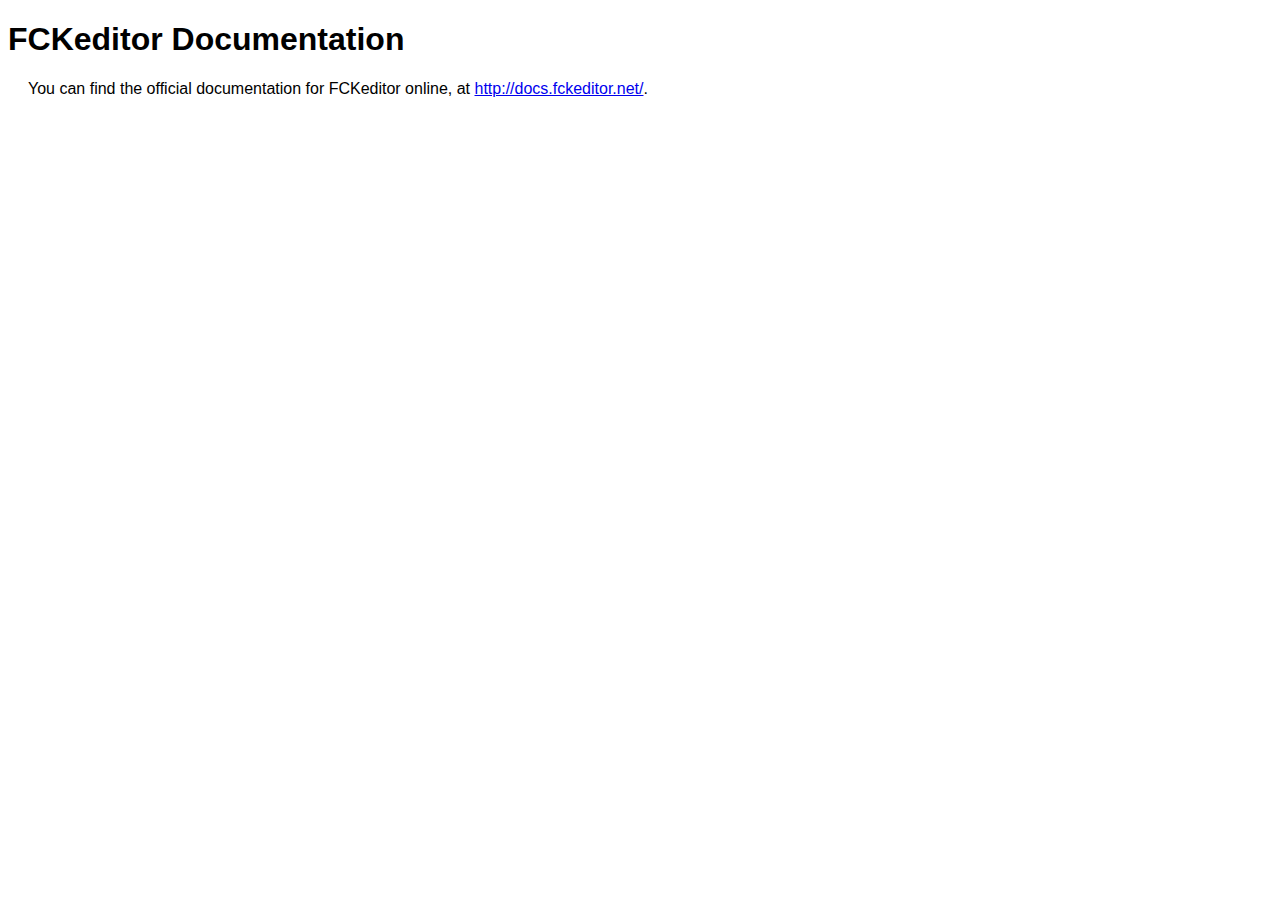
<file: WebRoot/fckeditor/_documentation.html>
<!DOCTYPE html PUBLIC "-//W3C//DTD XHTML 1.0 Transitional//EN" "http://www.w3.org/TR/xhtml1/DTD/xhtml1-transitional.dtd">
<!--
 * FCKeditor - The text editor for Internet - http://www.fckeditor.net
 * Copyright (C) 2003-2009 Frederico Caldeira Knabben
 *
 * == BEGIN LICENSE ==
 *
 * Licensed under the terms of any of the following licenses at your
 * choice:
 *
 *  - GNU General Public License Version 2 or later (the "GPL")
 *    http://www.gnu.org/licenses/gpl.html
 *
 *  - GNU Lesser General Public License Version 2.1 or later (the "LGPL")
 *    http://www.gnu.org/licenses/lgpl.html
 *
 *  - Mozilla Public License Version 1.1 or later (the "MPL")
 *    http://www.mozilla.org/MPL/MPL-1.1.html
 *
 * == END LICENSE ==
-->
<html xmlns="http://www.w3.org/1999/xhtml">
<head>
	<title>FCKeditor - Documentation</title>
	<meta http-equiv="Content-Type" content="text/html; charset=utf-8" />
	<style type="text/css">
		body { font-family: arial, verdana, sans-serif }
		p { margin-left: 20px }
	</style>
</head>
<body>
	<h1>
		FCKeditor Documentation</h1>
	<p>
		You can find the official documentation for FCKeditor online, at <a href="http://docs.fckeditor.net/">
			http://docs.fckeditor.net/</a>.</p>
</body>
</html>
</file>
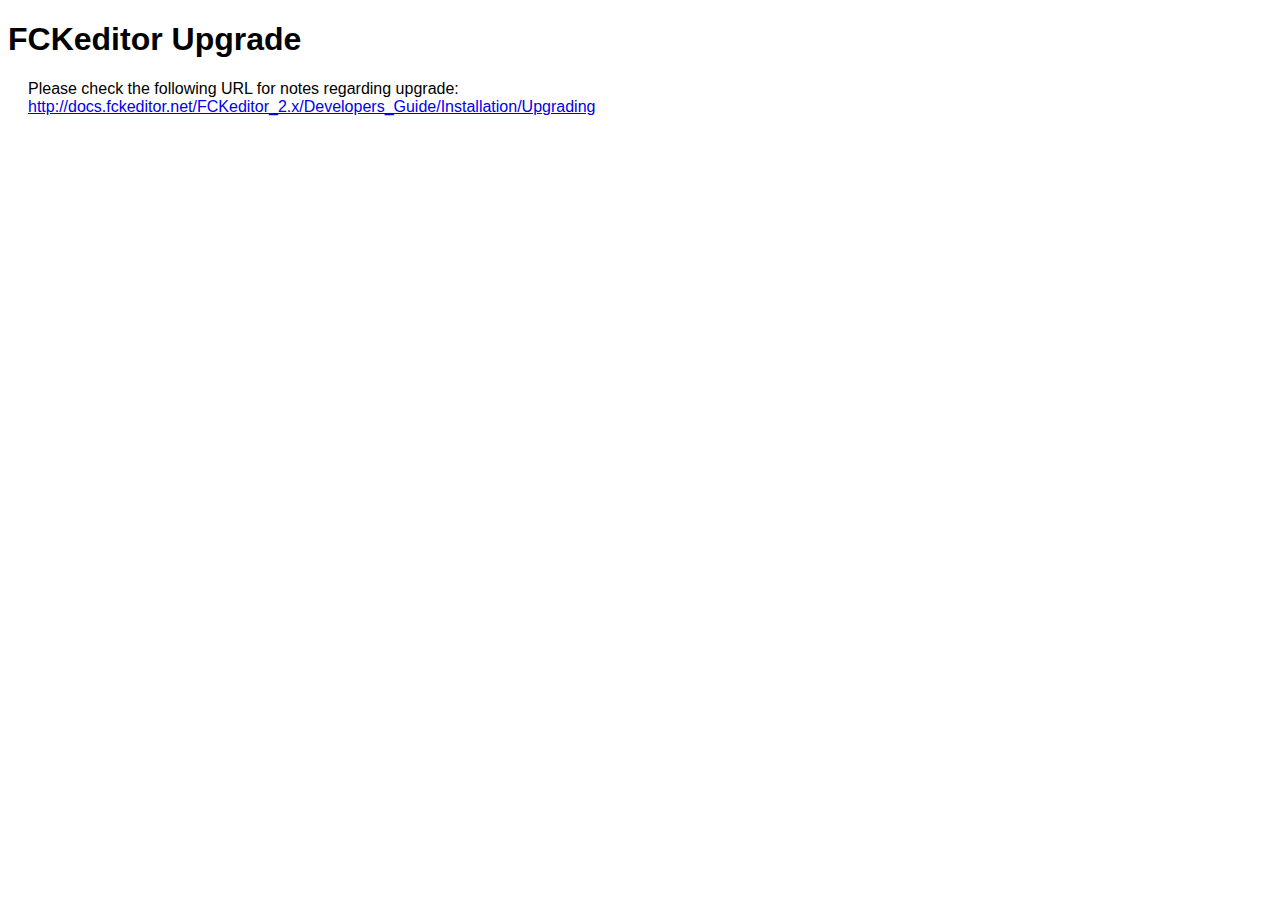
<file: WebRoot/fckeditor/_upgrade.html>
<!DOCTYPE html PUBLIC "-//W3C//DTD XHTML 1.0 Transitional//EN" "http://www.w3.org/TR/xhtml1/DTD/xhtml1-transitional.dtd">
<!--
 * FCKeditor - The text editor for Internet - http://www.fckeditor.net
 * Copyright (C) 2003-2009 Frederico Caldeira Knabben
 *
 * == BEGIN LICENSE ==
 *
 * Licensed under the terms of any of the following licenses at your
 * choice:
 *
 *  - GNU General Public License Version 2 or later (the "GPL")
 *    http://www.gnu.org/licenses/gpl.html
 *
 *  - GNU Lesser General Public License Version 2.1 or later (the "LGPL")
 *    http://www.gnu.org/licenses/lgpl.html
 *
 *  - Mozilla Public License Version 1.1 or later (the "MPL")
 *    http://www.mozilla.org/MPL/MPL-1.1.html
 *
 * == END LICENSE ==
-->
<html xmlns="http://www.w3.org/1999/xhtml">
<head>
	<title>FCKeditor - Upgrade</title>
	<meta http-equiv="Content-Type" content="text/html; charset=utf-8" />
	<style type="text/css">
		body { font-family: arial, verdana, sans-serif }
		p { margin-left: 20px }
	</style>
</head>
<body>
	<h1>
		FCKeditor Upgrade</h1>
	<p>
		Please check the following URL for notes regarding upgrade:<br />
		<a href="http://docs.fckeditor.net/FCKeditor_2.x/Developers_Guide/Installation/Upgrading">
			http://docs.fckeditor.net/FCKeditor_2.x/Developers_Guide/Installation/Upgrading</a></p>
</body>
</html>
</file>
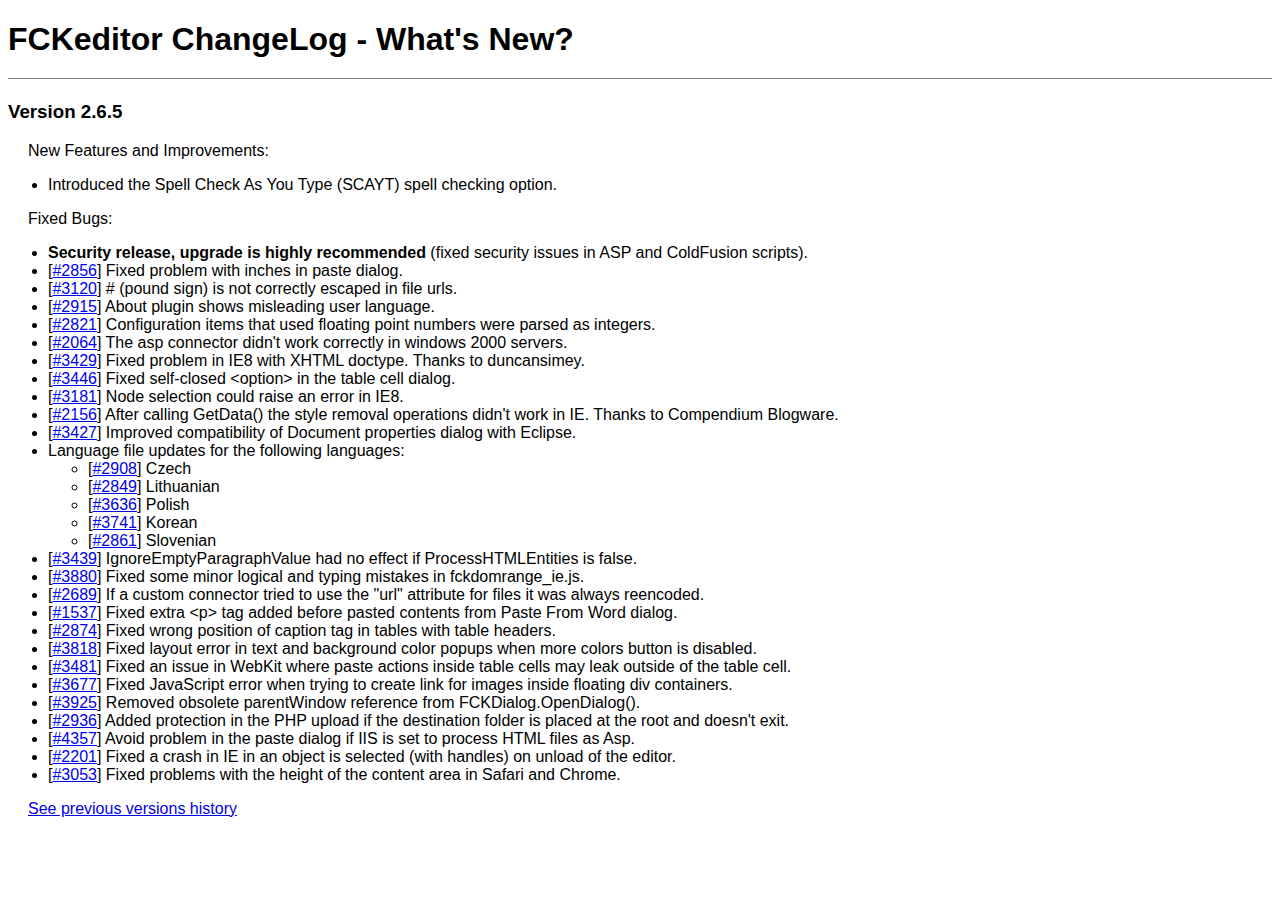
<file: WebRoot/fckeditor/_whatsnew.html>
<!DOCTYPE html PUBLIC "-//W3C//DTD XHTML 1.0 Transitional//EN" "http://www.w3.org/TR/xhtml1/DTD/xhtml1-transitional.dtd">
<!--
 * FCKeditor - The text editor for Internet - http://www.fckeditor.net
 * Copyright (C) 2003-2009 Frederico Caldeira Knabben
 *
 * == BEGIN LICENSE ==
 *
 * Licensed under the terms of any of the following licenses at your
 * choice:
 *
 *  - GNU General Public License Version 2 or later (the "GPL")
 *    http://www.gnu.org/licenses/gpl.html
 *
 *  - GNU Lesser General Public License Version 2.1 or later (the "LGPL")
 *    http://www.gnu.org/licenses/lgpl.html
 *
 *  - Mozilla Public License Version 1.1 or later (the "MPL")
 *    http://www.mozilla.org/MPL/MPL-1.1.html
 *
 * == END LICENSE ==
-->
<html xmlns="http://www.w3.org/1999/xhtml">
<head>
	<title>FCKeditor ChangeLog - What's New?</title>
	<meta http-equiv="Content-Type" content="text/html; charset=utf-8" />
	<style type="text/css">
		body { font-family: arial, verdana, sans-serif }
		p { margin-left: 20px }
		h1 { border-bottom: solid 1px gray; padding-bottom: 20px }
	</style>
</head>
<body>
	<h1>
		FCKeditor ChangeLog - What's New?</h1>
	<h3>
		Version 2.6.5</h3>
	<p>
		New Features and Improvements:</p>
	<ul>
		<li>Introduced the Spell Check As You Type (SCAYT) spell checking option.</li>
	</ul>
	<p>
		Fixed Bugs:</p>
	<ul>
		<li><strong>Security release, upgrade is highly recommended</strong> (fixed security issues in ASP and ColdFusion scripts).
			</li>
		<li>[<a target="_blank" href="http://dev.fckeditor.net/ticket/2856">#2856</a>] Fixed
			problem with inches in paste dialog.</li>
		<li>[<a target="_blank" href="http://dev.fckeditor.net/ticket/3120">#3120</a>]
			# (pound sign) is not correctly escaped in file urls.</li>
		<li>[<a target="_blank" href="http://dev.fckeditor.net/ticket/2915">#2915</a>]
			About plugin shows misleading user language.</li>
		<li>[<a target="_blank" href="http://dev.fckeditor.net/ticket/2821">#2821</a>] Configuration
			items that used floating point numbers were parsed as integers.</li>
		<li>[<a target="_blank" href="http://dev.fckeditor.net/ticket/2604">#2064</a>] The asp
			connector didn't work correctly in windows 2000 servers.</li>
		<li>[<a target="_blank" href="http://dev.fckeditor.net/ticket/3429">#3429</a>] Fixed
			problem in IE8 with XHTML doctype. Thanks to duncansimey.</li>
		<li>[<a target="_blank" href="http://dev.fckeditor.net/ticket/3446">#3446</a>] Fixed self-closed
 			&lt;option&gt; in the table cell dialog.</li>
		<li>[<a target="_blank" href="http://dev.fckeditor.net/ticket/3181">#3181</a>] Node selection
			could raise an error in IE8.</li>
		<li>[<a target="_blank" href="http://dev.fckeditor.net/ticket/2156">#2156</a>]
			After calling GetData() the style removal operations didn't work in IE. Thanks to
			Compendium Blogware.</li>
	  <li>[<a target="_blank" href="http://dev.fckeditor.net/ticket/3427">#3427</a>] Improved
 			compatibility of Document properties dialog with Eclipse.</li>
		<li>Language file updates for the following languages:
			<ul>
				<li>[<a target="_blank" href="http://dev.fckeditor.net/ticket/2908">#2908</a>] Czech </li>
				<li>[<a target="_blank" href="http://dev.fckeditor.net/ticket/2849">#2849</a>] Lithuanian</li>
				<li>[<a target="_blank" href="http://dev.fckeditor.net/ticket/3636">#3636</a>] Polish</li>
				<li>[<a target="_blank" href="http://dev.fckeditor.net/ticket/3741">#3741</a>] Korean</li>
				<li>[<a target="_blank" href="http://dev.fckeditor.net/ticket/2861">#2861</a>] Slovenian</li>
			</ul>
		</li>
		<li>[<a target="_blank" href="http://dev.fckeditor.net/ticket/3439">#3439</a>] IgnoreEmptyParagraphValue
			had no effect if ProcessHTMLEntities is false.</li>
		<li>[<a target="_blank" href="http://dev.fckeditor.net/ticket/3880">#3880</a>] Fixed some minor
			logical and typing mistakes in fckdomrange_ie.js.</li>
		<li>[<a target="_blank" href="http://dev.fckeditor.net/ticket/2689">#2689</a>] If a
			custom connector tried to use the "url" attribute for files it was always reencoded.</li>
		<li>[<a target="_blank" href="http://dev.fckeditor.net/ticket/1537">#1537</a>] Fixed extra
			&lt;p&gt; tag added before pasted contents from Paste From Word dialog.</li>
		<li>[<a target="_blank" href="http://dev.fckeditor.net/ticket/2874">#2874</a>] Fixed wrong position
			of caption tag in tables with table headers.</li>
		<li>[<a target="_blank" href="http://dev.fckeditor.net/ticket/3818">#3818</a>] Fixed layout error
			in text and background color popups when more colors button is disabled.</li>
 		<li>[<a target="_blank" href="http://dev.fckeditor.net/ticket/3481">#3481</a>] Fixed an issue in
 			WebKit where paste actions inside table cells may leak outside of the table cell.</li>
 		<li>[<a target="_blank" href="http://dev.fckeditor.net/ticket/3677">#3677</a>] Fixed JavaScript
 			error when trying to create link for images inside floating div containers.</li>
 		<li>[<a target="_blank" href="http://dev.fckeditor.net/ticket/3925">#3925</a>] Removed obsolete
 			parentWindow reference from FCKDialog.OpenDialog().</li>
 		<li>[<a target="_blank" href="http://dev.fckeditor.net/ticket/2936">#2936</a>] Added protection
			in the PHP upload if the destination folder is placed at the root and doesn't exit.</li>
 		<li>[<a target="_blank" href="http://dev.fckeditor.net/ticket/4357">#4357</a>] Avoid problem in
			the paste dialog if IIS is set to process HTML files as Asp.</li>
		<li>[<a target="_blank" href="http://dev.fckeditor.net/ticket/2201">#2201</a>] Fixed a crash in IE
 			in an object is selected (with handles) on unload of the editor.</li>
		<li>[<a target="_blank" href="http://dev.fckeditor.net/ticket/3053">#3053</a>] Fixed problems with
			the height of the content area in Safari and Chrome.</li>
	</ul>
	<p>
		<a href="_whatsnew_history.html">See previous versions history</a></p>
</body>
</html>
</file>
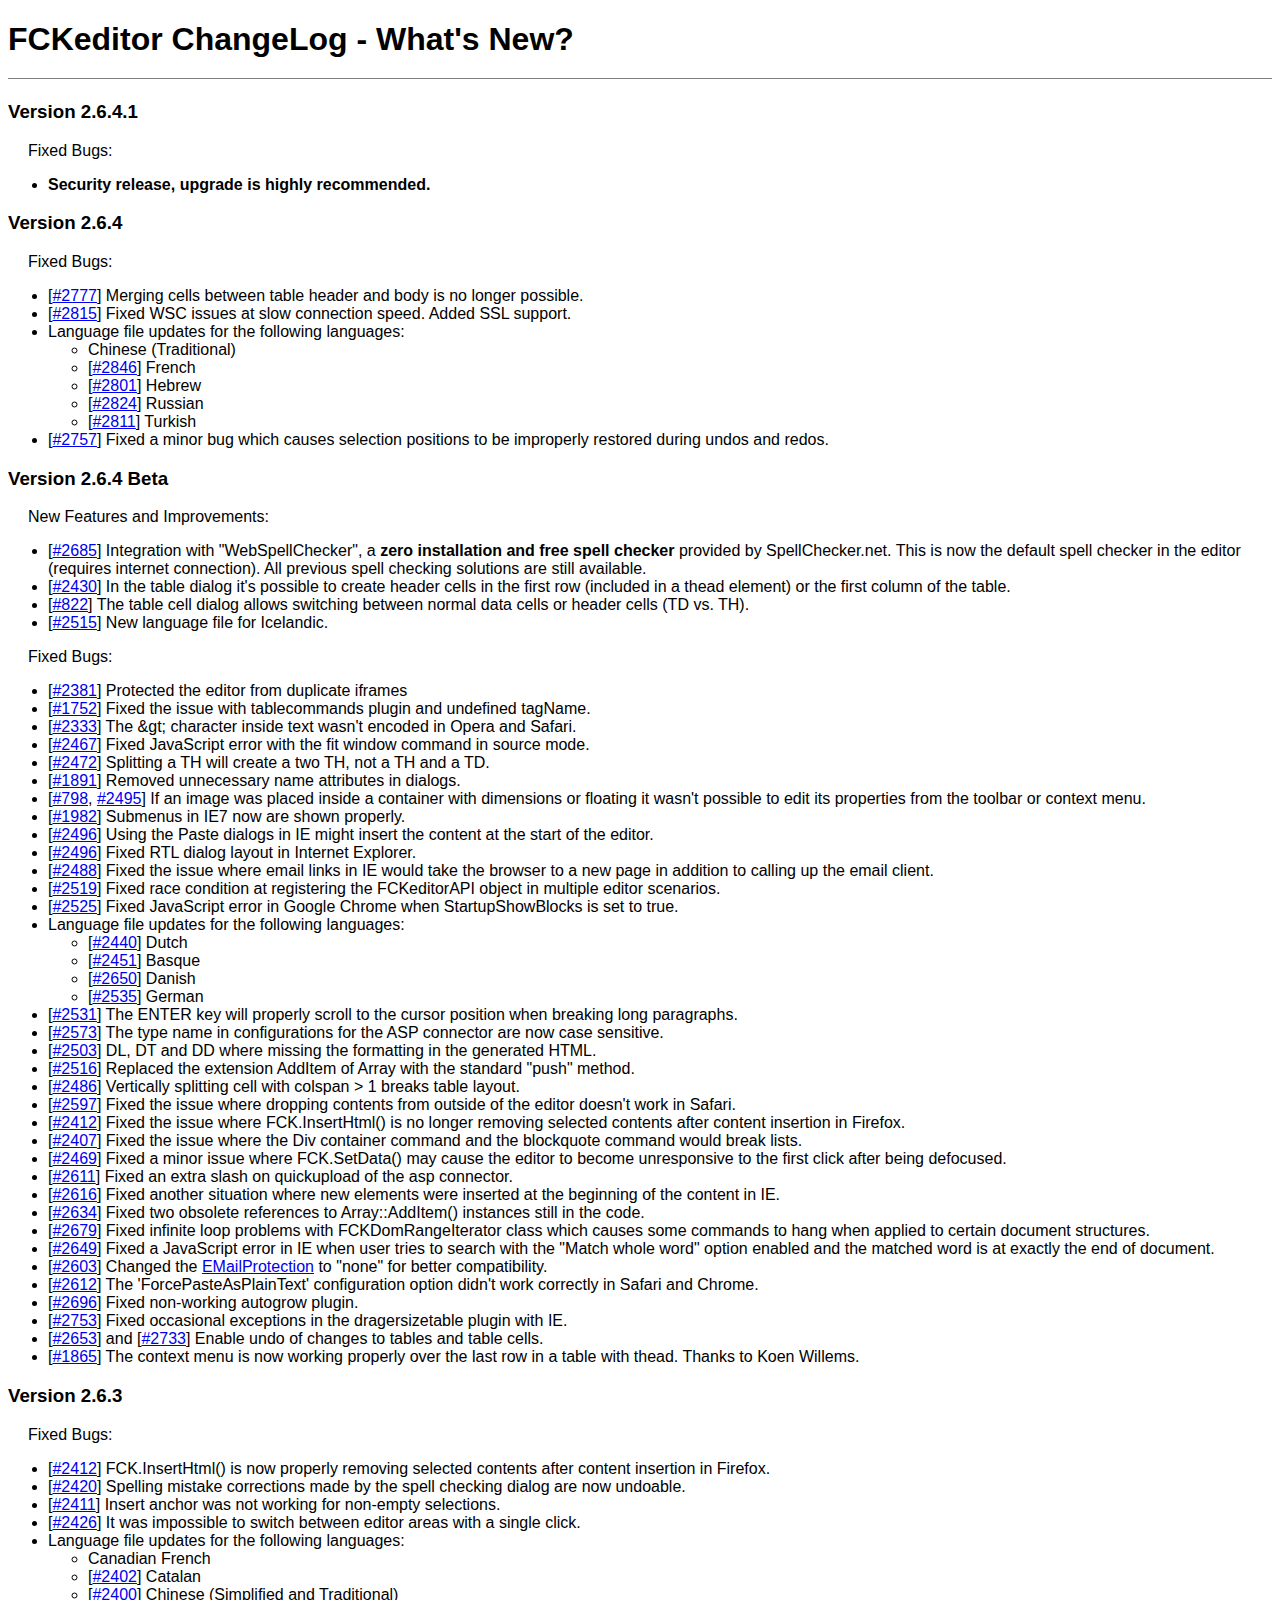
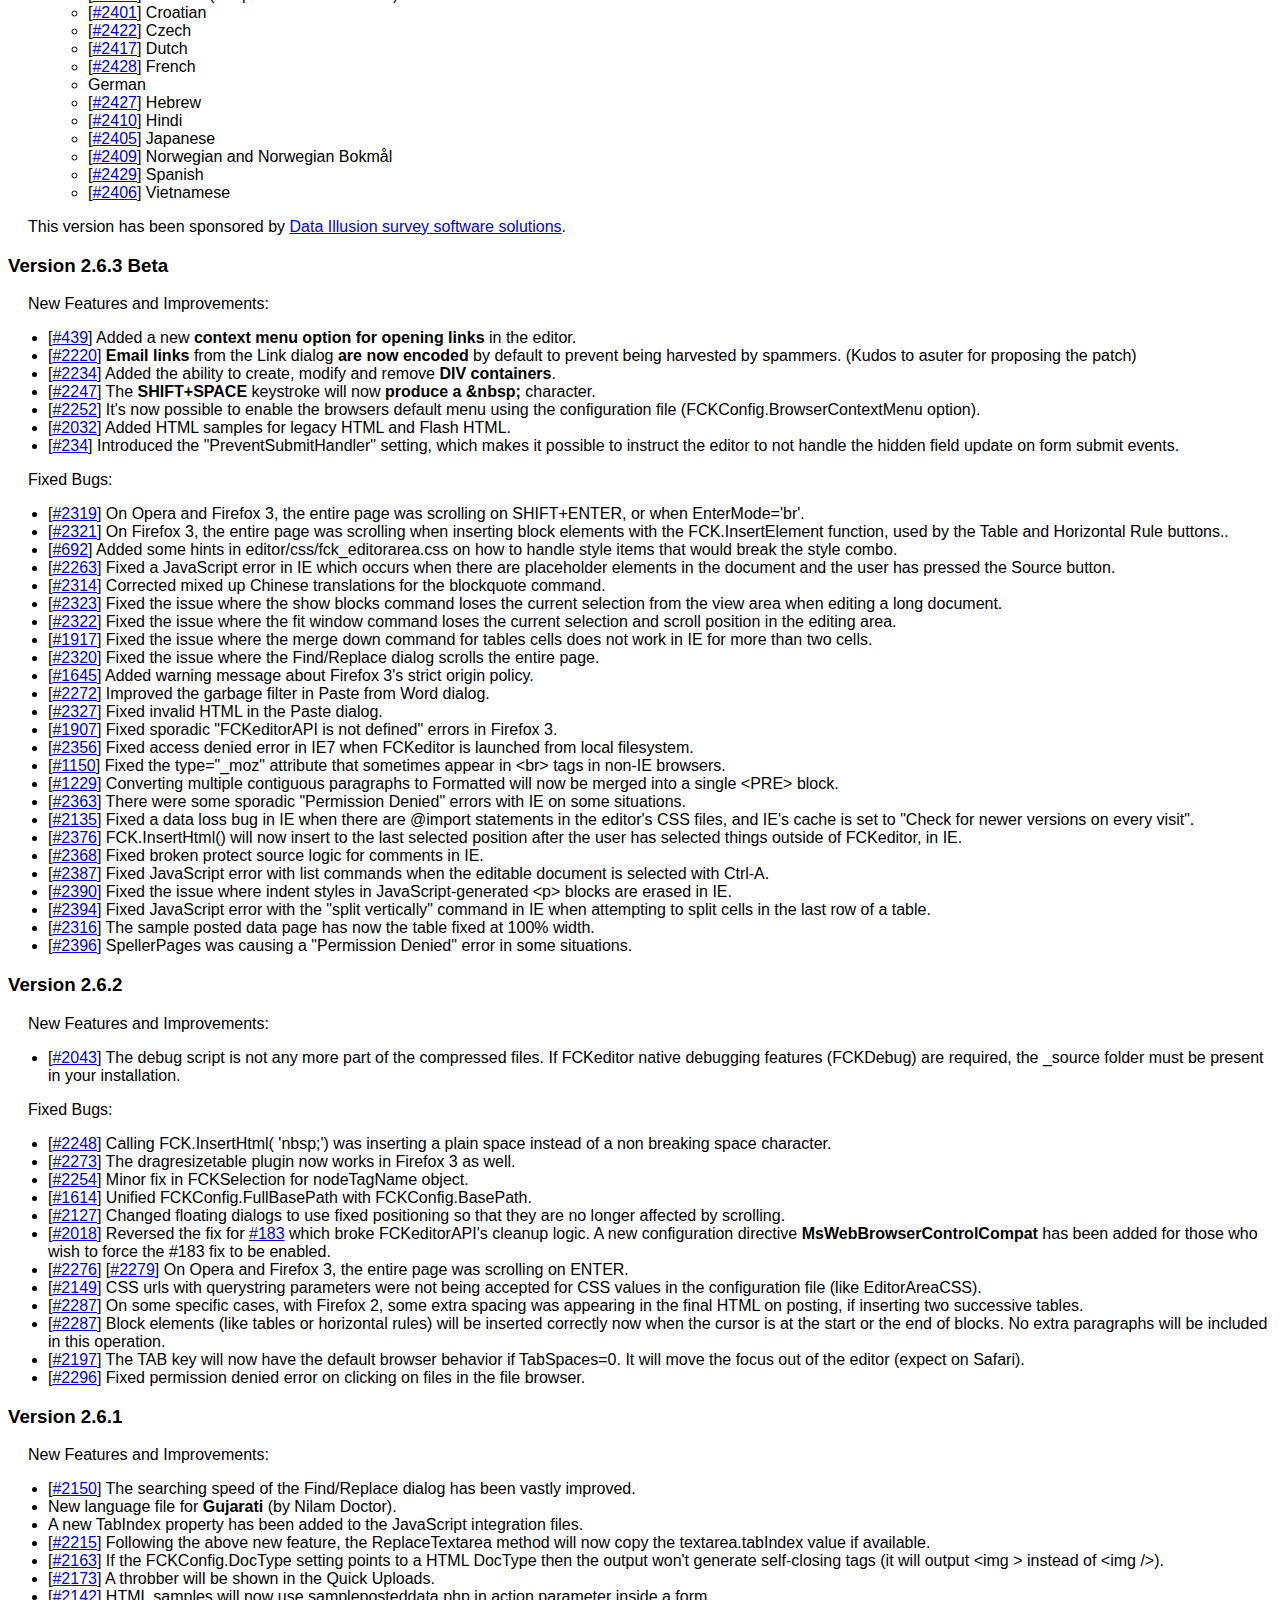
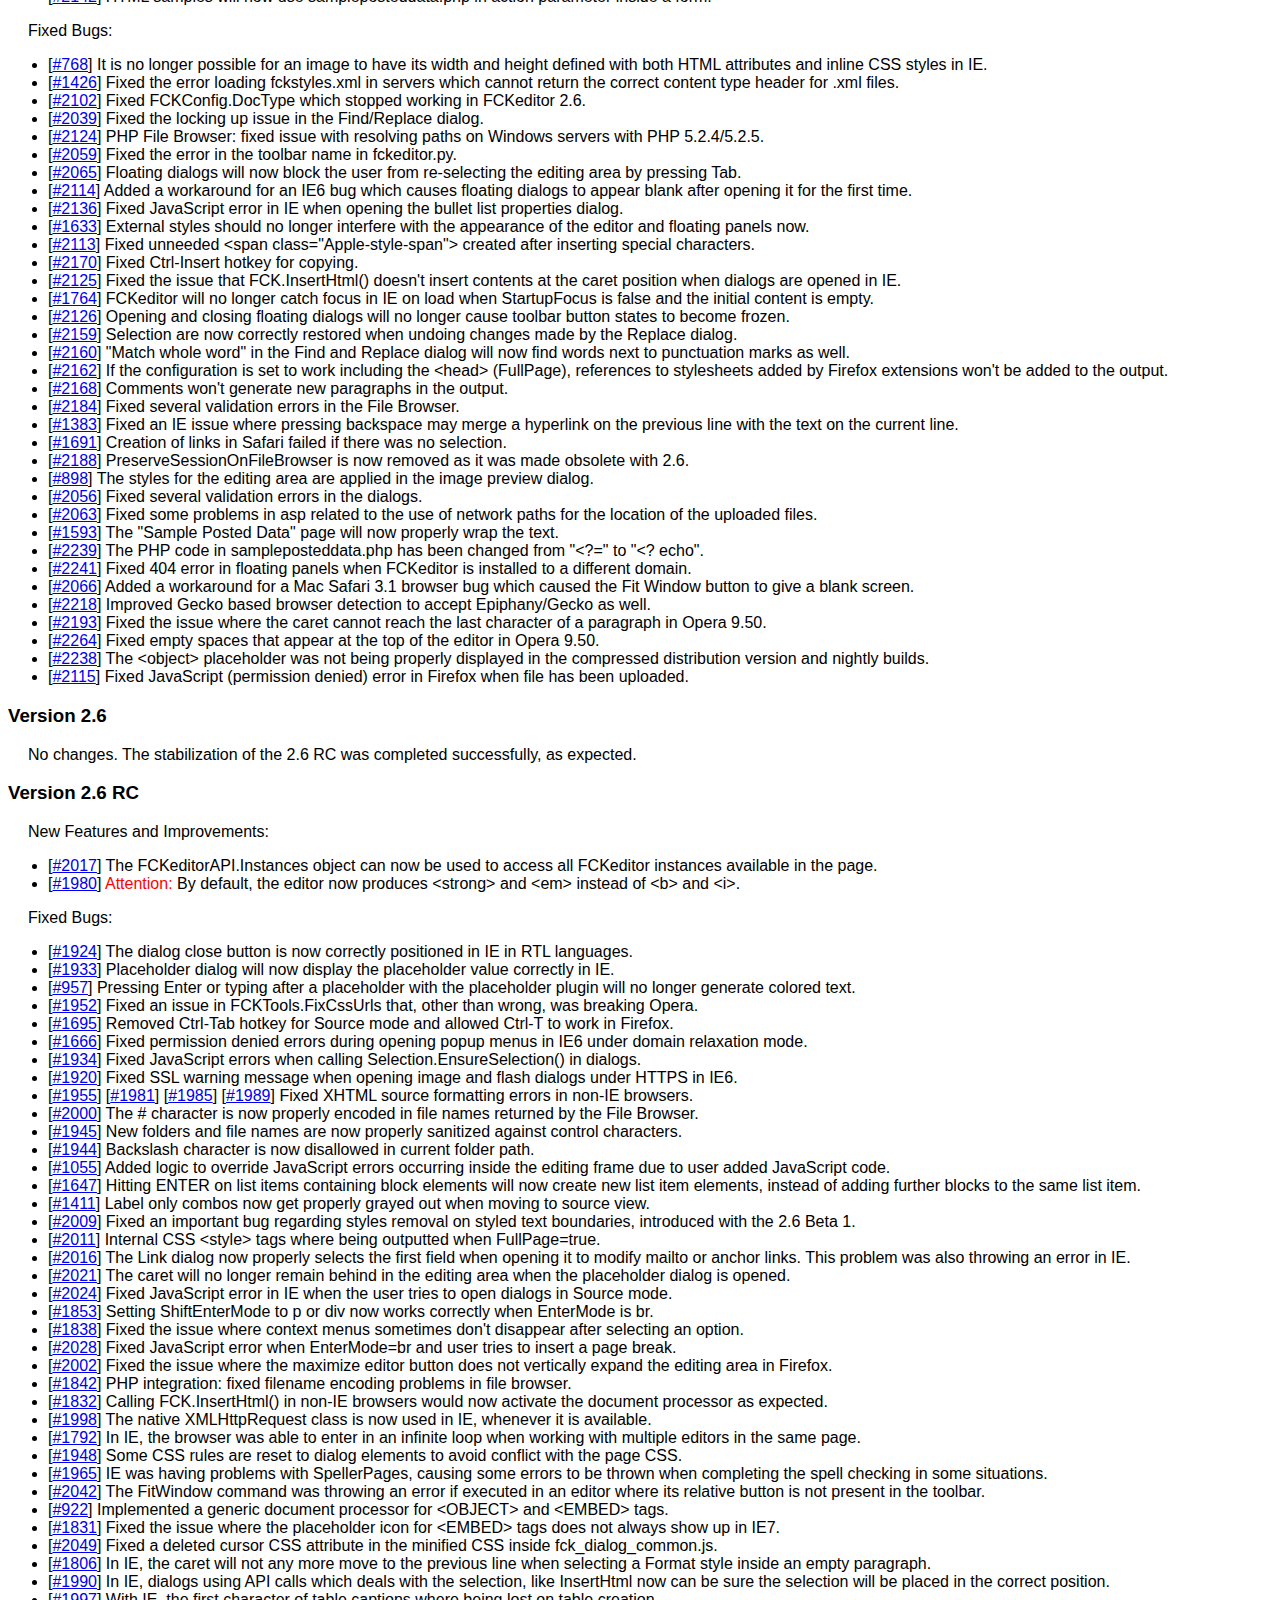
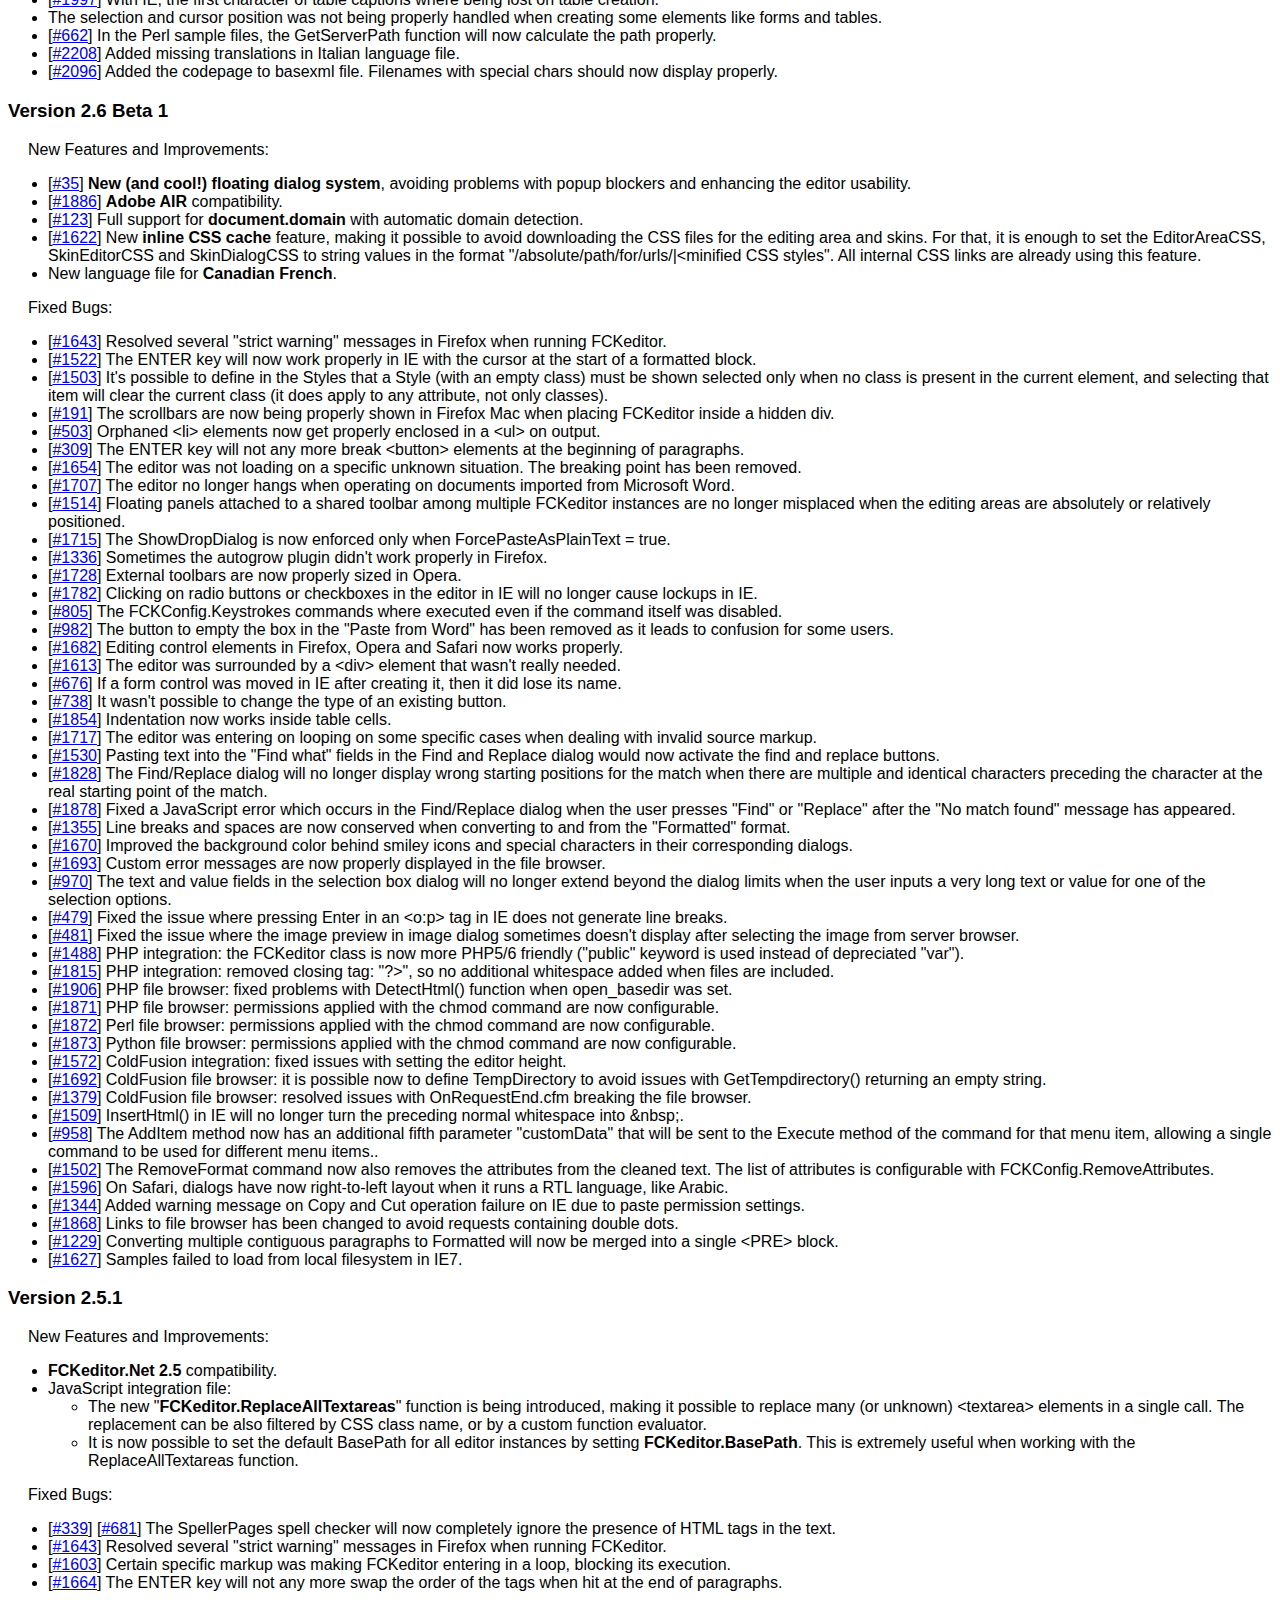
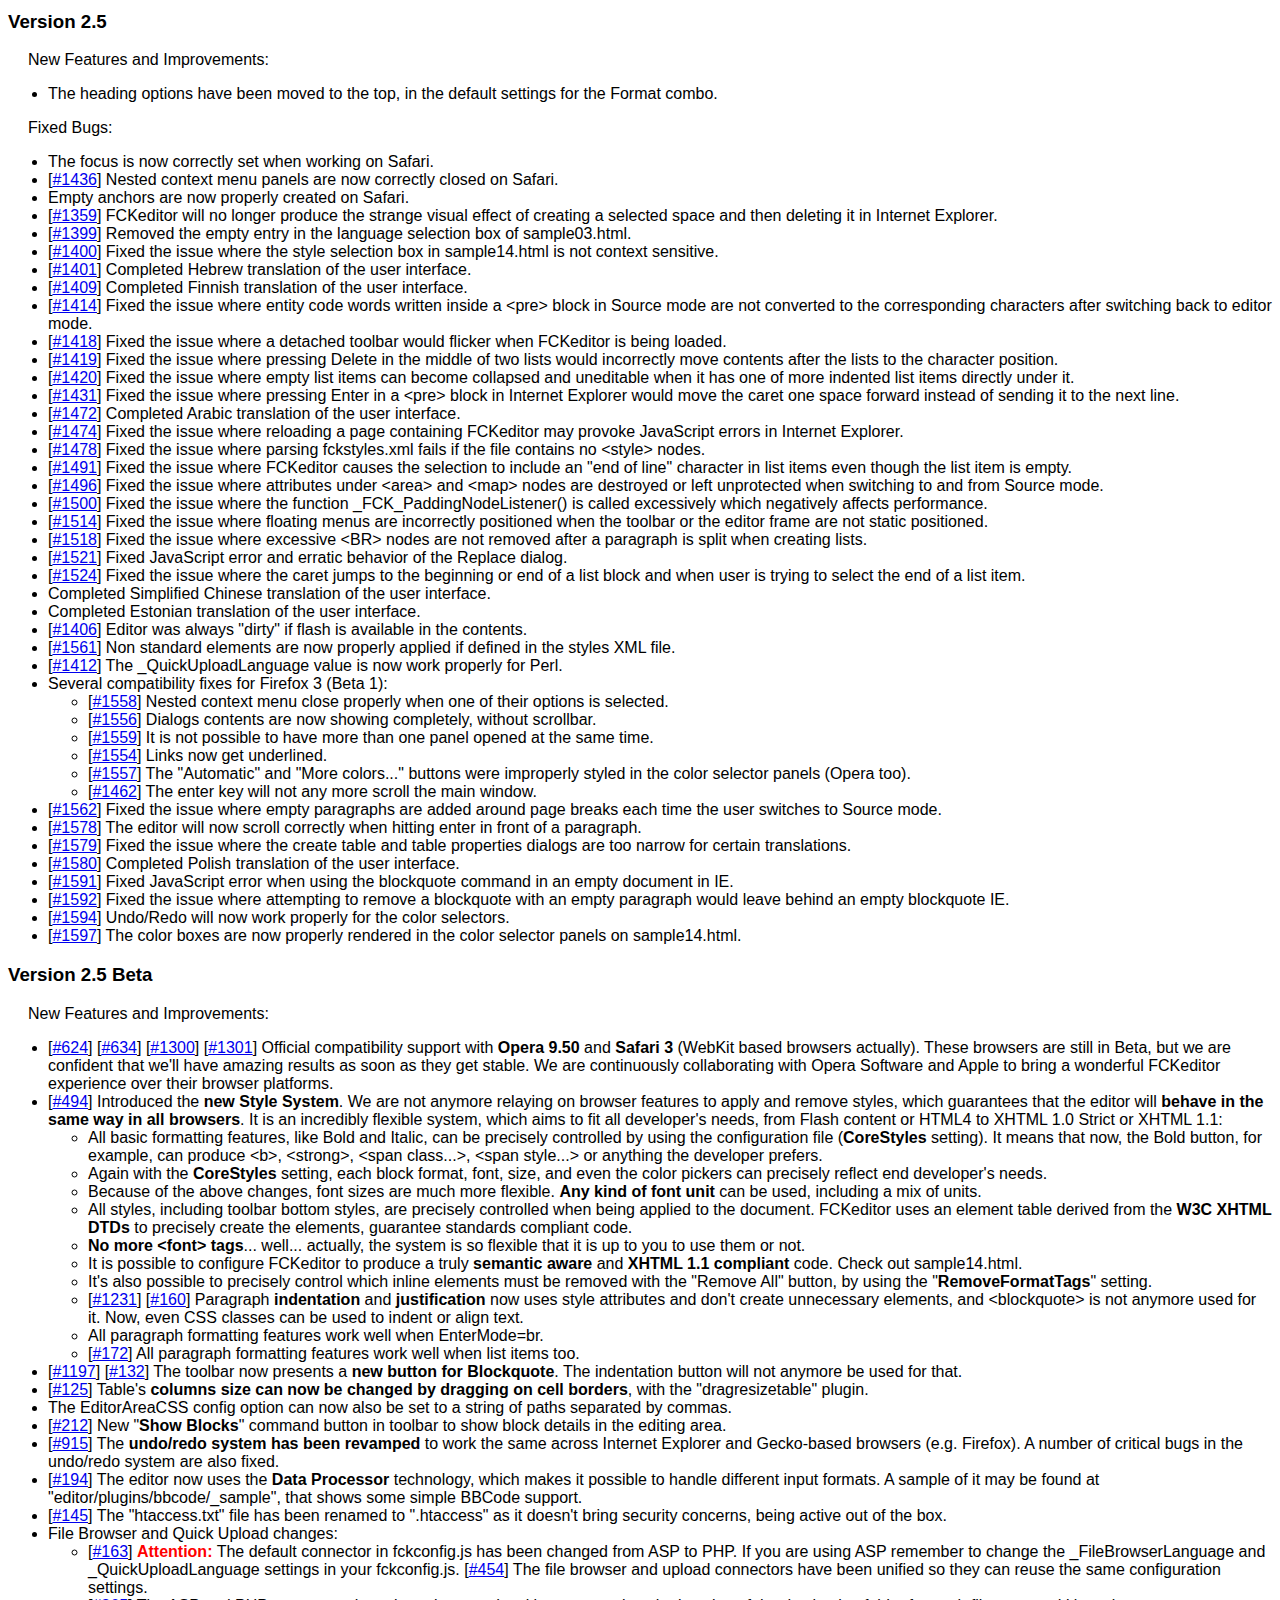
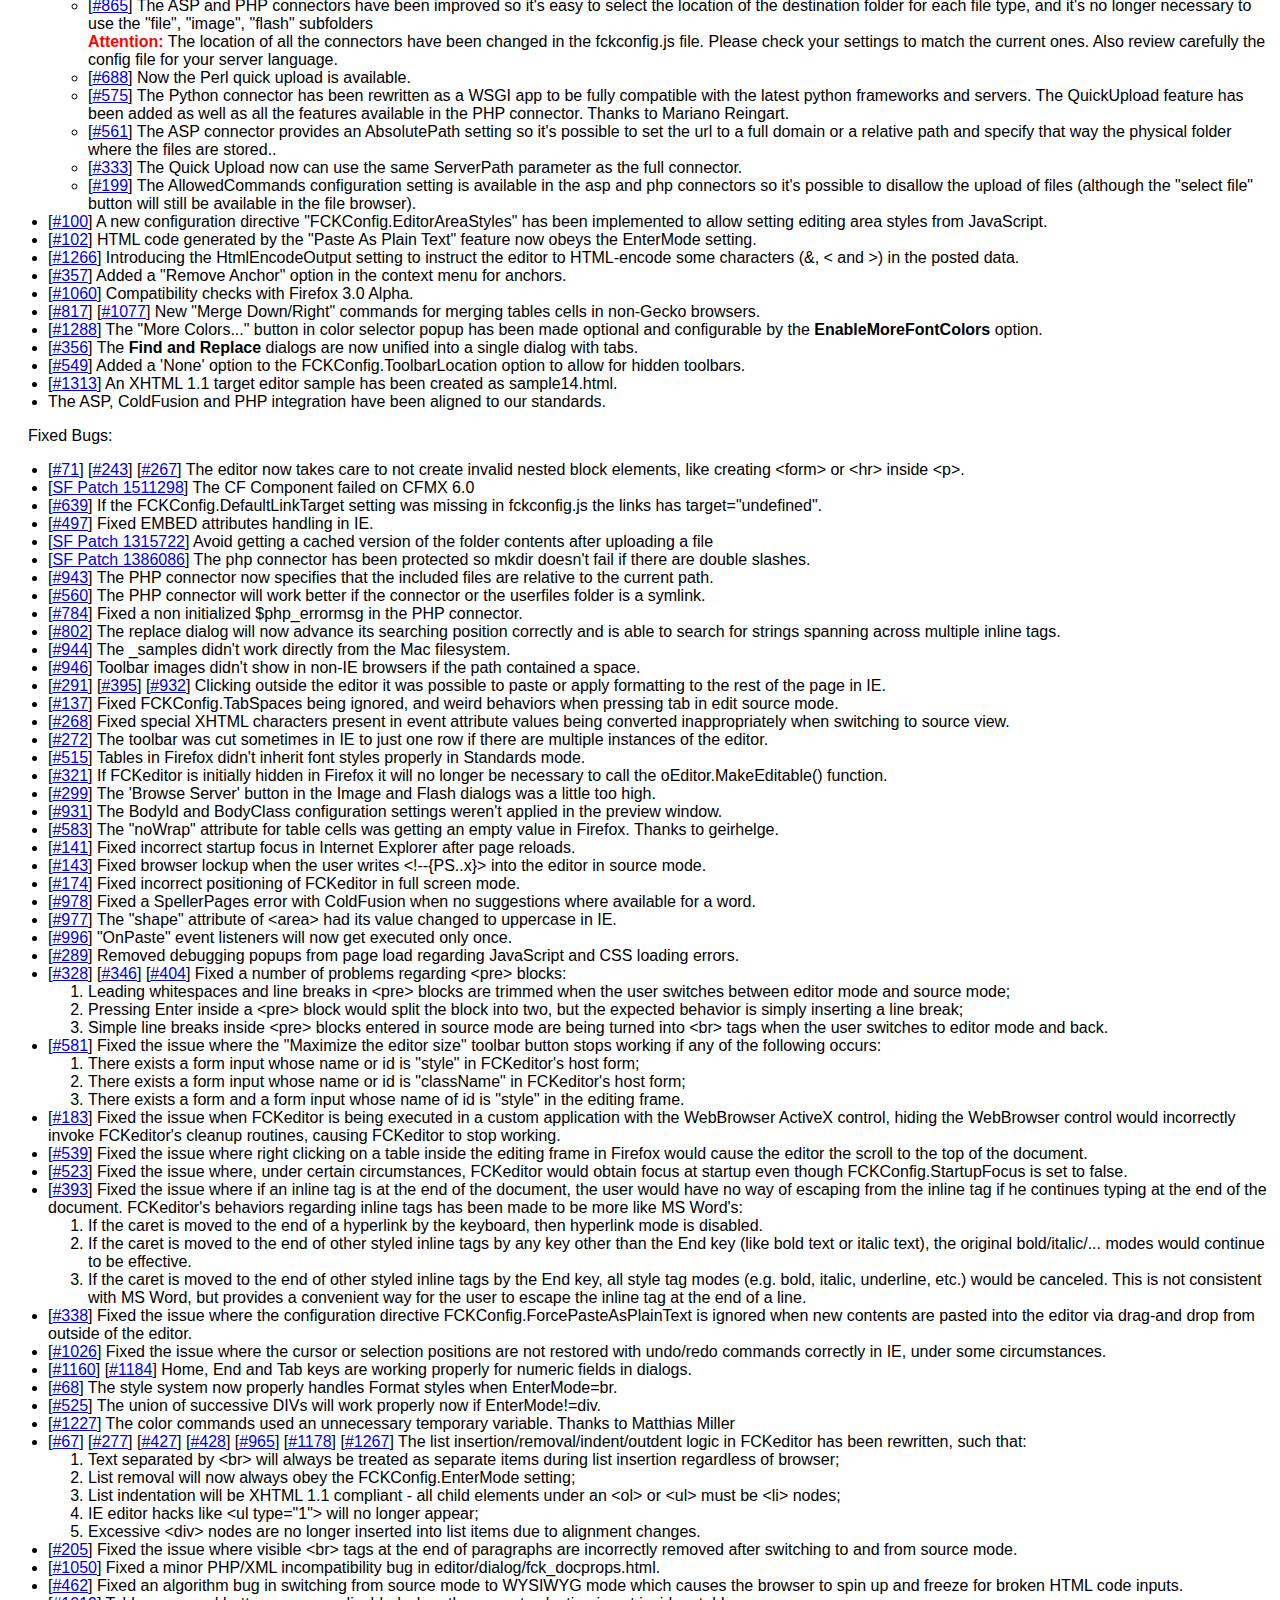
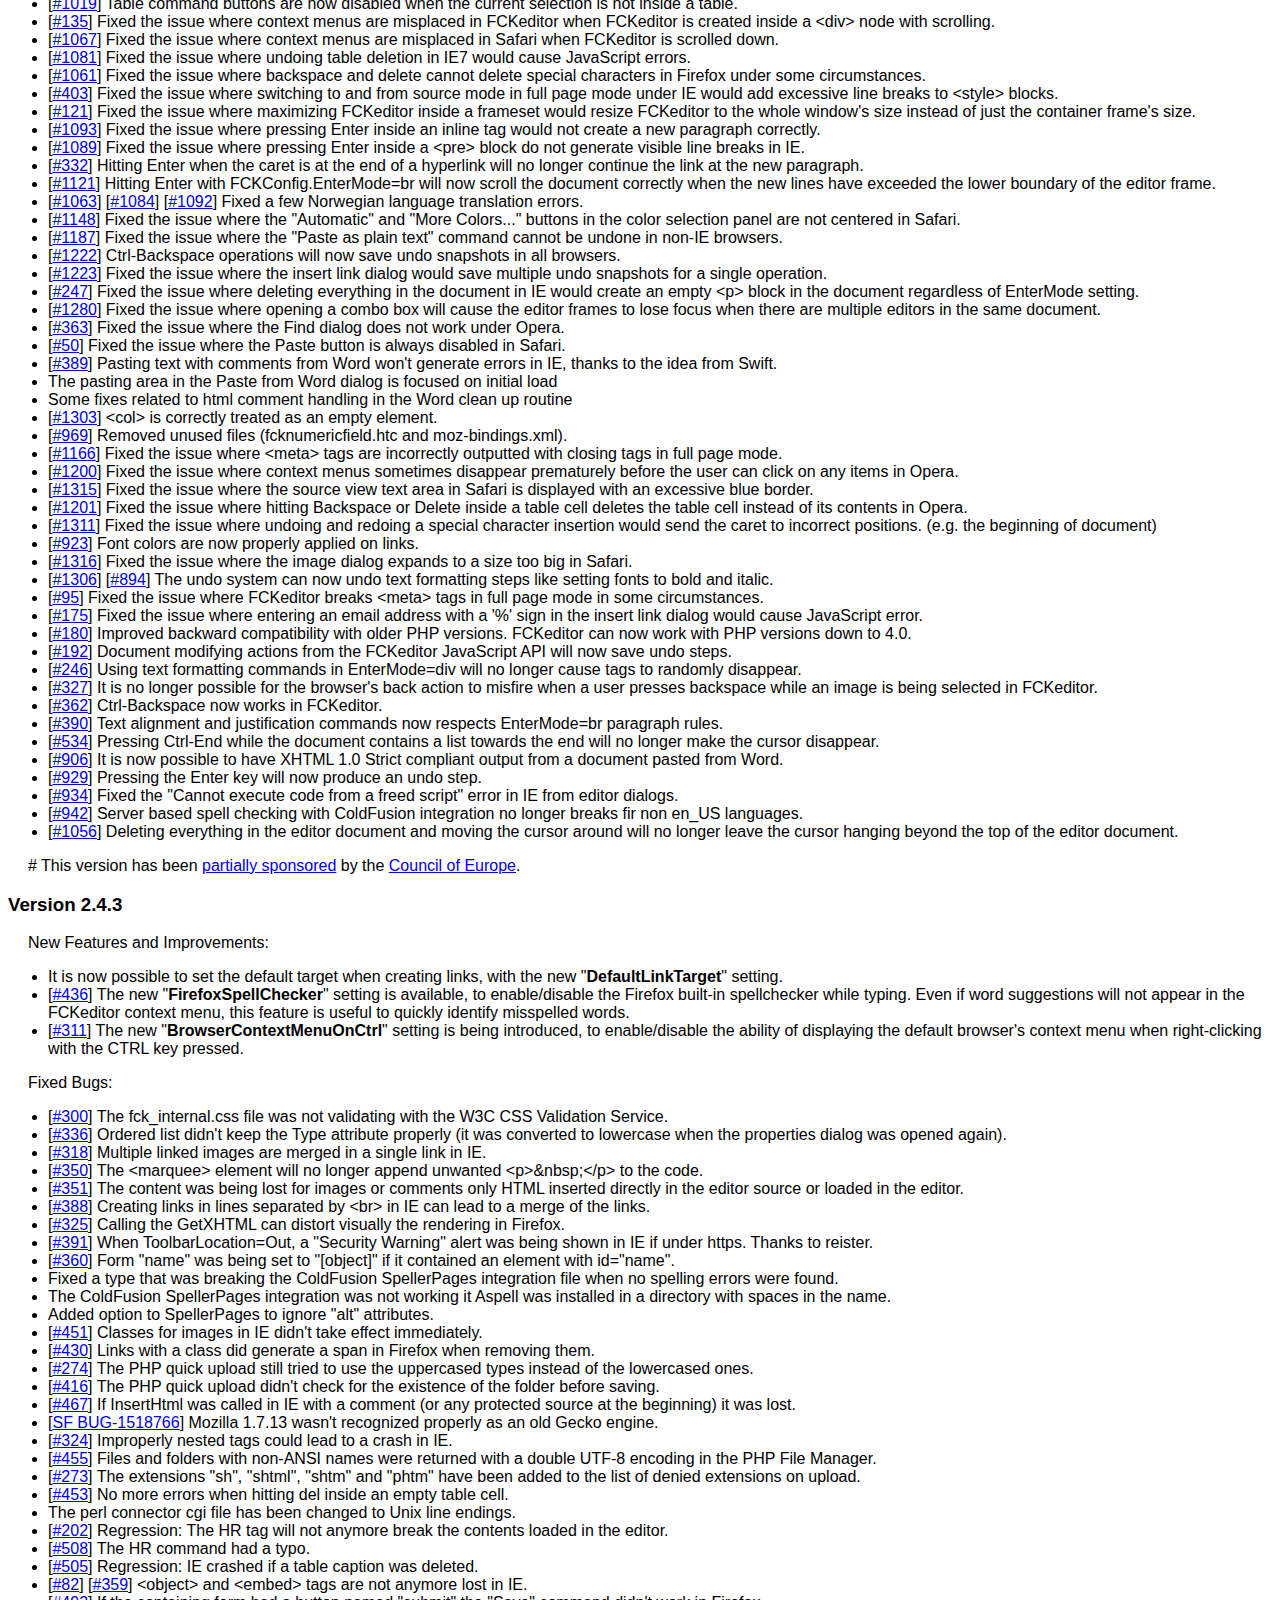
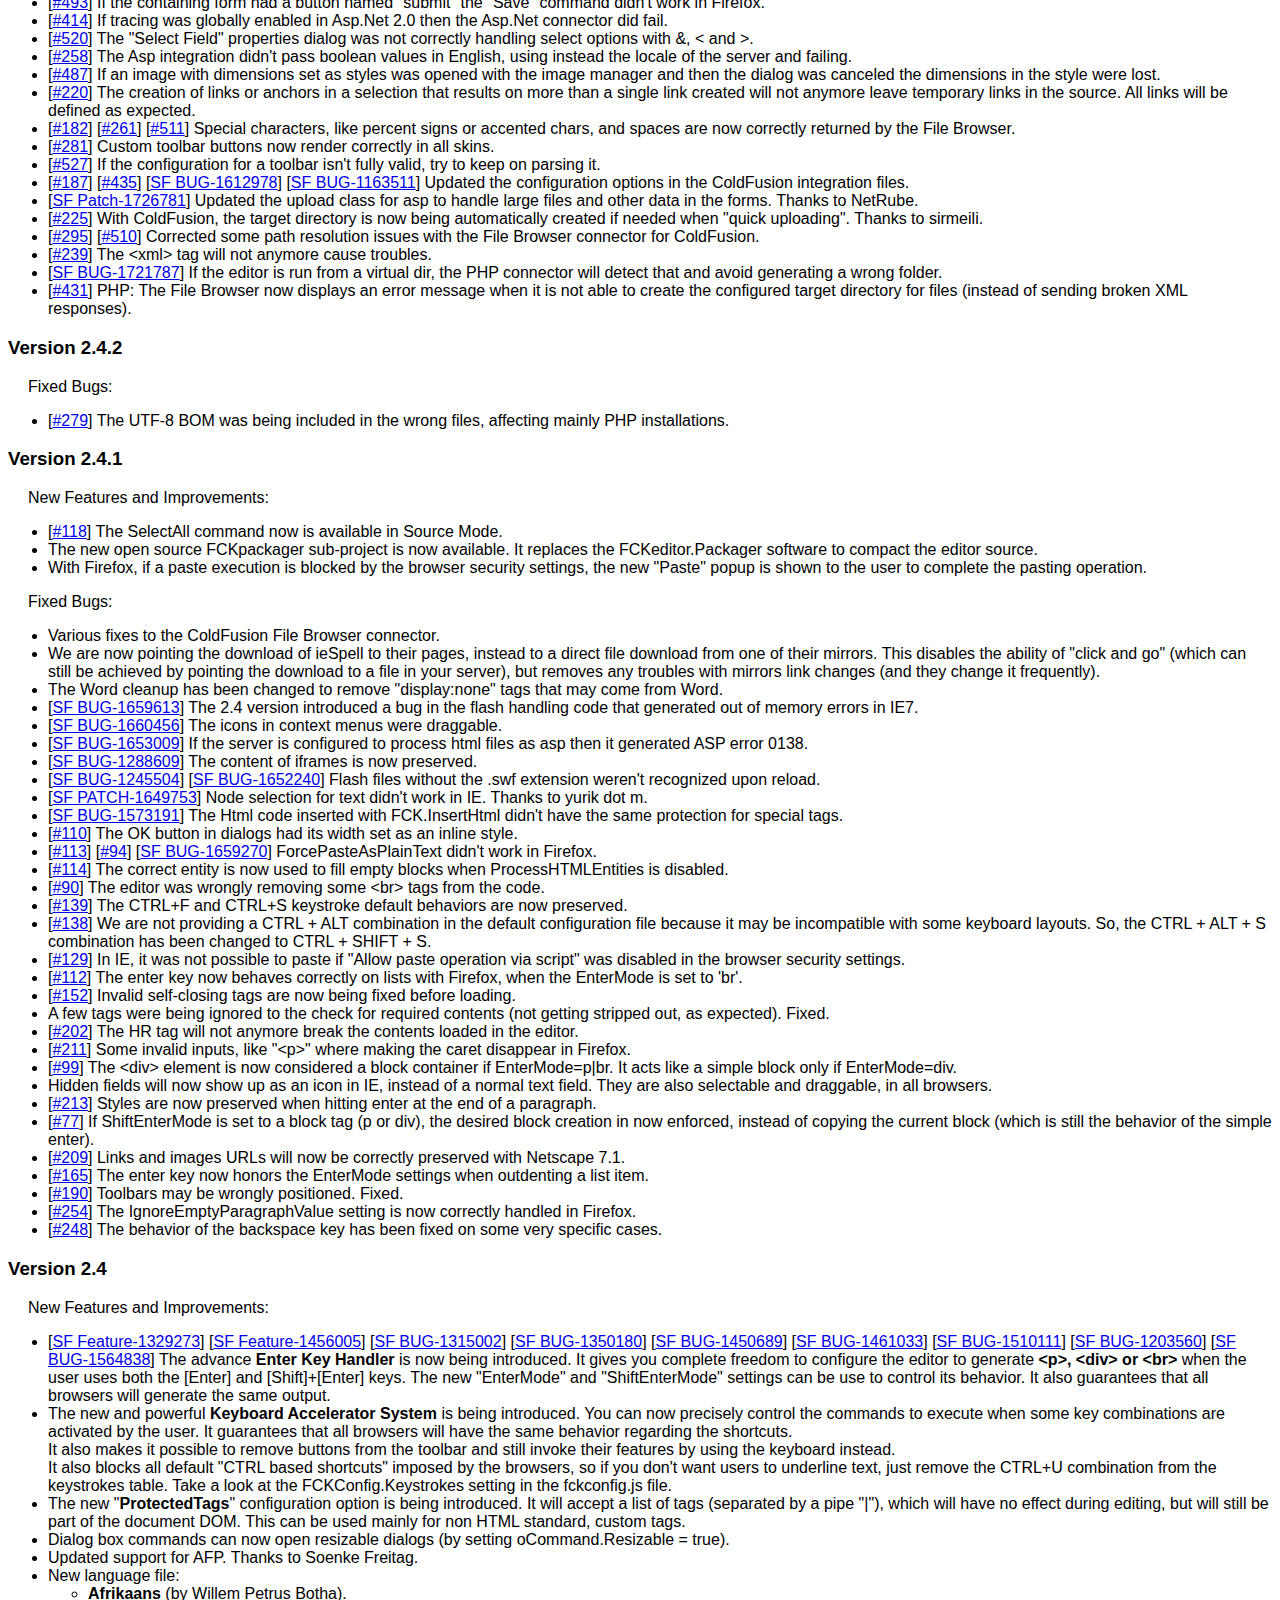
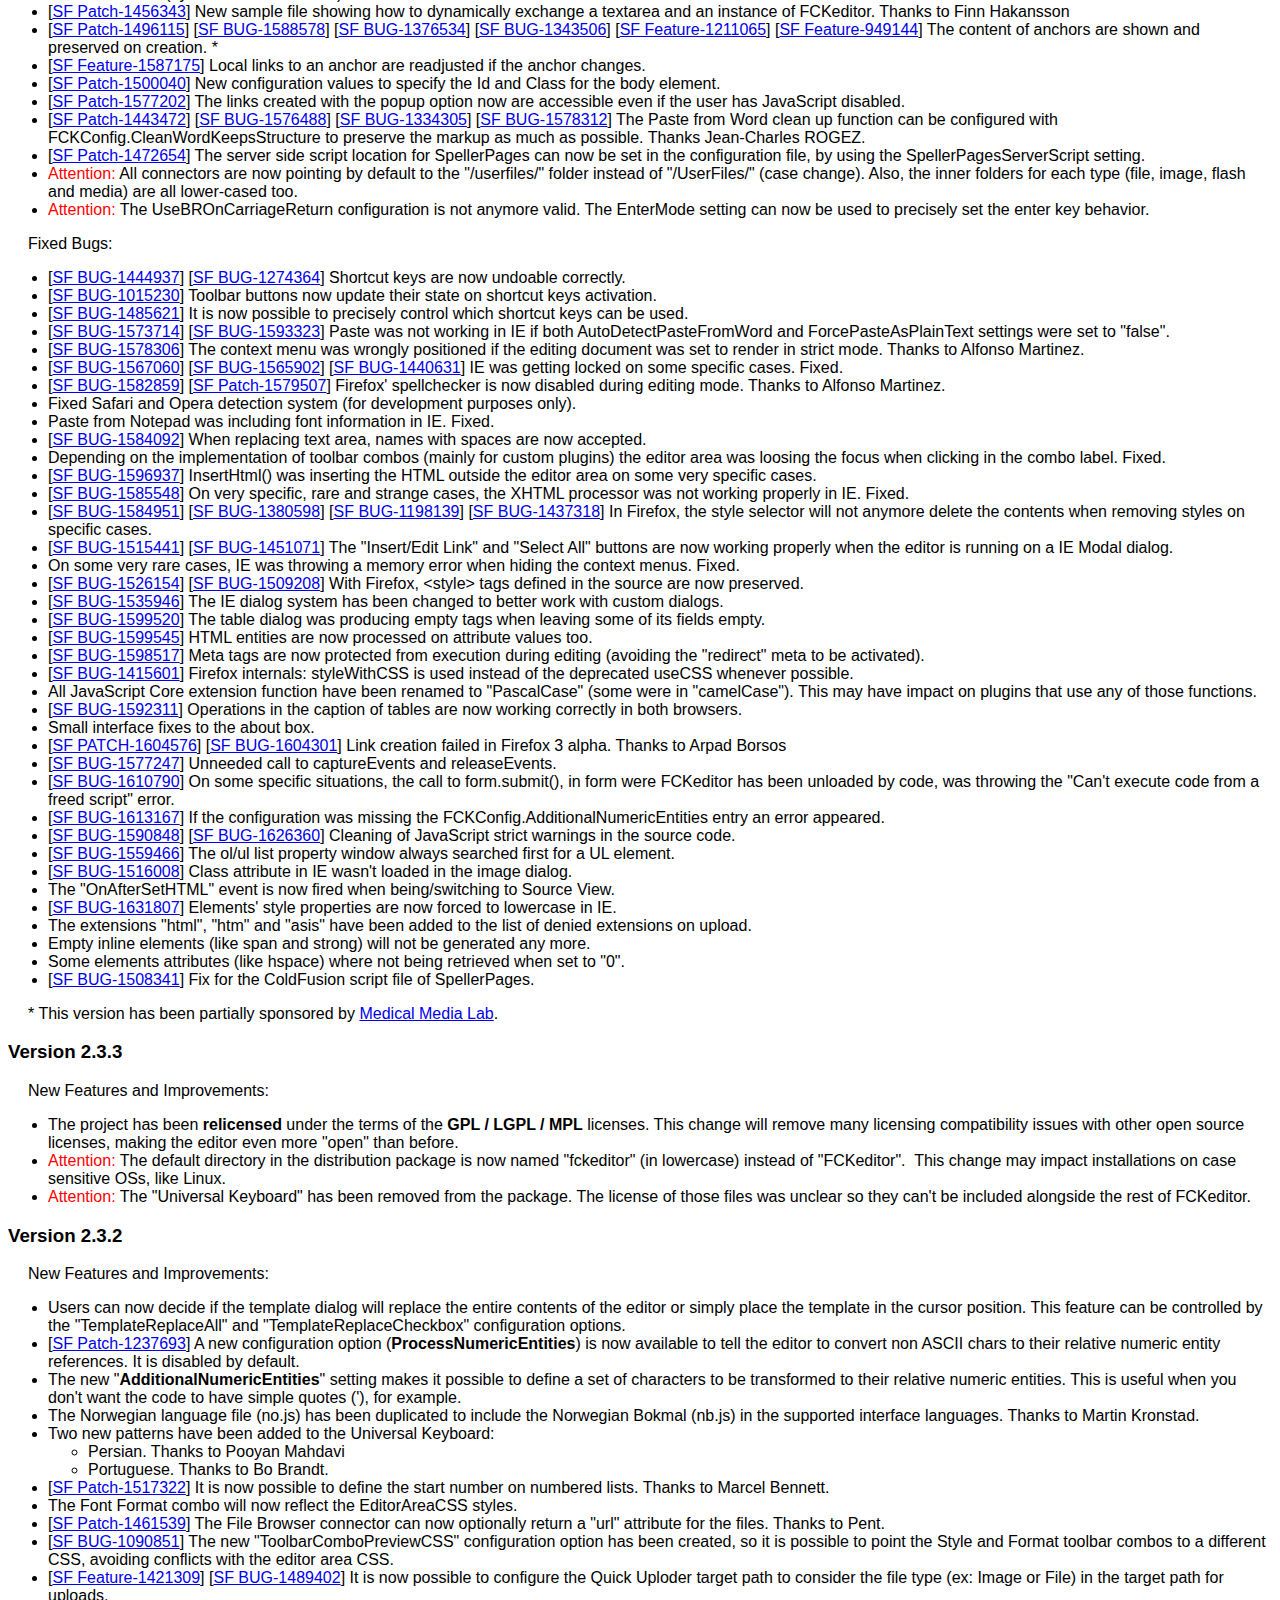
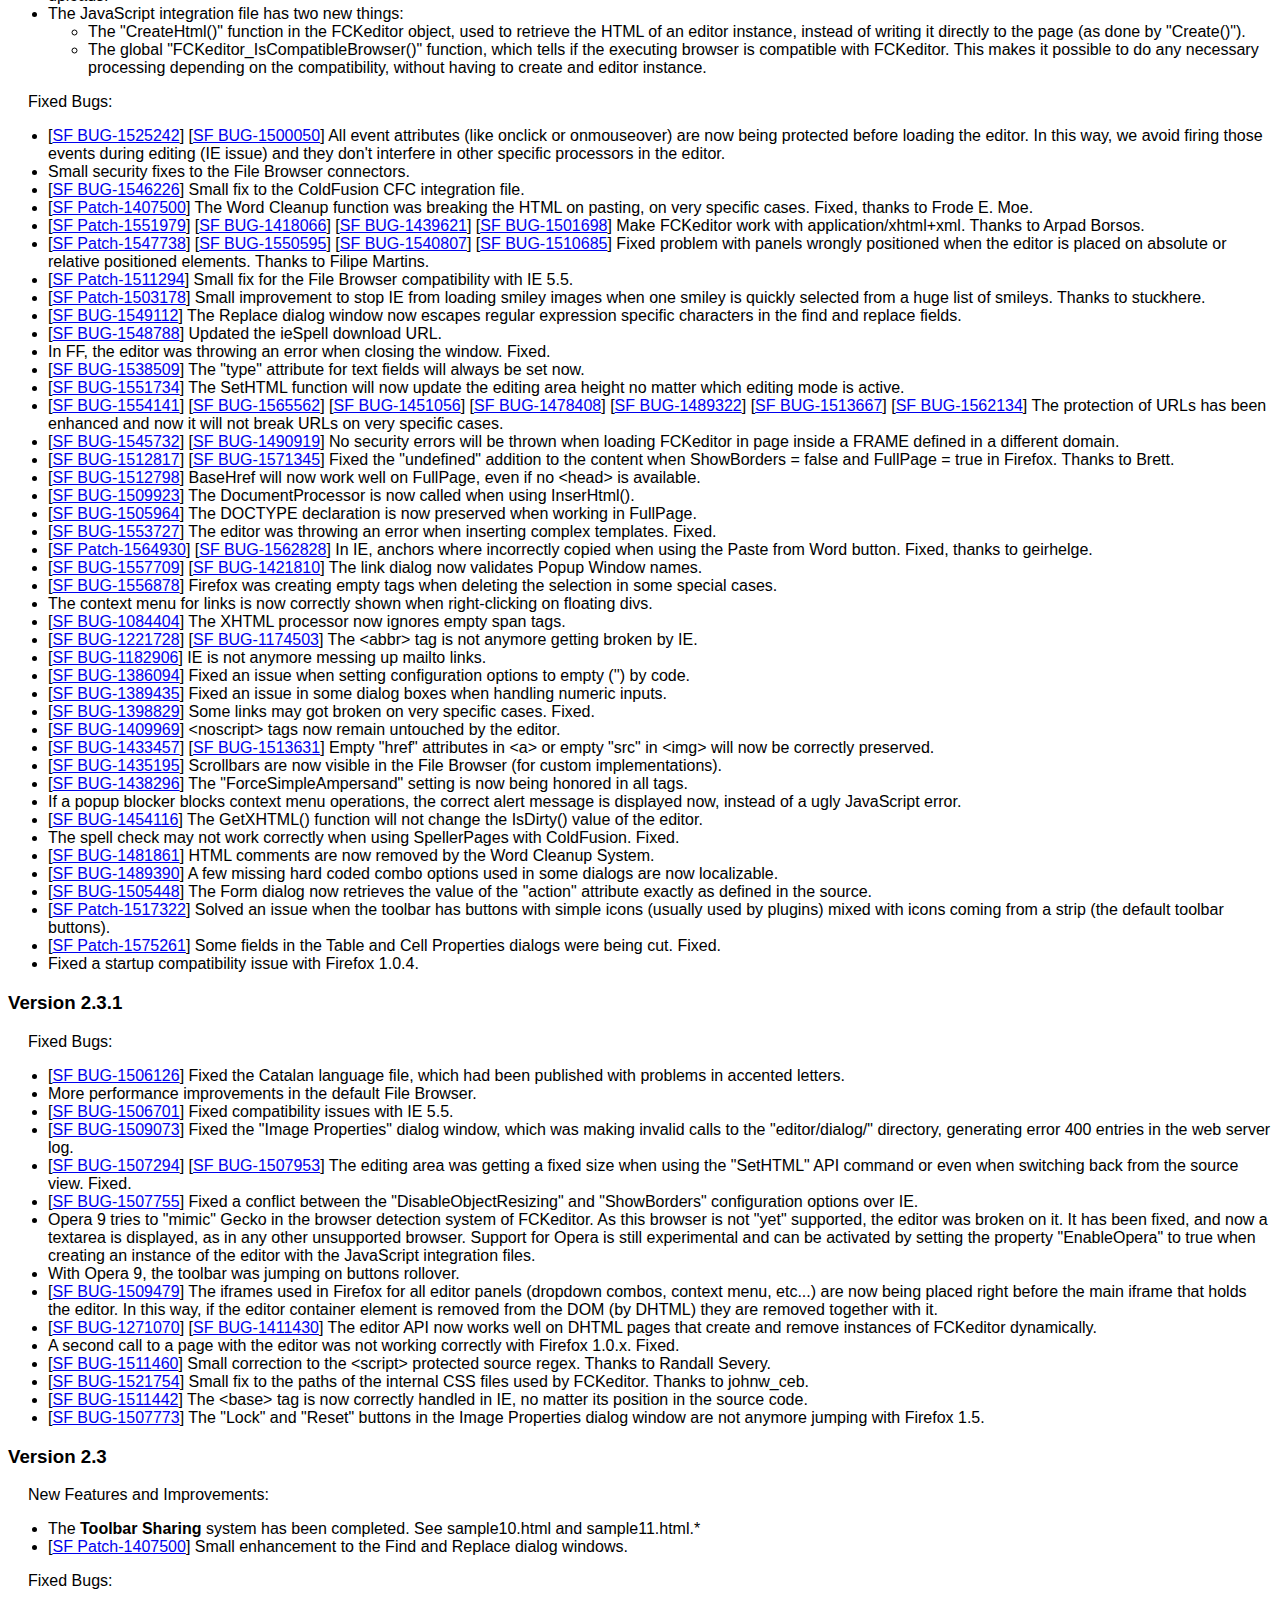
<file: WebRoot/fckeditor/_whatsnew_history.html>
<!DOCTYPE html PUBLIC "-//W3C//DTD XHTML 1.0 Transitional//EN" "http://www.w3.org/TR/xhtml1/DTD/xhtml1-transitional.dtd">
<!--
 * FCKeditor - The text editor for Internet - http://www.fckeditor.net
 * Copyright (C) 2003-2009 Frederico Caldeira Knabben
 *
 * == BEGIN LICENSE ==
 *
 * Licensed under the terms of any of the following licenses at your
 * choice:
 *
 *  - GNU General Public License Version 2 or later (the "GPL")
 *    http://www.gnu.org/licenses/gpl.html
 *
 *  - GNU Lesser General Public License Version 2.1 or later (the "LGPL")
 *    http://www.gnu.org/licenses/lgpl.html
 *
 *  - Mozilla Public License Version 1.1 or later (the "MPL")
 *    http://www.mozilla.org/MPL/MPL-1.1.html
 *
 * == END LICENSE ==
-->
<html xmlns="http://www.w3.org/1999/xhtml">
<head>
	<title>FCKeditor ChangeLog - What's New?</title>
	<meta http-equiv="Content-Type" content="text/html; charset=utf-8" />
	<style type="text/css">
		body { font-family: arial, verdana, sans-serif }
		p { margin-left: 20px }
		h1 { border-bottom: solid 1px gray; padding-bottom: 20px }
	</style>
</head>
<body>
	<h1>
		FCKeditor ChangeLog - What's New?</h1>
	<h3>
		Version 2.6.4.1</h3>
	<p>
		Fixed Bugs:</p>
	<ul>
		<li><strong>Security release, upgrade is highly recommended.</strong></li>
	</ul>
	<h3>
		Version 2.6.4</h3>
	<p>
		Fixed Bugs:</p>
	<ul>
		<li>[<a target="_blank" href="http://dev.fckeditor.net/ticket/2777">#2777</a>] Merging
			cells between table header and body is no longer possible.</li>
		<li>[<a target="_blank" href="http://dev.fckeditor.net/ticket/2815">#2815</a>] Fixed
			WSC issues at slow connection speed. Added SSL support.</li>
		<li>Language file updates for the following languages:
			<ul>
				<li>Chinese (Traditional)</li>
				<li>[<a target="_blank" href="http://dev.fckeditor.net/ticket/2846">#2846</a>] French</li>
				<li>[<a target="_blank" href="http://dev.fckeditor.net/ticket/2801">#2801</a>] Hebrew</li>
				<li>[<a target="_blank" href="http://dev.fckeditor.net/ticket/2824">#2824</a>] Russian</li>
				<li>[<a target="_blank" href="http://dev.fckeditor.net/ticket/2811">#2811</a>] Turkish</li>
			</ul>
		</li>
		<li>[<a target="_blank" href="http://dev.fckeditor.net/ticket/2757">#2757</a>] Fixed
			a minor bug which causes selection positions to be improperly restored during undos
			and redos.</li>
	</ul>
	<h3>
		Version 2.6.4 Beta</h3>
	<p>
		New Features and Improvements:</p>
	<ul>
		<li>[<a target="_blank" href="http://dev.fckeditor.net/ticket/2685">#2685</a>] Integration
			with "WebSpellChecker", a <strong>zero installation and free spell checker</strong>
			provided by SpellChecker.net. This is now the default spell checker in the editor
			(requires internet connection). All previous spell checking solutions are still
			available.</li>
		<li>[<a target="_blank" href="http://dev.fckeditor.net/ticket/2430">#2430</a>] In the
			table dialog it's possible to create header cells in the first row (included in
			a thead element) or the first column of the table. </li>
		<li>[<a target="_blank" href="http://dev.fckeditor.net/ticket/822">#822</a>] The table
			cell dialog allows switching between normal data cells or header cells (TD vs. TH).
		</li>
		<li>[<a target="_blank" href="http://dev.fckeditor.net/ticket/2515">#2515</a>] New language
			file for Icelandic.</li>
	</ul>
	<p>
		Fixed Bugs:</p>
	<ul>
		<li>[<a target="_blank" href="http://dev.fckeditor.net/ticket/2381">#2381</a>] Protected
			the editor from duplicate iframes</li>
		<li>[<a target="_blank" href="http://dev.fckeditor.net/ticket/1752">#1752</a>] Fixed
			the issue with tablecommands plugin and undefined tagName.</li>
		<li>[<a target="_blank" href="http://dev.fckeditor.net/ticket/2333">#2333</a>] The &amp;gt;
			character inside text wasn't encoded in Opera and Safari.</li>
		<li>[<a target="_blank" href="http://dev.fckeditor.net/ticket/2467">#2467</a>] Fixed
			JavaScript error with the fit window command in source mode.</li>
		<li>[<a target="_blank" href="http://dev.fckeditor.net/ticket/2472">#2472</a>] Splitting
			a TH will create a two TH, not a TH and a TD.</li>
		<li>[<a target="_blank" href="http://dev.fckeditor.net/ticket/1891">#1891</a>] Removed
			unnecessary name attributes in dialogs. </li>
		<li>[<a target="_blank" href="http://dev.fckeditor.net/ticket/798">#798</a>, <a target="_blank"
			href="http://dev.fckeditor.net/ticket/2495">#2495</a>] If an image was placed inside
			a container with dimensions or floating it wasn't possible to edit its properties
			from the toolbar or context menu.</li>
		<li>[<a target="_blank" href="http://dev.fckeditor.net/ticket/1982">#1982</a>] Submenus
			in IE7 now are shown properly.</li>
		<li>[<a target="_blank" href="http://dev.fckeditor.net/ticket/2496">#2496</a>] Using
			the Paste dialogs in IE might insert the content at the start of the editor.</li>
		<li>[<a target="_blank" href="http://dev.fckeditor.net/ticket/2349">#2496</a>] Fixed
			RTL dialog layout in Internet Explorer.</li>
		<li>[<a target="_blank" href="http://dev.fckeditor.net/ticket/2488">#2488</a>] Fixed
			the issue where email links in IE would take the browser to a new page in addition
			to calling up the email client.</li>
		<li>[<a target="_blank" href="http://dev.fckeditor.net/ticket/2519">#2519</a>] Fixed
			race condition at registering the FCKeditorAPI object in multiple editor scenarios.</li>
		<li>[<a target="_blank" href="http://dev.fckeditor.net/ticket/2525">#2525</a>] Fixed
			JavaScript error in Google Chrome when StartupShowBlocks is set to true.</li>
		<li>Language file updates for the following languages:
			<ul>
				<li>[<a target="_blank" href="http://dev.fckeditor.net/ticket/2440">#2440</a>] Dutch</li>
				<li>[<a target="_blank" href="http://dev.fckeditor.net/ticket/2451">#2451</a>] Basque</li>
				<li>[<a target="_blank" href="http://dev.fckeditor.net/ticket/2451">#2650</a>] Danish</li>
				<li>[<a target="_blank" href="http://dev.fckeditor.net/ticket/2208">#2535</a>] German
				</li>
			</ul>
		</li>
		<li>[<a target="_blank" href="http://dev.fckeditor.net/ticket/2531">#2531</a>] The ENTER
			key will properly scroll to the cursor position when breaking long paragraphs.</li>
		<li>[<a target="_blank" href="http://dev.fckeditor.net/ticket/2573">#2573</a>] The type
			name in configurations for the ASP connector are now case sensitive.</li>
		<li>[<a target="_blank" href="http://dev.fckeditor.net/ticket/2503">#2503</a>] DL, DT
			and DD where missing the formatting in the generated HTML.</li>
		<li>[<a target="_blank" href="http://dev.fckeditor.net/ticket/2516">#2516</a>] Replaced
			the extension AddItem of Array with the standard "push" method.</li>
		<li>[<a target="_blank" href="http://dev.fckeditor.net/ticket/2486">#2486</a>] Vertically
			splitting cell with colspan &gt; 1 breaks table layout.</li>
		<li>[<a target="_blank" href="http://dev.fckeditor.net/ticket/2597">#2597</a>] Fixed
			the issue where dropping contents from outside of the editor doesn't work in Safari.</li>
		<li>[<a target="_blank" href="http://dev.fckeditor.net/ticket/2412">#2412</a>] Fixed
			the issue where FCK.InsertHtml() is no longer removing selected contents after content
			insertion in Firefox.</li>
		<li>[<a target="_blank" href="http://dev.fckeditor.net/ticket/2407">#2407</a>] Fixed
			the issue where the Div container command and the blockquote command would break
			lists.</li>
		<li>[<a target="_blank" href="http://dev.fckeditor.net/ticket/2469">#2469</a>] Fixed
			a minor issue where FCK.SetData() may cause the editor to become unresponsive to
			the first click after being defocused.</li>
		<li>[<a target="_blank" href="http://dev.fckeditor.net/ticket/2611">#2611</a>] Fixed
			an extra slash on quickupload of the asp connector.</li>
		<li>[<a target="_blank" href="http://dev.fckeditor.net/ticket/2616">#2616</a>] Fixed
			another situation where new elements were inserted at the beginning of the content
			in IE.</li>
		<li>[<a target="_blank" href="http://dev.fckeditor.net/ticket/2634">#2634</a>] Fixed
			two obsolete references to Array::AddItem() instances still in the code.</li>
		<li>[<a target="_blank" href="http://dev.fckeditor.net/ticket/2679">#2679</a>] Fixed
			infinite loop problems with FCKDomRangeIterator class which causes some commands
			to hang when applied to certain document structures.</li>
		<li>[<a target="_blank" href="http://dev.fckeditor.net/ticket/2649">#2649</a>] Fixed
			a JavaScript error in IE when user tries to search with the "Match whole word" option
			enabled and the matched word is at exactly the end of document.</li>
		<li>[<a target="_blank" href="http://dev.fckeditor.net/ticket/2603">#2603</a>] Changed
			the <a href="http://docs.fckeditor.net/EMailProtection">EMailProtection</a> to "none"
			for better compatibility.</li>
		<li>[<a target="_blank" href="http://dev.fckeditor.net/ticket/2612">#2612</a>] The 'ForcePasteAsPlainText'
			configuration option didn't work correctly in Safari and Chrome.</li>
		<li>[<a target="_blank" href="http://dev.fckeditor.net/ticket/2696">#2696</a>] Fixed
			non-working autogrow plugin.</li>
		<li>[<a target="_blank" href="http://dev.fckeditor.net/ticket/2753">#2753</a>] Fixed
			occasional exceptions in the dragersizetable plugin with IE.</li>
		<li>[<a target="_blank" href="http://dev.fckeditor.net/ticket/2653">#2653</a>] and [<a
			target="_blank" href="http://dev.fckeditor.net/ticket/2733">#2733</a>] Enable undo
			of changes to tables and table cells.</li>
		<li>[<a target="_blank" href="http://dev.fckeditor.net/ticket/1865">#1865</a>] The context
			menu is now working properly over the last row in a table with thead. Thanks to
			Koen Willems.</li>
	</ul>
	<h3>
		Version 2.6.3</h3>
	<p>
		Fixed Bugs:</p>
	<ul>
		<li>[<a target="_blank" href="http://dev.fckeditor.net/ticket/2412">#2412</a>] FCK.InsertHtml()
			is now properly removing selected contents after content insertion in Firefox.</li>
		<li>[<a target="_blank" href="http://dev.fckeditor.net/ticket/2420">#2420</a>] Spelling
			mistake corrections made by the spell checking dialog are now undoable. </li>
		<li>[<a target="_blank" href="http://dev.fckeditor.net/ticket/2411">#2411</a>] Insert
			anchor was not working for non-empty selections.</li>
		<li>[<a target="_blank" href="http://dev.fckeditor.net/ticket/2426">#2426</a>] It was
			impossible to switch between editor areas with a single click.</li>
		<li>Language file updates for the following languages:
			<ul>
				<li>Canadian French</li>
				<li>[<a target="_blank" href="http://dev.fckeditor.net/ticket/2402">#2402</a>] Catalan
				</li>
				<li>[<a target="_blank" href="http://dev.fckeditor.net/ticket/2400">#2400</a>] Chinese
					(Simplified and Traditional)</li>
				<li>[<a target="_blank" href="http://dev.fckeditor.net/ticket/2401">#2401</a>] Croatian</li>
				<li>[<a target="_blank" href="http://dev.fckeditor.net/ticket/2422">#2422</a>] Czech</li>
				<li>[<a target="_blank" href="http://dev.fckeditor.net/ticket/2417">#2417</a>] Dutch</li>
				<li>[<a target="_blank" href="http://dev.fckeditor.net/ticket/2428">#2428</a>] French</li>
				<li>German</li>
				<li>[<a target="_blank" href="http://dev.fckeditor.net/ticket/2427">#2427</a>] Hebrew</li>
				<li>[<a target="_blank" href="http://dev.fckeditor.net/ticket/2410">#2410</a>] Hindi</li>
				<li>[<a target="_blank" href="http://dev.fckeditor.net/ticket/2405">#2405</a>] Japanese</li>
				<li>[<a target="_blank" href="http://dev.fckeditor.net/ticket/2409">#2409</a>] Norwegian
					and Norwegian Bokmål</li>
				<li>[<a target="_blank" href="http://dev.fckeditor.net/ticket/2429">#2429</a>] Spanish</li>
				<li>[<a target="_blank" href="http://dev.fckeditor.net/ticket/2406">#2406</a>] Vietnamese</li>
			</ul>
		</li>
	</ul>
	<p>
		This version has been sponsored by <a href="http://www.dataillusion.com/fs/">Data Illusion
			survey software solutions</a>.</p>
	<h3>
		Version 2.6.3 Beta</h3>
	<p>
		New Features and Improvements:</p>
	<ul>
		<li>[<a target="_blank" href="http://dev.fckeditor.net/ticket/439">#439</a>] Added a
			new <strong>context menu option for opening links</strong> in the editor.</li>
		<li>[<a target="_blank" href="http://dev.fckeditor.net/ticket/2220">#2220</a>] <strong>
			Email links</strong> from the Link dialog <strong>are now encoded</strong> by default
			to prevent being harvested by spammers. (Kudos to asuter for proposing the patch)
		</li>
		<li>[<a target="_blank" href="http://dev.fckeditor.net/ticket/2234">#2234</a>] Added
			the ability to create, modify and remove <strong>DIV containers</strong>. </li>
		<li>[<a target="_blank" href="http://dev.fckeditor.net/ticket/2247">#2247</a>] The <strong>
			SHIFT+SPACE</strong> keystroke will now <strong>produce a &amp;nbsp;</strong> character.
		</li>
		<li>[<a target="_blank" href="http://dev.fckeditor.net/ticket/2252">#2252</a>] It's
			now possible to enable the browsers default menu using the configuration file (FCKConfig.BrowserContextMenu
			option). </li>
		<li>[<a target="_blank" href="http://dev.fckeditor.net/ticket/2032">#2032</a>] Added
			HTML samples for legacy HTML and Flash HTML. </li>
		<li>[<a target="_blank" href="http://dev.fckeditor.net/ticket/234">#234</a>] Introduced
			the "PreventSubmitHandler" setting, which makes it possible to instruct the editor
			to not handle the hidden field update on form submit events.</li>
	</ul>
	<p>
		Fixed Bugs:</p>
	<ul>
		<li>[<a target="_blank" href="http://dev.fckeditor.net/ticket/2319">#2319</a>] On Opera
			and Firefox 3, the entire page was scrolling on SHIFT+ENTER, or when EnterMode='br'.</li>
		<li>[<a target="_blank" href="http://dev.fckeditor.net/ticket/2321">#2321</a>] On Firefox
			3, the entire page was scrolling when inserting block elements with the FCK.InsertElement
			function, used by the Table and Horizontal Rule buttons.. </li>
		<li>[<a target="_blank" href="http://dev.fckeditor.net/ticket/692">#692</a>] Added some
			hints in editor/css/fck_editorarea.css on how to handle style items that would break
			the style combo. </li>
		<li>[<a target="_blank" href="http://dev.fckeditor.net/ticket/2263">#2263</a>] Fixed
			a JavaScript error in IE which occurs when there are placeholder elements in the
			document and the user has pressed the Source button.</li>
		<li>[<a target="_blank" href="http://dev.fckeditor.net/ticket/2314">#2314</a>] Corrected
			mixed up Chinese translations for the blockquote command.</li>
		<li>[<a target="_blank" href="http://dev.fckeditor.net/ticket/2323">#2323</a>] Fixed
			the issue where the show blocks command loses the current selection from the view
			area when editing a long document.</li>
		<li>[<a target="_blank" href="http://dev.fckeditor.net/ticket/2322">#2322</a>] Fixed
			the issue where the fit window command loses the current selection and scroll position
			in the editing area.</li>
		<li>[<a target="_blank" href="http://dev.fckeditor.net/ticket/1917">#1917</a>] Fixed
			the issue where the merge down command for tables cells does not work in IE for
			more than two cells.</li>
		<li>[<a target="_blank" href="http://dev.fckeditor.net/ticket/2320">#2320</a>] Fixed
			the issue where the Find/Replace dialog scrolls the entire page.</li>
		<li>[<a target="_blank" href="http://dev.fckeditor.net/ticket/1645">#1645</a>] Added
			warning message about Firefox 3's strict origin policy.</li>
		<li>[<a target="_blank" href="http://dev.fckeditor.net/ticket/2272">#2272</a>] Improved
			the garbage filter in Paste from Word dialog.</li>
		<li>[<a target="_blank" href="http://dev.fckeditor.net/ticket/2327">#2327</a>] Fixed
			invalid HTML in the Paste dialog.</li>
		<li>[<a target="_blank" href="http://dev.fckeditor.net/ticket/1907">#1907</a>] Fixed
			sporadic "FCKeditorAPI is not defined" errors in Firefox 3.</li>
		<li>[<a target="_blank" href="http://dev.fckeditor.net/ticket/2356">#2356</a>] Fixed
			access denied error in IE7 when FCKeditor is launched from local filesystem.</li>
		<li>[<a target="_blank" href="http://dev.fckeditor.net/ticket/1150">#1150</a>] Fixed
			the type="_moz" attribute that sometimes appear in &lt;br&gt; tags in non-IE browsers.</li>
		<li>[<a target="_blank" href="http://dev.fckeditor.net/ticket/1229">#1229</a>] Converting
			multiple contiguous paragraphs to Formatted will now be merged into a single &lt;PRE&gt;
			block.</li>
		<li>[<a target="_blank" href="http://dev.fckeditor.net/ticket/2363">#2363</a>] There
			were some sporadic "Permission Denied" errors with IE on some situations.</li>
		<li>[<a target="_blank" href="http://dev.fckeditor.net/ticket/2135">#2135</a>] Fixed
			a data loss bug in IE when there are @import statements in the editor's CSS files,
			and IE's cache is set to "Check for newer versions on every visit".</li>
		<li>[<a target="_blank" href="http://dev.fckeditor.net/ticket/2376">#2376</a>] FCK.InsertHtml()
			will now insert to the last selected position after the user has selected things
			outside of FCKeditor, in IE.</li>
		<li>[<a target="_blank" href="http://dev.fckeditor.net/ticket/2368">#2368</a>] Fixed
			broken protect source logic for comments in IE.</li>
		<li>[<a target="_blank" href="http://dev.fckeditor.net/ticket/2387">#2387</a>] Fixed
			JavaScript error with list commands when the editable document is selected with
			Ctrl-A.</li>
		<li>[<a target="_blank" href="http://dev.fckeditor.net/ticket/2390">#2390</a>] Fixed
			the issue where indent styles in JavaScript-generated &lt;p&gt; blocks are erased
			in IE.</li>
		<li>[<a target="_blank" href="http://dev.fckeditor.net/ticket/2394">#2394</a>] Fixed
			JavaScript error with the "split vertically" command in IE when attempting to split
			cells in the last row of a table.</li>
		<li>[<a target="_blank" href="http://dev.fckeditor.net/ticket/2316">#2316</a>] The sample
			posted data page has now the table fixed at 100% width. </li>
		<li>[<a target="_blank" href="http://dev.fckeditor.net/ticket/2396">#2396</a>] SpellerPages
			was causing a "Permission Denied" error in some situations. </li>
	</ul>
	<h3>
		Version 2.6.2</h3>
	<p>
		New Features and Improvements:</p>
	<ul>
		<li>[<a target="_blank" href="http://dev.fckeditor.net/ticket/2043">#2043</a>] The debug
			script is not any more part of the compressed files. If FCKeditor native debugging
			features (FCKDebug) are required, the _source folder must be present in your installation.</li>
	</ul>
	<p>
		Fixed Bugs:</p>
	<ul>
		<li>[<a target="_blank" href="http://dev.fckeditor.net/ticket/2248">#2248</a>] Calling
			FCK.InsertHtml( 'nbsp;') was inserting a plain space instead of a non breaking space
			character.</li>
		<li>[<a target="_blank" href="http://dev.fckeditor.net/ticket/2273">#2273</a>] The dragresizetable
			plugin now works in Firefox 3 as well.</li>
		<li>[<a target="_blank" href="http://dev.fckeditor.net/ticket/2254">#2254</a>] Minor
			fix in FCKSelection for nodeTagName object.</li>
		<li>[<a target="_blank" href="http://dev.fckeditor.net/ticket/1614">#1614</a>] Unified
			FCKConfig.FullBasePath with FCKConfig.BasePath.</li>
		<li>[<a target="_blank" href="http://dev.fckeditor.net/ticket/2127">#2127</a>] Changed
			floating dialogs to use fixed positioning so that they are no longer affected by
			scrolling.</li>
		<li>[<a target="_blank" href="http://dev.fckeditor.net/ticket/2018">#2018</a>] Reversed
			the fix for <a target="_blank" href="http://dev.fckeditor.net/ticket/183">#183</a>
			which broke FCKeditorAPI's cleanup logic. A new configuration directive <strong>MsWebBrowserControlCompat</strong>
			has been added for those who wish to force the #183 fix to be enabled.</li>
		<li>[<a target="_blank" href="http://dev.fckeditor.net/ticket/2276">#2276</a>] [<a
			target="_blank" href="http://dev.fckeditor.net/ticket/2279">#2279</a>] On Opera
			and Firefox 3, the entire page was scrolling on ENTER.</li>
		<li>[<a target="_blank" href="http://dev.fckeditor.net/ticket/2149">#2149</a>] CSS urls
			with querystring parameters were not being accepted for CSS values in the configuration
			file (like EditorAreaCSS).</li>
		<li>[<a target="_blank" href="http://dev.fckeditor.net/ticket/2287">#2287</a>] On some
			specific cases, with Firefox 2, some extra spacing was appearing in the final HTML
			on posting, if inserting two successive tables.</li>
		<li>[<a target="_blank" href="http://dev.fckeditor.net/ticket/2287">#2287</a>] Block
			elements (like tables or horizontal rules) will be inserted correctly now when the
			cursor is at the start or the end of blocks. No extra paragraphs will be included
			in this operation.</li>
		<li>[<a target="_blank" href="http://dev.fckeditor.net/ticket/2149">#2197</a>] The TAB
			key will now have the default browser behavior if TabSpaces=0. It will move the
			focus out of the editor (expect on Safari).</li>
		<li>[<a target="_blank" href="http://dev.fckeditor.net/ticket/2296">#2296</a>] Fixed
			permission denied error on clicking on files in the file browser.</li>
	</ul>
	<h3>
		Version 2.6.1</h3>
	<p>
		New Features and Improvements:</p>
	<ul>
		<li>[<a target="_blank" href="http://dev.fckeditor.net/ticket/2150">#2150</a>] The searching
			speed of the Find/Replace dialog has been vastly improved.</li>
		<li>New language file for <strong>Gujarati</strong> (by Nilam Doctor).</li>
		<li>A new TabIndex property has been added to the JavaScript integration files.</li>
		<li>[<a target="_blank" href="http://dev.fckeditor.net/ticket/2215">#2215</a>] Following
			the above new feature, the ReplaceTextarea method will now copy the textarea.tabIndex
			value if available.</li>
		<li>[<a target="_blank" href="http://dev.fckeditor.net/ticket/2163">#2163</a>] If the
			FCKConfig.DocType setting points to a HTML DocType then the output won't generate
			self-closing tags (it will output &lt;img &gt; instead of &lt;img /&gt;).</li>
		<li>[<a target="_blank" href="http://dev.fckeditor.net/ticket/2173">#2173</a>] A throbber
			will be shown in the Quick Uploads.</li>
		<li>[<a target="_blank" href="http://dev.fckeditor.net/ticket/2142">#2142</a>] HTML
			samples will now use sampleposteddata.php in action parameter inside a form.</li>
	</ul>
	<p>
		Fixed Bugs:</p>
	<ul>
		<li>[<a target="_blank" href="http://dev.fckeditor.net/ticket/768">#768</a>] It is no
			longer possible for an image to have its width and height defined with both HTML
			attributes and inline CSS styles in IE.</li>
		<li>[<a target="_blank" href="http://dev.fckeditor.net/ticket/1426">#1426</a>] Fixed
			the error loading fckstyles.xml in servers which cannot return the correct content
			type header for .xml files.</li>
		<li>[<a target="_blank" href="http://dev.fckeditor.net/ticket/2102">#2102</a>] Fixed
			FCKConfig.DocType which stopped working in FCKeditor 2.6.</li>
		<li>[<a target="_blank" href="http://dev.fckeditor.net/ticket/2039">#2039</a>] Fixed
			the locking up issue in the Find/Replace dialog.</li>
		<li>[<a target="_blank" href="http://dev.fckeditor.net/ticket/2124">#2124</a>] PHP File
			Browser: fixed issue with resolving paths on Windows servers with PHP 5.2.4/5.2.5.</li>
		<li>[<a target="_blank" href="http://dev.fckeditor.net/ticket/2059">#2059</a>] Fixed
			the error in the toolbar name in fckeditor.py.</li>
		<li>[<a target="_blank" href="http://dev.fckeditor.net/ticket/2065">#2065</a>] Floating
			dialogs will now block the user from re-selecting the editing area by pressing Tab.</li>
		<li>[<a target="_blank" href="http://dev.fckeditor.net/ticket/2114">#2114</a>] Added
			a workaround for an IE6 bug which causes floating dialogs to appear blank after
			opening it for the first time.</li>
		<li>[<a target="_blank" href="http://dev.fckeditor.net/ticket/2136">#2136</a>] Fixed
			JavaScript error in IE when opening the bullet list properties dialog.</li>
		<li>[<a target="_blank" href="http://dev.fckeditor.net/ticket/1633">#1633</a>] External
			styles should no longer interfere with the appearance of the editor and floating
			panels now.</li>
		<li>[<a target="_blank" href="http://dev.fckeditor.net/ticket/2113">#2113</a>] Fixed
			unneeded &lt;span class=&quot;Apple-style-span&quot;&gt; created after inserting
			special characters.</li>
		<li>[<a target="_blank" href="http://dev.fckeditor.net/ticket/2170">#2170</a>] Fixed
			Ctrl-Insert hotkey for copying.</li>
		<li>[<a target="_blank" href="http://dev.fckeditor.net/ticket/2125">#2125</a>] Fixed
			the issue that FCK.InsertHtml() doesn't insert contents at the caret position when
			dialogs are opened in IE. </li>
		<li>[<a target="_blank" href="http://dev.fckeditor.net/ticket/1764">#1764</a>] FCKeditor
			will no longer catch focus in IE on load when StartupFocus is false and the initial
			content is empty.</li>
		<li>[<a target="_blank" href="http://dev.fckeditor.net/ticket/2126">#2126</a>] Opening
			and closing floating dialogs will no longer cause toolbar button states to become
			frozen.</li>
		<li>[<a target="_blank" href="http://dev.fckeditor.net/ticket/2159">#2159</a>] Selection
			are now correctly restored when undoing changes made by the Replace dialog.</li>
		<li>[<a target="_blank" href="http://dev.fckeditor.net/ticket/2160">#2160</a>] "Match
			whole word" in the Find and Replace dialog will now find words next to punctuation
			marks as well.</li>
		<li>[<a target="_blank" href="http://dev.fckeditor.net/ticket/2162">#2162</a>] If the
			configuration is set to work including the &lt;head&gt; (FullPage), references to
			stylesheets added by Firefox extensions won't be added to the output.</li>
		<li>[<a target="_blank" href="http://dev.fckeditor.net/ticket/2168">#2168</a>] Comments
			won't generate new paragraphs in the output.</li>
		<li>[<a target="_blank" href="http://dev.fckeditor.net/ticket/2184">#2184</a>] Fixed
			several validation errors in the File Browser.</li>
		<li>[<a target="_blank" href="http://dev.fckeditor.net/ticket/1383">#1383</a>] Fixed
			an IE issue where pressing backspace may merge a hyperlink on the previous line
			with the text on the current line.</li>
		<li>[<a target="_blank" href="http://dev.fckeditor.net/ticket/1691">#1691</a>] Creation
			of links in Safari failed if there was no selection.</li>
		<li>[<a target="_blank" href="http://dev.fckeditor.net/ticket/2188">#2188</a>] PreserveSessionOnFileBrowser
			is now removed as it was made obsolete with 2.6.</li>
		<li>[<a target="_blank" href="http://dev.fckeditor.net/ticket/898">#898</a>] The styles
			for the editing area are applied in the image preview dialog.</li>
		<li>[<a target="_blank" href="http://dev.fckeditor.net/ticket/2056">#2056</a>] Fixed
			several validation errors in the dialogs.</li>
		<li>[<a target="_blank" href="http://dev.fckeditor.net/ticket/2063">#2063</a>] Fixed
			some problems in asp related to the use of network paths for the location of the
			uploaded files.</li>
		<li>[<a target="_blank" href="http://dev.fckeditor.net/ticket/1593">#1593</a>] The "Sample
			Posted Data" page will now properly wrap the text.</li>
		<li>[<a target="_blank" href="http://dev.fckeditor.net/ticket/2239">#2239</a>] The PHP
			code in sampleposteddata.php has been changed from "&lt;?=" to "&lt;? echo".</li>
		<li>[<a target="_blank" href="http://dev.fckeditor.net/ticket/2241">#2241</a>] Fixed
			404 error in floating panels when FCKeditor is installed to a different domain.</li>
		<li>[<a target="_blank" href="http://dev.fckeditor.net/ticket/2066">#2066</a>] Added
			a workaround for a Mac Safari 3.1 browser bug which caused the Fit Window button
			to give a blank screen.</li>
		<li>[<a target="_blank" href="http://dev.fckeditor.net/ticket/2218">#2218</a>] Improved
			Gecko based browser detection to accept Epiphany/Gecko as well.</li>
		<li>[<a target="_blank" href="http://dev.fckeditor.net/ticket/2193">#2193</a>] Fixed
			the issue where the caret cannot reach the last character of a paragraph in Opera
			9.50.</li>
		<li>[<a target="_blank" href="http://dev.fckeditor.net/ticket/2264">#2264</a>] Fixed
			empty spaces that appear at the top of the editor in Opera 9.50.</li>
		<li>[<a target="_blank" href="http://dev.fckeditor.net/ticket/2238">#2238</a>] The &lt;object&gt;
			placeholder was not being properly displayed in the compressed distribution version
			and nightly builds.</li>
		<li>[<a target="_blank" href="http://dev.fckeditor.net/ticket/2115">#2115</a>] Fixed
			JavaScript (permission denied) error in Firefox when file has been uploaded.</li>
	</ul>
	<h3>
		Version 2.6</h3>
	<p>
		No changes. The stabilization of the 2.6 RC was completed successfully, as expected.</p>
	<h3>
		Version 2.6 RC</h3>
	<p>
		New Features and Improvements:</p>
	<ul>
		<li>[<a target="_blank" href="http://dev.fckeditor.net/ticket/2017">#2017</a>] The FCKeditorAPI.Instances
			object can now be used to access all FCKeditor instances available in the page.</li>
		<li>[<a target="_blank" href="http://dev.fckeditor.net/ticket/1980">#1980</a>] <span
			style="color: #ff0000">Attention:</span> By default, the editor now produces &lt;strong&gt;
			and &lt;em&gt; instead of &lt;b&gt; and &lt;i&gt;.</li>
	</ul>
	<p>
		Fixed Bugs:</p>
	<ul>
		<li>[<a target="_blank" href="http://dev.fckeditor.net/ticket/1924">#1924</a>] The dialog
			close button is now correctly positioned in IE in RTL languages.</li>
		<li>[<a target="_blank" href="http://dev.fckeditor.net/ticket/1933">#1933</a>] Placeholder
			dialog will now display the placeholder value correctly in IE.</li>
		<li>[<a target="_blank" href="http://dev.fckeditor.net/ticket/957">#957</a>] Pressing
			Enter or typing after a placeholder with the placeholder plugin will no longer generate
			colored text.</li>
		<li>[<a target="_blank" href="http://dev.fckeditor.net/ticket/1952">#1952</a>] Fixed
			an issue in FCKTools.FixCssUrls that, other than wrong, was breaking Opera.</li>
		<li>[<a target="_blank" href="http://dev.fckeditor.net/ticket/1695">#1695</a>] Removed
			Ctrl-Tab hotkey for Source mode and allowed Ctrl-T to work in Firefox.</li>
		<li>[<a target="_blank" href="http://dev.fckeditor.net/ticket/1666">#1666</a>] Fixed
			permission denied errors during opening popup menus in IE6 under domain relaxation
			mode.</li>
		<li>[<a target="_blank" href="http://dev.fckeditor.net/ticket/1934">#1934</a>] Fixed
			JavaScript errors when calling Selection.EnsureSelection() in dialogs.</li>
		<li>[<a target="_blank" href="http://dev.fckeditor.net/ticket/1920">#1920</a>] Fixed
			SSL warning message when opening image and flash dialogs under HTTPS in IE6.</li>
		<li>[<a target="_blank" href="http://dev.fckeditor.net/ticket/1955">#1955</a>] [<a
			target="_blank" href="http://dev.fckeditor.net/ticket/1981">#1981</a>] [<a target="_blank"
				href="http://dev.fckeditor.net/ticket/1985">#1985</a>] [<a target="_blank" href="http://dev.fckeditor.net/ticket/1989">#1989</a>]
			Fixed XHTML source formatting errors in non-IE browsers.</li>
		<li>[<a target="_blank" href="http://dev.fckeditor.net/ticket/2000">#2000</a>] The #
			character is now properly encoded in file names returned by the File Browser.</li>
		<li>[<a target="_blank" href="http://dev.fckeditor.net/ticket/1945">#1945</a>] New folders
			and file names are now properly sanitized against control characters. </li>
		<li>[<a target="_blank" href="http://dev.fckeditor.net/ticket/1944">#1944</a>] Backslash
			character is now disallowed in current folder path.</li>
		<li>[<a target="_blank" href="http://dev.fckeditor.net/ticket/1055">#1055</a>] Added
			logic to override JavaScript errors occurring inside the editing frame due to user
			added JavaScript code.</li>
		<li>[<a target="_blank" href="http://dev.fckeditor.net/ticket/1647">#1647</a>] Hitting
			ENTER on list items containing block elements will now create new list item elements,
			instead of adding further blocks to the same list item.</li>
		<li>[<a target="_blank" href="http://dev.fckeditor.net/ticket/1411">#1411</a>] Label
			only combos now get properly grayed out when moving to source view.</li>
		<li>[<a target="_blank" href="http://dev.fckeditor.net/ticket/2009">#2009</a>] Fixed
			an important bug regarding styles removal on styled text boundaries, introduced
			with the 2.6 Beta 1. </li>
		<li>[<a target="_blank" href="http://dev.fckeditor.net/ticket/2011">#2011</a>] Internal
			CSS &lt;style&gt; tags where being outputted when FullPage=true.</li>
		<li>[<a target="_blank" href="http://dev.fckeditor.net/ticket/2016">#2016</a>] The Link
			dialog now properly selects the first field when opening it to modify mailto or
			anchor links. This problem was also throwing an error in IE.</li>
		<li>[<a target="_blank" href="http://dev.fckeditor.net/ticket/2021">#2021</a>] The caret
			will no longer remain behind in the editing area when the placeholder dialog is
			opened.</li>
		<li>[<a target="_blank" href="http://dev.fckeditor.net/ticket/2024">#2024</a>] Fixed
			JavaScript error in IE when the user tries to open dialogs in Source mode.</li>
		<li>[<a target="_blank" href="http://dev.fckeditor.net/ticket/1853">#1853</a>] Setting
			ShiftEnterMode to p or div now works correctly when EnterMode is br.</li>
		<li>[<a target="_blank" href="http://dev.fckeditor.net/ticket/1838">#1838</a>] Fixed
			the issue where context menus sometimes don't disappear after selecting an option.
		</li>
		<li>[<a target="_blank" href="http://dev.fckeditor.net/ticket/2028">#2028</a>] Fixed
			JavaScript error when EnterMode=br and user tries to insert a page break.</li>
		<li>[<a target="_blank" href="http://dev.fckeditor.net/ticket/2002">#2002</a>] Fixed
			the issue where the maximize editor button does not vertically expand the editing
			area in Firefox.</li>
		<li>[<a target="_blank" href="http://dev.fckeditor.net/ticket/1842">#1842</a>] PHP integration:
			fixed filename encoding problems in file browser.</li>
		<li>[<a target="_blank" href="http://dev.fckeditor.net/ticket/1832">#1832</a>] Calling
			FCK.InsertHtml() in non-IE browsers would now activate the document processor as
			expected.</li>
		<li>[<a target="_blank" href="http://dev.fckeditor.net/ticket/1998">#1998</a>] The native
			XMLHttpRequest class is now used in IE, whenever it is available.</li>
		<li>[<a target="_blank" href="http://dev.fckeditor.net/ticket/1792">#1792</a>] In IE,
			the browser was able to enter in an infinite loop when working with multiple editors
			in the same page. </li>
		<li>[<a target="_blank" href="http://dev.fckeditor.net/ticket/1948">#1948</a>] Some
			CSS rules are reset to dialog elements to avoid conflict with the page CSS.</li>
		<li>[<a target="_blank" href="http://dev.fckeditor.net/ticket/1965">#1965</a>] IE was
			having problems with SpellerPages, causing some errors to be thrown when completing
			the spell checking in some situations.</li>
		<li>[<a target="_blank" href="http://dev.fckeditor.net/ticket/2042">#2042</a>] The FitWindow
			command was throwing an error if executed in an editor where its relative button
			is not present in the toolbar.</li>
		<li>[<a target="_blank" href="http://dev.fckeditor.net/ticket/922">#922</a>] Implemented
			a generic document processor for &lt;OBJECT&gt; and &lt;EMBED&gt; tags.</li>
		<li>[<a target="_blank" href="http://dev.fckeditor.net/ticket/1831">#1831</a>] Fixed
			the issue where the placeholder icon for &lt;EMBED&gt; tags does not always show
			up in IE7.</li>
		<li>[<a target="_blank" href="http://dev.fckeditor.net/ticket/2049">#2049</a>] Fixed
			a deleted cursor CSS attribute in the minified CSS inside fck_dialog_common.js.</li>
		<li>[<a target="_blank" href="http://dev.fckeditor.net/ticket/1806">#1806</a>] In IE,
			the caret will not any more move to the previous line when selecting a Format style
			inside an empty paragraph.</li>
		<li>[<a target="_blank" href="http://dev.fckeditor.net/ticket/1990">#1990</a>] In IE,
			dialogs using API calls which deals with the selection, like InsertHtml now can
			be sure the selection will be placed in the correct position.</li>
		<li>[<a target="_blank" href="http://dev.fckeditor.net/ticket/1997">#1997</a>] With
			IE, the first character of table captions where being lost on table creation.</li>
		<li>The selection and cursor position was not being properly handled when creating some
			elements like forms and tables.</li>
		<li>[<a target="_blank" href="http://dev.fckeditor.net/ticket/662">#662</a>] In the
			Perl sample files, the GetServerPath function will now calculate the path properly.</li>
		<li>[<a target="_blank" href="http://dev.fckeditor.net/ticket/2208">#2208</a>] Added
			missing translations in Italian language file.</li>
		<li>[<a target="_blank" href="http://dev.fckeditor.net/ticket/2096">#2096</a>] Added
			the codepage to basexml file. Filenames with special chars should now display properly.</li>
	</ul>
	<h3>
		Version 2.6 Beta 1</h3>
	<p>
		New Features and Improvements:</p>
	<ul>
		<li>[<a target="_blank" href="http://dev.fckeditor.net/ticket/35">#35</a>] <strong>New
			(and cool!) floating dialog system</strong>, avoiding problems with popup blockers
			and enhancing the editor usability.</li>
		<li>[<a target="_blank" href="http://dev.fckeditor.net/ticket/1886">#1886</a>] <strong>
			Adobe AIR</strong> compatibility.</li>
		<li>[<a target="_blank" href="http://dev.fckeditor.net/ticket/123">#123</a>] Full support
			for <strong>document.domain</strong> with automatic domain detection.</li>
		<li>[<a target="_blank" href="http://dev.fckeditor.net/ticket/1622">#1622</a>] New <strong>
			inline CSS cache</strong> feature, making it possible to avoid downloading the CSS
			files for the editing area and skins. For that, it is enough to set the EditorAreaCSS,
			SkinEditorCSS and SkinDialogCSS to string values in the format "/absolute/path/for/urls/|&lt;minified
			CSS styles". All internal CSS links are already using this feature. </li>
		<li>New language file for <strong>Canadian French</strong>.</li>
	</ul>
	<p>
		Fixed Bugs:</p>
	<ul>
		<li>[<a target="_blank" href="http://dev.fckeditor.net/ticket/1643">#1643</a>] Resolved
			several "strict warning" messages in Firefox when running FCKeditor.</li>
		<li>[<a target="_blank" href="http://dev.fckeditor.net/ticket/1522">#1522</a>] The ENTER
			key will now work properly in IE with the cursor at the start of a formatted block.</li>
		<li>[<a target="_blank" href="http://dev.fckeditor.net/ticket/1503">#1503</a>] It's
			possible to define in the Styles that a Style (with an empty class) must be shown
			selected only when no class is present in the current element, and selecting that
			item will clear the current class (it does apply to any attribute, not only classes).</li>
		<li>[<a target="_blank" href="http://dev.fckeditor.net/ticket/191">#191</a>] The scrollbars
			are now being properly shown in Firefox Mac when placing FCKeditor inside a hidden
			div.</li>
		<li>[<a target="_blank" href="http://dev.fckeditor.net/ticket/503">#503</a>] Orphaned
			&lt;li&gt; elements now get properly enclosed in a &lt;ul&gt; on output.</li>
		<li>[<a target="_blank" href="http://dev.fckeditor.net/ticket/309">#309</a>] The ENTER
			key will not any more break &lt;button&gt; elements at the beginning of paragraphs.</li>
		<li>[<a target="_blank" href="http://dev.fckeditor.net/ticket/1654">#1654</a>] The editor
			was not loading on a specific unknown situation. The breaking point has been removed.</li>
		<li>[<a target="_blank" href="http://dev.fckeditor.net/ticket/1707">#1707</a>] The editor
			no longer hangs when operating on documents imported from Microsoft Word.</li>
		<li>[<a target="_blank" href="http://dev.fckeditor.net/ticket/1514">#1514</a>] Floating
			panels attached to a shared toolbar among multiple FCKeditor instances are no longer
			misplaced when the editing areas are absolutely or relatively positioned.</li>
		<li>[<a target="_blank" href="http://dev.fckeditor.net/ticket/1715">#1715</a>] The ShowDropDialog
			is now enforced only when ForcePasteAsPlainText = true.</li>
		<li>[<a target="_blank" href="http://dev.fckeditor.net/ticket/1336">#1336</a>] Sometimes
			the autogrow plugin didn't work properly in Firefox.</li>
		<li>[<a target="_blank" href="http://dev.fckeditor.net/ticket/1728">#1728</a>] External
			toolbars are now properly sized in Opera.</li>
		<li>[<a target="_blank" href="http://dev.fckeditor.net/ticket/1782">#1782</a>] Clicking
			on radio buttons or checkboxes in the editor in IE will no longer cause lockups
			in IE.</li>
		<li>[<a target="_blank" href="http://dev.fckeditor.net/ticket/805">#805</a>] The FCKConfig.Keystrokes
			commands where executed even if the command itself was disabled.</li>
		<li>[<a target="_blank" href="http://dev.fckeditor.net/ticket/982">#982</a>] The button
			to empty the box in the "Paste from Word" has been removed as it leads to confusion
			for some users.</li>
		<li>[<a target="_blank" href="http://dev.fckeditor.net/ticket/1682">#1682</a>] Editing
			control elements in Firefox, Opera and Safari now works properly.</li>
		<li>[<a target="_blank" href="http://dev.fckeditor.net/ticket/1613">#1613</a>] The editor
			was surrounded by a &lt;div&gt; element that wasn't really needed.</li>
		<li>[<a target="_blank" href="http://dev.fckeditor.net/ticket/676">#676</a>] If a form
			control was moved in IE after creating it, then it did lose its name.</li>
		<li>[<a target="_blank" href="http://dev.fckeditor.net/ticket/738">#738</a>] It wasn't
			possible to change the type of an existing button.</li>
		<li>[<a target="_blank" href="http://dev.fckeditor.net/ticket/1854">#1854</a>] Indentation
			now works inside table cells.</li>
		<li>[<a target="_blank" href="http://dev.fckeditor.net/ticket/1717">#1717</a>] The editor
			was entering on looping on some specific cases when dealing with invalid source
			markup.</li>
		<li>[<a target="_blank" href="http://dev.fckeditor.net/ticket/1530">#1530</a>] Pasting
			text into the "Find what" fields in the Find and Replace dialog would now activate
			the find and replace buttons.</li>
		<li>[<a target="_blank" href="http://dev.fckeditor.net/ticket/1828">#1828</a>] The Find/Replace
			dialog will no longer display wrong starting positions for the match when there
			are multiple and identical characters preceding the character at the real starting
			point of the match.</li>
		<li>[<a target="_blank" href="http://dev.fckeditor.net/ticket/1878">#1878</a>] Fixed
			a JavaScript error which occurs in the Find/Replace dialog when the user presses
			"Find" or "Replace" after the "No match found" message has appeared.</li>
		<li>[<a target="_blank" href="http://dev.fckeditor.net/ticket/1355">#1355</a>] Line
			breaks and spaces are now conserved when converting to and from the "Formatted"
			format.</li>
		<li>[<a target="_blank" href="http://dev.fckeditor.net/ticket/1670">#1670</a>] Improved
			the background color behind smiley icons and special characters in their corresponding
			dialogs.</li>
		<li>[<a target="_blank" href="http://dev.fckeditor.net/ticket/1693">#1693</a>] Custom
			error messages are now properly displayed in the file browser.</li>
		<li>[<a target="_blank" href="http://dev.fckeditor.net/ticket/970">#970</a>] The text
			and value fields in the selection box dialog will no longer extend beyond the dialog
			limits when the user inputs a very long text or value for one of the selection options.</li>
		<li>[<a target="_blank" href="http://dev.fckeditor.net/ticket/479">#479</a>] Fixed the
			issue where pressing Enter in an &lt;o:p&gt; tag in IE does not generate line breaks.</li>
		<li>[<a target="_blank" href="http://dev.fckeditor.net/ticket/481">#481</a>] Fixed the
			issue where the image preview in image dialog sometimes doesn't display after selecting
			the image from server browser.</li>
		<li>[<a target="_blank" href="http://dev.fckeditor.net/ticket/1488">#1488</a>] PHP integration:
			the FCKeditor class is now more PHP5/6 friendly ("public" keyword is used instead
			of depreciated "var").</li>
		<li>[<a target="_blank" href="http://dev.fckeditor.net/ticket/1815">#1815</a>] PHP integration:
			removed closing tag: "?&gt;", so no additional whitespace added when files are included.</li>
		<li>[<a target="_blank" href="http://dev.fckeditor.net/ticket/1906">#1906</a>] PHP file
			browser: fixed problems with DetectHtml() function when open_basedir was set.</li>
		<li>[<a target="_blank" href="http://dev.fckeditor.net/ticket/1871">#1871</a>] PHP file
			browser: permissions applied with the chmod command are now configurable.</li>
		<li>[<a target="_blank" href="http://dev.fckeditor.net/ticket/1872">#1872</a>] Perl
			file browser: permissions applied with the chmod command are now configurable.</li>
		<li>[<a target="_blank" href="http://dev.fckeditor.net/ticket/1873">#1873</a>] Python
			file browser: permissions applied with the chmod command are now configurable.</li>
		<li>[<a target="_blank" href="http://dev.fckeditor.net/ticket/1572">#1572</a>] ColdFusion
			integration: fixed issues with setting the editor height.</li>
		<li>[<a target="_blank" href="http://dev.fckeditor.net/ticket/1692">#1692</a>] ColdFusion
			file browser: it is possible now to define TempDirectory to avoid issues with GetTempdirectory()
			returning an empty string.</li>
		<li>[<a target="_blank" href="http://dev.fckeditor.net/ticket/1379">#1379</a>] ColdFusion
			file browser: resolved issues with OnRequestEnd.cfm breaking the file browser.</li>
		<li>[<a target="_blank" href="http://dev.fckeditor.net/ticket/1509">#1509</a>] InsertHtml()
			in IE will no longer turn the preceding normal whitespace into &amp;nbsp;.</li>
		<li>[<a target="_blank" href="http://dev.fckeditor.net/ticket/958">#958</a>] The AddItem
			method now has an additional fifth parameter "customData" that will be sent to the
			Execute method of the command for that menu item, allowing a single command to be
			used for different menu items..</li>
		<li>[<a target="_blank" href="http://dev.fckeditor.net/ticket/1502">#1502</a>] The RemoveFormat
			command now also removes the attributes from the cleaned text. The list of attributes
			is configurable with FCKConfig.RemoveAttributes.</li>
		<li>[<a target="_blank" href="http://dev.fckeditor.net/ticket/1596">#1596</a>] On Safari,
			dialogs have now right-to-left layout when it runs a RTL language, like Arabic.</li>
		<li>[<a target="_blank" href="http://dev.fckeditor.net/ticket/1344">#1344</a>] Added
			warning message on Copy and Cut operation failure on IE due to paste permission
			settings.</li>
		<li>[<a target="_blank" href="http://dev.fckeditor.net/ticket/1868">#1868</a>] Links
			to file browser has been changed to avoid requests containing double dots.</li>
		<li>[<a target="_blank" href="http://dev.fckeditor.net/ticket/1229">#1229</a>] Converting
			multiple contiguous paragraphs to Formatted will now be merged into a single &lt;PRE&gt;
			block.</li>
		<li>[<a target="_blank" href="http://dev.fckeditor.net/ticket/1627">#1627</a>] Samples
			failed to load from local filesystem in IE7.</li>
	</ul>
	<h3>
		Version 2.5.1</h3>
	<p>
		New Features and Improvements:</p>
	<ul>
		<li><strong>FCKeditor.Net 2.5</strong> compatibility.</li>
		<li>JavaScript integration file:
			<ul>
				<li>The new "<strong>FCKeditor.ReplaceAllTextareas</strong>" function is being introduced,
					making it possible to replace many (or unknown) &lt;textarea&gt; elements in a single
					call. The replacement can be also filtered by CSS class name, or by a custom function
					evaluator. </li>
				<li>It is now possible to set the default BasePath for all editor instances by setting
					<strong>FCKeditor.BasePath</strong>. This is extremely useful when working with
					the ReplaceAllTextareas function. </li>
			</ul>
		</li>
	</ul>
	<p>
		Fixed Bugs:</p>
	<ul>
		<li>[<a href="http://dev.fckeditor.net/ticket/339" target="_blank">#339</a>] [<a
			href="http://dev.fckeditor.net/ticket/681" target="_blank">#681</a>] The SpellerPages
			spell checker will now completely ignore the presence of HTML tags in the text.
		</li>
		<li>[<a href="http://dev.fckeditor.net/ticket/1643" target="_blank">#1643</a>] Resolved
			several "strict warning" messages in Firefox when running FCKeditor. </li>
		<li>[<a href="http://dev.fckeditor.net/ticket/1603" target="_blank">#1603</a>] Certain
			specific markup was making FCKeditor entering in a loop, blocking its execution.
		</li>
		<li>[<a href="http://dev.fckeditor.net/ticket/1664" target="_blank">#1664</a>] The ENTER
			key will not any more swap the order of the tags when hit at the end of paragraphs.
		</li>
	</ul>
	<h3>
		Version 2.5</h3>
	<p>
		New Features and Improvements:</p>
	<ul>
		<li>The heading options have been moved to the top, in the default settings for the
			Format combo.</li>
	</ul>
	<p>
		Fixed Bugs:</p>
	<ul>
		<li>The focus is now correctly set when working on Safari.</li>
		<li>[<a target="_blank" href="http://dev.fckeditor.net/ticket/1436">#1436</a>] Nested
			context menu panels are now correctly closed on Safari.</li>
		<li>Empty anchors are now properly created on Safari.</li>
		<li>[<a target="_blank" href="http://dev.fckeditor.net/ticket/1359">#1359</a>] FCKeditor
			will no longer produce the strange visual effect of creating a selected space and
			then deleting it in Internet Explorer.</li>
		<li>[<a target="_blank" href="http://dev.fckeditor.net/ticket/1399">#1399</a>] Removed
			the empty entry in the language selection box of sample03.html.</li>
		<li>[<a target="_blank" href="http://dev.fckeditor.net/ticket/1400">#1400</a>] Fixed
			the issue where the style selection box in sample14.html is not context sensitive.</li>
		<li>[<a target="_blank" href="http://dev.fckeditor.net/ticket/1401">#1401</a>] Completed
			Hebrew translation of the user interface.</li>
		<li>[<a target="_blank" href="http://dev.fckeditor.net/ticket/1409">#1409</a>] Completed
			Finnish translation of the user interface.</li>
		<li>[<a target="_blank" href="http://dev.fckeditor.net/ticket/1414">#1414</a>] Fixed
			the issue where entity code words written inside a &lt;pre&gt; block in Source mode
			are not converted to the corresponding characters after switching back to editor
			mode.</li>
		<li>[<a target="_blank" href="http://dev.fckeditor.net/ticket/1418">#1418</a>] Fixed
			the issue where a detached toolbar would flicker when FCKeditor is being loaded.</li>
		<li>[<a target="_blank" href="http://dev.fckeditor.net/ticket/1419">#1419</a>] Fixed
			the issue where pressing Delete in the middle of two lists would incorrectly move
			contents after the lists to the character position.</li>
		<li>[<a target="_blank" href="http://dev.fckeditor.net/ticket/1420">#1420</a>] Fixed
			the issue where empty list items can become collapsed and uneditable when it has
			one of more indented list items directly under it. </li>
		<li>[<a target="_blank" href="http://dev.fckeditor.net/ticket/1431">#1431</a>] Fixed
			the issue where pressing Enter in a &lt;pre&gt; block in Internet Explorer would
			move the caret one space forward instead of sending it to the next line.</li>
		<li>[<a target="_blank" href="http://dev.fckeditor.net/ticket/1472">#1472</a>] Completed
			Arabic translation of the user interface.</li>
		<li>[<a target="_blank" href="http://dev.fckeditor.net/ticket/1474">#1474</a>] Fixed
			the issue where reloading a page containing FCKeditor may provoke JavaScript errors
			in Internet Explorer.</li>
		<li>[<a target="_blank" href="http://dev.fckeditor.net/ticket/1478">#1478</a>] Fixed
			the issue where parsing fckstyles.xml fails if the file contains no &lt;style&gt;
			nodes.</li>
		<li>[<a target="_blank" href="http://dev.fckeditor.net/ticket/1491">#1491</a>] Fixed
			the issue where FCKeditor causes the selection to include an "end of line" character
			in list items even though the list item is empty.</li>
		<li>[<a target="_blank" href="http://dev.fckeditor.net/ticket/1496">#1496</a>] Fixed
			the issue where attributes under &lt;area&gt; and &lt;map&gt; nodes are destroyed
			or left unprotected when switching to and from Source mode.</li>
		<li>[<a target="_blank" href="http://dev.fckeditor.net/ticket/1500">#1500</a>] Fixed
			the issue where the function _FCK_PaddingNodeListener() is called excessively which
			negatively affects performance.</li>
		<li>[<a target="_blank" href="http://dev.fckeditor.net/ticket/1514">#1514</a>] Fixed
			the issue where floating menus are incorrectly positioned when the toolbar or the
			editor frame are not static positioned.</li>
		<li>[<a target="_blank" href="http://dev.fckeditor.net/ticket/1518">#1518</a>] Fixed
			the issue where excessive &lt;BR&gt; nodes are not removed after a paragraph is
			split when creating lists.</li>
		<li>[<a target="_blank" href="http://dev.fckeditor.net/ticket/1521">#1521</a>] Fixed
			JavaScript error and erratic behavior of the Replace dialog.</li>
		<li>[<a target="_blank" href="http://dev.fckeditor.net/ticket/1524">#1524</a>] Fixed
			the issue where the caret jumps to the beginning or end of a list block and when
			user is trying to select the end of a list item.</li>
		<li>Completed Simplified Chinese translation of the user interface.</li>
		<li>Completed Estonian translation of the user interface.</li>
		<li>[<a target="_blank" href="http://dev.fckeditor.net/ticket/1406">#1406</a>] Editor
			was always "dirty" if flash is available in the contents.</li>
		<li>[<a target="_blank" href="http://dev.fckeditor.net/ticket/1561">#1561</a>] Non standard
			elements are now properly applied if defined in the styles XML file.</li>
		<li>[<a target="_blank" href="http://dev.fckeditor.net/ticket/1412">#1412</a>] The _QuickUploadLanguage
			value is now work properly for Perl.</li>
		<li>Several compatibility fixes for Firefox 3 (Beta 1):
			<ul>
				<li>[<a target="_blank" href="http://dev.fckeditor.net/ticket/1558">#1558</a>] Nested
					context menu close properly when one of their options is selected.</li>
				<li>[<a target="_blank" href="http://dev.fckeditor.net/ticket/1556">#1556</a>] Dialogs
					contents are now showing completely, without scrollbar.</li>
				<li>[<a target="_blank" href="http://dev.fckeditor.net/ticket/1559">#1559</a>] It is
					not possible to have more than one panel opened at the same time.</li>
				<li>[<a target="_blank" href="http://dev.fckeditor.net/ticket/1554">#1554</a>] Links
					now get underlined.</li>
				<li>[<a target="_blank" href="http://dev.fckeditor.net/ticket/1557">#1557</a>] The "Automatic"
					and "More colors..." buttons were improperly styled in the color selector panels
					(Opera too).</li>
				<li>[<a target="_blank" href="http://dev.fckeditor.net/ticket/1462">#1462</a>] The enter
					key will not any more scroll the main window.</li>
			</ul>
		</li>
		<li>[<a target="_blank" href="http://dev.fckeditor.net/ticket/1562">#1562</a>] Fixed
			the issue where empty paragraphs are added around page breaks each time the user
			switches to Source mode.</li>
		<li>[<a target="_blank" href="http://dev.fckeditor.net/ticket/1578">#1578</a>] The editor
			will now scroll correctly when hitting enter in front of a paragraph.</li>
		<li>[<a target="_blank" href="http://dev.fckeditor.net/ticket/1579">#1579</a>] Fixed
			the issue where the create table and table properties dialogs are too narrow for
			certain translations.</li>
		<li>[<a target="_blank" href="http://dev.fckeditor.net/ticket/1580">#1580</a>] Completed
			Polish translation of the user interface.</li>
		<li>[<a target="_blank" href="http://dev.fckeditor.net/ticket/1591">#1591</a>] Fixed
			JavaScript error when using the blockquote command in an empty document in IE.</li>
		<li>[<a target="_blank" href="http://dev.fckeditor.net/ticket/1592">#1592</a>] Fixed
			the issue where attempting to remove a blockquote with an empty paragraph would
			leave behind an empty blockquote IE.</li>
		<li>[<a target="_blank" href="http://dev.fckeditor.net/ticket/1594">#1594</a>] Undo/Redo
			will now work properly for the color selectors.</li>
		<li>[<a target="_blank" href="http://dev.fckeditor.net/ticket/1597">#1597</a>] The color
			boxes are now properly rendered in the color selector panels on sample14.html.</li>
	</ul>
	<h3>
		Version 2.5 Beta</h3>
	<p>
		New Features and Improvements:</p>
	<ul>
		<li>[<a target="_blank" href="http://dev.fckeditor.net/ticket/624">#624</a>] [<a
			target="_blank" href="http://dev.fckeditor.net/ticket/634">#634</a>] [<a target="_blank"
				href="http://dev.fckeditor.net/ticket/1300">#1300</a>] [<a target="_blank" href="http://dev.fckeditor.net/ticket/1301">#1301</a>]
			Official compatibility support with <strong>Opera 9.50</strong> and <strong>Safari 3</strong>
			(WebKit based browsers actually). These browsers are still in Beta, but we are confident
			that we'll have amazing results as soon as they get stable. We are continuously
			collaborating with Opera Software and Apple to bring a wonderful FCKeditor experience
			over their browser platforms.</li>
		<li>[<a target="_blank" href="http://dev.fckeditor.net/ticket/494">#494</a>] Introduced
			the <strong>new Style System</strong>. We are not anymore relaying on browser features
			to apply and remove styles, which guarantees that the editor will <strong>behave in
				the same way in all browsers</strong>. It is an incredibly flexible system,
			which aims to fit all developer's needs, from Flash content or HTML4 to XHTML 1.0
			Strict or XHTML 1.1:
			<ul>
				<li>All basic formatting features, like Bold and Italic, can be precisely controlled
					by using the configuration file (<b>CoreStyles</b> setting). It means that now,
					the Bold button, for example, can produce &lt;b&gt;, &lt;strong&gt;, &lt;span class...&gt;,
					&lt;span style...&gt; or anything the developer prefers.</li>
				<li>Again with the <b>CoreStyles</b> setting, each block format, font, size, and even
					the color pickers can precisely reflect end developer's needs.</li>
				<li>Because of the above changes, font sizes are much more flexible. <b>Any kind of
					font unit</b> can be used, including a mix of units.</li>
				<li>All styles, including toolbar bottom styles, are precisely controlled when being
					applied to the document. FCKeditor uses an element table derived from the <b>W3C XHTML
						DTDs</b> to precisely create the elements, guarantee standards compliant code.</li>
				<li><b>No more &lt;font&gt; tags</b>... well... actually, the system is so flexible
					that it is up to you to use them or not.</li>
				<li>It is possible to configure FCKeditor to produce a truly <b>semantic aware </b>and<b>
					XHTML 1.1 compliant </b>code. Check out sample14.html.</li>
				<li>It's also possible to precisely control which inline elements must be removed with
					the &quot;Remove All&quot; button, by using the &quot;<b>RemoveFormatTags</b>&quot;
					setting.</li>
				<li>[<a target="_blank" href="http://dev.fckeditor.net/ticket/1231">#1231</a>] [<a
					target="_blank" href="http://dev.fckeditor.net/ticket/160">#160</a>] Paragraph <b>indentation</b>
					and <b>justification</b> now uses style attributes and don't create unnecessary
					elements, and &lt;blockquote&gt; is not anymore used for it. Now, even CSS classes
					can be used to indent or align text.</li>
				<li>All paragraph formatting features work well when EnterMode=br.</li>
				<li>[<a target="_blank" href="http://dev.fckeditor.net/ticket/172">#172</a>] All paragraph
					formatting features work well when list items too.</li>
			</ul>
		</li>
		<li>[<a target="_blank" href="http://dev.fckeditor.net/ticket/1197">#1197</a>] [<a
			target="_blank" href="http://dev.fckeditor.net/ticket/132">#132</a>] The toolbar
			now presents a <strong>new button for Blockquote</strong>. The indentation button
			will not anymore be used for that.</li>
		<li>[<a target="_blank" href="http://dev.fckeditor.net/ticket/125">#125</a>] Table's
			<strong>columns size can now be changed by dragging on cell borders</strong>, with
			the "dragresizetable" plugin. </li>
		<li>The EditorAreaCSS config option can now also be set to a string of paths separated
			by commas.</li>
		<li>[<a target="_blank" href="http://dev.fckeditor.net/ticket/212">#212</a>] New "<strong>Show
			Blocks</strong>" command button in toolbar to show block details in the editing
			area. </li>
		<li>[<a target="_blank" href="http://dev.fckeditor.net/ticket/915">#915</a>] The <strong>
			undo/redo system has been revamped</strong> to work the same across Internet Explorer
			and Gecko-based browsers (e.g. Firefox). A number of critical bugs in the undo/redo
			system are also fixed. </li>
		<li>[<a target="_blank" href="http://dev.fckeditor.net/ticket/194">#194</a>] The editor
			now uses the <strong>Data Processor</strong> technology, which makes it possible
			to handle different input formats. A sample of it may be found at "editor/plugins/bbcode/_sample",
			that shows some simple BBCode support. </li>
		<li>[<a target="_blank" href="http://dev.fckeditor.net/ticket/145">#145</a>] The "htaccess.txt"
			file has been renamed to ".htaccess" as it doesn't bring security concerns, being
			active out of the box.</li>
		<li>File Browser and Quick Upload changes:
			<ul>
				<li>[<a target="_blank" href="http://dev.fckeditor.net/ticket/163">#163</a>] <span
					style="color: #ff0000"><strong>Attention:</strong></span> The default connector
					in fckconfig.js has been changed from ASP to PHP. If you are using ASP remember
					to change the _FileBrowserLanguage and _QuickUploadLanguage settings in your fckconfig.js.
					[<a target="_blank" href="http://dev.fckeditor.net/ticket/454">#454</a>] The file
					browser and upload connectors have been unified so they can reuse the same configuration
					settings.</li>
				<li>[<a target="_blank" href="http://dev.fckeditor.net/ticket/865">#865</a>] The ASP
					and PHP connectors have been improved so it's easy to select the location of the
					destination folder for each file type, and it's no longer necessary to use the "file",
					"image", "flash" subfolders<br />
					<span style="color: #ff0000"><strong>Attention:</strong></span> The location of
					all the connectors have been changed in the fckconfig.js file. Please check your
					settings to match the current ones. Also review carefully the config file for your
					server language. </li>
				<li>[<a target="_blank" href="http://dev.fckeditor.net/ticket/688">#688</a>] Now the
					Perl quick upload is available. </li>
				<li>[<a target="_blank" href="http://dev.fckeditor.net/ticket/575">#575</a>] The Python
					connector has been rewritten as a WSGI app to be fully compatible with the latest
					python frameworks and servers. The QuickUpload feature has been added as well as
					all the features available in the PHP connector. Thanks to Mariano Reingart.</li>
				<li>[<a target="_blank" href="http://dev.fckeditor.net/ticket/561">#561</a>] The ASP
					connector provides an AbsolutePath setting so it's possible to set the url to a
					full domain or a relative path and specify that way the physical folder where the
					files are stored..</li>
				<li>[<a target="_blank" href="http://dev.fckeditor.net/ticket/333">#333</a>] The Quick
					Upload now can use the same ServerPath parameter as the full connector.</li>
				<li>[<a target="_blank" href="http://dev.fckeditor.net/ticket/199">#199</a>] The AllowedCommands
					configuration setting is available in the asp and php connectors so it's possible
					to disallow the upload of files (although the "select file" button will still be
					available in the file browser).</li>
			</ul>
		</li>
		<li>[<a target="_blank" href="http://dev.fckeditor.net/ticket/100">#100</a>] A new configuration
			directive "FCKConfig.EditorAreaStyles" has been implemented to allow setting editing
			area styles from JavaScript. </li>
		<li>[<a target="_blank" href="http://dev.fckeditor.net/ticket/102">#102</a>] HTML code
			generated by the "Paste As Plain Text" feature now obeys the EnterMode setting.</li>
		<li>[<a target="_blank" href="http://dev.fckeditor.net/ticket/1266">#1266</a>] Introducing
			the HtmlEncodeOutput setting to instruct the editor to HTML-encode some characters
			(&amp;, &lt; and &gt;) in the posted data.</li>
		<li>[<a target="_blank" href="http://dev.fckeditor.net/ticket/357">#357</a>] Added a
			"Remove Anchor" option in the context menu for anchors. </li>
		<li>[<a target="_blank" href="http://dev.fckeditor.net/ticket/1060">#1060</a>] Compatibility
			checks with Firefox 3.0 Alpha. </li>
		<li>[<a target="_blank" href="http://dev.fckeditor.net/ticket/817">#817</a>] [<a
			target="_blank" href="http://dev.fckeditor.net/ticket/1077">#1077</a>] New "Merge
			Down/Right" commands for merging tables cells in non-Gecko browsers.</li>
		<li>[<a target="_blank" href="http://dev.fckeditor.net/ticket/1288">#1288</a>] The "More
			Colors..." button in color selector popup has been made optional and configurable
			by the <strong>EnableMoreFontColors</strong> option. </li>
		<li>[<a target="_blank" href="http://dev.fckeditor.net/ticket/356">#356</a>] The <strong>
			Find and Replace</strong> dialogs are now unified into a single dialog with tabs.</li>
		<li>[<a target="_blank" href="http://dev.fckeditor.net/ticket/549">#549</a>] Added a
			'None' option to the FCKConfig.ToolbarLocation option to allow for hidden toolbars.
		</li>
		<li>[<a target="_blank" href="http://dev.fckeditor.net/ticket/1313">#1313</a>] An XHTML
			1.1 target editor sample has been created as sample14.html. </li>
		<li>The ASP, ColdFusion and PHP integration have been aligned to our standards.</li>
	</ul>
	<p>
		Fixed Bugs:</p>
	<ul>
		<li>[<a target="_blank" href="http://dev.fckeditor.net/ticket/71">#71</a>] [<a target="_blank"
			href="http://dev.fckeditor.net/ticket/243">#243</a>] [<a target="_blank" href="http://dev.fckeditor.net/ticket/267">#267</a>]
			The editor now takes care to not create invalid nested block elements, like creating
			&lt;form&gt; or &lt;hr&gt; inside &lt;p&gt;. &nbsp;</li>
		<li>[<a target="_blank" href="https://sourceforge.net/tracker/?func=detail&aid=1511298&group_id=75348&atid=543655">SF
			Patch 1511298</a>] The CF Component failed on CFMX 6.0</li>
		<li>[<a target="_blank" href="http://dev.fckeditor.net/ticket/639">#639</a>] If the
			FCKConfig.DefaultLinkTarget setting was missing in fckconfig.js the links has target="undefined".</li>
		<li>[<a target="_blank" href="http://dev.fckeditor.net/ticket/497">#497</a>] Fixed EMBED
			attributes handling in IE.</li>
		<li>[<a target="_blank" href="https://sourceforge.net/tracker/?func=detail&aid=1315722&group_id=75348&atid=543655">SF
			Patch 1315722</a>] Avoid getting a cached version of the folder contents after uploading
			a file</li>
		<li>[<a target="_blank" href="https://sourceforge.net/tracker/?func=detail&aid=1386086&group_id=75348&atid=543655">SF
			Patch 1386086</a>] The php connector has been protected so mkdir doesn't fail if
			there are double slashes.</li>
		<li>[<a target="_blank" href="http://dev.fckeditor.net/ticket/943">#943</a>] The PHP
			connector now specifies that the included files are relative to the current path.</li>
		<li>[<a target="_blank" href="http://dev.fckeditor.net/ticket/560">#560</a>] The PHP
			connector will work better if the connector or the userfiles folder is a symlink.</li>
		<li>[<a target="_blank" href="http://dev.fckeditor.net/ticket/784">#784</a>] Fixed a
			non initialized $php_errormsg in the PHP connector.</li>
		<li>[<a target="_blank" href="http://dev.fckeditor.net/ticket/802">#802</a>] The replace
			dialog will now advance its searching position correctly and is able to search for
			strings spanning across multiple inline tags.</li>
		<li>[<a target="_blank" href="http://dev.fckeditor.net/ticket/944">#944</a>] The _samples
			didn't work directly from the Mac filesystem.</li>
		<li>[<a target="_blank" href="http://dev.fckeditor.net/ticket/946">#946</a>] Toolbar
			images didn't show in non-IE browsers if the path contained a space.</li>
		<li>[<a target="_blank" href="http://dev.fckeditor.net/ticket/291">#291</a>] [<a
			target="_blank" href="http://dev.fckeditor.net/ticket/395">#395</a>] [<a target="_blank"
				href="http://dev.fckeditor.net/ticket/932">#932</a>] Clicking outside the editor
			it was possible to paste or apply formatting to the rest of the page in IE.</li>
		<li>[<a target="_blank" href="http://dev.fckeditor.net/ticket/137">#137</a>] Fixed FCKConfig.TabSpaces
			being ignored, and weird behaviors when pressing tab in edit source mode.</li>
		<li>[<a target="_blank" href="http://dev.fckeditor.net/ticket/268">#268</a>] Fixed special
			XHTML characters present in event attribute values being converted inappropriately
			when switching to source view.</li>
		<li>[<a target="_blank" href="http://dev.fckeditor.net/ticket/272">#272</a>] The toolbar
			was cut sometimes in IE to just one row if there are multiple instances of the editor.</li>
		<li>[<a target="_blank" href="http://dev.fckeditor.net/ticket/515">#515</a>] Tables
			in Firefox didn't inherit font styles properly in Standards mode.</li>
		<li>[<a target="_blank" href="http://dev.fckeditor.net/ticket/321">#321</a>] If FCKeditor
			is initially hidden in Firefox it will no longer be necessary to call the oEditor.MakeEditable()
			function.</li>
		<li>[<a target="_blank" href="http://dev.fckeditor.net/ticket/299">#299</a>] The 'Browse
			Server' button in the Image and Flash dialogs was a little too high.</li>
		<li>[<a target="_blank" href="http://dev.fckeditor.net/ticket/931">#931</a>] The BodyId
			and BodyClass configuration settings weren't applied in the preview window.</li>
		<li>[<a target="_blank" href="http://dev.fckeditor.net/ticket/583">#583</a>] The "noWrap"
			attribute for table cells was getting an empty value in Firefox. Thanks to geirhelge.</li>
		<li>[<a target="_blank" href="http://dev.fckeditor.net/ticket/141">#141</a>] Fixed incorrect
			startup focus in Internet Explorer after page reloads. </li>
		<li>[<a target="_blank" href="http://dev.fckeditor.net/ticket/143">#143</a>] Fixed browser
			lockup when the user writes &lt;!--{PS..x}&gt; into the editor in source mode. </li>
		<li>[<a target="_blank" href="http://dev.fckeditor.net/ticket/174">#174</a>] Fixed incorrect
			positioning of FCKeditor in full screen mode. </li>
		<li>[<a target="_blank" href="http://dev.fckeditor.net/ticket/978">#978</a>] Fixed a
			SpellerPages error with ColdFusion when no suggestions where available for a word.</li>
		<li>[<a target="_blank" href="http://dev.fckeditor.net/ticket/977">#977</a>] The "shape"
			attribute of &lt;area&gt; had its value changed to uppercase in IE.</li>
		<li>[<a target="_blank" href="http://dev.fckeditor.net/ticket/996">#996</a>] "OnPaste"
			event listeners will now get executed only once.</li>
		<li>[<a target="_blank" href="http://dev.fckeditor.net/ticket/289">#289</a>] Removed
			debugging popups from page load regarding JavaScript and CSS loading errors.</li>
		<li>[<a target="_blank" href="http://dev.fckeditor.net/ticket/328">#328</a>] [<a
			target="_blank" href="http://dev.fckeditor.net/ticket/346">#346</a>] [<a target="_blank"
				href="http://dev.fckeditor.net/ticket/404">#404</a>] Fixed a number of problems
			regarding &lt;pre&gt; blocks:
			<ol>
				<li>Leading whitespaces and line breaks in &lt;pre&gt; blocks are trimmed when the user
					switches between editor mode and source mode;</li>
				<li>Pressing Enter inside a &lt;pre&gt; block would split the block into two, but the
					expected behavior is simply inserting a line break;</li>
				<li>Simple line breaks inside &lt;pre&gt; blocks entered in source mode are being turned
					into &lt;br&gt; tags when the user switches to editor mode and back.</li>
			</ol>
		</li>
		<li>[<a target="_blank" href="http://dev.fckeditor.net/ticket/581">#581</a>] Fixed the
			issue where the "Maximize the editor size" toolbar button stops working if any of
			the following occurs:
			<ol>
				<li>There exists a form input whose name or id is "style" in FCKeditor's host form;</li>
				<li>There exists a form input whose name or id is "className" in FCKeditor's host form;</li>
				<li>There exists a form and a form input whose name of id is "style" in the editing
					frame.</li>
			</ol>
		</li>
		<li>[<a target="_blank" href="http://dev.fckeditor.net/ticket/183">#183</a>] Fixed the
			issue when FCKeditor is being executed in a custom application with the WebBrowser
			ActiveX control, hiding the WebBrowser control would incorrectly invoke FCKeditor's
			cleanup routines, causing FCKeditor to stop working.</li>
		<li>[<a target="_blank" href="http://dev.fckeditor.net/ticket/539">#539</a>] Fixed the
			issue where right clicking on a table inside the editing frame in Firefox would
			cause the editor the scroll to the top of the document.</li>
		<li>[<a target="_blank" href="http://dev.fckeditor.net/ticket/523">#523</a>] Fixed the
			issue where, under certain circumstances, FCKeditor would obtain focus at startup
			even though FCKConfig.StartupFocus is set to false. </li>
		<li>[<a target="_blank" href="http://dev.fckeditor.net/ticket/393">#393</a>] Fixed the
			issue where if an inline tag is at the end of the document, the user would have
			no way of escaping from the inline tag if he continues typing at the end of the
			document. FCKeditor's behaviors regarding inline tags has been made to be more like
			MS Word's:
			<ol>
				<li>If the caret is moved to the end of a hyperlink by the keyboard, then hyperlink
					mode is disabled. </li>
				<li>If the caret is moved to the end of other styled inline tags by any key other than
					the End key (like bold text or italic text), the original bold/italic/... modes
					would continue to be effective. </li>
				<li>If the caret is moved to the end of other styled inline tags by the End key, all
					style tag modes (e.g. bold, italic, underline, etc.) would be canceled. This is
					not consistent with MS Word, but provides a convenient way for the user to escape
					the inline tag at the end of a line.</li>
			</ol>
		</li>
		<li>[<a target="_blank" href="http://dev.fckeditor.net/ticket/338">#338</a>] Fixed the
			issue where the configuration directive FCKConfig.ForcePasteAsPlainText is ignored
			when new contents are pasted into the editor via drag-and drop from outside of the
			editor. </li>
		<li>[<a target="_blank" href="http://dev.fckeditor.net/ticket/1026">#1026</a>] Fixed
			the issue where the cursor or selection positions are not restored with undo/redo
			commands correctly in IE, under some circumstances. </li>
		<li>[<a target="_blank" href="http://dev.fckeditor.net/ticket/1160">#1160</a>] [<a
			target="_blank" href="http://dev.fckeditor.net/ticket/1184">#1184</a>] Home, End
			and Tab keys are working properly for numeric fields in dialogs. </li>
		<li>[<a target="_blank" href="http://dev.fckeditor.net/ticket/68">#68</a>] The style
			system now properly handles Format styles when EnterMode=br.</li>
		<li>[<a target="_blank" href="http://dev.fckeditor.net/ticket/525">#525</a>] The union
			of successive DIVs will work properly now if EnterMode!=div.</li>
		<li>[<a target="_blank" href="http://dev.fckeditor.net/ticket/1227">#1227</a>] The color
			commands used an unnecessary temporary variable. Thanks to Matthias Miller</li>
		<li>[<a target="_blank" href="http://dev.fckeditor.net/ticket/67">#67</a>] [<a target="_blank"
			href="http://dev.fckeditor.net/ticket/277">#277</a>] [<a target="_blank" href="http://dev.fckeditor.net/ticket/427">#427</a>]
			[<a target="_blank" href="http://dev.fckeditor.net/ticket/428">#428</a>] [<a target="_blank"
				href="http://dev.fckeditor.net/ticket/965">#965</a>] [<a target="_blank" href="http://dev.fckeditor.net/ticket/1178">#1178</a>]
			[<a target="_blank" href="http://dev.fckeditor.net/ticket/1267">#1267</a>] The list
			insertion/removal/indent/outdent logic in FCKeditor has been rewritten, such that:
			<ol>
				<li>Text separated by &lt;br&gt; will always be treated as separate items during list
					insertion regardless of browser;</li>
				<li>List removal will now always obey the FCKConfig.EnterMode setting;</li>
				<li>List indentation will be XHTML 1.1 compliant - all child elements under an &lt;ol&gt;
					or &lt;ul&gt; must be &lt;li&gt; nodes;</li>
				<li>IE editor hacks like &lt;ul type=&quot;1&quot;&gt; will no longer appear;</li>
				<li>Excessive &lt;div&gt; nodes are no longer inserted into list items due to alignment
					changes.</li>
			</ol>
		</li>
		<li>[<a target="_blank" href="http://dev.fckeditor.net/ticket/205">#205</a>] Fixed the
			issue where visible &lt;br&gt; tags at the end of paragraphs are incorrectly removed
			after switching to and from source mode.</li>
		<li>[<a target="_blank" href="http://dev.fckeditor.net/ticket/1050">#1050</a>] Fixed
			a minor PHP/XML incompatibility bug in editor/dialog/fck_docprops.html.</li>
		<li>[<a target="_blank" href="http://dev.fckeditor.net/ticket/462">#462</a>] Fixed an
			algorithm bug in switching from source mode to WYSIWYG mode which causes the browser
			to spin up and freeze for broken HTML code inputs.</li>
		<li>[<a target="_blank" href="http://dev.fckeditor.net/ticket/1019">#1019</a>] Table
			command buttons are now disabled when the current selection is not inside a table.</li>
		<li>[<a target="_blank" href="http://dev.fckeditor.net/ticket/135">#135</a>] Fixed the
			issue where context menus are misplaced in FCKeditor when FCKeditor is created inside
			a &lt;div&gt; node with scrolling. </li>
		<li>[<a target="_blank" href="http://dev.fckeditor.net/ticket/1067">#1067</a>] Fixed
			the issue where context menus are misplaced in Safari when FCKeditor is scrolled
			down.</li>
		<li>[<a target="_blank" href="http://dev.fckeditor.net/ticket/1081">#1081</a>] Fixed
			the issue where undoing table deletion in IE7 would cause JavaScript errors.</li>
		<li>[<a target="_blank" href="http://dev.fckeditor.net/ticket/1061">#1061</a>] Fixed
			the issue where backspace and delete cannot delete special characters in Firefox
			under some circumstances.</li>
		<li>[<a target="_blank" href="http://dev.fckeditor.net/ticket/403">#403</a>] Fixed the
			issue where switching to and from source mode in full page mode under IE would add
			excessive line breaks to &lt;style&gt; blocks.</li>
		<li>[<a target="_blank" href="http://dev.fckeditor.net/ticket/121">#121</a>] Fixed the
			issue where maximizing FCKeditor inside a frameset would resize FCKeditor to the
			whole window's size instead of just the container frame's size.</li>
		<li>[<a target="_blank" href="http://dev.fckeditor.net/ticket/1093">#1093</a>] Fixed
			the issue where pressing Enter inside an inline tag would not create a new paragraph
			correctly.</li>
		<li>[<a target="_blank" href="http://dev.fckeditor.net/ticket/1089">#1089</a>] Fixed
			the issue where pressing Enter inside a &lt;pre&gt; block do not generate visible
			line breaks in IE.</li>
		<li>[<a target="_blank" href="http://dev.fckeditor.net/ticket/332">#332</a>] Hitting
			Enter when the caret is at the end of a hyperlink will no longer continue the link
			at the new paragraph.</li>
		<li>[<a target="_blank" href="http://dev.fckeditor.net/ticket/1121">#1121</a>] Hitting
			Enter with FCKConfig.EnterMode=br will now scroll the document correctly when the
			new lines have exceeded the lower boundary of the editor frame.</li>
		<li>[<a target="_blank" href="http://dev.fckeditor.net/ticket/1063">#1063</a>] [<a
			target="_blank" href="http://dev.fckeditor.net/ticket/1084">#1084</a>] [<a target="_blank"
				href="http://dev.fckeditor.net/ticket/1092">#1092</a>] Fixed a few Norwegian
			language translation errors.</li>
		<li>[<a target="_blank" href="http://dev.fckeditor.net/ticket/1148">#1148</a>] Fixed
			the issue where the &quot;Automatic&quot; and &quot;More Colors...&quot; buttons
			in the color selection panel are not centered in Safari.</li>
		<li>[<a target="_blank" href="http://dev.fckeditor.net/ticket/1187">#1187</a>] Fixed
			the issue where the &quot;Paste as plain text&quot; command cannot be undone in
			non-IE browsers.</li>
		<li>[<a target="_blank" href="http://dev.fckeditor.net/ticket/1222">#1222</a>] Ctrl-Backspace
			operations will now save undo snapshots in all browsers.</li>
		<li>[<a target="_blank" href="http://dev.fckeditor.net/ticket/1223">#1223</a>] Fixed
			the issue where the insert link dialog would save multiple undo snapshots for a
			single operation.</li>
		<li>[<a target="_blank" href="http://dev.fckeditor.net/ticket/247">#247</a>] Fixed the
			issue where deleting everything in the document in IE would create an empty &lt;p&gt;
			block in the document regardless of EnterMode setting. </li>
		<li>[<a target="_blank" href="http://dev.fckeditor.net/ticket/1280">#1280</a>] Fixed
			the issue where opening a combo box will cause the editor frames to lose focus when
			there are multiple editors in the same document.</li>
		<li>[<a target="_blank" href="http://dev.fckeditor.net/ticket/363">#363</a>] Fixed the
			issue where the Find dialog does not work under Opera.</li>
		<li>[<a target="_blank" href="http://dev.fckeditor.net/ticket/50">#50</a>] Fixed the
			issue where the Paste button is always disabled in Safari.</li>
		<li>[<a target="_blank" href="http://dev.fckeditor.net/ticket/389">#389</a>] Pasting
			text with comments from Word won't generate errors in IE, thanks to the idea from
			Swift.</li>
		<li>The pasting area in the Paste from Word dialog is focused on initial load</li>
		<li>Some fixes related to html comment handling in the Word clean up routine</li>
		<li>[<a target="_blank" href="http://dev.fckeditor.net/ticket/1303">#1303</a>] &lt;col&gt;
			is correctly treated as an empty element.</li>
		<li>[<a target="_blank" href="http://dev.fckeditor.net/ticket/969">#969</a>] Removed
			unused files (fcknumericfield.htc and moz-bindings.xml).</li>
		<li>[<a target="_blank" href="http://dev.fckeditor.net/ticket/1166">#1166</a>] Fixed
			the issue where &lt;meta&gt; tags are incorrectly outputted with closing tags in
			full page mode.</li>
		<li>[<a target="_blank" href="http://dev.fckeditor.net/ticket/1200">#1200</a>] Fixed
			the issue where context menus sometimes disappear prematurely before the user can
			click on any items in Opera.</li>
		<li>[<a target="_blank" href="http://dev.fckeditor.net/ticket/1315">#1315</a>] Fixed
			the issue where the source view text area in Safari is displayed with an excessive
			blue border.</li>
		<li>[<a target="_blank" href="http://dev.fckeditor.net/ticket/1201">#1201</a>] Fixed
			the issue where hitting Backspace or Delete inside a table cell deletes the table
			cell instead of its contents in Opera.</li>
		<li>[<a target="_blank" href="http://dev.fckeditor.net/ticket/1311">#1311</a>] Fixed
			the issue where undoing and redoing a special character insertion would send the
			caret to incorrect positions. (e.g. the beginning of document)</li>
		<li>[<a target="_blank" href="http://dev.fckeditor.net/ticket/923">#923</a>] Font colors
			are now properly applied on links.</li>
		<li>[<a target="_blank" href="http://dev.fckeditor.net/ticket/1316">#1316</a>] Fixed
			the issue where the image dialog expands to a size too big in Safari.</li>
		<li>[<a target="_blank" href="http://dev.fckeditor.net/ticket/1306">#1306</a>] [<a
			target="_blank" href="http://dev.fckeditor.net/ticket/894">#894</a>] The undo system
			can now undo text formatting steps like setting fonts to bold and italic.</li>
		<li>[<a target="_blank" href="http://dev.fckeditor.net/ticket/95">#95</a>] Fixed the
			issue where FCKeditor breaks &lt;meta&gt; tags in full page mode in some circumstances.</li>
		<li>[<a target="_blank" href="http://dev.fckeditor.net/ticket/175">#175</a>] Fixed the
			issue where entering an email address with a '%' sign in the insert link dialog
			would cause JavaScript error.</li>
		<li>[<a target="_blank" href="http://dev.fckeditor.net/ticket/180">#180</a>] Improved
			backward compatibility with older PHP versions. FCKeditor can now work with PHP
			versions down to 4.0.</li>
		<li>[<a target="_blank" href="http://dev.fckeditor.net/ticket/192">#192</a>] Document
			modifying actions from the FCKeditor JavaScript API will now save undo steps.</li>
		<li>[<a target="_blank" href="http://dev.fckeditor.net/ticket/246">#246</a>] Using text
			formatting commands in EnterMode=div will no longer cause tags to randomly disappear.</li>
		<li>[<a target="_blank" href="http://dev.fckeditor.net/ticket/327">#327</a>] It is no
			longer possible for the browser's back action to misfire when a user presses backspace
			while an image is being selected in FCKeditor.</li>
		<li>[<a target="_blank" href="http://dev.fckeditor.net/ticket/362">#362</a>] Ctrl-Backspace
			now works in FCKeditor.</li>
		<li>[<a target="_blank" href="http://dev.fckeditor.net/ticket/390">#390</a>] Text alignment
			and justification commands now respects EnterMode=br paragraph rules.</li>
		<li>[<a target="_blank" href="http://dev.fckeditor.net/ticket/534">#534</a>] Pressing
			Ctrl-End while the document contains a list towards the end will no longer make
			the cursor disappear.</li>
		<li>[<a target="_blank" href="http://dev.fckeditor.net/ticket/906">#906</a>] It is now
			possible to have XHTML 1.0 Strict compliant output from a document pasted from Word.</li>
		<li>[<a target="_blank" href="http://dev.fckeditor.net/ticket/929">#929</a>] Pressing
			the Enter key will now produce an undo step.</li>
		<li>[<a target="_blank" href="http://dev.fckeditor.net/ticket/934">#934</a>] Fixed the
			"Cannot execute code from a freed script" error in IE from editor dialogs.</li>
		<li>[<a target="_blank" href="http://dev.fckeditor.net/ticket/942">#942</a>] Server
			based spell checking with ColdFusion integration no longer breaks fir non en_US
			languages.</li>
		<li>[<a target="_blank" href="http://dev.fckeditor.net/ticket/942">#1056</a>] Deleting
			everything in the editor document and moving the cursor around will no longer leave
			the cursor hanging beyond the top of the editor document.</li>
	</ul>
	<p>
		# This version has been <a href="http://dev.fckeditor.net/wiki/SD/COE">partially sponsored</a>
		by the <a href="http://www.coe.int/">Council of Europe</a>.
	</p>
	<h3>
		Version 2.4.3</h3>
	<p>
		New Features and Improvements:</p>
	<ul>
		<li>It is now possible to set the default target when creating links, with the new "<strong>DefaultLinkTarget</strong>"
			setting. </li>
		<li>[<a target="_blank" href="http://dev.fckeditor.net/ticket/436">#436</a>] The new
			"<strong>FirefoxSpellChecker</strong>" setting is available, to enable/disable the
			Firefox built-in spellchecker while typing. Even if word suggestions will not appear
			in the FCKeditor context menu, this feature is useful to quickly identify misspelled
			words.</li>
		<li>[<a target="_blank" href="http://dev.fckeditor.net/ticket/311">#311</a>] The new
			"<strong>BrowserContextMenuOnCtrl</strong>" setting is being introduced, to enable/disable
			the ability of displaying the default browser's context menu when right-clicking
			with the CTRL key pressed.</li>
	</ul>
	<p>
		Fixed Bugs:</p>
	<ul>
		<li>[<a target="_blank" href="http://dev.fckeditor.net/ticket/300">#300</a>] The fck_internal.css
			file was not validating with the W3C CSS Validation Service.</li>
		<li>[<a target="_blank" href="http://dev.fckeditor.net/ticket/336">#336</a>] Ordered
			list didn't keep the Type attribute properly (it was converted to lowercase when
			the properties dialog was opened again).</li>
		<li>[<a target="_blank" href="http://dev.fckeditor.net/ticket/318">#318</a>] Multiple
			linked images are merged in a single link in IE.</li>
		<li>[<a target="_blank" href="http://dev.fckeditor.net/ticket/350">#350</a>] The &lt;marquee&gt;
			element will no longer append unwanted &lt;p&gt;&amp;nbsp;&lt;/p&gt; to the code.</li>
		<li>[<a target="_blank" href="http://dev.fckeditor.net/ticket/351">#351</a>] The content
			was being lost for images or comments only HTML inserted directly in the editor
			source or loaded in the editor.</li>
		<li>[<a target="_blank" href="http://dev.fckeditor.net/ticket/388">#388</a>] Creating
			links in lines separated by &lt;br&gt; in IE can lead to a merge of the links.</li>
		<li>[<a target="_blank" href="http://dev.fckeditor.net/ticket/325">#325</a>] Calling
			the GetXHTML can distort visually the rendering in Firefox.</li>
		<li>[<a target="_blank" href="http://dev.fckeditor.net/ticket/391">#391</a>] When ToolbarLocation=Out,
			a "Security Warning" alert was being shown in IE if under https. Thanks to reister.</li>
		<li>[<a target="_blank" href="http://dev.fckeditor.net/ticket/360">#360</a>] Form "name"
			was being set to "[object]" if it contained an element with id="name".</li>
		<li>Fixed a type that was breaking the ColdFusion SpellerPages integration file when
			no spelling errors were found.</li>
		<li>The ColdFusion SpellerPages integration was not working it Aspell was installed
			in a directory with spaces in the name.</li>
		<li>Added option to SpellerPages to ignore "alt" attributes.</li>
		<li>[<a target="_blank" href="http://dev.fckeditor.net/ticket/451">#451</a>] Classes
			for images in IE didn't take effect immediately.</li>
		<li>[<a target="_blank" href="http://dev.fckeditor.net/ticket/430">#430</a>] Links with
			a class did generate a span in Firefox when removing them.</li>
		<li>[<a target="_blank" href="http://dev.fckeditor.net/ticket/274">#274</a>] The PHP
			quick upload still tried to use the uppercased types instead of the lowercased ones.
		</li>
		<li>[<a target="_blank" href="http://dev.fckeditor.net/ticket/416">#416</a>] The PHP
			quick upload didn't check for the existence of the folder before saving.</li>
		<li>[<a target="_blank" href="http://dev.fckeditor.net/ticket/467">#467</a>] If InsertHtml
			was called in IE with a comment (or any protected source at the beginning) it was
			lost.</li>
		<li>[<a target="_blank" href="https://sourceforge.net/tracker/?func=detail&aid=1518766&group_id=75348&atid=543653">SF
			BUG-1518766</a>] Mozilla 1.7.13 wasn't recognized properly as an old Gecko engine.</li>
		<li>[<a target="_blank" href="http://dev.fckeditor.net/ticket/324">#324</a>] Improperly
			nested tags could lead to a crash in IE.</li>
		<li>[<a target="_blank" href="http://dev.fckeditor.net/ticket/455">#455</a>] Files and
			folders with non-ANSI names were returned with a double UTF-8 encoding in the PHP
			File Manager.</li>
		<li>[<a target="_blank" href="http://dev.fckeditor.net/ticket/273">#273</a>] The extensions
			"sh", "shtml", "shtm" and "phtm" have been added to the list of denied extensions
			on upload.</li>
		<li>[<a target="_blank" href="http://dev.fckeditor.net/ticket/453">#453</a>] No more
			errors when hitting del inside an empty table cell.</li>
		<li>The perl connector cgi file has been changed to Unix line endings.</li>
		<li>[<a target="_blank" href="http://dev.fckeditor.net/ticket/202">#202</a>] Regression:
			The HR tag will not anymore break the contents loaded in the editor. </li>
		<li>[<a target="_blank" href="http://dev.fckeditor.net/ticket/508">#508</a>] The HR
			command had a typo.</li>
		<li>[<a target="_blank" href="http://dev.fckeditor.net/ticket/505">#505</a>] Regression:
			IE crashed if a table caption was deleted.</li>
		<li>[<a target="_blank" href="http://dev.fckeditor.net/ticket/82">#82</a>] [<a target="_blank"
			href="http://dev.fckeditor.net/ticket/359">#359</a>] &lt;object&gt; and &lt;embed&gt;
			tags are not anymore lost in IE.</li>
		<li>[<a target="_blank" href="http://dev.fckeditor.net/ticket/493">#493</a>] If the
			containing form had a button named "submit" the "Save" command didn't work in Firefox.</li>
		<li>[<a target="_blank" href="http://dev.fckeditor.net/ticket/414">#414</a>] If tracing
			was globally enabled in Asp.Net 2.0 then the Asp.Net connector did fail.</li>
		<li>[<a target="_blank" href="http://dev.fckeditor.net/ticket/520">#520</a>] The "Select
			Field" properties dialog was not correctly handling select options with &amp;, &lt;
			and &gt;.</li>
		<li>[<a target="_blank" href="http://dev.fckeditor.net/ticket/258">#258</a>] The Asp
			integration didn't pass boolean values in English, using instead the locale of the
			server and failing.</li>
		<li>[<a target="_blank" href="http://dev.fckeditor.net/ticket/487">#487</a>] If an image
			with dimensions set as styles was opened with the image manager and then the dialog
			was canceled the dimensions in the style were lost.</li>
		<li>[<a target="_blank" href="http://dev.fckeditor.net/ticket/220">#220</a>] The creation
			of links or anchors in a selection that results on more than a single link created
			will not anymore leave temporary links in the source. All links will be defined
			as expected.</li>
		<li>[<a target="_blank" href="http://dev.fckeditor.net/ticket/220">#182</a>] [<a
			target="_blank" href="http://dev.fckeditor.net/ticket/220">#261</a>] [<a target="_blank"
				href="http://dev.fckeditor.net/ticket/220">#511</a>] Special characters, like
			percent signs or accented chars, and spaces are now correctly returned by the File
			Browser.</li>
		<li>[<a target="_blank" href="http://dev.fckeditor.net/ticket/281">#281</a>] Custom
			toolbar buttons now render correctly in all skins.</li>
		<li>[<a target="_blank" href="http://dev.fckeditor.net/ticket/527">#527</a>] If the
			configuration for a toolbar isn't fully valid, try to keep on parsing it.</li>
		<li>[<a target="_blank" href="http://dev.fckeditor.net/ticket/187">#187</a>] [<a
			target="_blank" href="http://dev.fckeditor.net/ticket/435">#435</a>] [<a target="_blank"
				href="https://sourceforge.net/tracker/?func=detail&aid=1612978&group_id=75348&atid=543653">SF
				BUG-1612978</a>] [<a target="_blank" href="https://sourceforge.net/tracker/?func=detail&aid=1163511&group_id=75348&atid=543653">SF
					BUG-1163511</a>] Updated the configuration options in the ColdFusion integration
			files.</li>
		<li>[<a target="_blank" href="https://sourceforge.net/tracker/?func=detail&aid=1726781&group_id=75348&atid=543655">SF
			Patch-1726781</a>] Updated the upload class for asp to handle large files and other
			data in the forms. Thanks to NetRube.</li>
		<li>[<a target="_blank" href="http://dev.fckeditor.net/ticket/225">#225</a>] With ColdFusion,
			the target directory is now being automatically created if needed when "quick uploading".
			Thanks to sirmeili.</li>
		<li>[<a target="_blank" href="http://dev.fckeditor.net/ticket/295">#295</a>] [<a
			target="_blank" href="http://dev.fckeditor.net/ticket/510">#510</a>] Corrected some
			path resolution issues with the File Browser connector for ColdFusion.</li>
		<li>[<a target="_blank" href="http://dev.fckeditor.net/ticket/239">#239</a>] The &lt;xml&gt;
			tag will not anymore cause troubles.</li>
		<li>[<a target="_blank" href="https://sourceforge.net/tracker/?func=detail&aid=1721787&group_id=75348&atid=543653">SF
			BUG-1721787</a>] If the editor is run from a virtual dir, the PHP connector will
			detect that and avoid generating a wrong folder.</li>
		<li>[<a target="_blank" href="http://dev.fckeditor.net/ticket/431">#431</a>] PHP: The
			File Browser now displays an error message when it is not able to create the configured
			target directory for files (instead of sending broken XML responses).</li>
	</ul>
	<h3>
		Version 2.4.2</h3>
	<p>
		Fixed Bugs:</p>
	<ul>
		<li>[<a target="_blank" href="http://dev.fckeditor.net/ticket/279">#279</a>] The UTF-8
			BOM was being included in the wrong files, affecting mainly PHP installations.</li>
	</ul>
	<h3>
		Version 2.4.1</h3>
	<p>
		New Features and Improvements:</p>
	<ul>
		<li>[<a target="_blank" href="http://dev.fckeditor.net/ticket/118">#118</a>] The SelectAll
			command now is available in Source Mode.</li>
		<li>The new open source FCKpackager sub-project is now available. It replaces the FCKeditor.Packager
			software to compact the editor source.</li>
		<li>With Firefox, if a paste execution is blocked by the browser security settings,
			the new "Paste" popup is shown to the user to complete the pasting operation. </li>
	</ul>
	<p>
		Fixed Bugs:</p>
	<ul>
		<li>Various fixes to the ColdFusion File Browser connector.</li>
		<li>We are now pointing the download of ieSpell to their pages, instead to a direct
			file download from one of their mirrors. This disables the ability of "click and
			go" (which can still be achieved by pointing the download to a file in your server),
			but removes any troubles with mirrors link changes (and they change it frequently).</li>
		<li>The Word cleanup has been changed to remove "display:none" tags that may come from
			Word.</li>
		<li>[<a target="_blank" href="https://sourceforge.net/tracker/?func=detail&atid=543653&aid=1659613&group_id=75348">SF
			BUG-1659613</a>] The 2.4 version introduced a bug in the flash handling code that
			generated out of memory errors in IE7.</li>
		<li>[<a target="_blank" href="https://sourceforge.net/tracker/?func=detail&atid=543653&aid=1660456&group_id=75348">SF
			BUG-1660456</a>] The icons in context menus were draggable.</li>
		<li>[<a target="_blank" href="https://sourceforge.net/tracker/?func=detail&atid=543653&aid=1653009&group_id=75348">SF
			BUG-1653009</a>] If the server is configured to process html files as asp then it
			generated ASP error 0138.</li>
		<li>[<a target="_blank" href="https://sourceforge.net/tracker/?func=detail&atid=543653&aid=1288609&group_id=75348">SF
			BUG-1288609</a>] The content of iframes is now preserved.</li>
		<li>[<a target="_blank" href="https://sourceforge.net/tracker/?func=detail&atid=543653&aid=1245504&group_id=75348">SF
			BUG-1245504</a>] [<a target="_blank" href="https://sourceforge.net/tracker/?func=detail&atid=543653&aid=1652240&group_id=75348">SF
				BUG-1652240</a>] Flash files without the .swf extension weren't recognized upon
			reload.</li>
		<li>[<a target="_blank" href="https://sourceforge.net/tracker/?func=detail&aid=1649753&group_id=75348&atid=543655">SF
			PATCH-1649753</a>] Node selection for text didn't work in IE. Thanks to yurik dot
			m.</li>
		<li>[<a target="_blank" href="https://sourceforge.net/tracker/?func=detail&aid=1573191&group_id=75348&atid=543653">SF
			BUG-1573191</a>] The Html code inserted with FCK.InsertHtml didn't have the same
			protection for special tags.</li>
		<li>[<a target="_blank" href="http://dev.fckeditor.net/ticket/110">#110</a>] The OK
			button in dialogs had its width set as an inline style.</li>
		<li>[<a target="_blank" href="http://dev.fckeditor.net/ticket/113">#113</a>] [<a
			target="_blank" href="http://dev.fckeditor.net/ticket/94">#94</a>] [<a target="_blank"
				href="https://sourceforge.net/tracker/?func=detail&aid=1659270&group_id=75348&atid=543653">SF
				BUG-1659270</a>] ForcePasteAsPlainText didn't work in Firefox.</li>
		<li>[<a target="_blank" href="http://dev.fckeditor.net/ticket/114">#114</a>] The correct
			entity is now used to fill empty blocks when ProcessHTMLEntities is disabled.</li>
		<li>[<a target="_blank" href="http://dev.fckeditor.net/ticket/90">#90</a>] The editor
			was wrongly removing some &lt;br&gt; tags from the code.</li>
		<li>[<a target="_blank" href="http://dev.fckeditor.net/ticket/139">#139</a>] The CTRL+F
			and CTRL+S keystroke default behaviors are now preserved.</li>
		<li>[<a target="_blank" href="http://dev.fckeditor.net/ticket/138">#138</a>] We are
			not providing a CTRL + ALT combination in the default configuration file because
			it may be incompatible with some keyboard layouts. So, the CTRL + ALT + S combination
			has been changed to CTRL + SHIFT + S.</li>
		<li>[<a target="_blank" href="http://dev.fckeditor.net/ticket/129">#129</a>] In IE,
			it was not possible to paste if "Allow paste operation via script" was disabled
			in the browser security settings.</li>
		<li>[<a target="_blank" href="http://dev.fckeditor.net/ticket/112">#112</a>] The enter
			key now behaves correctly on lists with Firefox, when the EnterMode is set to 'br'.</li>
		<li>[<a target="_blank" href="http://dev.fckeditor.net/ticket/152">#152</a>] Invalid
			self-closing tags are now being fixed before loading. </li>
		<li>A few tags were being ignored to the check for required contents (not getting stripped
			out, as expected). Fixed.</li>
		<li>[<a target="_blank" href="http://dev.fckeditor.net/ticket/202">#202</a>] The HR
			tag will not anymore break the contents loaded in the editor.</li>
		<li>[<a target="_blank" href="http://dev.fckeditor.net/ticket/211">#211</a>] Some invalid
			inputs, like "&lt;p&gt;" where making the caret disappear in Firefox.</li>
		<li>[<a target="_blank" href="http://dev.fckeditor.net/ticket/99">#99</a>] The &lt;div&gt;
			element is now considered a block container if EnterMode=p|br. It acts like a simple
			block only if EnterMode=div.</li>
		<li>Hidden fields will now show up as an icon in IE, instead of a normal text field.
			They are also selectable and draggable, in all browsers.</li>
		<li>[<a target="_blank" href="http://dev.fckeditor.net/ticket/213">#213</a>] Styles
			are now preserved when hitting enter at the end of a paragraph.</li>
		<li>[<a target="_blank" href="http://dev.fckeditor.net/ticket/77">#77</a>] If ShiftEnterMode
			is set to a block tag (p or div), the desired block creation in now enforced, instead
			of copying the current block (which is still the behavior of the simple enter).</li>
		<li>[<a target="_blank" href="http://dev.fckeditor.net/ticket/209">#209</a>] Links and
			images URLs will now be correctly preserved with Netscape 7.1.</li>
		<li>[<a target="_blank" href="http://dev.fckeditor.net/ticket/165">#165</a>] The enter
			key now honors the EnterMode settings when outdenting a list item.</li>
		<li>[<a target="_blank" href="http://dev.fckeditor.net/ticket/190">#190</a>] Toolbars
			may be wrongly positioned. Fixed.</li>
		<li>[<a target="_blank" href="http://dev.fckeditor.net/ticket/254">#254</a>] The IgnoreEmptyParagraphValue
			setting is now correctly handled in Firefox.</li>
		<li>[<a target="_blank" href="http://dev.fckeditor.net/ticket/254">#248</a>] The behavior
			of the backspace key has been fixed on some very specific cases.</li>
	</ul>
	<h3>
		Version 2.4</h3>
	<p>
		New Features and Improvements:</p>
	<ul>
		<li>[<a target="_blank" href="https://sourceforge.net/tracker/?func=detail&aid=1329273&group_id=75348&atid=543656">SF
			Feature-1329273</a>] [<a target="_blank" href="https://sourceforge.net/tracker/?func=detail&aid=1456005&group_id=75348&atid=543656">SF
				Feature-1456005</a>] [<a target="_blank" href="https://sourceforge.net/tracker/?func=detail&aid=1315002&group_id=75348&atid=543653">SF
					BUG-1315002</a>] [<a target="_blank" href="https://sourceforge.net/tracker/?func=detail&aid=1350180&group_id=75348&atid=543653">SF
						BUG-1350180</a>] [<a target="_blank" href="https://sourceforge.net/tracker/?func=detail&aid=1450689&group_id=75348&atid=543653">SF
							BUG-1450689</a>] [<a target="_blank" href="https://sourceforge.net/tracker/?func=detail&aid=1461033&group_id=75348&atid=543653">SF
								BUG-1461033</a>] [<a target="_blank" href="https://sourceforge.net/tracker/?func=detail&aid=1510111&group_id=75348&atid=543653">SF
									BUG-1510111</a>] [<a target="_blank" href="https://sourceforge.net/tracker/?func=detail&aid=1203560&group_id=75348&atid=543653">SF
										BUG-1203560</a>] [<a target="_blank" href="https://sourceforge.net/tracker/?func=detail&aid=1564838&group_id=75348&atid=543653">SF
											BUG-1564838</a>] The advance <strong>Enter Key Handler</strong>
			is now being introduced. It gives you complete freedom to configure the editor to
			generate <strong>&lt;p&gt;, &lt;div&gt; or &lt;br&gt;</strong> when the user uses
			both the [Enter] and [Shift]+[Enter] keys. The new "EnterMode" and "ShiftEnterMode"
			settings can be use to control its behavior. It also guarantees that all browsers
			will generate the same output. </li>
		<li>The new and powerful <strong>Keyboard Accelerator System</strong> is being introduced.
			You can now precisely control the commands to execute when some key combinations
			are activated by the user. It guarantees that all browsers will have the same behavior
			regarding the shortcuts.<br />
			It also makes it possible to remove buttons from the toolbar and still invoke their
			features by using the keyboard instead.
			<br />
			It also blocks all default "CTRL based shortcuts" imposed by the browsers, so if
			you don't want users to underline text, just remove the CTRL+U combination from
			the keystrokes table. Take a look at the FCKConfig.Keystrokes setting in the fckconfig.js
			file. </li>
		<li>The new "<strong>ProtectedTags</strong>" configuration option is being introduced.
			It will accept a list of tags (separated by a pipe "|"), which will have no effect
			during editing, but will still be part of the document DOM. This can be used mainly
			for non HTML standard, custom tags.</li>
		<li>Dialog box commands can now open resizable dialogs (by setting oCommand.Resizable
			= true).</li>
		<li>Updated support for AFP. Thanks to Soenke Freitag.</li>
		<li>New language file:<ul>
			<li><strong>Afrikaans</strong> (by Willem Petrus Botha). </li>
		</ul>
		</li>
		<li>[<a target="_blank" href="https://sourceforge.net/tracker/?func=detail&aid=1456343&group_id=75348&atid=543655">SF
			Patch-1456343</a>] New sample file showing how to dynamically exchange a textarea
			and an instance of FCKeditor. Thanks to Finn Hakansson</li>
		<li>[<a target="_blank" href="https://sourceforge.net/tracker/?func=detail&aid=1496115&group_id=75348&atid=543655">SF
			Patch-1496115</a>] [<a target="_blank" href="https://sourceforge.net/tracker/?func=detail&aid=1588578&group_id=75348&atid=543653">SF
				BUG-1588578</a>] [<a target="_blank" href="https://sourceforge.net/tracker/?func=detail&aid=1376534&group_id=75348&atid=543653">SF
					BUG-1376534</a>] [<a target="_blank" href="https://sourceforge.net/tracker/?func=detail&aid=1343506&group_id=75348&atid=543653">SF
						BUG-1343506</a>] [<a target="_blank" href="https://sourceforge.net/tracker/?func=detail&aid=1211065&group_id=75348&atid=543656">SF
							Feature-1211065</a>] [<a target="_blank" href="https://sourceforge.net/tracker/?func=detail&aid=949144&group_id=75348&atid=543656">SF
								Feature-949144</a>] The content of anchors are shown and preserved
			on creation. * </li>
		<li>[<a target="_blank" href="https://sourceforge.net/tracker/?func=detail&aid=1587175&group_id=75348&atid=543656">SF
			Feature-1587175</a>] Local links to an anchor are readjusted if the anchor changes.</li>
		<li>[<a target="_blank" href="https://sourceforge.net/tracker/?func=detail&aid=1500040&group_id=75348&atid=543655">SF
			Patch-1500040</a>] New configuration values to specify the Id and Class for the
			body element.</li>
		<li>[<a target="_blank" href="https://sourceforge.net/tracker/?func=detail&aid=1577202&group_id=75348&atid=543655">SF
			Patch-1577202</a>] The links created with the popup option now are accessible even
			if the user has JavaScript disabled.</li>
		<li>[<a target="_blank" href="https://sourceforge.net/tracker/?func=detail&aid=1443472&group_id=75348&atid=543655">SF
			Patch-1443472</a>] [<a target="_blank" href="https://sourceforge.net/tracker/?func=detail&aid=1576488&group_id=75348&atid=543653">SF
				BUG-1576488</a>] [<a target="_blank" href="https://sourceforge.net/tracker/?func=detail&aid=1334305&group_id=75348&atid=543653">SF
					BUG-1334305</a>] [<a target="_blank" href="https://sourceforge.net/tracker/?func=detail&aid=1578312&group_id=75348&atid=543653">SF
						BUG-1578312</a>] The Paste from Word clean up function can be configured
			with FCKConfig.CleanWordKeepsStructure to preserve the markup as much as possible.
			Thanks Jean-Charles ROGEZ. </li>
		<li>[<a target="_blank" href="https://sourceforge.net/tracker/?func=detail&aid=1472654&group_id=75348&atid=543655">SF
			Patch-1472654</a>] The server side script location for SpellerPages can now be set
			in the configuration file, by using the SpellerPagesServerScript setting.</li>
		<li><span style="color: #ff0000">Attention:</span> All connectors are now pointing by
			default to the "/userfiles/" folder instead of "/UserFiles/" (case change). Also,
			the inner folders for each type (file, image, flash and media) are all lower-cased
			too.</li>
		<li><span style="color: #ff0000">Attention:</span> The UseBROnCarriageReturn configuration
			is not anymore valid. The EnterMode setting can now be used to precisely set the
			enter key behavior.</li>
	</ul>
	<p>
		Fixed Bugs:</p>
	<ul>
		<li>[<a target="_blank" href="https://sourceforge.net/tracker/?func=detail&atid=543653&aid=1444937&group_id=75348">SF
			BUG-1444937</a>] [<a target="_blank" href="https://sourceforge.net/tracker/?func=detail&atid=543653&aid=1274364&group_id=75348">SF
				BUG-1274364</a>] Shortcut keys are now undoable correctly.</li>
		<li>[<a target="_blank" href="https://sourceforge.net/tracker/?func=detail&atid=543653&aid=1015230&group_id=75348">SF
			BUG-1015230</a>] Toolbar buttons now update their state on shortcut keys activation.</li>
		<li>[<a target="_blank" href="https://sourceforge.net/tracker/?func=detail&atid=543653&aid=1485621&group_id=75348">SF
			BUG-1485621</a>] It is now possible to precisely control which shortcut keys can
			be used.</li>
		<li>[<a target="_blank" href="https://sourceforge.net/tracker/?func=detail&atid=543653&aid=1573714&group_id=75348">SF
			BUG-1573714</a>] [<a target="_blank" href="https://sourceforge.net/tracker/?func=detail&atid=543653&aid=1593323&group_id=75348">SF
				BUG-1593323</a>] Paste was not working in IE if both AutoDetectPasteFromWord
			and ForcePasteAsPlainText settings were set to "false". </li>
		<li>[<a target="_blank" href="https://sourceforge.net/tracker/?func=detail&atid=543653&aid=1578306&group_id=75348">SF
			BUG-1578306</a>] The context menu was wrongly positioned if the editing document
			was set to render in strict mode. Thanks to Alfonso Martinez.</li>
		<li>[<a target="_blank" href="https://sourceforge.net/tracker/?func=detail&atid=543653&aid=1567060&group_id=75348">SF
			BUG-1567060</a>] [<a target="_blank" href="https://sourceforge.net/tracker/?func=detail&atid=543653&aid=1565902&group_id=75348">SF
				BUG-1565902</a>] [<a target="_blank" href="https://sourceforge.net/tracker/?func=detail&atid=543653&aid=1440631&group_id=75348">SF
					BUG-1440631</a>] IE was getting locked on some specific cases. Fixed.</li>
		<li>[<a target="_blank" href="https://sourceforge.net/tracker/?func=detail&atid=543653&aid=1582859&group_id=75348">SF
			BUG-1582859</a>] [<a target="_blank" href="http://sourceforge.net/tracker/index.php?func=detail&aid=1579507&group_id=75348&atid=543655">SF
				Patch-1579507</a>] Firefox' spellchecker is now disabled during editing mode.
			Thanks to Alfonso Martinez.</li>
		<li>Fixed Safari and Opera detection system (for development purposes only).</li>
		<li>Paste from Notepad was including font information in IE. Fixed.</li>
		<li>[<a target="_blank" href="https://sourceforge.net/tracker/?func=detail&atid=543653&aid=1584092&group_id=75348">SF
			BUG-1584092</a>] When replacing text area, names with spaces are now accepted.</li>
		<li>Depending on the implementation of toolbar combos (mainly for custom plugins) the
			editor area was loosing the focus when clicking in the combo label. Fixed.</li>
		<li>[<a target="_blank" href="https://sourceforge.net/tracker/?func=detail&aid=1596937&group_id=75348&atid=543653">SF
			BUG-1596937</a>] InsertHtml() was inserting the HTML outside the editor area on
			some very specific cases.</li>
		<li>[<a target="_blank" href="https://sourceforge.net/tracker/?func=detail&atid=543653&aid=1585548&group_id=75348">SF
			BUG-1585548</a>] On very specific, rare and strange cases, the XHTML processor was
			not working properly in IE. Fixed.</li>
		<li>[<a target="_blank" href="https://sourceforge.net/tracker/?func=detail&atid=543653&aid=1584951&group_id=75348">SF
			BUG-1584951</a>] [<a target="_blank" href="https://sourceforge.net/tracker/?func=detail&atid=543653&aid=1380598&group_id=75348">SF
				BUG-1380598</a>] [<a target="_blank" href="https://sourceforge.net/tracker/?func=detail&atid=543653&aid=1198139&group_id=75348">SF
					BUG-1198139</a>] [<a target="_blank" href="https://sourceforge.net/tracker/?func=detail&atid=543653&aid=1437318&group_id=75348">SF
						BUG-1437318</a>] In Firefox, the style selector will not anymore delete
			the contents when removing styles on specific cases.</li>
		<li>[<a target="_blank" href="https://sourceforge.net/tracker/?func=detail&atid=543653&aid=1515441&group_id=75348">SF
			BUG-1515441</a>] [<a target="_blank" href="https://sourceforge.net/tracker/?func=detail&atid=543653&aid=1451071&group_id=75348">SF
				BUG-1451071</a>] The "Insert/Edit Link" and "Select All" buttons are now working
			properly when the editor is running on a IE Modal dialog.</li>
		<li>On some very rare cases, IE was throwing a memory error when hiding the context
			menus. Fixed.</li>
		<li>[<a target="_blank" href="https://sourceforge.net/tracker/?func=detail&atid=543653&aid=1526154&group_id=75348">SF
			BUG-1526154</a>] [<a target="_blank" href="https://sourceforge.net/tracker/?func=detail&aid=1509208&group_id=75348&atid=543653">SF
				BUG-1509208</a>] With Firefox, &lt;style&gt; tags defined in the source are
			now preserved.</li>
		<li>[<a target="_blank" href="https://sourceforge.net/tracker/?func=detail&atid=543653&aid=1535946&group_id=75348">SF
			BUG-1535946</a>] The IE dialog system has been changed to better work with custom
			dialogs.</li>
		<li>[<a target="_blank" href="https://sourceforge.net/tracker/?func=detail&atid=543653&aid=1599520&group_id=75348">SF
			BUG-1599520</a>] The table dialog was producing empty tags when leaving some of
			its fields empty.</li>
		<li>[<a target="_blank" href="https://sourceforge.net/tracker/?func=detail&atid=543653&aid=1599545&group_id=75348">SF
			BUG-1599545</a>] HTML entities are now processed on attribute values too.</li>
		<li>[<a target="_blank" href="https://sourceforge.net/tracker/?func=detail&atid=543653&aid=1598517&group_id=75348">SF
			BUG-1598517</a>] Meta tags are now protected from execution during editing (avoiding
			the "redirect" meta to be activated).</li>
		<li>[<a target="_blank" href="https://sourceforge.net/tracker/?func=detail&atid=543653&aid=1415601&group_id=75348">SF
			BUG-1415601</a>] Firefox internals: styleWithCSS is used instead of the deprecated
			useCSS whenever possible.</li>
		<li>All JavaScript Core extension function have been renamed to "PascalCase" (some were
			in "camelCase"). This may have impact on plugins that use any of those functions.</li>
		<li>[<a target="_blank" href="https://sourceforge.net/tracker/?func=detail&atid=543653&aid=1592311&group_id=75348">SF
			BUG-1592311</a>] Operations in the caption of tables are now working correctly in
			both browsers.</li>
		<li>Small interface fixes to the about box.</li>
		<li>[<a target="_blank" href="https://sourceforge.net/tracker/?func=detail&aid=1604576&group_id=75348&atid=543655">SF
			PATCH-1604576</a>] [<a target="_blank" href="https://sourceforge.net/tracker/?func=detail&atid=543653&aid=1604301&group_id=75348">SF
				BUG-1604301</a>] Link creation failed in Firefox 3 alpha. Thanks to Arpad Borsos</li>
		<li>[<a target="_blank" href="https://sourceforge.net/tracker/?func=detail&aid=1577247&group_id=75348&atid=543653">SF
			BUG-1577247</a>] Unneeded call to captureEvents and releaseEvents.</li>
		<li>[<a target="_blank" href="https://sourceforge.net/tracker/?func=detail&atid=543653&aid=1610790&group_id=75348">SF
			BUG-1610790</a>] On some specific situations, the call to form.submit(), in form
			were FCKeditor has been unloaded by code, was throwing the "Can't execute code from
			a freed script" error.</li>
		<li>[<a target="_blank" href="https://sourceforge.net/tracker/?func=detail&aid=1613167&group_id=75348&atid=543653">SF
			BUG-1613167</a>] If the configuration was missing the FCKConfig.AdditionalNumericEntities
			entry an error appeared.</li>
		<li>[<a target="_blank" href="https://sourceforge.net/tracker/?func=detail&aid=1590848&group_id=75348&atid=543653">SF
			BUG-1590848</a>] [<a target="_blank" href="https://sourceforge.net/tracker/?func=detail&aid=1626360&group_id=75348&atid=543653">SF
				BUG-1626360</a>] Cleaning of JavaScript strict warnings in the source code.</li>
		<li>[<a target="_blank" href="https://sourceforge.net/tracker/?func=detail&aid=1559466&group_id=75348&atid=543653">SF
			BUG-1559466</a>] The ol/ul list property window always searched first for a UL element.</li>
		<li>[<a target="_blank" href="https://sourceforge.net/tracker/?func=detail&aid=1516008&group_id=75348&atid=543653">SF
			BUG-1516008</a>] Class attribute in IE wasn't loaded in the image dialog.</li>
		<li>The "OnAfterSetHTML" event is now fired when being/switching to Source View.</li>
		<li>[<a target="_blank" href="https://sourceforge.net/tracker/?func=detail&aid=1631807&group_id=75348&atid=543653">SF
			BUG-1631807</a>] Elements' style properties are now forced to lowercase in IE.</li>
		<li>The extensions "html", "htm" and "asis" have been added to the list of denied extensions
			on upload.</li>
		<li>Empty inline elements (like span and strong) will not be generated any more.</li>
		<li>Some elements attributes (like hspace) where not being retrieved when set to "0".</li>
		<li>[<a target="_blank" href="https://sourceforge.net/tracker/?func=detail&aid=1508341&group_id=75348&atid=543653">SF
			BUG-1508341</a>] Fix for the ColdFusion script file of SpellerPages.</li>
	</ul>
	<p>
		* This version has been partially sponsored by <a href="http://www.imedi.org/">Medical
			Media Lab</a>.</p>
	<h3>
		Version 2.3.3</h3>
	<p>
		New Features and Improvements:</p>
	<ul>
		<li>The project has been <strong>relicensed</strong> under the terms of the <strong>
			GPL / LGPL / MPL</strong> licenses. This change will remove many licensing compatibility
			issues with other open source licenses, making the editor even more "open" than
			before. </li>
		<li><font color="#ff0000">Attention:</font> The default directory in the distribution
			package is now named "fckeditor" (in lowercase) instead of "FCKeditor".&nbsp; This
			change may impact installations on case sensitive OSs, like Linux. </li>
		<li><font color="#ff0000">Attention:</font> The "Universal Keyboard" has been removed
			from the package. The license of those files was unclear so they can't be included
			alongside the rest of FCKeditor.</li>
	</ul>
	<h3>
		Version 2.3.2</h3>
	<p>
		New Features and Improvements:</p>
	<ul>
		<li>Users can now decide if the template dialog will replace the entire contents of
			the editor or simply place the template in the cursor position. This feature can
			be controlled by the "TemplateReplaceAll" and "TemplateReplaceCheckbox" configuration
			options.</li>
		<li>[<a target="_blank" href="http://sourceforge.net/tracker/index.php?func=detail&aid=1237693&group_id=75348&atid=543655">SF
			Patch-1237693</a>] A new configuration option (<strong>ProcessNumericEntities</strong>)
			is now available to tell the editor to convert non ASCII chars to their relative
			numeric entity references. It is disabled by default.</li>
		<li>The new "<strong>AdditionalNumericEntities</strong>" setting makes it possible to
			define a set of characters to be transformed to their relative numeric entities.
			This is useful when you don't want the code to have simple quotes ('), for example.</li>
		<li>The Norwegian language file (no.js) has been duplicated to include the Norwegian
			Bokmal (nb.js) in the supported interface languages. Thanks to Martin Kronstad.
		</li>
		<li>Two new patterns have been added to the Universal Keyboard:
			<ul>
				<li>Persian. Thanks to Pooyan Mahdavi</li>
				<li>Portuguese. Thanks to Bo Brandt.</li>
			</ul>
		</li>
		<li>[<a target="_blank" href="http://sourceforge.net/tracker/index.php?func=detail&aid=1517322&group_id=75348&atid=543655">SF
			Patch-1517322</a>] It is now possible to define the start number on numbered lists.
			Thanks to Marcel Bennett.</li>
		<li>The Font Format combo will now reflect the EditorAreaCSS styles.</li>
		<li>[<a target="_blank" href="https://sourceforge.net/tracker/index.php?func=detail&aid=1461539&group_id=75348&atid=543655">SF
			Patch-1461539</a>] The File Browser connector can now optionally return a "url"
			attribute for the files. Thanks to Pent.</li>
		<li>[<a target="_blank" href="https://sourceforge.net/tracker/?func=detail&atid=543653&aid=1090851&group_id=75348">SF
			BUG-1090851</a>] The new "ToolbarComboPreviewCSS" configuration option has been
			created, so it is possible to point the Style and Format toolbar combos to a different
			CSS, avoiding conflicts with the editor area CSS.</li>
		<li>[<a target="_blank" href="https://sourceforge.net/tracker/index.php?func=detail&amp;aid=1421309&amp;group_id=75348&amp;atid=543656">SF
			Feature-1421309</a>] [<a target="_blank" href="https://sourceforge.net/tracker/?func=detail&atid=543653&aid=1489402&group_id=75348">SF
				BUG-1489402</a>] It is now possible to configure the Quick Uploder target path
			to consider the file type (ex: Image or File) in the target path for uploads.</li>
		<li>The JavaScript integration file has two new things:
			<ul>
				<li>The "CreateHtml()" function in the FCKeditor object, used to retrieve the HTML of
					an editor instance, instead of writing it directly to the page (as done by "Create()").</li>
				<li>The global "FCKeditor_IsCompatibleBrowser()" function, which tells if the executing
					browser is compatible with FCKeditor. This makes it possible to do any necessary
					processing depending on the compatibility, without having to create and editor instance.</li>
			</ul>
		</li>
	</ul>
	<p>
		Fixed Bugs:</p>
	<ul>
		<li>[<a target="_blank" href="https://sourceforge.net/tracker/?func=detail&atid=543653&aid=1525242&group_id=75348">SF
			BUG-1525242</a>] [<a target="_blank" href="https://sourceforge.net/tracker/?func=detail&atid=543653&aid=1500050&group_id=75348">SF
				BUG-1500050</a>] All event attributes (like onclick or onmouseover) are now
			being protected before loading the editor. In this way, we avoid firing those events
			during editing (IE issue) and they don't interfere in other specific processors
			in the editor.</li>
		<li>Small security fixes to the File Browser connectors. </li>
		<li>[<a target="_blank" href="https://sourceforge.net/tracker/?func=detail&atid=543653&aid=1546226&group_id=75348">SF
			BUG-1546226</a>] Small fix to the ColdFusion CFC integration file.</li>
		<li>[<a target="_blank" href="http://sourceforge.net/tracker/index.php?func=detail&atid=543655&aid=1547768&group_id=75348">SF
			Patch-1407500</a>] The Word Cleanup function was breaking the HTML on pasting, on
			very specific cases. Fixed, thanks to Frode E. Moe.</li>
		<li>[<a target="_blank" href="http://sourceforge.net/tracker/index.php?func=detail&aid=1551979&group_id=75348&atid=543655">SF
			Patch-1551979</a>] [<a target="_blank" href="https://sourceforge.net/tracker/?func=detail&atid=543653&aid=1418066&group_id=75348">SF
				BUG-1418066</a>] [<a target="_blank" href="https://sourceforge.net/tracker/?func=detail&atid=543653&aid=1439621&group_id=75348">SF
					BUG-1439621</a>] [<a target="_blank" href="http://sourceforge.net/tracker/index.php?func=detail&aid=1501698&group_id=75348&atid=543653">SF
						BUG-1501698</a>] Make FCKeditor work with application/xhtml+xml. Thanks
			to Arpad Borsos.</li>
		<li>[<a target="_blank" href="http://sourceforge.net/tracker/index.php?func=detail&aid=1547738&group_id=75348&atid=543655">SF
			Patch-1547738</a>] [<a target="_blank" href="http://sourceforge.net/tracker/index.php?func=detail&aid=1550595&group_id=75348&atid=543653">SF
				BUG-1550595</a>] [<a target="_blank" href="http://sourceforge.net/tracker/index.php?func=detail&aid=1540807&group_id=75348&atid=543653">SF
					BUG-1540807</a>] [<a target="_blank" href="http://sourceforge.net/tracker/index.php?func=detail&aid=1510685&group_id=75348&atid=543653">SF
						BUG-1510685</a>] Fixed problem with panels wrongly positioned when the
			editor is placed on absolute or relative positioned elements. Thanks to Filipe Martins.</li>
		<li>[<a target="_blank" href="http://sourceforge.net/tracker/index.php?func=detail&aid=1511294&group_id=75348&atid=543655">SF
			Patch-1511294</a>] Small fix for the File Browser compatibility with IE 5.5.</li>
		<li>[<a target="_blank" href="http://sourceforge.net/tracker/index.php?func=detail&aid=1503178&group_id=75348&atid=543655">SF
			Patch-1503178</a>] Small improvement to stop IE from loading smiley images when
			one smiley is quickly selected from a huge list of smileys. Thanks to stuckhere.</li>
		<li>[<a target="_blank" href="http://sourceforge.net/tracker/index.php?func=detail&aid=1549112&group_id=75348&atid=543653">SF
			BUG-1549112</a>] The Replace dialog window now escapes regular expression specific
			characters in the find and replace fields.</li>
		<li>[<a target="_blank" href="http://sourceforge.net/tracker/index.php?func=detail&aid=1548788&group_id=75348&atid=543653">SF
			BUG-1548788</a>] Updated the ieSpell download URL.</li>
		<li>In FF, the editor was throwing an error when closing the window. Fixed.</li>
		<li>[<a target="_blank" href="http://sourceforge.net/tracker/index.php?func=detail&aid=1538509&group_id=75348&atid=543653">SF
			BUG-1538509</a>] The "type" attribute for text fields will always be set now.</li>
		<li>[<a target="_blank" href="http://sourceforge.net/tracker/index.php?func=detail&aid=1551734&group_id=75348&atid=543653">SF
			BUG-1551734</a>] The SetHTML function will now update the editing area height no
			matter which editing mode is active.</li>
		<li>[<a target="_blank" href="http://sourceforge.net/tracker/index.php?func=detail&aid=1554141&group_id=75348&atid=543653">SF
			BUG-1554141</a>] [<a target="_blank" href="http://sourceforge.net/tracker/index.php?func=detail&aid=1565562&group_id=75348&atid=543653">SF
				BUG-1565562</a>] [<a target="_blank" href="http://sourceforge.net/tracker/index.php?func=detail&aid=1451056&group_id=75348&atid=543653">SF
					BUG-1451056</a>] [<a target="_blank" href="http://sourceforge.net/tracker/index.php?func=detail&aid=1478408&group_id=75348&atid=543653">SF
						BUG-1478408</a>] [<a target="_blank" href="http://sourceforge.net/tracker/index.php?func=detail&aid=1489322&group_id=75348&atid=543653">SF
							BUG-1489322</a>] [<a target="_blank" href="http://sourceforge.net/tracker/index.php?func=detail&aid=1513667&group_id=75348&atid=543653">SF
								BUG-1513667</a>] [<a target="_blank" href="http://sourceforge.net/tracker/index.php?func=detail&aid=1562134&group_id=75348&atid=543653">SF
									BUG-1562134</a>] The protection of URLs has been enhanced
			and now it will not break URLs on very specific cases.</li>
		<li>[<a target="_blank" href="http://sourceforge.net/tracker/index.php?func=detail&aid=1545732&group_id=75348&atid=543653">SF
			BUG-1545732</a>] [<a target="_blank" href="http://sourceforge.net/tracker/index.php?func=detail&aid=1490919&group_id=75348&atid=543653">SF
				BUG-1490919</a>] No security errors will be thrown when loading FCKeditor in
			page inside a FRAME defined in a different domain.</li>
		<li>[<a target="_blank" href="http://sourceforge.net/tracker/index.php?func=detail&aid=1512817&group_id=75348&atid=543653">SF
			BUG-1512817</a>] [<a target="_blank" href="http://sourceforge.net/tracker/index.php?func=detail&aid=1571345&group_id=75348&atid=543653">SF
				BUG-1571345</a>] Fixed the "undefined" addition to the content when ShowBorders
			= false and FullPage = true in Firefox. Thanks to Brett.</li>
		<li>[<a target="_blank" href="http://sourceforge.net/tracker/index.php?func=detail&aid=1512798&group_id=75348&atid=543653">SF
			BUG-1512798</a>] BaseHref will now work well on FullPage, even if no &lt;head&gt;
			is available.</li>
		<li>[<a target="_blank" href="http://sourceforge.net/tracker/index.php?func=detail&aid=1509923&group_id=75348&atid=543653">SF
			BUG-1509923</a>] The DocumentProcessor is now called when using InserHtml().</li>
		<li>[<a target="_blank" href="http://sourceforge.net/tracker/index.php?func=detail&aid=1505964&group_id=75348&atid=543653">SF
			BUG-1505964</a>] The DOCTYPE declaration is now preserved when working in FullPage.</li>
		<li>[<a target="_blank" href="http://sourceforge.net/tracker/index.php?func=detail&aid=1553727&group_id=75348&atid=543653">SF
			BUG-1553727</a>] The editor was throwing an error when inserting complex templates.
			Fixed.</li>
		<li>[<a target="_blank" href="http://sourceforge.net/tracker/index.php?func=detail&aid=1564930&group_id=75348&atid=543655">SF
			Patch-1564930</a>] [<a target="_blank" href="https://sourceforge.net/tracker/?func=detail&atid=543653&aid=1562828&group_id=75348">SF
				BUG-1562828</a>] In IE, anchors where incorrectly copied when using the Paste
			from Word button. Fixed, thanks to geirhelge.</li>
		<li>[<a target="_blank" href="http://sourceforge.net/tracker/index.php?func=detail&aid=1557709&group_id=75348&atid=543653">SF
			BUG-1557709</a>] [<a target="_blank" href="http://sourceforge.net/tracker/index.php?func=detail&aid=1421810&group_id=75348&atid=543653">SF
				BUG-1421810</a>] The link dialog now validates Popup Window names.</li>
		<li>[<a target="_blank" href="http://sourceforge.net/tracker/index.php?func=detail&aid=1556878&group_id=75348&atid=543653">SF
			BUG-1556878</a>] Firefox was creating empty tags when deleting the selection in
			some special cases.</li>
		<li>The context menu for links is now correctly shown when right-clicking on floating
			divs.</li>
		<li>[<a target="_blank" href="http://sourceforge.net/tracker/index.php?func=detail&aid=1084404&group_id=75348&atid=543653">SF
			BUG-1084404</a>] The XHTML processor now ignores empty span tags.</li>
		<li>[<a target="_blank" href="http://sourceforge.net/tracker/index.php?func=detail&aid=1221728&group_id=75348&atid=543653">SF
			BUG-1221728</a>] [<a target="_blank" href="http://sourceforge.net/tracker/index.php?func=detail&aid=1174503&group_id=75348&atid=543653">SF
				BUG-1174503</a>] The &lt;abbr&gt; tag is not anymore getting broken by IE.</li>
		<li>[<a target="_blank" href="http://sourceforge.net/tracker/index.php?func=detail&aid=1182906&group_id=75348&atid=543653">SF
			BUG-1182906</a>] IE is not anymore messing up mailto links.</li>
		<li>[<a target="_blank" href="http://sourceforge.net/tracker/index.php?func=detail&aid=1386094&group_id=75348&atid=543653">SF
			BUG-1386094</a>] Fixed an issue when setting configuration options to empty ('')
			by code.</li>
		<li>[<a target="_blank" href="http://sourceforge.net/tracker/index.php?func=detail&aid=1389435&group_id=75348&atid=543653">SF
			BUG-1389435</a>] Fixed an issue in some dialog boxes when handling numeric inputs.</li>
		<li>[<a target="_blank" href="http://sourceforge.net/tracker/index.php?func=detail&aid=1398829&group_id=75348&atid=543653">SF
			BUG-1398829</a>] Some links may got broken on very specific cases. Fixed.</li>
		<li>[<a target="_blank" href="http://sourceforge.net/tracker/index.php?func=detail&aid=1409969&group_id=75348&atid=543653">SF
			BUG-1409969</a>] &lt;noscript&gt; tags now remain untouched by the editor.</li>
		<li>[<a target="_blank" href="http://sourceforge.net/tracker/index.php?func=detail&aid=1433457&group_id=75348&atid=543653">SF
			BUG-1433457</a>] [<a target="_blank" href="http://sourceforge.net/tracker/index.php?func=detail&aid=1513631&group_id=75348&atid=543653">SF
				BUG-1513631</a>] Empty "href" attributes in &lt;a&gt; or empty "src" in &lt;img&gt;
			will now be correctly preserved.</li>
		<li>[<a target="_blank" href="http://sourceforge.net/tracker/index.php?func=detail&aid=1435195&group_id=75348&atid=543653">SF
			BUG-1435195</a>] Scrollbars are now visible in the File Browser (for custom implementations).</li>
		<li>[<a target="_blank" href="http://sourceforge.net/tracker/index.php?func=detail&aid=1438296&group_id=75348&atid=543653">SF
			BUG-1438296</a>] The "ForceSimpleAmpersand" setting is now being honored in all
			tags.</li>
		<li>If a popup blocker blocks context menu operations, the correct alert message is
			displayed now, instead of a ugly JavaScript error.</li>
		<li>[<a target="_blank" href="http://sourceforge.net/tracker/index.php?func=detail&aid=1454116&group_id=75348&atid=543653">SF
			BUG-1454116</a>] The GetXHTML() function will not change the IsDirty() value of
			the editor.</li>
		<li>The spell check may not work correctly when using SpellerPages with ColdFusion.
			Fixed.</li>
		<li>[<a target="_blank" href="http://sourceforge.net/tracker/index.php?func=detail&aid=1481861&group_id=75348&atid=543653">SF
			BUG-1481861</a>] HTML comments are now removed by the Word Cleanup System.</li>
		<li>[<a target="_blank" href="http://sourceforge.net/tracker/index.php?func=detail&aid=1489390&group_id=75348&atid=543653">SF
			BUG-1489390</a>] A few missing hard coded combo options used in some dialogs are
			now localizable.</li>
		<li>[<a target="_blank" href="http://sourceforge.net/tracker/index.php?func=detail&aid=1505448&group_id=75348&atid=543653">SF
			BUG-1505448</a>] The Form dialog now retrieves the value of the "action" attribute
			exactly as defined in the source.</li>
		<li>[<a target="_blank" href="http://sourceforge.net/tracker/index.php?func=detail&aid=1517322&group_id=75348&atid=543655">SF
			Patch-1517322</a>] Solved an issue when the toolbar has buttons with simple icons
			(usually used by plugins) mixed with icons coming from a strip (the default toolbar
			buttons).</li>
		<li>[<a target="_blank" href="http://sourceforge.net/tracker/index.php?func=detail&aid=1575261&group_id=75348&atid=543655">SF
			Patch-1575261</a>] Some fields in the Table and Cell Properties dialogs were being
			cut. Fixed.</li>
		<li>Fixed a startup compatibility issue with Firefox 1.0.4.</li>
	</ul>
	<h3>
		Version 2.3.1</h3>
	<p>
		Fixed Bugs:</p>
	<ul>
		<li>[<a target="_blank" href="https://sourceforge.net/support/tracker.php?aid=1506126">SF
			BUG-1506126</a>] Fixed the Catalan language file, which had been published with
			problems in accented letters. </li>
		<li>More performance improvements in the default File Browser.</li>
		<li>[<a target="_blank" href="https://sourceforge.net/tracker/index.php?func=detail&aid=1506701&group_id=75348&atid=543653">SF
			BUG-1506701</a>] Fixed compatibility issues with IE 5.5.</li>
		<li>[<a target="_blank" href="https://sourceforge.net/tracker/index.php?func=detail&aid=1509073&group_id=75348&atid=543653">SF
			BUG-1509073</a>] Fixed the "Image Properties" dialog window, which was making invalid
			calls to the "editor/dialog/" directory, generating error 400 entries in the web
			server log.</li>
		<li>[<a target="_blank" href="https://sourceforge.net/tracker/index.php?func=detail&aid=1507294&group_id=75348&atid=543653">SF
			BUG-1507294</a>] [<a target="_blank" href="https://sourceforge.net/tracker/index.php?func=detail&aid=1507953&group_id=75348&atid=543653">SF
				BUG-1507953</a>] The editing area was getting a fixed size when using the "SetHTML"
			API command or even when switching back from the source view. Fixed.</li>
		<li>[<a target="_blank" href="https://sourceforge.net/tracker/?func=detail&atid=543653&aid=1507755&group_id=75348">SF
			BUG-1507755</a>] Fixed a conflict between the "DisableObjectResizing" and "ShowBorders"
			configuration options over IE.</li>
		<li>Opera 9 tries to "mimic" Gecko in the browser detection system of FCKeditor. As
			this browser is not "yet" supported, the editor was broken on it. It has been fixed,
			and now a textarea is displayed, as in any other unsupported browser. Support for
			Opera is still experimental and can be activated by setting the property "EnableOpera"
			to true when creating an instance of the editor with the JavaScript integration
			files.</li>
		<li>With Opera 9, the toolbar was jumping on buttons rollover. </li>
		<li>[<a target="_blank" href="https://sourceforge.net/tracker/index.php?func=detail&aid=1509479&group_id=75348&atid=543656">SF
			BUG-1509479</a>] The iframes used in Firefox for all editor panels (dropdown combos,
			context menu, etc...) are now being placed right before the main iframe that holds
			the editor. In this way, if the editor container element is removed from the DOM
			(by DHTML) they are removed together with it.</li>
		<li>[<a target="_blank" href="https://sourceforge.net/tracker/index.php?func=detail&aid=1271070&group_id=75348&atid=543653">SF
			BUG-1271070</a>] [<a target="_blank" href="https://sourceforge.net/tracker/index.php?func=detail&aid=1411430&group_id=75348&atid=543653">SF
				BUG-1411430</a>] The editor API now works well on DHTML pages that create and
			remove instances of FCKeditor dynamically. </li>
		<li>A second call to a page with the editor was not working correctly with Firefox 1.0.x.
			Fixed.</li>
		<li>[<a target="_blank" href="https://sourceforge.net/tracker/index.php?func=detail&aid=1511460&group_id=75348&atid=543653">SF
			BUG-1511460</a>] Small correction to the &lt;script&gt; protected source regex.
			Thanks to Randall Severy.</li>
		<li>[<a target="_blank" href="https://sourceforge.net/tracker/?func=detail&atid=543653&aid=1521754&group_id=75348">SF
			BUG-1521754</a>] Small fix to the paths of the internal CSS files used by FCKeditor.
			Thanks to johnw_ceb.</li>
		<li>[<a target="_blank" href="https://sourceforge.net/tracker/index.php?func=detail&aid=1511442&group_id=75348&atid=543653">SF
			BUG-1511442</a>] The &lt;base&gt; tag is now correctly handled in IE, no matter
			its position in the source code.</li>
		<li>[<a target="_blank" href="https://sourceforge.net/tracker/index.php?func=detail&aid=1507773&group_id=75348&atid=543653">SF
			BUG-1507773</a>] The "Lock" and "Reset" buttons in the Image Properties dialog window
			are not anymore jumping with Firefox 1.5.</li>
	</ul>
	<h3>
		Version 2.3</h3>
	<p>
		New Features and Improvements:</p>
	<ul>
		<li>The <strong>Toolbar Sharing</strong> system has been completed. See sample10.html
			and sample11.html.*</li>
		<li>[<a target="_blank" href="https://sourceforge.net/tracker/index.php?func=detail&aid=1407500&group_id=75348&atid=543655">SF
			Patch-1407500</a>] Small enhancement to the Find and Replace dialog windows.</li>
	</ul>
	<p>
		Fixed Bugs:</p>
	<ul>
		<li>Small security fixes.</li>
		<li>The context menu system has been optimized. Nested menus now open "onmouseover".
		</li>
		<li>An error in the image preloader system was making the toolbar strip being downloaded
			once for each button on slow connections. Some enhancements have also been made
			so now the smaple05.html is loading fast for all skins.</li>
		<li>Fixed many memory leak issues with IE.</li>
		<li>[<a target="_blank" href="https://sourceforge.net/tracker/index.php?func=detail&aid=1489768&group_id=75348&atid=543653">SF
			BUG-1489768</a>] The panels (context menus, toolbar combos and color selectors),
			where being displayed in the wrong position if the contents of the editor, or its
			containing window were scrolled down. </li>
		<li>[<a target="_blank" href="https://sourceforge.net/tracker/?func=detail&atid=543653&aid=1493176&group_id=75348">SF
			BUG-1493176</a>] Using ASP, the connector was not working on servers with buffer
			disable by default.</li>
		<li>[<a target="_blank" href="https://sourceforge.net/tracker/index.php?func=detail&aid=1491784&group_id=75348&atid=543653">SF
			BUG-1491784</a>] Language files have been updated to not include html entities.</li>
		<li>[<a target="_blank" href="https://sourceforge.net/tracker/index.php?func=detail&aid=1490259&group_id=75348&atid=543653">SF
			BUG-1490259</a>] No more security warning on IE over HTTPS.</li>
		<li>[<a target="_blank" href="https://sourceforge.net/tracker/index.php?func=detail&aid=1493173&group_id=75348&atid=543653">SF
			BUG-1493173</a>] [<a target="_blank" href="https://sourceforge.net/tracker/?func=detail&atid=543653&aid=1499708&group_id=75348">SF
				BUG-1499708</a>] We now assume that, if a user is in source editing, he/she
			wants to control the HTML, so the editor doesn't make changes to it when posting
			the form being in source view or when calling the GetXHTML function in the API.
		</li>
		<li>[<a target="_blank" href="https://sourceforge.net/tracker/index.php?func=detail&aid=1490610&group_id=75348&atid=543653">SF
			BUG-1490610</a>] The FitWindow is now working on elements set with relative position.</li>
		<li>[<a target="_blank" href="https://sourceforge.net/tracker/index.php?func=detail&aid=1493438&group_id=75348&atid=543653">SF
			BUG-1493438</a>] The "Word Wrap" combo in the cell properties dialog now accepts
			only Yes/No (no more &lt;Not Set&gt; value).</li>
		<li>The context menu is now being hidden when a nested menu option is selected.</li>
		<li>Table cell context menu operations are now working correctly.</li>
		<li>[<a target="_blank" href="https://sourceforge.net/tracker/index.php?func=detail&aid=1494549&group_id=75348&atid=543653">SF
			BUG-1494549</a>] The code formatter was having problems with dollar signs inside
			&lt;pre&gt; tags.</li>
		<li>[<a target="_blank" href="https://sourceforge.net/tracker/index.php?func=detail&aid=1459740&group_id=75348&atid=543655">SF
			Patch-1459740</a>] The "src" element of images can now be set by styles definitions.
			Thanks to joelwreed.</li>
		<li>[<a target="_blank" href="https://sourceforge.net/tracker/index.php?func=detail&aid=1437052&group_id=75348&atid=543655">SF
			Patch-1437052</a>] [<a target="_blank" href="https://sourceforge.net/tracker/index.php?func=detail&aid=1436166&group_id=75348&atid=543655">SF
				Patch-1436166</a>] [<a target="_blank" href="https://sourceforge.net/tracker/index.php?func=detail&aid=1352385&group_id=75348&atid=543655">SF
					Patch-1352385</a>] Small fix to the FCK.InsertHtml, FCKTools.AppendStyleSheet
			and FCKSelection.SelectNode functions over IE. Thanks to Alfonso Martinez.</li>
		<li>[<a target="_blank" href="https://sourceforge.net/tracker/index.php?func=detail&aid=1349765&group_id=75348&atid=543655">SF
			Patch-1349765</a>] Small fix to the FCKSelection.GetType over Firefox. Thanks to
			Alfonso Martinez.</li>
		<li>[<a target="_blank" href="https://sourceforge.net/tracker/?func=detail&atid=543655&aid=1495422&group_id=75348">SF
			Patch-1495422</a>] The editor now creates link based on the URL when no selection
			is available. Thanks to Dominik Pesch.</li>
		<li>[<a target="_blank" href="https://sourceforge.net/tracker/?func=detail&atid=543655&aid=1478859&group_id=75348">SF
			Patch-1478859</a>] On some circumstances, the Yahoo popup blocker was blocking the
			File Browser window, giving no feedback to the user. Now an alert message is displayed.</li>
		<li>When using the editor in a RTL localized interface, like Arabic, the toolbar combos
			were not showing completely in the first click. Fixed.</li>
		<li>[<a target="_blank" href="https://sourceforge.net/tracker/?func=detail&atid=543653&aid=1500212&group_id=75348">SF
			BUG-1500212</a>] All "_samples/html" samples are now working when loading directly
			from the Windows Explorer. Thanks to Alfonso Martinez.</li>
		<li>The "FitWindow" feature was breaking the editor under Firefox 1.0.x.</li>
		<li>[<a target="_blank" href="https://sourceforge.net/tracker/index.php?func=detail&aid=1500032&group_id=75348&atid=543655">SF
			Patch-1500032</a>] In Firefox, the caret position now follows the user clicks when
			clicking in the white area bellow the editor contents. Thanks to Alfonso Martinez.</li>
		<li>[<a target="_blank" href="https://sourceforge.net/tracker/?func=detail&atid=543653&aid=1499522&group_id=75348">SF
			BUG-1499522</a>] In Firefox, the link dialog window was loosing the focus (and quickly
			reacquiring it) when opening. This behavior was blocking the dialog in some Linux
			installations. </li>
		<li>Drastically improved the loading performance of the file list in the default File
			Browser.</li>
		<li>[<a target="_blank" href="https://sourceforge.net/tracker/?func=detail&atid=543653&aid=1503059&group_id=75348">SF
			BUG-1503059</a>] The default "BasePath" for FCKeditor in all integration files has
			been now unified to "/fckeditor/" (lower-case). This is the usual casing system
			in case sensitive OSs like Linux.</li>
		<li>The "DisableFFTableHandles" setting is now honored when switching the full screen
			mode with FitWindow.</li>
		<li>Some fixes has been applied to the cell merging in Firefox.</li>
	</ul>
	<p>
		* This version has been partially sponsored by <a href="http://www.footsteps.nl/">Footsteps</a>
		and <a href="http://www.kentico.com/">Kentico</a>.</p>
	<h3>
		Version 2.3 Beta</h3>
	<p>
		New Features and Improvements:</p>
	<ul>
		<li><span><strong>Extremely Fast Loading!</strong> The editor now loads more than 3
			times faster than before, with no impact on its advanced features.</span> </li>
		<li><span><strong>New toolbar system</strong>:</span>
			<ul>
				<li>[<a target="_blank" href="https://sourceforge.net/tracker/index.php?func=detail&amp;aid=1454850&amp;group_id=75348&amp;atid=543656">SF
					Feature-1454850</a>] The toolbar will now <strong>load much faster</strong>. All
					images have being merged in a single image file using a unique system available
					only with FCKeditor. </li>
				<li>The &quot;Text Color&quot; and &quot;Background Color&quot; commands buttons have
					enhancements on the interface.</li>
				<li><strong><span style="color: #ff0000">Attention</span></strong>: As a completely
					new system has being developed. Skins created for versions prior this one will not
					work. Skin styles definitions have being merged, added and removed. All skins have
					been a little bit reviewed. </li>
				<li>It is possible to <strong>detach the toolbar</strong> from an editor instance and
					share it with other instances. In this way you may have only one toolbar (in the
					top of the window, for example, that can be used by many editors (see <a href="_samples/html/sample10.html">
						sample10.html</a>). This feature is still under development (issues with IE
					focus still to be solved).* </li>
			</ul>
		</li>
		<li><strong><span>New context menu system</span></strong>:
			<ul>
				<li>It uses the same (fast) loading system as the toolbar. </li>
				<li>Sub-Menus are now available to group features (try the context menu over a table
					cell). </li>
				<li>It is now possible to create your own context menu entries by creating plugins.
				</li>
			</ul>
		</li>
		<li><strong>New "FitWindow" toolbar button</strong>, based on the <a href="https://sourceforge.net/tracker/index.php?func=detail&aid=1431638&group_id=75348&atid=737639">
			plugin</a> published by Paul Moers. Thanks Paul!</li>
		<li><strong>&quot;Auto Grow&quot; Plugin</strong>: automatically resizes the editor
			until a maximum height, based on its contents size.** </li>
		<li>[<a target="_blank" href="https://sourceforge.net/tracker/index.php?func=detail&amp;aid=1444943&amp;group_id=75348&amp;atid=543656">SF
			Feature-1444943</a>] <strong>Multiple CSS files</strong> can now be used in the
			editing area. Just define FCKConfig.EditorAreaCSS as an array of strings (each one
			is a path to a different css file). It works also as a simple string, as on prior
			versions. </li>
		<li>New language files:<ul>
			<li><strong>Bengali / Bangla</strong> (by Richard Walledge).</li>
			<li><strong>English (Canadian)</strong> (by Kevin Bennett). </li>
			<li><strong>Khmer</strong> (by Sengtha Chay).</li>
		</ul>
		</li>
		<li>The source view is now available in the editing area on Gecko browsers. Previously
			a popup was used for it (due to a Firefox bug). </li>
		<li><span>As some people may prefer the popup way for source editing, a new configuration
			option (SourcePopup) has being introduced.</span> </li>
		<li>The IEForceVScroll configuration option has been removed. The editor now automatically
			shows the vertical scrollbar when needed (for XHTML doctypes). </li>
		<li>The configuration file doesn't define a default DOCTYPE to be used now. </li>
		<li>It is now possible to easily change the toolbar using the JavaScript API by just
			calling &lt;EditorInstance&gt;.ToolbarSet.Load( '&lt;ToolbarName&gt;' ). See _testcases/010.html
			for a sample. </li>
		<li>The &quot;OnBlur&quot; and &quot;OnFocus&quot; JavaScript API events are now compatible
			with all supported browsers. </li>
		<li>Some few updates in the Lasso connector and uploader. </li>
		<li>The GeckoUseSPAN setting is now set to "false" by default. In this way, the code
			produced by the bold, italic and underline commands are the same on all browsers.</li>
	</ul>
	<p>
		Fixed Bugs:</p>
	<ul>
		<li><strong>Important security fixes have been applied to the File Manager, Uploader
			and Connectors. Upgrade is highly recommended.</strong> Thanks to Alberto Moro,
			Baudouin Lamourere and James Bercegay.</li>
		<li>[<a target="_blank" href="https://sourceforge.net/tracker/index.php?func=detail&amp;aid=1399966&amp;group_id=75348&amp;atid=543653">SF
			BUG-1399966</a>] [<a target="_blank" href="https://sourceforge.net/tracker/index.php?func=detail&amp;aid=1249853&amp;group_id=75348&amp;atid=543653">SF
				BUG-1249853</a>] The &quot;BaseHref&quot; configuration is now working with
			Firefox in both normal and full page modes.</li>
		<li>[<a target="_blank" href="https://sourceforge.net/tracker/index.php?func=detail&amp;aid=1405263&amp;group_id=75348&amp;atid=543653">SF
			BUG-1405263</a>] A typo in the configuration file was impacting the Quick Upload
			feature. </li>
		<li>Nested &lt;ul&gt; and &lt;ol&gt; tags are now generating valid html.</li>
		<li>The &quot;wmode&quot; and &quot;quality&quot; attributes are now preserved for Flash
			embed tags, in case they are entered manually in the source view. Also, empty attributes
			are removed from that tag. </li>
		<li>Tables where not being created correctly on Opera. </li>
		<li>The XHTML processor will ignore invalid tags with names ending with &quot;:&quot;,
			like http:. </li>
		<li><span>On Firefox, the scrollbar is not anymore displayed on toolbar dropdown commands
			when not needed.</span> </li>
		<li><span>Some small fixes have being done to the dropdown commands rendering for FF</span>.
		</li>
		<li>The table dialog window has been a little bit enlarged to avoid contents being cropped
			on some languages, like Russian. </li>
		<li>[<a target="_blank" href="https://sourceforge.net/tracker/index.php?func=detail&amp;aid=1465203&amp;group_id=75348&amp;atid=543653">SF
			BUG-1465203</a>] The ieSpell download URL has been updated. The problem is that
			they don't have a fixed URL for it, so let's hope the mirror will be up for it.
		</li>
		<li>[<a target="_blank" href="https://sourceforge.net/tracker/index.php?func=detail&amp;aid=1456332&amp;group_id=75348&amp;atid=543653">SF
			BUG-1456332</a>] Small fix in the Spanish language file. </li>
		<li>[<a target="_blank" href="https://sourceforge.net/tracker/index.php?func=detail&amp;aid=1457078&amp;group_id=75348&amp;atid=543653">SF
			BUG-1457078</a>] The File Manager was generating 404 calls in the server. </li>
		<li>[<a target="_blank" href="https://sourceforge.net/tracker/index.php?func=detail&amp;aid=1459846&amp;group_id=75348&amp;atid=543653">SF
			BUG-1459846</a>] Fixed a problem with the config file if PHP is set to parse .js
			files. </li>
		<li>[<a target="_blank" href="https://sourceforge.net/tracker/index.php?func=detail&amp;aid=1432120&amp;group_id=75348&amp;atid=543653">SF
			BUG-1432120</a>] The &quot;UserFilesAbsolutePath&quot; setting is not correctly
			used in the PHP uploader. </li>
		<li>[<a target="_blank" href="https://sourceforge.net/tracker/index.php?func=detail&amp;aid=1432120&amp;group_id=75348&amp;atid=543653">SF
			BUG-1408869</a>] The collapse handler is now rendering correctly in Firefox 1.5.
		</li>
		<li>[<a target="_blank" href="https://sourceforge.net/tracker/index.php?func=detail&amp;aid=1410082&amp;group_id=75348&amp;atid=543653">SF
			BUG-1410082</a>] [<a target="_blank" href="https://sourceforge.net/tracker/index.php?func=detail&amp;aid=1424240&amp;group_id=75348&amp;atid=543653">SF
				BUG-1424240</a>] The &quot;moz-bindings.xml&quot; file is now well formed. </li>
		<li>[<a target="_blank" href="https://sourceforge.net/tracker/index.php?func=detail&amp;aid=1413980&amp;group_id=75348&amp;atid=543653">SF
			BUG-1413980</a>] All frameborder &quot;yes/no&quot; values have been changes to
			&quot;1/0&quot;. </li>
		<li>[<a target="_blank" href="https://sourceforge.net/tracker/index.php?func=detail&amp;aid=1414101&amp;group_id=75348&amp;atid=543653">SF
			BUG-1414101</a>] The fake table borders are now showing correctly when running under
			the &quot;file://&quot; protocol. </li>
		<li>[<a target="_blank" href="https://sourceforge.net/tracker/index.php?func=detail&amp;aid=1414155&amp;group_id=75348&amp;atid=543653">SF
			BUG-1414155</a>] Small typo in the cell properties dialog window.</li>
		<li>Fixed a problem in the File Manager. It was not working well with folder or file
			names with apostrophes ('). Thanks to René de Jong.</li>
		<li>Small "lenght" type corrected in the select dialog window. Thanks to Bernd Nussbaumer.</li>
		<li>The about box is now showing correctly in Firefox 1.5.</li>
		<li>[<a target="_blank" href="https://sourceforge.net/tracker/index.php?func=detail&aid=1464020&group_id=75348&atid=543655">SF
			Patch-1464020</a>] [<a target="_blank" href="http://sourceforge.net/tracker/index.php?func=detail&aid=1155793&group_id=75348&atid=543653">SF
				BUG-1155793</a>] The "Unlink" command is now working correctly under Firefox
			if you don't have a complete link selection. Thanks to Johnny Egeland.</li>
		<li>In the File Manager, it was not possible to upload files to folders with ampersands
			in the name. Thanks to Mike Pone.</li>
		<li>[<a target="_blank" href="https://sourceforge.net/tracker/index.php?func=detail&aid=1178359&group_id=75348&atid=543653">SF
			BUG-1178359</a>] Elements from the toolbar are not anymore draggable in the editing
			area.</li>
		<li>[<a target="_blank" href="http://sourceforge.net/tracker/index.php?func=detail&aid=1487544&group_id=75348&atid=543653">SF
			BUG-1487544</a>] Fixed a small issue in the code formatter for &lt;br /&gt; and
			&lt;hr /&gt; tags.</li>
		<li>The "Background Color" command now works correctly when the GeckoUseSPAN setting
			is disabled (default).</li>
		<li>Links are now rendered in blue with Firefox (they were black before). Actually,
			an entry for it has been added to the editing area CSS, so you can customize with
			the color you prefer. </li>
	</ul>
	<p>
		* This version has been partially sponsored by <a href="http://www.footsteps.nl/">Footsteps</a>
		and <a href="http://www.kentico.com/">Kentico</a>.
		<br />
		** This version has been partially sponsored by <a href="http://www.nextide.ca/">Nextide</a>.</p>
	<h3>
		Version 2.2</h3>
	<p>
		New Features and Improvements:</p>
	<ul>
		<li>Let's welcome Wim Lemmens (didgiman). He's our new responsible for the ColdFusion
			integration. In this version we are introducing his new files with the following
			changes:
			<ul>
				<li>The &quot;<strong>Uploader</strong>&quot;, used for quick uploads,&nbsp;is now available
					<strong>natively for ColdFusion</strong>. </li>
				<li>Small bugs have been corrected in the <strong>File Browser connector</strong>. </li>
				<li>The samples now work as is, even if you don't install the editor in the &quot;/FCKeditor&quot;
					directory.</li>
			</ul>
		</li>
		<li>And a big welcome also to &quot;Andrew Liu&quot;, our responsible for the <strong>
			Python</strong> integration. This version is bringing <strong>native support for Python</strong>
			, including the File Browser connector and Quick Upload. </li>
		<li>The &quot;<strong>IsDirty()</strong>&quot; and &quot;<strong>ResetIsDirty()</strong>&quot;
			functions have been&nbsp;added to the&nbsp;JavaScript API&nbsp;to check if the editor
			content has been changed.* </li>
		<li>New language files:
			<ul>
				<li><strong>Hindi</strong> (by Utkarshraj Atmaram) </li>
				<li><strong>Latvian </strong>(by Janis Klavin&scaron;)</li>
			</ul>
		</li>
		<li>For&nbsp;the interface, now we have complete <strong>RTL support</strong> also for
			the drop-down toolbar commands, color selectors and context menu. </li>
		<li>[<a target="_blank" href="https://sourceforge.net/tracker/index.php?func=detail&amp;aid=1325113&amp;group_id=75348&amp;atid=543653">SF
			BUG-1325113</a>] [<a target="_blank" href="https://sourceforge.net/tracker/index.php?func=detail&amp;aid=1277661&amp;group_id=75348&amp;atid=543653">SF
				BUG-1277661</a>] The new &quot;Delete Table&quot; command is available in the
			Context Menu when right-clicking inside a table. </li>
		<li>The &quot;FCKConfig.DisableTableHandles&quot; configuration option is now working
			on Firefox 1.5. </li>
		<li>The new &quot;<strong>OnBlur</strong>&quot; and &quot;<strong>OnFocus</strong>&quot;
			events have been added to the JavaScript API (IE only). See&nbsp;&quot;_samples/html/sample09.html&quot;&nbsp;*
		</li>
		<li><strong><font color="#ff0000">Attention</font></strong>: The &quot;<strong>GetHTML</strong>&quot;
			function has been deprecated. It now returns the same value as &quot;<strong>GetXHTML</strong>&quot;.
			The same is valid for the &quot;EnableXHTML&quot; and &quot;EnableSourceXHTML&quot;
			that have no effects now. The editor now works with XHTML output only. </li>
		<li><strong><font color="#ff0000">Attention</font></strong>: A new &quot;<strong>PreserveSessionOnFileBrowser</strong>&quot;
			configuration option has been introduced. It makes it possible to set whenever is
			needed to maintain the user session in the File Browser. It is disabled by default,
			as it has very specific usage and may cause the File Browser to be blocked by popup
			blockers. If you have custom File Browsers that depends on session information,
			remember to activate it. </li>
		<li><strong><font color="#ff0000">Attention</font></strong>: The &quot;<strong>fun</strong>&quot;
			smileys set has been removed from the package. If you are using it, you must manually
			copy it to newer installations and upgrades. </li>
		<li><strong><font color="#ff0000">Attention</font></strong>: The &quot;<strong>mcpuk</strong>&quot;
			file browser has been removed from the package. We have no ways to support it. There
			were also some licensing issues with it. Its web site can still be found at <a href="http://mcpuk.net/fbxp/">
				http://mcpuk.net/fbxp/</a>. </li>
		<li>It is now possible to set different CSS styles for the chars in the Special Chars
			dialog window by adding the &quot;SpecialCharsOut&quot; and &quot;SpecialCharsOver&quot;
			in the &quot;fck_dialog.css&quot; skin file.* </li>
		<li>[<a target="_blank" href="https://sourceforge.net/tracker/index.php?func=detail&amp;aid=1268726&amp;group_id=75348&amp;atid=543655">SF
			Patch-1268726</a>] Added table &quot;summary&quot; support in the table dialog.
			Thanks to Sebastien-Mahe. </li>
		<li>[<a target="_blank" href="https://sourceforge.net/tracker/index.php?func=detail&amp;aid=1284380&amp;group_id=75348&amp;atid=543655">SF
			Patch-1284380</a>] It is now possible to define the icon of a FCKToolbarPanelButton
			object without being tied to the skin path (just like FCKToolbarButton). Thanks
			to Ian Sullivan. </li>
		<li>[<a target="_blank" href="https://sourceforge.net/tracker/index.php?func=detail&amp;aid=1338610&amp;group_id=75348&amp;atid=543655">SF
			Patch-1338610</a>] [<a target="_blank" href="https://sourceforge.net/tracker/index.php?func=detail&amp;aid=1263009&amp;group_id=75348&amp;atid=543656">SF
				Patch-1263009</a>] New characters have been added to the &quot;Special Characters&quot;
			dialog window. Thanks to Deian. </li>
		<li>You can set the QueryString value &quot;fckdebug=true&quot; to activate &quot;debug
			mode&quot; in the editor (showing the debug window), overriding the configurations.
			The &quot;AllowQueryStringDebug&quot; configuration option is also available so
			you can disable this feature.</li>
	</ul>
	<p>
		Fixed Bugs:</p>
	<ul>
		<li>[<a target="_blank" href="https://sourceforge.net/tracker/index.php?func=detail&amp;aid=1363548&amp;group_id=75348&amp;atid=543653">SF
			BUG-1363548</a>] [<a target="_blank" href="https://sourceforge.net/tracker/index.php?func=detail&amp;aid=1364425&amp;group_id=75348&amp;atid=543653">SF
				BUG-1364425</a>] [<a target="_blank" href="https://sourceforge.net/tracker/index.php?func=detail&amp;aid=1335045&amp;group_id=75348&amp;atid=543653">SF
					BUG-1335045</a>] [<a target="_blank" href="https://sourceforge.net/tracker/index.php?func=detail&amp;aid=1289661&amp;group_id=75348&amp;atid=543653">SF
						BUG-1289661</a>] [<a target="_blank" href="https://sourceforge.net/tracker/index.php?func=detail&amp;aid=1225370&amp;group_id=75348&amp;atid=543653">SF
							BUG-1225370</a>] [<a target="_blank" href="https://sourceforge.net/tracker/index.php?func=detail&amp;aid=1156291&amp;group_id=75348&amp;atid=543653">SF
								BUG-1156291</a>] [<a target="_blank" href="https://sourceforge.net/tracker/index.php?func=detail&amp;aid=1165914&amp;group_id=75348&amp;atid=543653">SF
									BUG-1165914</a>] [<a target="_blank" href="https://sourceforge.net/tracker/index.php?func=detail&amp;aid=1111877&amp;group_id=75348&amp;atid=543653">SF
										BUG-1111877</a>] [<a target="_blank" href="https://sourceforge.net/tracker/index.php?func=detail&amp;aid=1092373&amp;group_id=75348&amp;atid=543653">SF
											BUG-1092373</a>] [<a target="_blank" href="https://sourceforge.net/tracker/index.php?func=detail&amp;aid=1101596&amp;group_id=75348&amp;atid=543653">SF
												BUG-1101596</a>] [<a target="_blank" href="https://sourceforge.net/tracker/index.php?func=detail&amp;aid=1246952&amp;group_id=75348&amp;atid=543653">SF
													BUG-1246952</a>] The URLs for links and
			images are now correctly preserved as entered, no matter if you are using relative
			or absolute paths. </li>
		<li>[<a target="_blank" href="https://sourceforge.net/tracker/index.php?func=detail&amp;aid=1162809&amp;group_id=75348&amp;atid=543653">SF
			BUG-1162809</a>] [<a target="_blank" href="https://sourceforge.net/tracker/index.php?func=detail&amp;aid=1205638&amp;group_id=75348&amp;atid=543653">SF
				BUG-1205638</a>] The &quot;Image&quot; and &quot;Flash&quot;&nbsp;dialog windows
			now loads the preview correctly if the &quot;BaseHref&quot; configuration option
			is set. </li>
		<li>[<a target="_blank" href="https://sourceforge.net/tracker/index.php?func=detail&amp;aid=1329807&amp;group_id=75348&amp;atid=543653">SF
			BUG-1329807</a>] The alert boxes are now showing correctly when doing cut/copy/paste
			operations on Firefox installations when it is not possible to execute that operations
			due to security settings. </li>
		<li>A new &quot;Panel&quot; system (used in the drop-dowm toolbar commands, color selectors
			and context menu) has been developed. The following bugs have been fixed with it:
			<ul>
				<li>[<a target="_blank" href="https://sourceforge.net/tracker/index.php?func=detail&amp;aid=1186927&amp;group_id=75348&amp;atid=543653">SF
					BUG-1186927</a>] On IE, sometimes the context menu was being partially hidden.*
				</li>
				<li>On Firefox, the context menu was flashing in the wrong position before showing.
				</li>
				<li>On Firefox 1.5, the Color Selector was not working. </li>
				<li>On Firefox 1.5, the fonts in the panels were too big. </li>
				<li>[<a target="_blank" href="https://sourceforge.net/tracker/index.php?func=detail&amp;aid=1076435&amp;group_id=75348&amp;atid=543653">SF
					BUG-1076435</a>] [<a target="_blank" href="https://sourceforge.net/tracker/index.php?func=detail&amp;aid=1200631&amp;group_id=75348&amp;atid=543653">SF
						BUG-1200631</a>] On Firefox, sometimes the context menu was being shown in the
					wrong position.</li>
			</ul>
		</li>
		<li>[<a target="_blank" href="https://sourceforge.net/tracker/?func=detail&amp;atid=543653&amp;aid=1364094&amp;group_id=75348">SF
			BUG-1364094</a>] Font families were <a target="_blank" href="https://bugzilla.mozilla.org/show_bug.cgi?id=317572">
				not being rendered correctly on Firefox</a> . </li>
		<li>[<a target="_blank" href="https://sourceforge.net/tracker/?func=detail&amp;atid=543653&amp;aid=1315954&amp;group_id=75348">SF
			BUG-1315954</a>] No error is thrown when pasting some case specific code from editor
			to editor. </li>
		<li>[<a target="_blank" href="https://sourceforge.net/tracker/index.php?func=detail&amp;aid=1341553&amp;group_id=75348&amp;atid=543653">SF
			BUG-1341553</a>] A small fix for a security alert in the File&nbsp;Browser has been
			applied. </li>
		<li>[<a target="_blank" href="https://sourceforge.net/tracker/index.php?func=detail&amp;aid=1370953&amp;group_id=75348&amp;atid=543653">SF
			BUG-1370953</a>] [<a target="_blank" href="https://sourceforge.net/tracker/index.php?func=detail&amp;aid=1339898&amp;group_id=75348&amp;atid=543653">SF
				BUG-1339898</a>] [<a target="_blank" href="https://sourceforge.net/tracker/index.php?func=detail&amp;aid=1323319&amp;group_id=75348&amp;atid=543653">SF
					BUG-1323319</a>] A message will be shown to the user (instead of a JS error)&nbsp;if
			a &quot;popup blocker&quot; blocks the &quot;Browser Server&quot; button. Thanks
			to Erwin Verdonk. </li>
		<li>[<a target="_blank" href="https://sourceforge.net/tracker/index.php?func=detail&amp;aid=1370355&amp;group_id=75348&amp;atid=543653">SF
			BUG-1370355</a>] Anchor links that points to a single character anchor, like &quot;#A&quot;,
			are now correctly detected in the Link dialog window. Thanks to Ricky Casey. </li>
		<li>[<a target="_blank" href="https://sourceforge.net/tracker/index.php?func=detail&amp;aid=1368998&amp;group_id=75348&amp;atid=543653">SF
			BUG-1368998</a>] Custom error processing has been added to the file upload on the
			File Browser. </li>
		<li>[<a target="_blank" href="https://sourceforge.net/tracker/index.php?func=detail&amp;aid=1367802&amp;group_id=75348&amp;atid=543653">SF
			BUG-1367802</a>] [<a target="_blank" href="https://sourceforge.net/tracker/index.php?func=detail&amp;aid=1207740&amp;group_id=75348&amp;atid=543653">SF
				BUG-1207740</a>] A message is shown to the user if a dialog box is blocked by
			a popup blocker in Firefox. </li>
		<li>[<a target="_blank" href="https://sourceforge.net/tracker/index.php?func=detail&amp;aid=1358891&amp;group_id=75348&amp;atid=543653">SF
			BUG-1358891</a>] [<a target="_blank" href="https://sourceforge.net/tracker/index.php?func=detail&amp;aid=1340960&amp;group_id=75348&amp;atid=543653">SF
				BUG-1340960</a>] The editor not works locally (without a web server) on directories
			where the path contains spaces. </li>
		<li>[<a target="_blank" href="https://sourceforge.net/tracker/index.php?func=detail&amp;aid=1357247&amp;group_id=75348&amp;atid=543653">SF
			BUG-1357247</a>] The editor now intercepts SHIFT + INS keystrokes when needed. </li>
		<li>[<a target="_blank" href="https://sourceforge.net/tracker/index.php?func=detail&amp;aid=1328488&amp;group_id=75348&amp;atid=543653">SF
			BUG-1328488</a>] <strong><font color="#ff0000">Attention</font></strong>: The Page
			Break command now produces different tags&nbsp;to avoid&nbsp;XHTML compatibility
			issues. Any Page Break previously applied to content produced with previous versions
			of FCKeditor will not me rendered now, even if&nbsp;they will still be working correctly.
		</li>
		<li>It is now possible to allow cut/copy/past operations on Firefox using the <a
			href="http://kb.mozillazine.org/Granting_JavaScript_access_to_the_clipboard"
			target="_blank">user.js</a> file. </li>
		<li>[<a target="_blank" href="https://sourceforge.net/tracker/index.php?func=detail&amp;aid=1336792&amp;group_id=75348&amp;atid=543653">SF
			BUG-1336792</a>] A fix has been applied to the XHTML processor to allow tag names
			with the &quot;minus&quot; char (-). </li>
		<li>[<a target="_blank" href="https://sourceforge.net/tracker/index.php?func=detail&amp;aid=1339560&amp;group_id=75348&amp;atid=543653">SF
			BUG-1339560</a>] The editor now correctly removes the &quot;selected&quot; option
			for checkboxes and radio buttons. </li>
		<li>The Table dialog box now selects the table correctly when right-clicking on objects
			(like images) placed inside the table. </li>
		<li><strong><font color="#ff0000">Attention</font></strong>: A few changes have been
			made in the skins. If you have a custom skin, it is recommended you to make a diff
			of the fck_contextmenu.css file of the default skin with your implementation. </li>
		<li>Mouse select (marking&nbsp;things in blue, like selecting text) has been disabled
			on panels (drop-down menu commands, color selector and context menu) and toolbar,
			for both IE and Firefox. </li>
		<li>On Gecko, fake borders will not be applied to tables with the border attribute set
			to more than 0, but placed inside tables with border set to 0. </li>
		<li>[<a target="_blank" href="https://sourceforge.net/tracker/index.php?func=detail&amp;aid=1360717&amp;group_id=75348&amp;atid=543653">SF
			BUG-1360717</a>] A wrapping issue in the &quot;Silver&quot; skin has been corrected.
			Thanks to Ricky Casey. </li>
		<li>[<a target="_blank" href="https://sourceforge.net/tracker/index.php?func=detail&amp;aid=1251145&amp;group_id=75348&amp;atid=543653">SF
			BUG-1251145</a>] In IE, the focus is now maintained in the text when clicking in
			the empty area&nbsp;following it. </li>
		<li>[<a target="_blank" href="https://sourceforge.net/tracker/index.php?func=detail&amp;aid=1181386&amp;group_id=75348&amp;atid=543653">SF
			BUG-1181386</a>] [<a target="_blank" href="https://sourceforge.net/tracker/index.php?func=detail&amp;aid=1237791&amp;group_id=75348&amp;atid=543653">SF
				BUG-1237791</a>] The &quot;Stylesheet Classes&quot; field in the Link dialog
			window in now applied correctly on IE. Thanks to Andrew Crowe. </li>
		<li>The &quot;Past from Word&quot; dialog windows is now showing correctly on Firefox
			on some languages. </li>
		<li>[<a target="_blank" href="https://sourceforge.net/tracker/index.php?func=detail&amp;aid=1315008&amp;group_id=75348&amp;atid=543653">SF
			BUG-1315008</a>] [<a target="_blank" href="https://sourceforge.net/tracker/index.php?func=detail&amp;aid=1241992&amp;group_id=75348&amp;atid=543653">SF
				BUG-1241992</a>] IE, when selecting objects (like images) and hitting the &quot;Backspace&quot;
			button, the browser's &quot;back&quot; will not get executed anymore and the object
			will be correctly deleted. </li>
		<li>The &quot;AutoDetectPasteFromWord&quot; is now working correctly in IE. Thanks to
			Juan Ant. G&oacute;mez. </li>
		<li>A small enhancement has been made in the Word pasting detection. Thanks to Juan
			Ant. G&oacute;mez. </li>
		<li>[<a target="_blank" href="https://sourceforge.net/tracker/index.php?func=detail&amp;aid=1090686&amp;group_id=75348&amp;atid=543653">SF
			BUG-1090686</a>] No more conflict with Firefox &quot;Type-Ahead Find&quot; feature.
		</li>
		<li>[<a target="_blank" href="https://sourceforge.net/tracker/index.php?func=detail&amp;aid=942653&amp;group_id=75348&amp;atid=543653">SF
			BUG-942653</a>] [<a target="_blank" href="https://sourceforge.net/tracker/index.php?func=detail&amp;aid=1155856&amp;group_id=75348&amp;atid=543653">SF
				BUG-1155856</a>] The &quot;width&quot; and &quot;height&quot; of images sized
			using the inline handlers are now correctly loaded in the image dialog box. </li>
		<li>[<a target="_blank" href="https://sourceforge.net/tracker/index.php?func=detail&amp;aid=1209093&amp;group_id=75348&amp;atid=543653">SF
			BUG-1209093</a>] When &quot;Full Page Editing&quot; is active, in the &quot;Document
			Properties&quot; dialog, the &quot;Browse Server&quot; button for the page background
			is now correctly hidden if &quot;ImageBrowser&quot; is set to &quot;false&quot;
			in the configurations file. Thanks to Richard. </li>
		<li>[<a target="_blank" href="https://sourceforge.net/tracker/index.php?func=detail&amp;aid=1120266&amp;group_id=75348&amp;atid=543653">SF
			BUG-1120266</a>] [<a target="_blank" href="https://sourceforge.net/tracker/index.php?func=detail&amp;aid=1186196&amp;group_id=75348&amp;atid=543653">SF
				BUG-1186196</a>] The editor now retains the focus when selecting commands in
			the toolbar. </li>
		<li>[<a target="_blank" href="https://sourceforge.net/tracker/index.php?func=detail&amp;aid=1244480&amp;group_id=75348&amp;atid=543653">SF
			BUG-1244480</a>] The editor now will look first to linked fields &quot;ids&quot;
			and&nbsp;second to &quot;names&quot;. </li>
		<li>[<a target="_blank" href="https://sourceforge.net/tracker/index.php?func=detail&amp;aid=1252905&amp;group_id=75348&amp;atid=543653">SF
			BUG-1252905</a>] The &quot;InsertHtml&quot; function now preserves URLs as entered.
		</li>
		<li>[<a target="_blank" href="https://sourceforge.net/tracker/index.php?func=detail&amp;aid=1266317&amp;group_id=75348&amp;atid=543653">SF
			BUG-1266317</a>] Toolbar commands are not anymore executed outside the editor. </li>
		<li>[<a target="_blank" href="https://sourceforge.net/tracker/index.php?func=detail&amp;aid=1365664&amp;group_id=75348&amp;atid=543653">SF
			BUG-1365664</a>] The &quot;wrap=virtual&quot; attribute has been removed from the
			integration files for validation purposes. No big impact. </li>
		<li>[<a target="_blank" href="https://sourceforge.net/tracker/index.php?func=detail&amp;aid=972193&amp;group_id=75348&amp;atid=543653">SF
			BUG-972193</a>] Now just one click is needed to active the cursor inside the editor.
		</li>
		<li>The hidden fields used by the editor are now protected from changes using the &quot;Web
			Developer Add-On &gt; Forms &gt; Display Forms Details&quot; extension. Thanks to
			Jean-Marie Griess. </li>
		<li>On IE, the &quot;Format&quot; toolbar dropdown now reflects the current paragraph
			type on IE. Because of a bug in the browser, it is quite dependent on the browser
			language and the editor interface language (both must be the same). Also, as the
			&quot;Normal (DIV)&quot; type is seen by IE as &quot;Normal&quot;, to avoid confusion,
			both types are ignored by this fix. </li>
		<li>On some very rare cases, IE was loosing the &quot;align&quot; attribute for DIV
			tags. Fixed. </li>
		<li>[<a target="_blank" href="https://sourceforge.net/tracker/?func=detail&amp;atid=543653&amp;aid=1388799&amp;group_id=75348">SF
			BUG-1388799</a>] The code formatter was removing spaces on the beginning of lines
			inside PRE tags. Fixed. </li>
		<li>[<a target="_blank" href="https://sourceforge.net/tracker/index.php?func=detail&amp;aid=1387135&amp;group_id=75348&amp;atid=543653">SF
			BUG-1387135</a>] No more &quot;NaN&quot; values in the image dialog, when changing
			the sizes in some situations. </li>
		<li>Corrected a small type in the table handler. </li>
		<li>You can now set the &quot;z-index&quot; for floating panels (toolbar dropdowns,
			color selectors, context menu) in Firefox, avoiding having them hidden under another
			objects. By default it is set to 10,000. Use the FloatingPanelsZIndex configuration
			option to change this value.</li>
	</ul>
	<p>
		<strong>Special thanks</strong> to <a target="_blank" href="https://sourceforge.net/users/alfonsoml/">
			Alfonso Martinez</a>, who have provided many patches and suggestions for the
		following features / fixes present in this version. I encourage all you to <a href="https://sourceforge.net/donate/index.php?user_id=1356422">
			donate</a> to Alfonso, as a way to say thanks for his nice open source approach.
		Thanks Alfonso!. Check out his contributions:</p>
	<ul>
		<li>[<a target="_blank" href="https://sourceforge.net/tracker/?func=detail&amp;atid=543653&amp;aid=1364094&amp;group_id=75348">SF
			BUG-1352539</a>] [<a target="_blank" href="https://sourceforge.net/tracker/index.php?func=detail&amp;aid=1208348&amp;group_id=75348&amp;atid=543653">SF
				BUG-1208348</a>] With Firefox, no more &quot;fake&quot; selections are appearing
			when inserting images, tables, special chars or when using the &quot;insertHtml&quot;
			function. </li>
		<li>[<a target="_blank" href="https://sourceforge.net/tracker/?func=detail&amp;atid=543655&amp;aid=1382588&amp;group_id=75348">SF
			Patch-1382588</a>] The &quot;FCKConfig.DisableImageHandles&quot; configuration option
			is not working on Firefox 1.5. </li>
		<li>[<a target="_blank" href="https://sourceforge.net/tracker/index.php?func=detail&amp;aid=1368586&amp;group_id=75348&amp;atid=543655">SF
			Patch-1368586</a>] Some fixes have been applied to the Flash dialog box and the
			Flash pre-processor. </li>
		<li>[<a target="_blank" href="https://sourceforge.net/tracker/index.php?func=detail&amp;aid=1360253&amp;group_id=75348&amp;atid=543655">SF
			Patch-1360253</a>] [<a target="_blank" href="https://sourceforge.net/tracker/index.php?func=detail&amp;aid=1378782&amp;group_id=75348&amp;atid=543653">SF
				BUG-1378782</a>] [<a target="_blank" href="https://sourceforge.net/tracker/index.php?func=detail&amp;aid=1305899&amp;group_id=75348&amp;atid=543653">SF
					BUG-1305899</a>] [<a target="_blank" href="https://sourceforge.net/tracker/index.php?func=detail&amp;aid=1344738&amp;group_id=75348&amp;atid=543653">SF
						BUG-1344738</a>] [<a target="_blank" href="https://sourceforge.net/tracker/index.php?func=detail&amp;aid=1347808&amp;group_id=75348&amp;atid=543653">SF
							BUG-1347808</a>] On dialogs, some fields&nbsp;became impossible
			to select or change when using Firefox. It has been fixed. </li>
		<li>[<a target="_blank" href="https://sourceforge.net/tracker/index.php?func=detail&amp;aid=1357445&amp;group_id=75348&amp;atid=543655">SF
			Patch-1357445</a>] Add support for DIV in the Format drop-down combo for Firefox.
		</li>
		<li>[<a target="_blank" href="https://sourceforge.net/tracker/index.php?func=detail&amp;aid=1350465&amp;group_id=75348&amp;atid=543653">SF
			BUG-1350465</a>] [<a target="_blank" href="https://sourceforge.net/tracker/index.php?func=detail&amp;aid=1376175&amp;group_id=75348&amp;atid=543653">SF
				BUG-1376175</a>] The &quot;Cell Properties&quot; dialog now works correctly
			when right-clicking in an object (image, for example) placed inside the cell itself.
		</li>
		<li>[<a target="_blank" href="https://sourceforge.net/tracker/index.php?func=detail&amp;aid=1349166&amp;group_id=75348&amp;atid=543655">SF
			Patch-1349166</a>] On IE, there is now support for namespaces on tags names. </li>
		<li>[<a target="_blank" href="https://sourceforge.net/tracker/index.php?func=detail&amp;aid=1350552&amp;group_id=75348&amp;atid=543655">SF
			Patch-1350552</a>] Fix the display issue when applying styles on tables. </li>
		<li>[<a target="_blank" href="https://sourceforge.net/tracker/index.php?func=detail&amp;aid=1352320&amp;group_id=75348&amp;atid=543655">SF
			Patch-1352320</a> ] Fixed&nbsp;a wrong&nbsp;usage of the &quot;parentElement&quot;
			property on Gecko. </li>
		<li>[<a target="_blank" href="https://sourceforge.net/tracker/index.php?func=detail&amp;aid=1355007&amp;group_id=75348&amp;atid=543655">SF
			Patch-1355007</a>] The new &quot;FCKDebug.OutputObject&quot; function is available
			to dump all object information in the debug window. </li>
		<li>[<a target="_blank" href="https://sourceforge.net/tracker/index.php?func=detail&amp;aid=1329500&amp;group_id=75348&amp;atid=543655">SF
			Patch-1329500</a>] It is now possible to delete table columns when clicking on a
			TH cell of the column. </li>
		<li>[<a target="_blank" href="https://sourceforge.net/tracker/index.php?func=detail&amp;aid=1315351&amp;group_id=75348&amp;atid=543655">SF
			Patch-1315351</a>] It is now possible to pass the image width and height to the
			&quot;SetUrl&quot; function of the Flash dialog box. </li>
		<li>[<a target="_blank" href="https://sourceforge.net/tracker/index.php?func=detail&amp;aid=1327384&amp;group_id=75348&amp;atid=543655">SF
			Patch-1327384</a>] TH tags are now correctly handled by the source code formatter
			and the &quot;FillEmptyBlocks&quot; configuration option. </li>
		<li>[<a target="_blank" href="https://sourceforge.net/tracker/index.php?func=detail&amp;aid=1327406&amp;group_id=75348&amp;atid=543655">SF
			Patch-1327406</a>] Fake borders are now displayed for TH elements on tables with
			border set to 0. Also, on Firefox, it will now work even if the border attribute
			is not defined and the borders are not dotted. </li>
		<li>Hidden fields now get rendered on Firefox. </li>
		<li>The BasePath is now included in the debugger URL to avoid problems when calling
			it from plugins.</li>
	</ul>
	<p>
		* This version has been partially sponsored by <a target="_blank" href="http://www.alkacon.com">
			Alkacon Software</a>.</p>
	<h3>
		Version 2.1.1</h3>
	<p>
		New Features and Improvements:</p>
	<ul>
		<li>The new &quot;<strong>Insert Page Break</strong>&quot;&nbsp;command (for printing)&nbsp;has
			been introduced.* </li>
		<li>The editor package now has a root directory called &quot;FCKeditor&quot;.</li>
	</ul>
	<p>
		Fixed Bugs:</p>
	<ul>
		<li>[<a target="_blank" href="https://sourceforge.net/tracker/index.php?func=detail&amp;aid=1326285&amp;group_id=75348&amp;atid=543653">SF
			BUG-1326285</a>] [<a target="_blank" href="https://sourceforge.net/tracker/index.php?func=detail&amp;aid=1316430&amp;group_id=75348&amp;atid=543653">SF
				BUG-1316430</a>] [<a target="_blank" href="https://sourceforge.net/tracker/index.php?func=detail&amp;aid=1323662&amp;group_id=75348&amp;atid=543653">SF
					BUG-1323662</a>] [<a target="_blank" href="https://sourceforge.net/tracker/index.php?func=detail&amp;aid=1326223&amp;group_id=75348&amp;atid=543653">SF
						BUG-1326223</a>] We are doing a little step back with this version.
			The ENTER and BACKSPACE behavior changes for Firefox have been remove. It is a nice
			feature, but we need much more testing&nbsp;on it. It introduced some bugs and so
			its preferable to not have that feature, avoiding problems (even if that feature
			was intended to solve some issues). </li>
		<li>[<a target="_blank" href="https://sourceforge.net/tracker/index.php?func=detail&amp;aid=1289372&amp;group_id=75348&amp;atid=543653">SF
			BUG-1275714</a>] Comments in the beginning of the source are now preserved when
			using the &quot;undo&quot; and &quot;redo&quot; commands. </li>
		<li>The &quot;undo&quot; and &quot;redo&quot; commands now work for the Style command.
		</li>
		<li>An error in the execution of the pasting commands on Firefox has been fixed. </li>
		<li>[<a target="_blank" href="https://sourceforge.net/tracker/?func=detail&amp;atid=543653&amp;aid=1326184&amp;group_id=75348">SF
			BUG-1326184</a>] No strange (invalid) entities are created when using Firefox. Also,
			the &amp;nbsp; used by the FillEmptyBlocks setting is maintained even if you disable
			the ProcessHTMLEntities setting.</li>
	</ul>
	<p>
		* This version has been partially sponsored by <a target="_blank" href="http://www.acttive.com.br/">
			Acctive Software&nbsp;S.A.</a>.</p>
	<h3>
		Version 2.1</h3>
	<p>
		New Features and Improvements:</p>
	<ul>
		<li>[<a target="_blank" href="https://sourceforge.net/tracker/index.php?func=detail&amp;aid=1200328&amp;group_id=75348&amp;atid=543653">SF
			BUG-1200328</a>] The editor now offers a way to &quot;protect&quot; part of the
			source to remain untouched while editing or changing views.&nbsp;Just use the &quot;FCKConfig.ProtectedSource&quot;
			object to configure it and customize to your needs. It is based on regular expressions.
			See fckconfig.js for some samples. </li>
		<li>The editor now offers native support for <strong>Lasso</strong>. Thanks and welcome&nbsp;to
			our new developer Jason Huck. </li>
		<li>New language files are available:
			<ul>
				<li><strong>Faraose</strong> (by S&iacute;min Lassaberg and&nbsp;Helgi Arnthorsson)
				</li>
				<li><strong>Malay</strong> (by Fairul Izham Mohd Mokhlas) </li>
				<li><strong>Mongolian</strong> (by Lkamtseren Odonbaatar) </li>
				<li><strong>Vietnamese</strong> (by Phan Binh Giang)</li>
			</ul>
		</li>
		<li>A new configurable&nbsp;ColdFusion connector is available. Thanks to Mark Woods.
			Many enhancements has been introduced with it. </li>
		<li>The PHP connector for the default File Browser now sorts the folders and files names.
		</li>
		<li>[<a target="_blank" href="https://sourceforge.net/tracker/index.php?func=detail&amp;aid=1289372&amp;group_id=75348&amp;atid=543653">SF
			BUG-1289372</a>] [<a target="_blank" href="https://sourceforge.net/tracker/index.php?func=detail&amp;aid=1282758&amp;group_id=75348&amp;atid=543653">SF
				BUG-1282758</a>] In the PHP connector it is now possible to set the absolute
			(server) path to the User Files directory, avoiding problems with Virtual Directories,
			Symbolic Links or Aliases. Take a look at the config.php file. </li>
		<li>The ASP.Net uploader (for Quick Uploads) has been added to the package. </li>
		<li>A new way to define <strong>simple &quot;combo&quot; toolbar items</strong> , like
			Style and Font, has been introduced.&nbsp;Thanks&nbsp;to Steve Lineberry.&nbsp;See
			sample06.html and the &quot;simplecommands&quot; plugin&nbsp;to fully understand
			it. </li>
		<li>A new test case has been added that shows how to set the editor background dynamically
			without using a CSS. </li>
		<li>[<a target="_blank" href="http://sourceforge.net/tracker/index.php?func=detail&amp;aid=1155906&amp;group_id=75348&amp;atid=543653">SF
			BUG-1155906</a>] [<a target="_blank" href="http://sourceforge.net/tracker/index.php?func=detail&amp;aid=1110116&amp;group_id=75348&amp;atid=543653">SF
				BUG-1110116</a>] [<a target="_blank" href="https://sourceforge.net/tracker/index.php?func=detail&amp;aid=1216332&amp;group_id=75348&amp;atid=543653">SF
					BUG-1216332</a>] The &quot;AutoDetectPasteFromWord&quot; configuration option
			is back (IE only feature). </li>
		<li>The&nbsp;new &quot;OnAfterLinkedFieldUpdate&quot; event has been introduced. If
			is fired when the editor updates its hidden associated field. </li>
		<li>Attention: The color of the right border of the toolbar (left on RTL interfaces)
			has been moved from code to the CSS (TB_SideBorder class). Update your custom skins.
		</li>
		<li>A&nbsp;sample &quot;htaccess.txt&quot; file has been added to the editor's package
			to show how to configure some Linux sites that could present problems on Firefox
			with &quot;Illegal characters&quot; errors. Respectively the &quot;&iuml;&raquo;&iquest;&quot;
			chars. </li>
		<li>With the JavaScript, ASP and PHP integration files, you can set the QueryString
			value &quot;fcksource=true&quot; to load the editor using the source files (located
			in the _source directory) instead of the compressed ones. Thanks to Kae Verens for
			the suggestion. </li>
		<li>[<a target="_blank" href="https://sourceforge.net/tracker/index.php?func=detail&amp;aid=1246623&amp;group_id=75348&amp;atid=543656">SF
			Feature-1246623</a>] The new configuration option &quot;ForceStrongEm&quot; has
			been introduced so you can force the editor to convert all &lt;B&gt; and &lt;I&gt;
			tags to &lt;STRONG&gt; and &lt;EM&gt; respectively. </li>
		<li>A nice contribution has been done by Goss Interactive Ltd:
			<ul>
				<li>[<a target="_blank" href="https://sourceforge.net/tracker/index.php?func=detail&amp;aid=1246949&amp;group_id=75348&amp;atid=543653">SF
					BUG-1246949</a>] Implemented ENTER key and BACKSPACE key handlers for Gecko so that
					P tags (or an appropriate block element) get inserted instead of BR tags when not
					in the UseBROnCarriageReturn config mode.
					<br />
					The ENTER key handling has been written to function much the same as the ENTER key
					handling on IE : as soon as the ENTER key is pressed, existing content will be wrapped
					with a suitable block element (P tag) as appropriate and a new block element (P
					tag) will be started.
					<br />
					The ENTER key handler also caters for pressing ENTER within empty list items - ENTER
					in an empty item at the top of a list will remove that list item and start a new
					P tag above the list; ENTER in an empty item at the bottom of a list will remove
					that list item and start a new P tag below the list; ENTER in an empty item in the
					middle of a list will remove that list item, split the list into two, and start
					a new P tag between the two lists. </li>
				<li>Any tables that are found to be incorrectly nested within a block element (P tag)
					will be moved out of the block element when loaded into the editor. This is required
					for the new ENTER/BACKSPACE key handlers and it also avoids non-compliant HTML.&nbsp;
				</li>
				<li>The InsertOrderedList and InsertUnorderedList commands have been overridden on Gecko
					to ensure that block elements (P tags) are placed around a list item's content when
					it is moved out of the list due to clicking on the editor's list toolbar buttons
					(when not in the UseBROnCarriageReturn config mode). </li>
			</ul>
		</li>
	</ul>
	<p>
		Fixed Bugs:</p>
	<ul>
		<li>[<a target="_blank" href="http://sourceforge.net/tracker/index.php?func=detail&amp;aid=1253255&amp;group_id=75348&amp;atid=543653">SF
			BUG-1253255</a>] [<a target="_blank" href="http://sourceforge.net/tracker/index.php?func=detail&amp;aid=1253255&amp;group_id=75348&amp;atid=543653">SF
				BUG-1265520</a>] Due to changes on version 2.0, the anchor list was not anymore
			visible in the link dialog window. It has been fixed. </li>
		<li>[<a target="_blank" href="https://sourceforge.net/tracker/?func=detail&amp;atid=543653&amp;aid=1242979&amp;group_id=75348">SF
			BUG-1242979</a>] [<a target="_blank" href="http://sourceforge.net/tracker/index.php?func=detail&amp;aid=1251354&amp;group_id=75348&amp;atid=543653">SF
				BUG-1251354</a>] [<a target="_blank" href="https://sourceforge.net/tracker/index.php?func=detail&amp;aid=1256178&amp;group_id=75348&amp;atid=543653">SF
					BUG-1256178</a>] [<a target="_blank" href="https://sourceforge.net/tracker/index.php?func=detail&amp;aid=1274841&amp;group_id=75348&amp;atid=543653">SF
						BUG-1274841</a>] [<a target="_blank" href="https://sourceforge.net/tracker/index.php?func=detail&amp;aid=1303949&amp;group_id=75348&amp;atid=543653">SF
							BUG-1303949</a>] Due to a bug on Firefox, some keys stopped working
			on startup over Firefox. It has been fixed. </li>
		<li>[<a target="_blank" href="https://sourceforge.net/tracker/index.php?func=detail&amp;aid=1251373&amp;group_id=75348&amp;atid=543653">SF
			BUG-1251373</a> ] The above fix also has&nbsp;corrected some strange behaviors on
			Firefox. </li>
		<li>[<a target="_blank" href="https://sourceforge.net/tracker/?group_id=75348&amp;atid=543653&amp;func=detail&amp;aid=1144258">SF
			BUG-1144258</a>] [<a target="_blank" href="https://sourceforge.net/tracker/?group_id=75348&amp;atid=543653&amp;func=detail&amp;aid=1092081">SF
				BUG-1092081</a>] The File Browsers now run on the&nbsp;same server session used
			in the page where the editor is placed in (IE issue). Thanks to Simone Chiaretta.
		</li>
		<li>[<a target="_blank" href="https://sourceforge.net/tracker/index.php?func=detail&amp;aid=1305619&amp;group_id=75348&amp;atid=543653">SF
			BUG-1305619</a> ] No more repeated login dialogs when running the editor with Windows
			Integrated Security with IIS. </li>
		<li>[<a target="_blank" href="https://sourceforge.net/tracker/index.php?func=detail&amp;aid=1245304&amp;group_id=75348&amp;atid=543655">SF
			Patch-1245304</a>] The Test Case 004 is now working correctly. It has been changed
			to set the editor hidden at startup. </li>
		<li>[<a target="_blank" href="https://sourceforge.net/tracker/index.php?func=detail&amp;aid=1290610&amp;group_id=75348&amp;atid=543653">SF
			BUG-1290610</a> ] Over HTTPS, there were some warnings when loading the Images,
			Flash and Link dialogs. Fixed. </li>
		<li>Due to Gecko bugs, two errors were thrown when loading the editor in a hidden div.
			Workarounds have been introduced. In any case, the testcase 004 hack is needed when
			showing the editor (as in a tabbed interface). </li>
		<li>An invalid path in the dialogs CSS file has been corrected. </li>
		<li>On IE, the Undo/Redo can now be controlled using the Ctrl+Z and Ctrl+Y shortcut
			keys. </li>
		<li>[<a target="_blank" href="https://sourceforge.net/tracker/index.php?func=detail&amp;aid=1295538&amp;group_id=75348&amp;atid=543653">SF
			BUG-1295538</a> ] A few Undo/Redo fixes for IE have been done. </li>
		<li>[<a target="_blank" href="https://sourceforge.net/tracker/index.php?func=detail&amp;aid=1247070&amp;group_id=75348&amp;atid=543653">SF
			BUG-1247070</a>] On Gecko, it is now possible to use the shortcut keys for Bold
			(CTRL+B), Italic (CTRL+I) and Underline (CTRL+U), like in IE. </li>
		<li>[<a target="_blank" href="https://sourceforge.net/tracker/index.php?func=detail&amp;aid=1274303&amp;group_id=75348&amp;atid=543653">SF
			BUG-1274303</a>] The &quot;Insert Column&quot; command is now working correctly
			on TH cells. It also copies any attribute applied to the source cells. </li>
		<li>[<a target="_blank" href="https://sourceforge.net/tracker/index.php?func=detail&amp;aid=1287070&amp;group_id=75348&amp;atid=543655">SF
			Patch-1287070</a> ] In the Universal Keyboard, the Arabic keystrokes translator
			is now working with Firefox. Thanks again to Abdul-Aziz Al-Oraij. </li>
		<li>The editor now handles AJAX requests with HTTP status 304. </li>
		<li>[<a target="_blank" href="http://sourceforge.net/tracker/index.php?func=detail&amp;aid=1157780&amp;group_id=75348&amp;atid=543653">SF
			BUG-1157780</a>] [<a target="_blank" href="http://sourceforge.net/tracker/index.php?func=detail&amp;aid=1229077&amp;group_id=75348&amp;atid=543653">SF
				BUG-1229077</a>] Weird comments are now handled correctly (ignored on some cases).
		</li>
		<li>[<a target="_blank" href="http://sourceforge.net/tracker/index.php?func=detail&amp;aid=1155774&amp;group_id=75348&amp;atid=543653">SF
			BUG-1155774</a>] A spelling error in the Bulleted List Properties dialog has been
			corrected. </li>
		<li>[<a target="_blank" href="https://sourceforge.net/tracker/index.php?func=detail&amp;aid=1272018&amp;group_id=75348&amp;atid=543653">SF
			BUG-1272018</a>] The ampersand character can now be added from the Special Chars
			dialog. </li>
		<li>[<a target="_blank" href="https://sourceforge.net/tracker/index.php?func=detail&amp;aid=1263161&amp;group_id=75348&amp;atid=543653">SF
			BUG-1263161</a>] A small fix has been applied to the sampleposteddata.php file.
			Thanks to Mike Wallace. </li>
		<li>[<a target="_blank" href="http://sourceforge.net/tracker/index.php?func=detail&amp;aid=1241504&amp;group_id=75348&amp;atid=543653">SF
			BUG-1241504</a>] The editor now looks also for the ID of the hidden linked field.
		</li>
		<li>The caption property on tables is now working on Gecko. Thanks to Helen Somers (Goss
			Interactive Ltd). </li>
		<li>[<a target="_blank" href="https://sourceforge.net/tracker/index.php?func=detail&amp;aid=1297431&amp;group_id=75348&amp;atid=543653">SF
			BUG-1297431</a>] With IE, the editor now works locally when its files are placed
			in a directory path that contains spaces. </li>
		<li>[<a target="_blank" href="https://sourceforge.net/tracker/index.php?func=detail&amp;aid=1279551&amp;group_id=75348&amp;atid=543653">SF
			BUG-1279551</a>] [<a target="_blank" href="https://sourceforge.net/tracker/index.php?func=detail&amp;aid=1242105&amp;group_id=75348&amp;atid=543653">SF
				BUG-1242105</a>] On IE, some features are dependant of ActiveX components (secure...
			distributed&nbsp;with IE itself). Some security setting could avoid the usage of
			those components and the editor would stop working. Now a message is shown, indicating
			the use the minimum necessary settings need&nbsp;by the editor to run. </li>
		<li>[<a target="_blank" href="https://sourceforge.net/tracker/index.php?func=detail&amp;aid=1298880&amp;group_id=75348&amp;atid=543653">SF
			BUG-1298880</a>] Firefox can't handle the STRONG and EM tags. Those tags are now
			converted to B and I so it works accordingly. </li>
		<li>[<a target="_blank" href="https://sourceforge.net/tracker/index.php?func=detail&amp;aid=1271723&amp;group_id=75348&amp;atid=543653">SF
			BUG-1271723</a>] On IE, it is now possible to select the text and work correctly
			in the contents of absolute positioned/dimensioned divs. </li>
		<li>On IE, there is no need to click twice in the editor to&nbsp;activate the cursor
			in the editing area. </li>
		<li>[<a target="_blank" href="https://sourceforge.net/tracker/?func=detail&amp;atid=543653&amp;aid=1221621&amp;group_id=75348">SF
			BUG-1221621</a>] Many &quot;warnings&quot; in the Firefox console are not thrown
			anymore. </li>
		<li>[<a target="_blank" href="https://sourceforge.net/tracker/index.php?func=detail&amp;aid=1295526&amp;group_id=75348&amp;atid=543653">SF
			BUG-1295526</a>] While&nbsp;editing on &quot;FullPage&quot; mode the basehref is
			now active for CSS &quot;link&quot; tags. </li>
		<li>[<a target="_blank" href="https://sourceforge.net/tracker/index.php?func=detail&amp;aid=1222584&amp;group_id=75348&amp;atid=543655">SF
			Patch-1222584</a>] A small fix to the PHP connector has been applied. </li>
		<li>[<a target="_blank" href="https://sourceforge.net/tracker/index.php?func=detail&amp;aid=1281313&amp;group_id=75348&amp;atid=543655">SF
			Patch-1281313</a>] A few small changes to avoid problems with Plone. Thanks to Jean-mat.
		</li>
		<li>[<a target="_blank" href="https://sourceforge.net/tracker/index.php?func=detail&amp;aid=1275911&amp;group_id=75348&amp;atid=543653">SF
			BUG-1275911</a>] A check for double dots sequences on directory names on creation
			has been introduced to the PHP and ASP connectors.</li>
	</ul>
	<h3>
		Version 2.0</h3>
	<p>
		New Features and Improvements:</p>
	<ul>
		<li>The&nbsp;new &quot;<strong>Flash</strong>&quot; command is available. Now you can
			easily handle Flash content, over IE and Gecko, including server browser integration
			and context menu support. Due to limitations of the browsers, it is not possible
			to see the preview of the movie while editing, so a nice &quot;placeholder&quot;
			is used instead. * </li>
		<li>A&nbsp;&quot;<strong>Quick Upload</strong> &quot; option is now available in the
			link, image and flash dialog windows, so the user don't need to go (or have) the
			File Browser for this operations. The ASP and PHP uploader&nbsp;are included.&nbsp;Take
			a look at the configuration file.*** </li>
		<li>Added support for <strong>Active FoxPro Pages</strong> . Thanks to our new developer,
			S&ouml;nke Freitag. </li>
		<li>It is now possible to <strong>disable the size handles</strong> for images and tables
			(IE only feature). Take a look at the DisableImageHandles and DisableTableHandles
			configuration options. </li>
		<li>The handles on form fields&nbsp;(small squares around them) and the inline editing
			of&nbsp;its contents&nbsp;have been disabled. This makes it easier to users to use
			the controls. </li>
		<li>A much better support for Word pasting operations has been introduced. Now it uses
			a dialog box, in this way we have better results and more control.** </li>
		<li>[<a target="_blank" href="http://sourceforge.net/tracker/index.php?func=detail&amp;aid=1225372&amp;group_id=75348&amp;atid=543655">SF
			Patch-1225372</a>] A small change has been done to the PHP integration file. The
			generic __construct constructor has been added for better PHP 5 sub-classing&nbsp;compatibility
			(backward compatible). Thanks to Marcus Bointon.</li>
	</ul>
	<p>
		Fixed Bugs:</p>
	<ul>
		<li>ATTENTION: Some security changes have been made to the connectors. Now you must
			explicitly enable the connector you want to use. Please test your application before
			deploying this update. </li>
		<li>[<a target="_blank" href="http://sourceforge.net/tracker/?group_id=75348&amp;atid=543653&amp;func=detail&amp;aid=1211591">SF
			BUG-1211591</a>] [<a target="_blank" href="http://sourceforge.net/tracker/index.php?func=detail&amp;aid=1204273&amp;group_id=75348&amp;atid=543653">SF
				BUG-1204273</a>] The connectors have been changed so it is not possible to use
			&quot;..&quot; on directory names. </li>
		<li>[<a target="_blank" href="http://sourceforge.net/tracker/index.php?func=detail&amp;aid=1219734&amp;group_id=75348&amp;atid=543655">SF
			Patch-1219734</a>] [<a target="_blank" href="http://sourceforge.net/tracker/index.php?func=detail&amp;aid=1219728&amp;group_id=75348&amp;atid=543653">SF
				BUG-1219728</a>] [<a target="_blank" href="http://sourceforge.net/tracker/index.php?func=detail&amp;aid=1208654&amp;group_id=75348&amp;atid=543653">SF
					BUG-1208654</a>] [<a target="_blank" href="http://sourceforge.net/tracker/index.php?func=detail&amp;aid=1205442&amp;group_id=75348&amp;atid=543653">SF
						BUG-1205442</a>] There was an error in the page unload on some cases
			that has been fixed. </li>
		<li>[<a target="_blank" href="http://sourceforge.net/tracker/?group_id=75348&amp;atid=543653&amp;func=detail&amp;aid=1209708">SF
			BUG-1209708</a>] [<a target="_blank" href="http://sourceforge.net/tracker/?group_id=75348&amp;atid=543653&amp;func=detail&amp;aid=1214125">SF
				BUG-1214125</a>] The undo on IE is now working correctly when the user starts
			typing. </li>
		<li>The preview now loads &quot;Full Page&quot; editing correctly. It also uses the
			same XHTML code produced by the final output. </li>
		<li>The &quot;Templates&quot; dialog was not working on some very specific (and strange)
			occasions over IE. </li>
		<li>[<a target="_blank" href="https://sourceforge.net/tracker/?func=detail&amp;atid=543653&amp;aid=1199631&amp;group_id=75348">SF
			BUG-1199631</a>] [<a target="_blank" href="http://sourceforge.net/tracker/index.php?func=detail&amp;aid=1171944&amp;group_id=75348&amp;atid=543653">SF
				BUG-1171944</a>] A new option is available to avoid a bad IE behavior that shows
			the horizontal scrollbar even when not needed. You can now force the vertical scrollbar
			to be always visible. Just set the &quot;IEForceVScroll&quot; configuration option
			to &quot;true&quot;. Thanks to Grant Bartlett. </li>
		<li>[<a target="_blank" href="https://sourceforge.net/tracker/index.php?func=detail&amp;aid=1212026&amp;group_id=75348&amp;atid=543655">SF
			Patch-1212026</a>] [<a target="_blank" href="https://sourceforge.net/tracker/index.php?func=detail&amp;aid=1228860&amp;group_id=75348&amp;atid=543653">SF
				BUG-1228860</a>] [<a target="_blank" href="http://sourceforge.net/tracker/index.php?func=detail&amp;aid=1211775&amp;group_id=75348&amp;atid=543653">SF
					BUG-1211775</a>] [<a target="_blank" href="http://sourceforge.net/tracker/?group_id=75348&amp;atid=543653&amp;func=detail&amp;aid=1199824">SF
						BUG-1199824</a>] An error in the Packager has been corrected. </li>
		<li>[<a target="_blank" href="http://sourceforge.net/tracker/?group_id=75348&amp;atid=543653&amp;func=detail&amp;aid=1163669">SF
			BUG-1163669</a>] The XHTML processor now adds a space before the closing slash of
			tags that don't have a closing tag, like &lt;br /&gt;. </li>
		<li>[<a target="_blank" href="http://sourceforge.net/tracker/index.php?func=detail&amp;aid=1213733&amp;group_id=75348&amp;atid=543653">SF
			BUG-1213733</a>] [<a target="_blank" href="http://sourceforge.net/tracker/index.php?func=detail&amp;aid=1216866&amp;group_id=75348&amp;atid=543653">SF
				BUG-1216866</a>]&nbsp;[<a target="_blank" href="http://sourceforge.net/tracker/index.php?func=detail&amp;aid=1209673&amp;group_id=75348&amp;atid=543653">SF
					BUG-1209673</a>]&nbsp;[<a target="_blank" href="http://sourceforge.net/tracker/index.php?func=detail&amp;aid=1155454&amp;group_id=75348&amp;atid=543653">SF
						BUG-1155454</a>]&nbsp;[<a target="_blank" href="http://sourceforge.net/tracker/index.php?func=detail&amp;aid=1187936&amp;group_id=75348&amp;atid=543653">SF
							BUG-1187936</a> ]&nbsp;Now, on Gecko, the source is opened in a
			dialog window to avoid fatal errors (Gecko bugs). </li>
		<li>Some pages have been changed to avoid importing errors on Plone. Thanks to Arthur
			Kalmenson. </li>
		<li>[<a target="_blank" href="http://sourceforge.net/tracker/index.php?func=detail&amp;aid=1171606&amp;group_id=75348&amp;atid=543653">SF
			BUG-1171606</a>] There&nbsp;is a bug on IE that makes the editor to not work if
			the instance name matches a meta tag name. Fixed. </li>
		<li>On Firefox, the source code is now opened in a dialog box, to avoid error on pages
			with more than one editor. </li>
		<li>[<a target="_blank" href="https://sourceforge.net/tracker/index.php?func=detail&amp;aid=1225703&amp;group_id=75348&amp;atid=543655">SF
			Patch-1225703</a>] [<a target="_blank" href="http://sourceforge.net/tracker/index.php?func=detail&amp;aid=1214941&amp;group_id=75348&amp;atid=543653">SF
				BUG-1214941</a>] The &quot;ForcePasteAsPlainText&quot; configuration option
			is now working correctly on Gecko browsers. Thanks to Manuel Polo. </li>
		<li>[<a target="_blank" href="http://sourceforge.net/tracker/index.php?func=detail&amp;aid=1228836&amp;group_id=75348&amp;atid=543653">SF
			BUG-1228836</a>] The &quot;Show Table Borders&quot; feature is now working on Gecko
			browsers. </li>
		<li>[<a target="_blank" href="https://sourceforge.net/tracker/index.php?func=detail&amp;aid=1212529&amp;group_id=75348&amp;atid=543655">SF
			Patch-1212529</a>] [<a target="_blank" href="http://sourceforge.net/tracker/index.php?func=detail&amp;aid=1212517&amp;group_id=75348&amp;atid=543653">SF
				BUG-1212517</a>] The default File Browser now accepts connectors with querystring
			parameters (with &quot;?&quot;). Thanks to Tomas Jucius. </li>
		<li>[<a target="_blank" href="http://sourceforge.net/tracker/index.php?func=detail&amp;aid=1233318&amp;group_id=75348&amp;atid=543653">SF
			BUG-1233318</a>] A JavaScript error thrown when using the Print command has been
			fixed. </li>
		<li>[<a target="_blank" href="http://sourceforge.net/tracker/index.php?func=detail&amp;aid=1229696&amp;group_id=75348&amp;atid=543653">SF
			BUG-1229696</a>] A regular expression has been escaped to avoid problems when opening
			the code in some editors. It has been moved to a&nbsp;dialog window. </li>
		<li>[<a target="_blank" href="http://sourceforge.net/tracker/index.php?func=detail&amp;aid=1231978&amp;group_id=75348&amp;atid=543653">SF
			BUG-1231978</a>] [<a target="_blank" href="http://sourceforge.net/tracker/index.php?func=detail&amp;aid=1228939&amp;group_id=75348&amp;atid=543653">SF
				BUG-1228939</a>] The Preview window is now using the Content Type and Base href.
		</li>
		<li>[<a target="_blank" href="http://sourceforge.net/tracker/index.php?func=detail&amp;aid=1232056&amp;group_id=75348&amp;atid=543653">SF
			BUG-1232056</a>] The&nbsp;anchor icon is now working correctly on IE. </li>
		<li>[<a target="_blank" href="http://sourceforge.net/tracker/index.php?func=detail&amp;aid=1232056&amp;group_id=75348&amp;atid=543653">SF
			BUG-1202468</a>] The anchor icon is now available on Gecko too. </li>
		<li>[<a target="_blank" href="http://sourceforge.net/tracker/index.php?func=detail&amp;aid=1236279&amp;group_id=75348&amp;atid=543653">SF
			BUG-1236279</a>] A security warning has been corrected when using the File Browser
			over HTTPS. </li>
		<li>The ASP implementation now avoid errors when setting the editor value to null values.
		</li>
		<li>[<a target="_blank" href="http://sourceforge.net/tracker/index.php?func=detail&amp;aid=1237359&amp;group_id=75348&amp;atid=543653">SF
			BUG-1237359</a>] The trailing &lt;BR&gt; added by Gecko at the end of the source
			is now removed. </li>
		<li>[<a target="_blank" href="http://sourceforge.net/tracker/?group_id=75348&amp;atid=543653&amp;func=detail&amp;aid=1170828">SF
			BUG-1170828</a>] No more &amp;nbsp; is added to the source when using the &quot;New
			Page&quot; button. </li>
		<li>[<a target="_blank" href="http://sourceforge.net/tracker/index.php?func=detail&amp;aid=1165264&amp;group_id=75348&amp;atid=543653">SF
			BUG-1165264</a>] A&nbsp;new configuration option has been included to force the
			editor to ignore empty paragraph values&nbsp;(&lt;p&gt;&amp;nbsp;&lt;/p&gt;), returning
			empty (&quot;&quot;). </li>
		<li>No more &amp;nbsp; is added when creating a table or adding columns, rows or cells.
		</li>
		<li>The &lt;TD&gt; tags are now included in the FillEmptyBlocks configuration handling.
		</li>
		<li>[<a target="_blank" href="http://sourceforge.net/tracker/index.php?func=detail&amp;aid=1224829&amp;group_id=75348&amp;atid=543653">SF
			BUG-1224829</a>] A small bug in the &quot;Find&quot; dialog has been fixed. </li>
		<li>[<a target="_blank" href="http://sourceforge.net/tracker/index.php?func=detail&amp;aid=1221307&amp;group_id=75348&amp;atid=543653">SF
			BUG-1221307</a>] A small bug in the &quot;Image&quot; dialog has been fixed. </li>
		<li>[<a target="_blank" href="http://sourceforge.net/tracker/index.php?func=detail&amp;aid=1219981&amp;group_id=75348&amp;atid=543653">SF
			BUG-1219981</a>] [<a target="_blank" href="http://sourceforge.net/tracker/index.php?func=detail&amp;aid=1155726&amp;group_id=75348&amp;atid=543653">SF
				BUG-1155726</a>] [<a target="_blank" href="http://sourceforge.net/tracker/index.php?func=detail&amp;aid=1178473&amp;group_id=75348&amp;atid=543653">SF
					BUG-1178473</a>] It is handling the &lt;FORM&gt;, &lt;TEXTAREA&gt; and &lt;SELECT&gt;
			tags &quot;name&quot; attribute correctly. Thanks to thc33. </li>
		<li>[<a target="_blank" href="http://sourceforge.net/tracker/index.php?func=detail&amp;aid=1205403&amp;group_id=75348&amp;atid=543653">SF
			BUG-1205403</a>] The checkbox and radio button values are now handled correctly
			in their dialog windows. Thanks to thc33. </li>
		<li>[<a target="_blank" href="http://sourceforge.net/tracker/index.php?func=detail&amp;aid=1236626&amp;group_id=75348&amp;atid=543653">SF
			BUG-1236626</a>] The toolbar now doesn't need to collapse when unloading the page
			(IE only). </li>
		<li>[<a target="_blank" href="http://sourceforge.net/tracker/index.php?func=detail&amp;aid=1212559&amp;group_id=75348&amp;atid=543653">SF
			BUG-1212559</a>] [<a target="_blank" href="http://sourceforge.net/tracker/index.php?func=detail&amp;aid=1017231&amp;group_id=75348&amp;atid=543653">SF
				BUG-1017231</a>] The &quot;Save&quot; button now calls the &quot;onsubmit&quot;
			event before posting the form. The submit can be cancelled if the onsubmit returns
			&quot;false&quot;. </li>
		<li>[<a target="_blank" href="http://sourceforge.net/tracker/index.php?func=detail&amp;aid=1215823&amp;group_id=75348&amp;atid=543653">SF
			BUG-1215823</a>] The editor now works correctly on Firefox if it values is set to
			&quot;&lt;p&gt;&lt;/p&gt;&quot;. </li>
		<li>[<a target="_blank" href="http://sourceforge.net/tracker/index.php?func=detail&amp;aid=1217546&amp;group_id=75348&amp;atid=543653">SF
			BUG-1217546</a>] No error is thrown when &quot;pasting as plain text&quot; and no
			text is available for pasting (as an image for example). </li>
		<li>[<a target="_blank" href="http://sourceforge.net/tracker/index.php?func=detail&amp;aid=1207031&amp;group_id=75348&amp;atid=543653">SF
			BUG-1207031</a>] [<a target="_blank" href="http://sourceforge.net/tracker/?group_id=75348&amp;atid=543653&amp;func=detail&amp;aid=1223978">SF
				BUG-1223978</a>] The context menu is now available in the source view. </li>
		<li>[<a target="_blank" href="http://sourceforge.net/tracker/?group_id=75348&amp;atid=543653&amp;func=detail&amp;aid=1213871">SF
			BUG-1213871</a>] Undo has been added to table creation and table operation commands.
		</li>
		<li>[<a target="_blank" href="http://sourceforge.net/tracker/index.php?func=detail&amp;aid=1205211&amp;group_id=75348&amp;atid=543653">SF
			BUG-1205211</a>] [<a target="_blank" href="http://sourceforge.net/tracker/index.php?func=detail&amp;aid=1229941&amp;group_id=75348&amp;atid=543653">SF
				BUG-1229941</a>] Small bug in the mcpuk file browser&nbsp;have been corrected.</li>
	</ul>
	<p>
		* This version has been partially sponsored by <a target="_blank" href="http://www.infineon.com/">
			Infineon Technologies AG</a>.<br />
		** This version has been partially sponsored by <a href="http://www.visualsoft.co.uk">
			Visualsoft</a> <a href="http://www.visualsoft.co.uk/websolutions.html">Web Solutions</a>.<br />
		*** This version has been partially sponsored by <a target="_blank" href="http://www.webcrossing.com">
			Web Crossing, Inc</a>.</p>
	<h3>
		Version 2.0&nbsp;FC (Final Candidate)</h3>
	<p>
		New Features and Improvements:</p>
	<ul>
		<li>A new tab called &quot;<strong>Link</strong>&quot; is available in the<strong> Image
			Dialog</strong> window. In this way you can insert or modify the image link directly
			from that dialog.* </li>
		<li>The new &quot;<strong>Templates</strong>&quot; command is now available. Now the
			user can select from a list of pre-build HTML and fill the editor with it. Take
			a look at the &quot;_docs&quot; for more info.** </li>
		<li>The <a target="_blank" href="http://mcpuk.net/fbxp/">mcpuk's</a> File Browser for
			PHP has been included in the package. He became the official developer of the File
			Manager for FCKeditor, so we can expect good news in the future. </li>
		<li>New configuration options are available to <strong>hide tabs</strong> from the <strong>
			Image</strong> Dialog&nbsp;and <strong>Link</strong> Dialog windows: LinkDlgHideTarget,
			LinkDlgHideAdvanced, ImageDlgHideLink and ImageDlgHideAdvanced. </li>
		<li>[<a target="_blank" href="https://sourceforge.net/tracker/index.php?func=detail&amp;aid=1189442&amp;group_id=75348&amp;atid=543653">SF
			BUG-1189442</a>] [<a target="_blank" href="https://sourceforge.net/tracker/index.php?func=detail&amp;aid=1187164&amp;group_id=75348&amp;atid=543653">SF
				BUG-1187164</a>] [<a target="_blank" href="https://sourceforge.net/tracker/index.php?func=detail&amp;aid=1185905&amp;group_id=75348&amp;atid=543653">SF
					BUG-1185905</a>] It is now possible to configure the editor to <strong>not convert Greek</strong>
			or special&nbsp;<strong>Latin </strong>letters to ther specific HTML entities. You
			can also configure it to not convert any character at all. Take a look at the &quot;ProcessHTMLEntities&quot;,
			&quot;IncludeLatinEntities&quot; and &quot;IncludeGreekEntities&quot; configuration
			options. </li>
		<li>New language files are available:
			<ul>
				<li><strong>Basque</strong> (by Ibon Igartua) </li>
				<li><strong>English (Australia / United Kingdom)</strong> (by Christopher Dawes) </li>
				<li><strong>Ukrainian</strong> (by Alexander Pervak)</li>
			</ul>
		</li>
		<li>The version and date information have been removed from the files headers to avoid
			unecessary diffs in source control systems when new versions are released (from
			now on). </li>
		<li>[<a target="_blank" href="https://sourceforge.net/tracker/index.php?func=detail&amp;aid=1159854&amp;group_id=75348&amp;atid=543655">SF
			Patch-1159854</a>] Ther HTML output rendered by the server side integration files
			are now XHTML compatible. </li>
		<li>[<a target="_blank" href="http://sourceforge.net/tracker/index.php?func=detail&amp;aid=1181823&amp;group_id=75348&amp;atid=543653">SF
			BUG-1181823</a>] It is now possible to set the desired DOCTYPE to use when edit
			HTML fragments (not in Full Page mode). </li>
		<li>There is now an optional way to implement different &quot;mouse over&quot; effects
			to the buttons when they are &quot;on&quot; of &quot;off&quot;.</li>
	</ul>
	<p>
		Fixed Bugs:</p>
	<ul>
		<li>[<a target="_blank" href="http://sourceforge.net/tracker/index.php?func=detail&amp;aid=1162200&amp;group_id=75348&amp;atid=543653">SF
			BUG-1162200</a>] [<a target="_blank" href="http://sourceforge.net/tracker/index.php?func=detail&amp;aid=1161633&amp;group_id=75348&amp;atid=543653">SF
				BUG-1161633</a>] [<a target="_blank" href="http://sourceforge.net/tracker/index.php?func=detail&amp;aid=1050293&amp;group_id=75348&amp;atid=543653">SF
					BUG-1050293</a>] [<a target="_blank" href="http://sourceforge.net/tracker/index.php?func=detail&amp;aid=1058948&amp;group_id=75348&amp;atid=543653">SF
						BUG-1058948</a>] [<a target="_blank" href="http://sourceforge.net/tracker/index.php?func=detail&amp;aid=1109120&amp;group_id=75348&amp;atid=543653">SF
							BUG-1109120</a>] [<a target="_blank" href="http://sourceforge.net/tracker/index.php?func=detail&amp;aid=1155408&amp;group_id=75348&amp;atid=543653">SF
								BUG-1155408</a>] The IE memory leak bug has been solved. The
			code has been completely reviewed and many memory usage improvements have been done.
		</li>
		<li>[<a target="_blank" href="https://sourceforge.net/tracker/index.php?func=detail&amp;aid=1179645&amp;group_id=75348&amp;atid=543653">SF
			BUG-1179645</a>] [<a target="_blank" href="https://sourceforge.net/tracker/index.php?func=detail&amp;aid=1183252&amp;group_id=75348&amp;atid=543653">SF
				BUG-1183252</a> ] [<a target="_blank" href="http://sourceforge.net/tracker/index.php?func=detail&amp;aid=1166779&amp;group_id=75348&amp;atid=543653">SF
					BUG-1181647</a>] [<a target="_blank" href="http://sourceforge.net/tracker/index.php?func=detail&amp;aid=1155627&amp;group_id=75348&amp;atid=543653">SF
						BUG-1155627</a>] [<a target="_blank" href="http://sourceforge.net/tracker/index.php?func=detail&amp;aid=1155782&amp;group_id=75348&amp;atid=543653">SF
							BUG-1155782</a>] [<a target="_blank" href="http://sourceforge.net/tracker/index.php?func=detail&amp;aid=1155750&amp;group_id=75348&amp;atid=543653">SF
								BUG-1155750</a>] [<a target="_blank" href="http://sourceforge.net/tracker/index.php?func=detail&amp;aid=1157166&amp;group_id=75348&amp;atid=543653">SF
									BUG-1157166</a>] [<a target="_blank" href="http://sourceforge.net/tracker/index.php?func=detail&amp;aid=1157857&amp;group_id=75348&amp;atid=543653">SF
										BUG-1157857</a>] [<a target="_blank" href="http://sourceforge.net/tracker/index.php?func=detail&amp;aid=1158121&amp;group_id=75348&amp;atid=543653">SF
											BUG-1158121</a>] [<a target="_blank" href="http://sourceforge.net/tracker/index.php?func=detail&amp;aid=1177153&amp;group_id=75348&amp;atid=543653">SF
												BUG-1177153</a>] [<a target="_blank" href="http://sourceforge.net/tracker/index.php?func=detail&amp;aid=1175847&amp;group_id=75348&amp;atid=543653">SF
													BUG-1175847</a>] [<a target="_blank" href="http://sourceforge.net/tracker/index.php?func=detail&amp;aid=1155747&amp;group_id=75348&amp;atid=543653">SF
														BUG-1155747</a>] There was a loading
			problem in Gecko browsers in some cases. It has been solved. </li>
		<li>[<a target="_blank" href="http://sourceforge.net/tracker/index.php?func=detail&amp;aid=1161147&amp;group_id=75348&amp;atid=543653">SF
			BUG-1161147</a>] [<a target="_blank" href="http://sourceforge.net/tracker/index.php?func=detail&amp;aid=1157635&amp;group_id=75348&amp;atid=543653">SF
				BUG-1157635</a>] [<a target="_blank" href="http://sourceforge.net/tracker/index.php?func=detail&amp;aid=1149805&amp;group_id=75348&amp;atid=543653">SF
					BUG-1149805</a>] [<a target="_blank" href="http://sourceforge.net/tracker/index.php?func=detail&amp;aid=1124600&amp;group_id=75348&amp;atid=543653">SF
						BUG-1124600</a>] [<a target="_blank" href="http://sourceforge.net/tracker/index.php?func=detail&amp;aid=1117535&amp;group_id=75348&amp;atid=543653">SF
							BUG-1117535</a>] [<a target="_blank" href="http://sourceforge.net/tracker/index.php?func=detail&amp;aid=1118145&amp;group_id=75348&amp;atid=543653">SF
								BUG-1118145</a>] [<a target="_blank" href="http://sourceforge.net/tracker/index.php?func=detail&amp;aid=1098113&amp;group_id=75348&amp;atid=543653">SF
									BUG-1098113</a>] [<a target="_blank" href="http://sourceforge.net/tracker/index.php?func=detail&amp;aid=1092272&amp;group_id=75348&amp;atid=543653">SF
										BUG-1092272</a>] [<a target="_blank" href="http://sourceforge.net/tracker/index.php?func=detail&amp;aid=1086416&amp;group_id=75348&amp;atid=543653">SF
											BUG-1086416</a>] [<a target="_blank" href="http://sourceforge.net/tracker/index.php?func=detail&amp;aid=1027952&amp;group_id=75348&amp;atid=543653">SF
												BUG-1027952</a>] [<a target="_blank" href="http://sourceforge.net/tracker/index.php?func=detail&amp;aid=978441&amp;group_id=75348&amp;atid=543653">SF
													BUG-978441</a> ] A custom Undo/Redo system
			has been implemented for IE. </li>
		<li>The editor startup execution is now made in the right order (so configurations override
			works correctly). </li>
		<li>[<a target="_blank" href="http://sourceforge.net/tracker/index.php?func=detail&amp;aid=1166779&amp;group_id=75348&amp;atid=543653">SF
			BUG-1166779</a>] [<a target="_blank" href="http://sourceforge.net/tracker/index.php?func=detail&amp;aid=1166651&amp;group_id=75348&amp;atid=543653">SF
				BUG-1166651</a>] [<a target="_blank" href="http://sourceforge.net/tracker/index.php?func=detail&amp;aid=1066198&amp;group_id=75348&amp;atid=543653">SF
					BUG-1066198</a>]&nbsp;[<a target="_blank" href="http://sourceforge.net/tracker/index.php?func=detail&amp;aid=1090388&amp;group_id=75348&amp;atid=543653">SF
						BUG-1090388</a> ]&nbsp;No more &quot;illegible&quot; characters in the
			toolbar when &quot;ClearType&quot; is active. </li>
		<li>It is now possible to set the &quot;width&quot; style of the BODY tag in the EditorAreaCSS
			to limit the editing area size. </li>
		<li>[<a target="_blank" href="http://sourceforge.net/tracker/index.php?func=detail&amp;aid=1113620&amp;group_id=75348&amp;atid=543653">SF
			BUG-1113620</a>] In IE, the editor doesn't generate new entries in the browser history
			anymore. </li>
		<li>The editor now uses the same method used on version RC2 to load its contents on
			Gecko. It is now possible to have more than one editor in the page. This change
			has a negative impact: the BaseHref property is not working. </li>
		<li>Changes have been made to make the editor work with PHP versions&nbsp;older than&nbsp;2.1.0.
		</li>
		<li>[<a target="_blank" href="https://sourceforge.net/tracker/index.php?func=detail&amp;aid=1190835&amp;group_id=75348&amp;atid=543653">SF
			BUG-1190835</a>] [<a target="_blank" href="https://sourceforge.net/tracker/?func=detail&amp;atid=543653&amp;aid=1196547&amp;group_id=75348">SF
				BUG-1196547</a>] [<a target="_blank" href="http://sourceforge.net/tracker/index.php?func=detail&amp;aid=1156863&amp;group_id=75348&amp;atid=543653">SF
					BUG-1156863</a>] The &quot;Insert Horizontal Line&quot; command is now working
			correctly. Thanks to Hector Raul Colonia Coral. </li>
		<li>[<a target="_blank" href="http://sourceforge.net/tracker/index.php?func=detail&amp;aid=1101861&amp;group_id=75348&amp;atid=543653">SF
			BUG-1101861</a>] The editor now shows a normal textarea correctly (as expected)
			on Safari browsers (and all &quot;like Gecko&quot; browsers). Thanks to Bob Paul.
		</li>
		<li>[<a target="_blank" href="https://sourceforge.net/tracker/index.php?func=detail&amp;aid=1182224&amp;group_id=75348&amp;atid=543653">SF
			BUG-1182224</a>] The PHP connector can now handle file extensions in upper case,&nbsp;like
			JPG or Gif, correctly. Thanks to Georg Ivancsic. </li>
		<li>The &quot;sample06.html&quot; is now working correctly with Gecko browsers. </li>
		<li>[<a target="_blank" href="http://sourceforge.net/tracker/index.php?func=detail&amp;aid=1156660&amp;group_id=75348&amp;atid=543653">SF
			BUG-1156660</a>] Some fixes have been applied to the Universal Keyboard. Thanks
			to Abdul-Aziz Al-Oraij. </li>
		<li>[<a target="_blank" href="https://sourceforge.net/tracker/index.php?func=detail&amp;aid=1192881&amp;group_id=75348&amp;atid=543653">SF
			BUG-1192881</a>] [<a target="_blank" href="https://sourceforge.net/tracker/index.php?func=detail&amp;aid=1185006&amp;group_id=75348&amp;atid=543653">SF
				BUG-1185006</a>] [<a target="_blank" href="http://sourceforge.net/tracker/index.php?func=detail&amp;aid=1156068&amp;group_id=75348&amp;atid=543653">SF
					BUG-1156068</a>] The &quot;Browse Server&quot; button is now working correctly
			for the Background Image in the &quot;Document Properties&quot; dialog window (full
			page editing). The active &quot;BaseHref&quot; is also set to the preview window.
		</li>
		<li>[<a target="_blank" href="https://sourceforge.net/tracker/index.php?func=detail&amp;aid=1191704&amp;group_id=75348&amp;atid=543653">SF
			BUG-1191704</a>] Invalid HTML tags (according to the W3C naming standards for XHTML)
			are ignored with no errors. </li>
		<li>[<a target="_blank" href="https://sourceforge.net/tracker/index.php?func=detail&amp;aid=1185911&amp;group_id=75348&amp;atid=543653">SF
			BUG-1185911</a>] The Greek language file name has been corrected to &quot;el.js&quot;.
		</li>
		<li>[<a target="_blank" href="http://sourceforge.net/tracker/index.php?func=detail&amp;aid=1181572&amp;group_id=75348&amp;atid=543653">SF
			BUG-1181572</a>] [<a target="_blank" href="http://sourceforge.net/tracker/index.php?func=detail&amp;aid=1158421&amp;group_id=75348&amp;atid=543653">SF
				BUG-1158421</a>] The &quot;Print&quot; button is now active on startup. </li>
		<li>[<a target="_blank" href="http://sourceforge.net/tracker/index.php?func=detail&amp;aid=1181572&amp;group_id=75348&amp;atid=543653">SF
			BUG-1165219</a>] No error occours when the user defines just one color to the FontColors
			on &quot;in page&quot; configurations. </li>
		<li>[<a target="_blank" href="http://sourceforge.net/tracker/index.php?func=detail&amp;aid=1162957&amp;group_id=75348&amp;atid=543653">SF
			BUG-1162957</a>] The small problem with Zope (ZPT)&nbsp;has been solved. </li>
		<li>Some small RTL / LTR corrections has been done in the interface and the Farsi language
			has been added to the Universal Keyboard. Thanks to Silver Baghdasarian.</li>
	</ul>
	<p>
		* This version has been partially sponsored by the <a href="http://www.hamilton.edu">
			Hamilton College</a>.<br />
		** This version has been partially sponsored by <a target="_blank" href="http://www.infineon.com/">
			Infineon Technologies AG</a>.</p>
	<h3>
		Version 2.0 RC3 (Release Candidate 3)</h3>
	<p>
		New Features and Improvements:</p>
	<ul>
		<li>The editor now offers native <strong>Perl integration</strong>! Thanks and welcome
			to Takashi Yamaguchi, our official Perl developer. </li>
		<li>[<a target="_blank" href="http://sourceforge.net/tracker/index.php?func=detail&amp;aid=1026584&amp;group_id=75348&amp;atid=543656">SF
			Feature-1026584</a>] [<a target="_blank" href="http://sourceforge.net/tracker/index.php?func=detail&amp;aid=1112692&amp;group_id=75348&amp;atid=543656">SF
				Feature-1112692</a>] <strong>Formatting </strong>has been introduced to the
			<strong>Source View</strong>. The output HTML can also be formatted. You can choose
			to use spaces or tab for indentation. See the configuration file. </li>
		<li>[<a target="_blank" href="http://sourceforge.net/tracker/index.php?func=detail&amp;aid=1031492&amp;group_id=75348&amp;atid=543656">SF
			Feature-1031492</a>] [<a target="_blank" href="http://sourceforge.net/tracker/index.php?func=detail&amp;aid=1004293&amp;group_id=75348&amp;atid=543656">SF
				Feature-1004293</a>] [<a target="_blank" href="http://sourceforge.net/tracker/index.php?func=detail&amp;aid=784281&amp;group_id=75348&amp;atid=543656">SF
					Feature-784281</a>] It is now possible to edit <strong>full HTML pages</strong>
			with the editor. Use the &quot;FullPage&quot; configuration setting to activate
			it. </li>
		<li>The&nbsp;new toolbar command, &quot;<strong>Document Properties</strong>&quot;&nbsp;is
			available to edit document header info, title, colors, background, etc... Full page
			editing must be enabled. </li>
		<li>[<a target="_blank" href="http://sourceforge.net/tracker/index.php?func=detail&amp;aid=1151448&amp;group_id=75348&amp;atid=543656">SF
			Feature-1151448</a>] <strong>Spell Check</strong> is now available. You can use
			<strong>ieSpell</strong> or <strong>Speller Pages</strong> right from FCKeditor.
			More info about configuration can be found in the _docs folder. </li>
		<li>[<a target="_blank" href="http://sourceforge.net/tracker/index.php?func=detail&amp;aid=1041686&amp;group_id=75348&amp;atid=543656">SF
			Feature-1041686</a>] [<a target="_blank" href="http://sourceforge.net/tracker/index.php?func=detail&amp;aid=1086386&amp;group_id=75348&amp;atid=543656">SF
				Feature-1086386</a>] [<a target="_blank" href="http://sourceforge.net/tracker/index.php?func=detail&amp;aid=1124602&amp;group_id=75348&amp;atid=543656">SF
					Feature-1124602</a>] New &quot;<strong>Insert Anchor</strong>&quot; command
			has been introduced. (The anchor icon is visible only over&nbsp;IE for now). </li>
		<li>[<a target="_blank" href="http://sourceforge.net/tracker/index.php?func=detail&amp;aid=1123816&amp;group_id=75348&amp;atid=543656">SF
			Feature-1123816</a>] It is now possible to configure the editor to <strong>show &quot;fake&quot;
				table borders</strong> when the border size is set to zero. (It is working only
			on IE for now). </li>
		<li><strong>Numbered</strong> and <strong>Bulleted</strong> lists can now be <strong>
			configured</strong> . Just right click on then. </li>
		<li>[<a target="_blank" href="http://sourceforge.net/tracker/index.php?func=detail&amp;aid=1088608&amp;group_id=75348&amp;atid=543656">SF
			Feature-1088608</a>] [<a target="_blank" href="http://sourceforge.net/tracker/index.php?func=detail&amp;aid=1144047&amp;group_id=75348&amp;atid=543656">SF
				Feature-1144047</a>] [<a target="_blank" href="http://sourceforge.net/tracker/index.php?func=detail&amp;aid=1149808&amp;group_id=75348&amp;atid=543656">SF
					Feature-1149808</a>] A new configuration setting is available, &quot;<strong>BaseHref</strong>
			&quot;, to set the URL used to resolve relative links. </li>
		<li>It is now possible to set&nbsp;the <strong>content language direction</strong> .
			See the &quot;FCKConfig.ContentLangDirection&quot; configurations setting. </li>
		<li>All <strong>Field Commands</strong> available on version 1.6 have been upgraded
			and&nbsp;included in this version: <strong>form</strong>, <strong>checkbox</strong>,
			<strong>radio button</strong>, <strong>text field</strong>, text <strong>area</strong>,
			<strong>select field</strong>, <strong>button</strong>, <strong>image button</strong>
			and <strong>hidden field</strong> . </li>
		<li><strong>Context menu</strong> options (right-click) has been added for: <strong>
			anchors</strong>, <strong>select field</strong>, <strong>textarea</strong>, <strong>
				checkbox</strong>, <strong>radio button</strong>, <strong>text field</strong>,
			<strong>hidden field</strong>, <strong>textarea</strong>, <strong>button</strong>,
			<strong>image button</strong>, <strong>form</strong>, <strong>bulleted list</strong>
			and <strong>numbered list</strong> . </li>
		<li>The &quot;<strong>Universal Keyboard</strong>&quot; has been converted from version
			1.6 to this one and it's now available. </li>
		<li>It is now possible to <strong>configure</strong> the items to be shown in the <strong>
			context menu</strong> . Just use the FCKConfig.ContextMenu option&nbsp;at fckconfig.js.
		</li>
		<li>A new configuration (FillEmptyBlocks)&nbsp;is available to force the editor to <strong>
			automatically insert a &amp;nbsp;</strong> on empty block elements (p, div, pre,
			h1, etc...) to avoid differences from the editing and the final result. (Actually,
			the editor automatically &quot;grows&quot; empty elements to make the user able
			to enter text on it). Attention: the extra &amp;nbsp; will be added when switching
			from WYSIWYG to Source View, so the user may see an additional space on empty blocks.
			(XHTML support must be enabled). </li>
		<li>It is now possible to configure the <strong>toolbar</strong> to &quot;<strong>break</strong>
			&quot; between two toolbar strips. Just insert a &quot;/&quot; between then. Take
			a look at fckconfig.js for a sample. </li>
		<li>New Language files are available:
			<ul>
				<li><strong>Brazilian Portuguese</strong> (by Carlos Alberto Tomatis Loth) </li>
				<li><strong>Bulgarian</strong> (by Miroslav Ivanov) </li>
				<li><strong>Esperanto</strong> (by Tim Morley) </li>
				<li><strong>Galician</strong> (by Fernando Riveiro Lopez) </li>
				<li><strong>Japanese</strong> ( by Takashi Yamaguchi) </li>
				<li><strong>Persian</strong> (by Hamed Taj-Abadi) </li>
				<li><strong>Romanian</strong> (by Adrian Nicoara) </li>
				<li><strong>Slovak</strong> (by Gabriel Kiss) </li>
				<li><strong>Thai </strong>(by Audy Charin Arsakit) </li>
				<li><strong>Turkish</strong> (by Reha Bi&ccedil;er) </li>
				<li>The Chinese Traditional has been set as the default (zn) instead of zn-tw.</li>
			</ul>
		</li>
		<li>Warning: All toolbar image images have been changed. The &quot;button.&quot; prefix
			has been removed. If you have your custom skin, please rename your files. </li>
		<li>A new plugin is available in the package: &quot;<strong>Placeholders</strong>&quot;.
			In this way you can insert non editable tags in your document to be processed on
			server side (very specific usage). </li>
		<li>The ASPX files are no longer available in this package. They have been moved to
			the FCKeditor.Net package. In this way the ASP.Net integration is much better organized.
		</li>
		<li>The FCKeditor.Packager program is now part of the main package. It is not anymore&nbsp;distributed
			separately. </li>
		<li>The PHP connector now sets the uploaded file permissions (chmod)&nbsp;to 0777. </li>
		<li>[<a target="_blank" href="http://sourceforge.net/tracker/index.php?func=detail&amp;aid=1090215&amp;group_id=75348&amp;atid=543655">SF
			Patch-1090215</a>] It's now possible to give back more info from your custom image
			browser calling the SetUrl( url [, width] [, height] [, alt] ). Thanks to Ben Noblet.
		</li>
		<li>The package files now maintain their original &quot;Last Modified&quot; date, so
			incremental FTP uploads can be used to update to&nbsp;new versions of the editor
			(from now on). </li>
		<li>The &quot;Source&quot; view now forces its contents to be written in &quot;Left
			to Right&quot; direction even when the editor interface language is running a RTL
			language (like Arabic, Hebrew or Persian). </li>
	</ul>
	<p>
		Fixed Bugs:</p>
	<ul>
		<li>[<a target="_blank" href="http://sourceforge.net/tracker/index.php?func=detail&amp;aid=1124220&amp;group_id=75348&amp;atid=543653">SF
			BUG-1124220</a>] [<a target="_blank" href="https://sourceforge.net/tracker/index.php?func=detail&amp;aid=1119894&amp;group_id=75348&amp;atid=543653">SF
				BUG-1119894</a>] [<a target="_blank" href="http://sourceforge.net/tracker/index.php?func=detail&amp;aid=1090986&amp;group_id=75348&amp;atid=543653">SF
					BUG-1090986</a>] [<a target="_blank" href="http://sourceforge.net/tracker/index.php?func=detail&amp;aid=1100408&amp;group_id=75348&amp;atid=543653">SF
						BUG-1100408</a>] The editor now works correctly when starting with an
			empty value and switching to the Source mode. </li>
		<li>[<a target="_blank" href="http://sourceforge.net/tracker/index.php?func=detail&amp;aid=1119380&amp;group_id=75348&amp;atid=543653">SF
			BUG-1119380</a>] [<a target="_blank" href="http://sourceforge.net/tracker/index.php?func=detail&amp;aid=1115750&amp;group_id=75348&amp;atid=543653">SF
				BUG-1115750</a>] [<a target="_blank" href="http://sourceforge.net/tracker/index.php?func=detail&amp;aid=1101808&amp;group_id=75348&amp;atid=543653">SF
					BUG-1101808</a>] The problem with the scrollbar and the toolbar combos (Style,
			Font, etc...) over Mac has been fixed. </li>
		<li>[<a target="_blank" href="http://sourceforge.net/tracker/index.php?func=detail&amp;aid=1098460&amp;group_id=75348&amp;atid=543653">SF
			BUG-1098460</a>] [<a target="_blank" href="http://sourceforge.net/tracker/index.php?func=detail&amp;aid=1076544&amp;group_id=75348&amp;atid=543653">SF
				BUG-1076544</a>] [<a target="_blank" href="http://sourceforge.net/tracker/index.php?func=detail&amp;aid=1077845&amp;group_id=75348&amp;atid=543653">SF
					BUG-1077845</a>] [<a target="_blank" href="http://sourceforge.net/tracker/index.php?func=detail&amp;aid=1092395&amp;group_id=75348&amp;atid=543653">SF
						BUG-1092395</a>] A new upload class has been included for the ASP File
			Manager Connector. It uses the &quot;ADODB.Stream&quot; object. Many thanks to &quot;NetRube&quot;.
		</li>
		<li>I small correction has been made to the ColdFusion integration files. Thanks to
			Hendrik Kramer. </li>
		<li>There was a very specific problem when the editor was running over a FRAME executed
			on another domain. </li>
		<li>The performance problem on Gecko while typing&nbsp;quickly has been solved. </li>
		<li>The &lt;br type= &quot;_moz&quot;&gt;is not anymore shown on XHTML source. </li>
		<li>It has been introduced a mechanism to avoid automatic contents duplication on very
			specific occasions (bad formatted HTML). </li>
		<li>[<a target="_blank" href="http://sourceforge.net/tracker/index.php?func=detail&amp;aid=1146407&amp;group_id=75348&amp;atid=543653">SF
			BUG-1146407</a>] [<a target="_blank" href="http://sourceforge.net/tracker/index.php?func=detail&amp;aid=1145800&amp;group_id=75348&amp;atid=543653">SF
				BUG-1145800</a>] [<a target="_blank" href="http://sourceforge.net/tracker/index.php?func=detail&amp;aid=1118803&amp;group_id=75348&amp;atid=543653">SF
					BUG-1118803</a> ] Other&nbsp;issues in the XHTML processor have been solved.
		</li>
		<li>[<a target="_blank" href="http://sourceforge.net/tracker/index.php?func=detail&amp;aid=1143969&amp;group_id=75348&amp;atid=543653">SF
			BUG-1143969</a>] The editor now accepts the &quot;accept-charset&quot; attribute
			in the FORM tag (IE specific bug). </li>
		<li>[<a target="_blank" href="http://sourceforge.net/tracker/index.php?func=detail&amp;aid=1122742&amp;group_id=75348&amp;atid=543653">SF
			BUG-1122742</a>] [<a target="_blank" href="http://sourceforge.net/tracker/index.php?func=detail&amp;aid=1089548&amp;group_id=75348&amp;atid=543653">SF
				BUG-1089548</a> ] Now, the contents of the SCRIPT and STYLE tags remain untouched.
		</li>
		<li>[<a target="_blank" href="http://sourceforge.net/tracker/index.php?func=detail&amp;aid=1114748&amp;group_id=75348&amp;atid=543653">SF
			BUG-1114748</a>] The PHP File Manager Connector now sets the new folders permissions
			(chmod)&nbsp;to 0777 correctly. </li>
		<li>The PHP File Manager Connector now has a configuration file (editor/filemanager/browser/default/connectors/php/config.php)
			to set some security preferences. </li>
		<li>The&nbsp;ASP File Manager Connector now has a configuration file (editor/filemanager/browser/default/connectors/asp/config.asp)
			to set some security preferences. </li>
		<li>A small bug in the toolbar rendering (strips auto position) has been corrected.
		</li>
		<li>[<a target="_blank" href="http://sourceforge.net/tracker/index.php?func=detail&amp;aid=1093732&amp;group_id=75348&amp;atid=543653">SF
			BUG-1093732</a>] [<a target="_blank" href="http://sourceforge.net/tracker/index.php?func=detail&amp;aid=1091377&amp;group_id=75348&amp;atid=543653">SF
				BUG-1091377</a>] [<a target="_blank" href="http://sourceforge.net/tracker/index.php?func=detail&amp;aid=1083044&amp;group_id=75348&amp;atid=543653">SF
					BUG-1083044</a>] [<a target="_blank" href="http://sourceforge.net/tracker/index.php?func=detail&amp;aid=1096307&amp;group_id=75348&amp;atid=543653">SF
						BUG-1096307</a>] The configurations are now encoded so a user can use
			values that has special chars (&amp;=/). </li>
		<li>[<a target="_blank" href="http://sourceforge.net/tracker/index.php?func=detail&amp;aid=1103688&amp;group_id=75348&amp;atid=543653">SF
			BUG-1103688</a>] [<a target="_blank" href="http://sourceforge.net/tracker/index.php?func=detail&amp;aid=1092331&amp;group_id=75348&amp;atid=543653">SF
				BUG-1092331</a>] [<a target="_blank" href="http://sourceforge.net/tracker/index.php?func=detail&amp;aid=1088220&amp;group_id=75348&amp;atid=543653">SF
					BUG-1088220</a>] PHP samples now use PHP_SELF to automatically discover
			the editor's base path. </li>
		<li>Some small wrapping problems with some labels in the Image and Table dialog windows
			have been fixed. </li>
		<li>All .js files are now encoded in UTF-8 format with the BOM (byte order mask) to
			avoid some errors on specific Linux installations. </li>
		<li>[<a target="_blank" href="https://sourceforge.net/tracker/index.php?func=detail&amp;aid=1114449&amp;group_id=75348&amp;atid=543653">SF
			BUG-1114449</a>] The editor packager program has been modified so now it is possible
			to use the source files to run the editor as described in the documentation. The
			new packager must be downloaded. </li>
		<li>A small problem with the editor focus while in&nbsp;source&nbsp;mode has been corrected.
			Thanks to Eric (ric1607). </li>
		<li>[<a target="_blank" href="http://sourceforge.net/tracker/index.php?func=detail&amp;aid=1108167&amp;group_id=75348&amp;atid=543653">SF
			BUG-1108167</a>] [<a target="_blank" href="http://sourceforge.net/tracker/index.php?func=detail&amp;aid=1085149&amp;group_id=75348&amp;atid=543653">SF
				BUG-1085149</a>] [<a target="_blank" href="http://sourceforge.net/tracker/index.php?func=detail&amp;aid=1151296&amp;group_id=75348&amp;atid=543653">SF
					BUG-1151296</a>] [<a target="_blank" href="http://sourceforge.net/tracker/index.php?func=detail&amp;aid=1082433&amp;group_id=75348&amp;atid=543653">SF
						BUG-1082433</a>] No more IFRAMEs without src attribute. Now it points
			to a blank page located in the editor's package. In this way we avoid security warnings
			when using the editor over HTTPS. Thanks to Guillermo Bozovich. </li>
		<li>[<a target="_blank" href="https://sourceforge.net/tracker/index.php?func=detail&amp;aid=1117779&amp;group_id=75348&amp;atid=543653">SF
			BUG-1117779</a>] The editor now works well if you have more than one element named
			&quot;submit&quot;&nbsp;on its form (even if it is not correct to have this situation).
		</li>
		<li>The XHTML processor was duplicating the text on some specific situation. It has
			been fixed. </li>
		<li>[<a target="_blank" href="http://sourceforge.net/tracker/index.php?func=detail&amp;aid=1090213&amp;group_id=75348&amp;atid=543655">SF
			Patch-1090213</a>] [<a target="_blank" href="http://sourceforge.net/tracker/index.php?func=detail&amp;aid=1098929&amp;group_id=75348&amp;atid=543653">SF
				Patch-1098929</a>] With ASP, the editor now works correctly on pages using &quot;Option
			Explicit&quot;. Thanks to Ben Noblet. </li>
		<li>[<a target="_blank" href="http://sourceforge.net/tracker/index.php?func=detail&amp;aid=1100759&amp;group_id=75348&amp;atid=543653">SF
			BUG-1100759</a>] [<a target="_blank" href="http://sourceforge.net/tracker/index.php?func=detail&amp;aid=1029125&amp;group_id=75348&amp;atid=543653">SF
				BUG-1029125</a>] [<a target="_blank" href="http://sourceforge.net/tracker/index.php?func=detail&amp;aid=966130&amp;group_id=75348&amp;atid=543653">SF
					BUG-966130</a>] The editor was not working with old IE 5.5 browsers. There
			was a problem with the XML parser. It has been fixed. </li>
		<li>The localization engine is now working correctly over IE 5.5 browsers. </li>
		<li>Some commands where not working well over IE 5.5 (emoticons, image,...). It has
			been fixed. </li>
		<li>[<a target="_blank" href="http://sourceforge.net/tracker/index.php?func=detail&amp;aid=1146441&amp;group_id=75348&amp;atid=543653">SF
			BUG-1146441</a>] [<a target="_blank" href="http://sourceforge.net/tracker/index.php?func=detail&amp;aid=1149777&amp;group_id=75348&amp;atid=543653">SF
				BUG-1149777</a>] The editor now uses the TEXTAREA id&nbsp;in the ReplaceTextarea
			function. If the id is now found, it uses the &quot;name&quot;. The docs have been
			updated. </li>
		<li>[<a target="_blank" href="https://sourceforge.net/tracker/index.php?func=detail&amp;aid=1144297&amp;group_id=75348&amp;atid=543653">SF
			BUG-1144297</a>] Some corrections have been made to the Dutch language file. Thanks
			to Erwin Dondorp. </li>
		<li>[<a target="_blank" href="https://sourceforge.net/tracker/index.php?func=detail&amp;aid=1121365&amp;group_id=75348&amp;atid=543653">SF
			BUG-1121365</a>] [<a target="_blank" href="http://sourceforge.net/tracker/index.php?func=detail&amp;aid=1090102&amp;group_id=75348&amp;atid=543653">SF
				BUG-1090102</a>] [<a target="_blank" href="http://sourceforge.net/tracker/index.php?func=detail&amp;aid=1152171&amp;group_id=75348&amp;atid=543653">SF
					BUG-1152171</a>] [<a target="_blank" href="http://sourceforge.net/tracker/index.php?func=detail&amp;aid=1102907&amp;group_id=75348&amp;atid=543653">SF
						BUG-1102907</a>] There is no problem now to start the editor with values
			like &quot;&lt;div&gt;&lt;/div&gt;&quot; or &quot;&lt;p&gt;&lt;/p&gt;&quot;. </li>
		<li>[<a target="_blank" href="https://sourceforge.net/tracker/index.php?func=detail&amp;aid=1114059&amp;group_id=75348&amp;atid=543653">SF
			BUG-1114059</a>] [<a target="_blank" href="http://sourceforge.net/tracker/index.php?func=detail&amp;aid=1041861&amp;group_id=75348&amp;atid=543653">SF
				BUG-1041861</a>] The click on the disabled options in the Context Menu has no
			effects now. </li>
		<li>[<a target="_blank" href="http://sourceforge.net/tracker/index.php?func=detail&amp;aid=1152617&amp;group_id=75348&amp;atid=543653">SF
			BUG-1152617</a>] [<a target="_blank" href="http://sourceforge.net/tracker/index.php?func=detail&amp;aid=1102441&amp;group_id=75348&amp;atid=543653">SF
				BUG-1102441</a>] [<a target="_blank" href="http://sourceforge.net/tracker/index.php?func=detail&amp;aid=1095312&amp;group_id=75348&amp;atid=543653">SF
					BUG-1095312</a>] Some problems when setting the editor source to very specific
			values has been fixed. </li>
		<li>[<a target="_blank" href="http://sourceforge.net/tracker/index.php?func=detail&amp;aid=1093514&amp;group_id=75348&amp;atid=543653">SF
			BUG-1093514</a>] [<a target="_blank" href="http://sourceforge.net/tracker/index.php?func=detail&amp;aid=1089204&amp;group_id=75348&amp;atid=543653">SF
				BUG-1089204</a>] [<a target="_blank" href="http://sourceforge.net/tracker/index.php?func=detail&amp;aid=1077609&amp;group_id=75348&amp;atid=543653">SF
					BUG-1077609</a>] The editor now runs correctly if called directly (locally)&nbsp;without
			a server installation (just opening the HTML sample files). </li>
		<li>[<a target="_blank" href="http://sourceforge.net/tracker/index.php?func=detail&amp;aid=1088248&amp;group_id=75348&amp;atid=543653">SF
			BUG-1088248</a>] The editor now uses a different method to load its contents. In
			this way the URLs remain untouched. </li>
		<li>The PHP integration file now detects Internet Explorer 5.5 correctly.</li>
	</ul>
	<h3>
		Version 2.0 RC2 (Release Candidate 2)</h3>
	<ul>
		<li>[<a target="_blank" href="http://sourceforge.net/tracker/index.php?func=detail&amp;aid=1042034&amp;group_id=75348&amp;atid=543656">SF
			Feature-1042034</a>] [<a target="_blank" href="http://sourceforge.net/tracker/index.php?func=detail&amp;aid=1075961&amp;group_id=75348&amp;atid=543656">SF
				Feature-1075961</a>] [<a target="_blank" href="http://sourceforge.net/tracker/index.php?func=detail&amp;aid=1083200&amp;group_id=75348&amp;atid=543656">SF
					Feature-1083200</a>] A new dialog window for the <strong>table cell properties</strong>
			is now available (right-click). </li>
		<li>[<a target="_blank" href="http://sourceforge.net/tracker/index.php?func=detail&amp;aid=1042034&amp;group_id=75348&amp;atid=543656">SF
			Feature-1042034</a>] The new &quot;<strong>Split Cell</strong> &quot;, to split
			a table cell in two columns, has been introduced (right-click). </li>
		<li>[<a target="_blank" href="http://sourceforge.net/tracker/index.php?func=detail&amp;aid=1042034&amp;group_id=75348&amp;atid=543656">SF
			Feature-1042034</a>] The new &quot;<strong>Merge Cells</strong>&quot;, to merge
			table cells (in the same row), has been introduced (right-click). </li>
		<li>The &quot;fake&quot; <strong>TAB key support</strong> (available by default over
			Gecko browsers is now available over IE too. You can set the number of spaces to
			add setting the FCKConfig.TabSpaces configuration setting. Set it to 0 (zero) to
			disable this feature (IE). </li>
		<li>It now possible to tell IE to send a <strong>&lt;BR&gt;</strong> when the user presses
			the <strong>Enter key</strong>. Take a look at the FCKConfig.UseBROnCarriageReturn
			configuration setting. </li>
		<li>[<a target="_blank" href="http://sourceforge.net/tracker/index.php?func=detail&amp;aid=1085422&amp;group_id=75348&amp;atid=543656">SF
			Feature-1085422</a>] <strong>ColdFusion</strong>: The <strong>File Manager connector</strong>
			is now available! (Thanks to Hendrik Kramer). </li>
		<li>The editor is now available in <strong>29 languages!</strong> The new language files
			available are:&nbsp;
			<ul>
				<li>[<a target="_blank" href="http://sourceforge.net/tracker/index.php?func=detail&amp;aid=1067775&amp;group_id=75348&amp;atid=543656">SF
					Feature-1067775</a>] <strong>Chinese Simplified and Traditional</strong> (Taiwan
					and Hong Kong) (by NetRube). </li>
				<li><strong>Czech</strong> (by David Hor&aacute;k). </li>
				<li><strong>Danish</strong> (by Jesper Michelsen). </li>
				<li><strong>Dutch</strong> (by Bram Crins). </li>
				<li><strong>German</strong> (by Maik Unruh). </li>
				<li><strong>Portuguese</strong> (Portugal) (by Francisco Pereira). </li>
				<li><strong>Russian</strong> (by Andrey Grebnev). </li>
				<li><strong>Slovenian</strong> (by Boris Volaric).</li>
			</ul>
		</li>
		<li>Updates to the <strong>French</strong> language files (by Hubert Garrido). </li>
		<li>[<a target="_blank" href="http://sourceforge.net/tracker/index.php?func=detail&amp;aid=1085816&amp;group_id=75348&amp;atid=543653">SF
			BUG-1085816</a>] [<a target="_blank" href="http://sourceforge.net/tracker/index.php?func=detail&amp;aid=1083743&amp;group_id=75348&amp;atid=543653">SF
				BUG-1083743</a>] [<a target="_blank" href="http://sourceforge.net/tracker/index.php?func=detail&amp;aid=1078783&amp;group_id=75348&amp;atid=543653">SF
					BUG-1078783</a>] [<a target="_blank" href="http://sourceforge.net/tracker/index.php?func=detail&amp;aid=1077861&amp;group_id=75348&amp;atid=543653">SF
						BUG-1077861</a>] [<a target="_blank" href="http://sourceforge.net/tracker/index.php?func=detail&amp;aid=1077861&amp;group_id=75348&amp;atid=543653">SF
							BUG-1037404</a>] Many&nbsp;small bugs&nbsp;in the XHTML processor
			has been corrected (workarounds to browser specific bugs). These are some things
			to consider regarding the changes:
			<ul>
				<li>[<a target="_blank" href="http://sourceforge.net/tracker/index.php?func=detail&amp;aid=1083744&amp;group_id=75348&amp;atid=543653">SF
					BUG-1083744</a>] On Gecko browsers, any element attribute that the name starts with
					&quot;_moz&quot; will be ignored. </li>
				<li>[<a target="_blank" href="http://sourceforge.net/tracker/index.php?func=detail&amp;aid=1060073&amp;group_id=75348&amp;atid=543653">SF
					BUG-1060073</a>] The &lt;STYLE&gt; and &lt;SCRIPT&gt; elements contents will be
					handled as is, without CDATA tag surrounding. This may break XHTML validation. In
					any case the use of external files for scripts and styles is recommended (W3C recommendation).</li>
			</ul>
		</li>
		<li>[<a target="_blank" href="http://sourceforge.net/tracker/index.php?func=detail&amp;aid=1088310&amp;group_id=75348&amp;atid=543653">SF
			BUG-1088310</a>] [<a target="_blank" href="http://sourceforge.net/tracker/index.php?func=detail&amp;aid=1078837&amp;group_id=75348&amp;atid=543653">SF
				BUG-1078837</a>] [<a target="_blank" href="http://sourceforge.net/tracker/index.php?func=detail&amp;aid=999792&amp;group_id=75348&amp;atid=543653">SF
					BUG-999792</a>] URLs now remain untouched when initializing the editor or
			switching from WYSYWYG to Source and vice versa. </li>
		<li>[<a target="_blank" href="http://sourceforge.net/tracker/index.php?func=detail&amp;aid=1082323&amp;group_id=75348&amp;atid=543653">SF
			BUG-1082323</a>] The&nbsp;problem in the ASP and PHP connectors when handling non
			&quot;strange&quot; chars in file names has been corrected. </li>
		<li>[<a target="_blank" href="http://sourceforge.net/tracker/index.php?func=detail&amp;aid=1085034&amp;group_id=75348&amp;atid=543653">SF
			BUG-1085034</a>] [<a target="_blank" href="http://sourceforge.net/tracker/index.php?func=detail&amp;aid=1076796&amp;group_id=75348&amp;atid=543653">SF
				BUG-1076796</a>] Some bugs in the PHP connector have been corrected. </li>
		<li>A&nbsp;problem with the &quot;Format&quot; command on IE browsers on languages different
			of English has been solved. The negative side of this correction is that due to
			a IE bad design it is not possible to update the &quot;Format&quot; combo while
			moving throw the text (context sensitive). </li>
		<li>On Gecko browsers, when selecting an image and executing the &quot;New Page&quot;
			command, the image handles still appear, even if the image is not available anymore
			(this is a Gecko bug). When clicking in&nbsp;a &quot;phanton&quot; randle, the browser
			crashes. It doesn't&nbsp;happen (the crash)&nbsp;anymore. </li>
		<li>[<a target="_blank" href="http://sourceforge.net/tracker/index.php?func=detail&amp;aid=1082197&amp;group_id=75348&amp;atid=543653">SF
			BUG-1082197</a>] On ASP, the bug in the browser detection system for Gecko browsers
			has been corrected. Thanks to Alex Varga. </li>
		<li>Again on ASP, the browser detection for IE had some problems on servers that use
			comma for decimal separators on numbers. It has been corrected. Thanks to Agrotic.
		</li>
		<li>No error is thrown now when&nbsp;non existing&nbsp;language is configured in the
			editor. The English language file is loaded in that case. </li>
		<li>[<a target="_blank" href="http://sourceforge.net/tracker/index.php?func=detail&amp;aid=1077747&amp;group_id=75348&amp;atid=543653">SF
			BUG-1077747</a>] The missing images on the Office2003 and Silver skins are now included
			in the package. </li>
		<li>On some Gecko browsers, the dialog window was not loading correctly. I couldn't
			reproduce the problem, but a fix has been applied based on users tests. </li>
		<li>[<a target="_blank" href="http://sourceforge.net/tracker/index.php?func=detail&amp;aid=1004078&amp;group_id=75348&amp;atid=543653">SF
			BUG-1004078</a>] ColdFusion: The &quot;config&quot; structure/hash table with keys
			and values is in ColdFusion not(!) case sensitive. All keys returned by ColdFusion
			are in upper case format. Because the FCKeditor configuration keys must be case
			sensitive, we had to match all structure/hash keys with a list of the correct configuration
			names in mixed case. This has been added to the fckeditor.cfc and fckeditor.cfm.
		</li>
		<li>[<a target="_blank" href="http://sourceforge.net/tracker/index.php?func=detail&amp;aid=1075166&amp;group_id=75348&amp;atid=543653">SF
			BUG-1075166</a>] ColdFusion: The &quot;fallback&quot; variant of the texteditor
			(&lt;textarea&gt;) has a bug in the fckeditor.cfm. This has been fixed. </li>
		<li>A typo in the Polish language file has been corrected. Thanks to Pawel Tomicki.
		</li>
		<li>[<a target="_blank" href="http://sourceforge.net/tracker/index.php?func=detail&amp;aid=1086370&amp;group_id=75348&amp;atid=543653">SF
			BUG-1086370</a>] A small coding type in the Link dialog window has been corrected.
		</li>
	</ul>
	<h3>
		Version 2.0 RC1 (Release Candidate 1)</h3>
	<ul>
		<li><strong>ASP</strong> support is now available (including the&nbsp;File Manager connector).
		</li>
		<li><strong>PHP</strong> support is now available (including the File Manager connector).
		</li>
		<li>[<a target="_blank" href="http://sourceforge.net/tracker/index.php?func=detail&amp;aid=1063217&amp;group_id=75348&amp;atid=543656">SF
			Feature-1063217</a>] The new advanced&nbsp;<strong>Style</strong> command is available
			in the toolbar: full preview, context sensitive, style definitions are loaded from
			a XML file (see documentation for more instructions). </li>
		<li>The <strong>Font Format</strong>, <strong>Font Name</strong> and <strong>Font Size</strong>
			toolbar command now show a <strong>preview</strong> of the available options. </li>
		<li>The new <strong>Find</strong> and <strong>Replace</strong> features has been introduced.
		</li>
		<li>A new <strong>Plug-in</strong> system has been developed. Now it is quite easy to
			customize the editor to your needs. (Take a look at the html/sample06.html file).
		</li>
		<li>The editor now handles <strong>HTML entities</strong> in the right way (XHTML support
			must be set to &quot;true&quot;). It handles all entities defined in the W3C&nbsp;XHTML
			DTD file. </li>
		<li>A new &quot;_docs&quot; folder has been introduced for the <strong>documentation</strong>.
			It is not yet complete, but I hope the community will help us to fill it better.
		</li>
		<li>It is now possible (even if it is not recommended by the W3C) to force the use of
			simple ampersands (&amp;) on attributes (like the links href) instead of its entity
			&amp;amp;. Just set FCKConfig.ForceSimpleAmpersand = true in the&nbsp;configuration
			file. </li>
		<li>[<a target="_blank" href="http://sourceforge.net/tracker/index.php?func=detail&amp;aid=1026866&amp;group_id=75348&amp;atid=543656">SF
			Feature-1026866</a>] The &quot;<strong>EditorAreaCSS</strong>&quot; configuration
			option has been introduced. In this way you can set the CSS to use in the editor
			(editable area). </li>
		<li>The editing area is not anymore clipped if the toolbar is too large and exceeds
			the window width. </li>
		<li>[<a target="_blank" href="http://sourceforge.net/tracker/index.php?func=detail&amp;aid=1064902&amp;group_id=75348&amp;atid=543653">SF
			BUG-1064902</a>] [<a target="_blank" href="http://sourceforge.net/tracker/index.php?func=detail&amp;aid=1033933&amp;group_id=75348&amp;atid=543653">SF
				BUG-1033933</a>] The editor <strong>interface</strong> is now completely <strong>localizable</strong>.
			The version ships with 19 languages including: <b>Arabic</b>, <b>Bosnian</b>, <b>Catalan</b>,
			<b>English</b>, <b>Spanish</b>, <b>Estonian</b>, <b>Finnish</b>, <b>French</b>,
			<b>Greek</b>, <b>Hebrew</b>, <b>Croatian</b>, <b>Italian</b>, <b>Korean</b>, <b>Lithuanian</b>,
			<b>Norwegian</b>, <strong>Polish</strong>, <strong>Serbian (Cyrillic)</strong>,
			<strong>Serbian (Latin)</strong> and <strong>Swedish</strong>.</li>
		<li>[<a target="_blank" href="http://sourceforge.net/tracker/index.php?func=detail&amp;aid=1027858&amp;group_id=75348&amp;atid=543653">SF
			BUG-1027858</a>] Firefox 1.0 PR&nbsp;introduced&nbsp;a bug that made the editor
			stop working on it. A workaround has been developed to fix the problem. </li>
		<li>There was a positioning problem over IE&nbsp;with the color panel. It has been corrected.
		</li>
		<li>[<a target="_blank" href="http://sourceforge.net/tracker/index.php?func=detail&amp;aid=1049842&amp;group_id=75348&amp;atid=543653">SF
			BUG-1049842</a>] [<a target="_blank" href="http://sourceforge.net/tracker/index.php?func=detail&amp;aid=1033832&amp;group_id=75348&amp;atid=543653">SF
				BUG-1033832</a>] [<a target="_blank" href="http://sourceforge.net/tracker/index.php?func=detail&amp;aid=1028623&amp;group_id=75348&amp;atid=543653">SF
					BUG-1028623</a>] [<a target="_blank" href="http://sourceforge.net/tracker/index.php?func=detail&amp;aid=1026610&amp;group_id=75348&amp;atid=543653">SF
						BUG-1026610</a>] [<a target="_blank" href="http://sourceforge.net/tracker/index.php?func=detail&amp;aid=1064498&amp;group_id=75348&amp;atid=543653">SF
							BUG-1064498</a>] The combo commands in the toolbar were not opening
			in the right way. It has been fixed. </li>
		<li>[<a target="_blank" href="http://sourceforge.net/tracker/index.php?func=detail&amp;aid=1053399&amp;group_id=75348&amp;atid=543653">SF
			BUG-1053399</a>] [<a target="_blank" href="http://sourceforge.net/tracker/index.php?func=detail&amp;aid=965318&amp;group_id=75348&amp;atid=543653">SF
				BUG-965318</a>] [<a target="_blank" href="http://sourceforge.net/tracker/index.php?func=detail&amp;aid=1018296&amp;group_id=75348&amp;atid=543653">SF
					BUG-1018296</a>] The toolbar buttons icons were not showing on some IE and
			Firefox/Mac installations. It has been fixed. </li>
		<li>[<a target="_blank" href="http://sourceforge.net/tracker/index.php?func=detail&amp;aid=1054621&amp;group_id=75348&amp;atid=543653">SF
			BUG-1054621</a>] Color pickers are now working with the &quot;office2003&quot; and
			&quot;silver&quot; skins. </li>
		<li>[<a target="_blank" href="http://sourceforge.net/tracker/index.php?func=detail&amp;aid=1054108&amp;group_id=75348&amp;atid=543653">SF
			BUG-1054108</a>] IE doesn&rsquo;t recognize the &quot;&amp;apos;&quot; entity for
			apostrophes, so a workaround has been developed to replace it with &quot;&amp;#39;&quot;
			(its numeric entity representation). </li>
		<li>[<a target="_blank" href="http://sourceforge.net/tracker/index.php?func=detail&amp;aid=983434&amp;group_id=75348&amp;atid=543653">SF
			BUG-983434</a>] [<a target="_blank" href="http://sourceforge.net/tracker/index.php?func=detail&amp;aid=983398&amp;group_id=75348&amp;atid=543653">SF
				BUG-983398</a>] [<a target="_blank" href="http://sourceforge.net/tracker/index.php?func=detail&amp;aid=1028103&amp;group_id=75348&amp;atid=543653">SF
					BUG-1028103</a>] [<a target="_blank" href="http://sourceforge.net/tracker/index.php?func=detail&amp;aid=1072496&amp;group_id=75348&amp;atid=543653">SF
						BUG-1072496</a>] The problem with elements with name &quot;submit&quot;
			inside the editor's form has been solved. </li>
		<li>[<a target="_blank" href="http://sourceforge.net/tracker/index.php?func=detail&amp;aid=1018743&amp;group_id=75348&amp;atid=543653">SF
			BUG-1018743</a>] The problem with Gecko when collapsing the toolbar while in source
			mode has been fixed. </li>
		<li>[<a target="_blank" href="https://sourceforge.net/tracker/?func=detail&amp;atid=543653&amp;aid=1065268&amp;group_id=75348">SF
			BUG-1065268</a>] [<a target="_blank" href="http://sourceforge.net/tracker/index.php?func=detail&amp;aid=1034354&amp;group_id=75348&amp;atid=543653">SF
				BUG-1034354</a>] The XHTML processor now doesn&rsquo;t use the minimized tag
			syntax (like &lt;br/&gt;) for empty elements that are not marked as EMPTY in the
			W3C XHTML DTD specifications. </li>
		<li>[<a target="_blank" href="http://sourceforge.net/tracker/index.php?func=detail&amp;aid=1029654&amp;group_id=75348&amp;atid=543653">SF
			BUG-1029654</a>] [<a target="_blank" href="http://sourceforge.net/tracker/index.php?func=detail&amp;aid=1046500&amp;group_id=75348&amp;atid=543653">SF
				BUG-1046500</a>] Due to a bug on Gecko there was a problem when creating links.
			It has been fixed. </li>
		<li>[<a target="_blank" href="http://sourceforge.net/tracker/index.php?func=detail&amp;aid=1065973&amp;group_id=75348&amp;atid=543653">SF
			BUG-1065973</a>] [<a target="_blank" href="http://sourceforge.net/tracker/index.php?func=detail&amp;aid=999792&amp;group_id=75348&amp;atid=543653">SF
				BUG-999792</a>] The editor now handles relative URLs in IE. In effect IE transform
			all relative URLs to absolute links, pointing to the site the editor is running.
			So now the editor removes the protocol and host part of the link if it matches the
			running server. </li>
		<li>[<a target="_blank" href="http://sourceforge.net/tracker/index.php?func=detail&amp;aid=1071824&amp;group_id=75348&amp;atid=543653">SF
			BUG-1071824</a>] The color dialog box bug has been fixed. </li>
		<li>[<a target="_blank" href="http://sourceforge.net/tracker/index.php?func=detail&amp;aid=1052856&amp;group_id=75348&amp;atid=543653">SF
			BUG-1052856</a>] [<a target="_blank" href="http://sourceforge.net/tracker/index.php?func=detail&amp;aid=1046493&amp;group_id=75348&amp;atid=543653">SF
				BUG-1046493</a>] [<a target="_blank" href="http://sourceforge.net/tracker/index.php?func=detail&amp;aid=1023530&amp;group_id=75348&amp;atid=543653">SF
					BUG-1023530</a>] [<a target="_blank" href="http://sourceforge.net/tracker/index.php?func=detail&amp;aid=1025978&amp;group_id=75348&amp;atid=543653">SF
						BUG-1025978</a>] The editor now doesn&rsquo;t throw an error if no selection
			was made and the create link command is used. </li>
		<li>[<a target="_blank" href="http://sourceforge.net/tracker/index.php?func=detail&amp;aid=1036756&amp;group_id=75348&amp;atid=543653">SF
			BUG-1036756</a>] The XHTML processor has been reviewed. </li>
		<li>[<a target="_blank" href="http://sourceforge.net/tracker/index.php?func=detail&amp;aid=1029101&amp;group_id=75348&amp;atid=543653">SF
			BUG-1029101</a>] The Paste from Word feature is working correctly. </li>
		<li>[<a target="_blank" href="http://sourceforge.net/tracker/index.php?func=detail&amp;aid=1034623&amp;group_id=75348&amp;atid=543653">SF
			BUG-1034623</a>] There is an IE bug when setting the editor value to &quot;&lt;p&gt;&lt;hr&gt;&lt;/p&gt;&quot;.
			A workaround has been developed. </li>
		<li>[<a target="_blank" href="http://sourceforge.net/tracker/index.php?func=detail&amp;aid=1052695&amp;group_id=75348&amp;atid=543653">SF
			BUG-1052695</a>] There are some rendering differences between Netscape and Mozilla.
			(Actually that is a bug on both browsers). A workaround has been developed to solve
			it. </li>
		<li>[<a target="_blank" href="http://sourceforge.net/tracker/index.php?func=detail&amp;aid=1073053&amp;group_id=75348&amp;atid=543653">SF
			BUG-1073053</a>] [<a target="_blank" href="http://sourceforge.net/tracker/index.php?func=detail&amp;aid=1050394&amp;group_id=75348&amp;atid=543653">SF
				BUG-1050394</a>] The editor doesn&rsquo;t throw errors when hidden. </li>
		<li>[<a target="_blank" href="http://sourceforge.net/tracker/index.php?func=detail&amp;aid=1066321&amp;group_id=75348&amp;atid=543653">SF
			BUG-1066321</a>] Scrollbars should not appear on dialog boxes (at least for the
			Image and Link ones). </li>
		<li>[<a target="_blank" href="http://sourceforge.net/tracker/index.php?func=detail&amp;aid=1046490&amp;group_id=75348&amp;atid=543653">SF
			BUG-1046490</a>] Dialogs now are forced to show on foreground over Mac. </li>
		<li>[<a target="_blank" href="https://sourceforge.net/tracker/?func=detail&amp;atid=543653&amp;aid=1073955&amp;group_id=75348">SF
			BUG-1073955</a>] A small bug in the image dialog window has been corrected. </li>
		<li>[<a target="_blank" href="http://sourceforge.net/tracker/index.php?func=detail&amp;aid=1049534&amp;group_id=75348&amp;atid=543653">SF
			BUG-1049534</a>] The Resources Browser window is now working well over Gecko browsers.
		</li>
		<li>[<a target="_blank" href="http://sourceforge.net/tracker/index.php?func=detail&amp;aid=1036675&amp;group_id=75348&amp;atid=543653">SF
			BUG-1036675</a>] The Resources Browser window now displays the server error on bad
			installations.</li>
	</ul>
	<h3>
		Version 2.0 Beta 2</h3>
	<ul>
		<li>There is a new configuration - &quot;<strong>GeckoUseSPAN</strong>&quot; - that
			can be used to tell Gecko browsers to use &lt;SPAN style...&gt; or &lt;B&gt;, &lt;I&gt;
			and &lt;U&gt; for the bold, italic and underline commands. </li>
		<li>[<a target="_blank" href="http://sourceforge.net/tracker/index.php?func=detail&amp;aid=1002622&amp;group_id=75348&amp;atid=543656">SF
			Feature-1002622</a>] New <strong>Text Color</strong> and&nbsp;<strong>Background Color</strong>
			&nbsp;commands have been added to the editor. </li>
		<li>On Gecko browsers, a message is shown when,&nbsp;because of&nbsp;security settings,&nbsp;the
			user&nbsp;is not able to&nbsp;cut, copy or paste data from the clipboard using the
			toolbar buttons or the context menu. </li>
		<li>The new &quot;<strong>Paste as Plain Text</strong> &quot; command has been introduced.
		</li>
		<li>The new &quot;<strong>Paste from Word</strong> &quot; command has been introduced.
		</li>
		<li>A new configuration named&nbsp;&quot;StartupFocus&quot; can be used to tell the
			editor to get the focus when the page is loaded. </li>
		<li>All <strong>Java </strong>integration files has been moved to a new separated package.
		</li>
		<li>[<a target="_blank" href="http://sourceforge.net/tracker/index.php?func=detail&amp;aid=1016781&amp;group_id=75348&amp;atid=543653">SF
			BUG-1016781</a>] <strong>Table operations</strong> are now working when right click
			inside a table. The following commands has been introduced: <strong>Insert Row</strong>,
			<strong>Delete Row</strong>, <strong>Insert Column</strong>, <strong>Delete Column</strong>,
			<strong>Insert Cell</strong> and <strong>Delete Cells</strong> . </li>
		<li>[<a target="_blank" href="http://sourceforge.net/tracker/index.php?func=detail&amp;aid=965067&amp;group_id=75348&amp;atid=543653">SF
			BUG-965067</a>] [<a target="_blank" href="http://sourceforge.net/tracker/index.php?func=detail&amp;aid=1010379&amp;group_id=75348&amp;atid=543653">SF
				BUG-1010379</a>] [<a target="_blank" href="http://sourceforge.net/tracker/index.php?func=detail&amp;aid=977713&amp;group_id=75348&amp;atid=543653">SF
					BUG-977713</a>] XHTML support was not working with FireFox, blocking the
			editor when submitting data. It has been fixed. </li>
		<li>[<a target="_blank" href="http://sourceforge.net/tracker/index.php?func=detail&amp;aid=1007547&amp;group_id=75348&amp;atid=543653">SF
			BUG-1007547</a> ] [<a target="_blank" href="http://sourceforge.net/tracker/index.php?func=detail&amp;aid=974595&amp;group_id=75348&amp;atid=543653">SF
				BUG-974595</a> ]&nbsp;The &quot;FCKLang not defined&quot; error when loading
			has been fixed. </li>
		<li>[<a target="_blank" href="http://sourceforge.net/tracker/index.php?func=detail&amp;aid=1021028&amp;group_id=75348&amp;atid=543653">SF
			BUG-1021028</a>] If the editor doesn't have the focus, some commands were been executed
			outside the editor in the place where the focus is. It has been fixed. </li>
		<li>[<a target="_blank" href="http://sourceforge.net/tracker/index.php?func=detail&amp;aid=981191&amp;group_id=75348&amp;atid=543653">SF
			BUG-981191</a>] We are now using &lt;!--- ---&gt; for ColdFusion comments.</li>
	</ul>
	<h3>
		Version 2.0 Beta 1</h3>
	<p>
		This is the first beta of the 2.x series. It brings a lot of new and important things.
		Beta versions will be released until all features available on version 1.x will
		be introduced in the 2.0.<br />
		<br />
		<strong>Note:</strong> As it is a beta, it is not yet completely developed. Future
		versions can bring new features that can break backward compatibility with this
		version.
	</p>
	<ul>
		<li>Gecko browsers (<strong>Mozilla</strong> and <strong>Netscape</strong>) support.
		</li>
		<li><strong>Quick startup</strong> response times. </li>
		<li>Complete <strong>XHTML</strong> 1.0 support. </li>
		<li><strong>Advanced link</strong> dialog box:
			<ul>
				<li>Target selection. </li>
				<li>Popup configurator. </li>
				<li>E-Mail link. </li>
				<li>Anchor selector. </li>
			</ul>
		</li>
		<li>New <strong>File Manager</strong>. </li>
		<li>New dialog box system, with <strong>tabbed dialogs</strong> support. </li>
		<li>New <strong>context menus</strong> with icons. </li>
		<li>New toolbar with &quot;expand/collapse&quot; feature. </li>
		<li><strong>Skins</strong> support. </li>
		<li><strong>Right to left languages</strong> support. </li>
	</ul>
	<h3>
		Version 1.6.1</h3>
	<ul>
		<li>[<a target="_blank" href="http://sourceforge.net/tracker/index.php?func=detail&amp;aid=862364&amp;group_id=75348&amp;atid=543653">SF
			BUG-862364</a>] [<a target="_blank" href="http://sourceforge.net/tracker/index.php?func=detail&amp;aid=812733&amp;group_id=75348&amp;atid=543653">SF
				BUG-812733</a>] There was a problem when the user tried to delete the last row,
			collumn or cell in a table. It has been corrected.* </li>
		<li>New Estonian language file. Thanks to Kristjan Kivikangur </li>
		<li>New Croatian language file. Thanks to Alex Varga. </li>
		<li>Updated language file for Czech. Thanks to Plachow. </li>
		<li>Updated language file for Chineze (zh-cn). Thanks to Yanglin. </li>
		<li>Updated language file for Catalan. Thanks to Jordi Cerdan.</li>
	</ul>
	<p>
		* This version has been partially sponsored by <a href="http://www.genuitec.com/">Genuitec,
			LLC</a>.</p>
	<h3>
		Version 1.6</h3>
	<ul>
		<li><strong>Context Menu</strong> support for <strong>form</strong> elements.* </li>
		<li>New <strong>&quot;Selection Field&quot; command</strong> with advanced dialog box
			for options definitions.* </li>
		<li>New <strong>&quot;Image Button&quot; command</strong> is available.* </li>
		<li>[<a target="_blank" href="https://sourceforge.net/tracker/index.php?func=detail&amp;aid=936196&amp;group_id=75348&amp;atid=543656">SF
			Feature-936196</a>] Many form elements <strong>bugs has been fixed</strong> and
			<strong>many improvements</strong> has been done.* </li>
		<li>New <strong>Java Integration Module</strong>. There is a complete Java API and Tag
			Library implementations. Take a look at the _jsp directory. Thanks to Simone Chiaretta
			and Hao Jiang. </li>
		<li>The <strong>Word Spell Checker</strong> can be used. To be able to run it, your
			browser security configuration &quot;Initialize and script ActiveX controls not
			marked as safe&quot; must be set to &quot;Enable&quot; or &quot;Prompt&quot;. And
			easier and more secure way to do that is to add your site in the list of trusted
			sites. IeSpell can still be used. Take a look at the fck_config.js file for some
			configuration options. Thanks to EdwardRF. </li>
		<li>[<a target="_blank" href="https://sourceforge.net/tracker/index.php?func=detail&amp;aid=748807&amp;group_id=75348&amp;atid=543656">SF
			Feature-748807</a>] [<a target="_blank" href="https://sourceforge.net/tracker/index.php?func=detail&amp;aid=801030&amp;group_id=75348&amp;atid=543656">SF
				Feature-801030</a>] [<a target="_blank" href="https://sourceforge.net/tracker/index.php?func=detail&amp;aid=880684&amp;group_id=75348&amp;atid=543656">SF
					Feature-880684</a>] New &quot;<strong>Anchor&quot; command</strong>, including
			context menu support. Thanks to G.Meijer. </li>
		<li>Special characters are replaced with their decimal HTML entities when the XHMTL
			support is enabled (only over IE5.5+). </li>
		<li>New <strong>Office 2003 Style</strong> toolbar icons are available. Just uncomment
			the config.ToolbarImagesPath key in the fck_config.js file. Thanks to Abdul-Aziz
			A. Al-Oraij. <strong>Attention</strong>: the default toolbar items have been moved
			to the &quot;images/toolbar/default&quot; directory. </li>
		<li>[<a target="_blank" href="https://sourceforge.net/tracker/index.php?func=detail&amp;aid=934566&amp;group_id=75348&amp;atid=543655">SF
			Patch-934566</a>] <strong>Double click support</strong> for Images, Tables, Links,
			Anchors and all Form elements. Thanks to Top Man. </li>
		<li>New <strong>&quot;New Page&quot; command</strong> to start a typing from scratch.
			Thanks to Abdul-Aziz A. Al-Oraij. </li>
		<li>New <strong>&quot;Replace&quot; command</strong>. Thanks to Abdul-Aziz A. Al-Oraij.
		</li>
		<li>New <strong>&quot;Advanced Font Style&quot; command</strong>. Thanks to Abdul-Aziz
			A. Al-Oraij. </li>
		<li>[<a target="_blank" href="https://sourceforge.net/tracker/index.php?func=detail&amp;aid=738193&amp;group_id=75348&amp;atid=543656">SF
			Feature-738193</a>] New <strong>&quot;Save&quot; command</strong>. It can be used
			to simulate a save action, but in fact it just submits the form where the editor
			is placed in. Thanks to Abdul-Aziz A. Al-Oraij. </li>
		<li>New <strong>&quot;Universal Keyboard&quot; command</strong>. This 22 charsets are
			available: Arabic, Belarusian, Bulgarian, Croatian, Czech, Danish, Finnish, French,
			Greek, Hebrew, Hungarian, Diacritical, Macedonian, Norwegian, Polish, Russian, Serbian
			(Cyrillic), Serbian (Latin), Slovak, Spanish, Ukrainian and Vietnamese. Includes
			a keystroke listener to type Arabic on none Arabic OS or machine. Thanks to Abdul-Aziz
			A. Al-Oraij. </li>
		<li>[<a target="_blank" href="https://sourceforge.net/tracker/index.php?func=detail&amp;aid=935358&amp;group_id=75348&amp;atid=543655">SF
			Patch-935358</a>] New <strong>&quot;Preview&quot; command</strong>. Context menu
			option is included and can be deactivated throw the config.ShowPreviewContextMenu
			configuration. Thanks to Ben Ramsey. </li>
		<li>New &quot;<strong>Table Auto Format</strong>&quot; context menu command. Hack a
			little the fck_config.js and the fck_editorarea.css files. Thanks to Alexandros
			Lezos. </li>
		<li>New &quot;<strong>Bulleted List Properties</strong> &quot; context menu to define
			its type and class. Thanks to Alexandros Lezos. </li>
		<li>The <strong>image dialog</strong> box has been a <strong>redesigned</strong> . Thanks
			to Mark Fierling. </li>
		<li>Images now always have the <strong>&quot;alt&quot; attribute</strong> set, even
			when it's value is empty. Thanks to Andreas Barnet. </li>
		<li>[<a target="_blank" href="https://sourceforge.net/tracker/index.php?func=detail&amp;aid=942250&amp;group_id=75348&amp;atid=543655">SF
			Patch-942250</a>] You can set on fck_config.js to <strong>automatically clean Word</strong>
			pasting operations without a user confirmation. </li>
		<li>Forms element dialogs and other localization pending labels has been updated. </li>
		<li>A new <strong>Lithuanian</strong> language file is available. Thanks to Tauras Paliulis.
		</li>
		<li>A new <strong>Hebrew</strong> language file is available. Thanks to Ophir Radnitz.
		</li>
		<li>A new <strong>Serbian</strong> language file is available. Thanks to Zoran Subic.
		</li>
		<li><strong>Danish</strong> language file updates. Thanks to Flemming Jensen. </li>
		<li><strong>Catalan</strong> language file updates. Thanks to Jordi Cerdan. </li>
		<li>[<a target="_blank" href="https://sourceforge.net/tracker/index.php?func=detail&amp;aid=936514&amp;group_id=75348&amp;atid=543655">SF
			Patch-936514</a>] [<a href="https://sourceforge.net/tracker/?func=detail&amp;atid=543653&amp;aid=918716&amp;group_id=75348">SF
				BUG-918716</a>] [<a href="https://sourceforge.net/tracker/index.php?func=detail&amp;aid=931037&amp;group_id=75348&amp;atid=543653">SF
					BUG-931037</a>] [<a href="https://sourceforge.net/tracker/index.php?func=detail&amp;aid=865864&amp;group_id=75348&amp;atid=543653">SF
						BUG-865864</a>] [<a href="https://sourceforge.net/tracker/index.php?func=detail&amp;aid=915410&amp;group_id=75348&amp;atid=543653">SF
							BUG-915410</a>] [<a href="https://sourceforge.net/tracker/index.php?func=detail&amp;aid=918716&amp;group_id=75348&amp;atid=543653">SF
								BUG-918716</a>] Some <strong>languages files</strong> were not
			saved on <strong>UTF-8</strong> format causing some javascript errors on loading
			the editor or making &quot;undefined&quot; to show on editor labels. This problem
			was solved. </li>
		<li>Updates on the testsubmit.php file. Thanks to Geat and Gabriel Schillaci </li>
		<li>[<a href="https://sourceforge.net/tracker/?func=detail&amp;atid=543653&amp;aid=924620&amp;group_id=75348">SF
			BUG-924620</a>] There was a problem when setting a name to an editor instance when
			the name is used by another tag. For example when using &quot;description&quot;
			as the name in a page with the &lt;META name=&quot;description&quot;&gt; tag. </li>
		<li>[<a href="https://sourceforge.net/tracker/index.php?func=detail&amp;aid=935018&amp;group_id=75348&amp;atid=543653">SF
			BUG-935018</a>] The &quot;buletted&quot; typo has been corrected. </li>
		<li>[<a href="https://sourceforge.net/tracker/index.php?func=detail&amp;aid=902122&amp;group_id=75348&amp;atid=543653">SF
			BUG-902122</a>] Wrong css and js file references have been corrected. </li>
		<li>[<a href="https://sourceforge.net/tracker/index.php?func=detail&amp;aid=918942&amp;group_id=75348&amp;atid=543653">SF
			BUG-918942</a>] All dialog boxes now accept Enter and Escape keys as Ok and Cancel
			buttons.</li>
	</ul>
	<p>
		* This version has been partially sponsored by <a href="http://www.genuitec.com/">Genuitec,
			LLC</a>.</p>
	<h3>
		Version 1.5</h3>
	<ul>
		<li>[<a target="_blank" href="https://sourceforge.net/tracker/?func=detail&amp;atid=543656&amp;aid=913777&amp;group_id=75348">SF
			Feature-913777</a>] <strong>New Form Commands</strong> are now available! Special
			thanks to G.Meijer. </li>
		<li>[<a target="_blank" href="https://sourceforge.net/tracker/index.php?func=detail&amp;aid=861149&amp;group_id=75348&amp;atid=543656">SF
			Feature-861149</a>] <strong>Print Command</strong> is now available! </li>
		<li>[<a target="_blank" href="https://sourceforge.net/tracker/?func=detail&amp;atid=543653&amp;aid=743546&amp;group_id=75348">SF
			BUG-743546</a>] The <strong>XHTML content duplication problem </strong>has been
			<strong>solved</strong> . Thanks to Paul Hutchison. </li>
		<li>[<a target="_blank" href="https://sourceforge.net/tracker/?func=detail&amp;atid=543653&amp;aid=875853&amp;group_id=75348">SF
			BUG-875853</a>] The <strong>image dialog box</strong> now gives precedence for width
			and height values set as styles. In this way a user can change the size of the image
			directly inside the editor and the changes will be reflected in the dialog box.
		</li>
		<li>[<a target="_blank" href="https://sourceforge.net/tracker/?func=detail&amp;atid=543656&amp;aid=913777&amp;group_id=75348">SF
			Feature-788368</a>] The sample <strong>file upload </strong>manager for ASPX now
			uses <strong>guids</strong> for the file name generation. In this way a support
			XML file is not needed anymore. </li>
		<li>It's possible now to <strong>programmatically change the Base Path</strong> of the
			editor if it's installed in a directory different of &quot;/FCKeditor/&quot;. Something
			like this:<br />
			oFCKeditor.BasePath = '/FCKeditor/' ;<br />
			Take a look at the _test directory for samples. </li>
		<li>There was a little bug in the TAB feature that moved the insertion point if there
			were any object (images, tables) in the content. It has been fixed. </li>
		<li>The problem with <strong>accented and international characters</strong> on the PHP
			test page was solved. </li>
		<li>A new <strong>Chinese (Taiwan)</strong> language file is available. Thanks to Nil.
		</li>
		<li>A new <strong>Slovenian</strong> language file is available. Thanks to Pavel Rotar.
		</li>
		<li>A new <strong>Catalan</strong> language file is available. Thanks to Jordi Cerdan.
		</li>
		<li>A new <strong>Arabic</strong> language file is available. Thanks to Abdul-Aziz A.
			Al-Oraij. </li>
		<li>Small corrections on the <strong>Norwegian</strong> language file. </li>
		<li>A Java version for the test results (testsubmit.jsp) is now available. Thanks to
			Pritpal Dhaliwal. </li>
		<li>When using JavaScript to create a editor instance it's possible now to easily get
			the editor's value calling oFCKeditor.GetValue() (eg.). Better JavaScript API interfaces
			will be available on version 2.0. </li>
		<li>If <strong>XHTML</strong> is enabled the editor cleans the HTML before showing it
			on the Source View, so the exact result can be viewed by the user. This option can
			be activated setting config.EnableSourceXHTML = true in the fck_config.js file.
		</li>
		<li>The <strong>JS integration object</strong> now escapes all configuration settings,
			in this way a user can use <strong>reserved chars</strong> on it. For example:
			<br />
			oFCKeditor.Config[&quot;ImageBrowserURL&quot;] = '/imgs/browse.asp?filter=abc*.jpg&amp;userid=1';
		</li>
		<li>A minimal browse server sample is now available in ASP. Thanks to Andreas Barnet.
		</li>
	</ul>
	<h3>
		Version 1.4</h3>
	<ul>
		<li><strong>ATTENTION: For PHP users</strong>: The editor was changed and now uses <strong>
			htmlspecialchars</strong> instead of <strong>htmlentities</strong> when handling
			the initial value. It should works well, but please make some tests before upgrading
			definitively. If there is any problem just uncomment the line in the fckeditor.php
			file (and send me a message!). </li>
		<li>The editor is now integrated with <strong>ieSpell</strong> (<a href="http://www.iespell.com">http://www.iespell.com</a>)
			for <strong>Spell Checking</strong>. You can configure the download URL in then
			fck_config.js file. Thanks to Sanjay Sharma. (ieSpell is free for personal use but
			must be paid for commercial use) </li>
		<li><strong>Table</strong> and <strong>table cell</strong> dialogs has been changed.
			Now you can <strong>select the class</strong> you want to be applied. Thanks to
			Alexander Lezos. </li>
		<li>[<a target="_blank" href="http://sourceforge.net/tracker/index.php?func=detail&amp;aid=865378&amp;group_id=75348&amp;atid=543656">SF
			Feature-865378</a>]A new <strong>upload support is available for ASP</strong>. It
			uses the /UserImages/ folder in the root of the web site as the files container
			and a counter controlled by the upload.cnt file. Both must have write permissions
			set to the IUSR_xxx user. Thanks to Trax and Juanjo. </li>
		<li>[<a target="_blank" href="http://sourceforge.net/tracker/index.php?func=detail&amp;aid=798128&amp;group_id=75348&amp;atid=543655">SF
			Patch-798128</a>] The user (programmer) can now define a <strong>custom separator</strong>
			for the list items of a combo in the toolbar. Thanks to Wulff D. Heiss. </li>
		<li>[<a target="_blank" href="http://sourceforge.net/tracker/index.php?func=detail&amp;aid=741963&amp;group_id=75348&amp;atid=543656">SF
			Feature-741963</a>][<a target="_blank" href="http://sourceforge.net/tracker/index.php?func=detail&amp;aid=878941&amp;group_id=75348&amp;atid=543656">SF
				Feature-878941</a>][<a target="_blank" href="http://sourceforge.net/tracker/index.php?func=detail&amp;aid=869389&amp;group_id=75348&amp;atid=543655">SF
					Patch-869389</a>] A minimal support for a &ldquo;fake&rdquo; <strong>TAB is now available</strong>,
			even if HTML has no support for TAB. Now when the user presses the TAB key a configurable
			number of spaces (&amp;nbsp;) is added. Take a look at config.TabSpaces on the fck_config.js
			file. No action is performed if it is set to zero. The default value is 4. Thanks
			to Phil Hassey. </li>
		<li>[<a target="_blank" href="http://sourceforge.net/tracker/index.php?func=detail&amp;aid=782779&amp;group_id=75348&amp;atid=543653">SF
			BUG-782779</a>][<a target="_blank" href="http://sourceforge.net/tracker/index.php?func=detail&amp;aid=790939&amp;group_id=75348&amp;atid=543653">SF
				BUG-790939</a>] The problem with big images has been corrected. Thanks to Raver.
		</li>
		<li>[<a target="_blank" href="https://sourceforge.net/tracker/?func=detail&amp;atid=543653&amp;aid=853374&amp;group_id=75348">SF
			BUG-862975</a>] Now the editor does nothing if no image is selected in the image
			dialog box and the OK button is hit. </li>
		<li>[<a target="_blank" href="http://sourceforge.net/tracker/index.php?func=detail&amp;aid=851609&amp;group_id=75348&amp;atid=543653">SF
			BUG-851609</a>] The problem with ASP and null values has been solved. </li>
		<li><strong>Norwegean</strong> language pack. Thanks to Martin Kronstad. </li>
		<li><strong>Hungarian</strong> language pack. Thanks to Bal&aacute;zs Szab&oacute;.
		</li>
		<li><strong>Bosnian</strong> language pack. Thanks to Trax. </li>
		<li><strong>Japanese</strong> language pack. Thanks to Kato Yuichiro. </li>
		<li>Updates on the <strong>Polish</strong> language pack. Thanks to Norbert Neubauer.
		</li>
		<li>The <strong>Chinese (Taiwan)</strong> (zh-tw) has been removed from the package
			because it's corrupt. I'm sorry. I hope someone could send me a good version soon.
		</li>
	</ul>
	<h3>
		Version 1.3.1</h3>
	<ul>
		<li>It's now possible to configure the editor the insert a <strong>&lt;BR&gt; tag instead
			of &lt;P&gt;</strong> when the user presses the <strong>&lt;Enter&gt;</strong> key.
			Take a look at the fck_config.js configuration file for the &quot;<strong>UseBROnCarriageReturn</strong>&quot;
			key. This option is disabled by default. </li>
		<li><strong>Icelandic</strong> language pack. Thanks to Andri &Oacute;skarsson. </li>
		<li>[<a href="https://sourceforge.net/tracker/?func=detail&amp;atid=543653&amp;aid=853374&amp;group_id=75348">SF
			BUG-853374</a>] On IE 5.0 there was a little error introduced with version 1.3 on
			initialization. It was corrected. </li>
		<li>[<a href="https://sourceforge.net/tracker/?func=detail&amp;atid=543653&amp;aid=853372&amp;group_id=75348">SF
			BUG-853372</a>] On IE 5.0 there was a little error introduced with version 1.3 when
			setting the focus in the editor. It was corrected. </li>
		<li>Minor errors on the language file for <strong>english</strong> has been corrected.
			Thanks to Anders Madsen. </li>
		<li>Minor errors on the language file for <strong>danish</strong> has been corrected.
			Thanks to Martin Johansen. </li>
	</ul>
	<h3>
		Version 1.3</h3>
	<ul>
		<li>Language support for <strong>Danish, Polish, Simple Chinese, Slovak, Swedish and
			Turkish</strong>. </li>
		<li>Language updates for <strong>Romanian</strong>. </li>
		<li>It's now possible to <strong>override</strong> any of the <strong>editor's configurations</strong>
			(for now it's implemented just for JavaScript, ASPX and HTC modules). See _test/test.html
			for a sample. I'm now waiting for the Community for the ASP, CFM and PHP versions.
		</li>
		<li>A new method is available for <strong>PHP</strong> users. It's called <strong>ReturnFCKeditor</strong>.
			It works exactly like CreateFCKeditor, but it <strong>returns a string with the HTML</strong>
			for the editor instead of output it (echo). This feature is useful for people who
			are working with Smarty Templates or something like that. Thanks to Timothy J. Finucane.
		</li>
		<li>Many people have had problems with <strong>international characters</strong> over
			<strong>PHP</strong>. I had also the same problem. PHP have strange problems with
			character encoding. The code hasn't been changed but just saved again with Western
			European encoding. <strong>Now it works well</strong> in my system.<br />
			Take a look also at the &quot;default_charset&quot; configuration option at the
			php.ini file. It doesn't seem to be an editor's problem but a PHP issue. </li>
		<li>The &quot;<strong>testsubmit.php</strong>&quot; file now strips the &quot;<strong>Magic
			Quotes</strong> &quot; that are automatically added by PHP on form posts. </li>
		<li>A <strong>new language</strong> integration module is available for <strong>ASP/Jscript</strong>.
			Thanks to Dimiter Naydenov. </li>
		<li><strong>New configuration</strong> options are available to <strong>customize the
			Target</strong> combo box in the <strong>Insert/Modify Link</strong> dialog box.
			Now you can hide it, or set which options are available in the combo box. Take a
			look at the fck_config.js file. </li>
		<li>The <strong>Text as Plain Text</strong> toolbar <strong>icon</strong> has been changed
			<strong>to avoid confusion</strong> with the Normal Paste or. Thanks to Kaupo Kalda.
		</li>
		<li>The file <strong>dhtmled.cab has been removed</strong> from the package. It's not
			needed to the editor to work and caused some confusion for a few users. </li>
		<li>The <strong>editor's content</strong> now <strong>doesn't loose the focus</strong>
			when the user clicks with the mouse in a toolbar button. </li>
		<li>On <strong>drag-and-drop</strong> operations the data to be inserted in the editor
			is now <strong>converted to plain text</strong> when the &quot;<strong>ForcePasteAsPlainText</strong>&quot;
			configuration is set to <strong>true</strong>. </li>
		<li>The <strong>image browser</strong> sample in PHP now <strong>sorts the files</strong>
			by name. Thanks to Sergey Lupashko. </li>
		<li>Two <strong>new configuration</strong> options are available to <strong>turn on/off
			by default</strong> the &quot;<strong>Show Borders</strong>&quot; and &quot;<strong>Show
				Details</strong>&quot; commands. </li>
		<li>Some <strong>characters have been removed</strong> from the &quot;<strong>Insert
			Special Chars</strong>&quot; dialog box because they were causing encoding problems
			in some languages. Thanks to Abomb Hua. </li>
		<li><strong>JSP</strong> versions of the <strong>image and file upload and browsing</strong>
			features. Thanks to Simone Chiaretta.</li>
	</ul>
	<h3>
		Version 1.2.4</h3>
	<ul>
		<li>Language support for <strong>Spanish, Finnish, Romanian and Korean</strong>. </li>
		<li>Language updates for <strong>German</strong>. </li>
		<li>New <strong>Zoom</strong> toolbar option. (<a href="https://sourceforge.net/forum/forum.php?thread_id=904116&amp;forum_id=257180">Thanks
			to &quot;mtn_roadie&quot;</a>)</li>
	</ul>
	<h3>
		Version 1.2.2</h3>
	<ul>
		<li>Language support for <strong>French</strong>. </li>
		<li>[<a target="_blank" href="http://sourceforge.net/tracker/index.php?func=detail&amp;aid=782779&amp;group_id=75348&amp;atid=543653">SF
			BUG-782779</a>] Version 1.2 introduced a bug on the image dialog window: when changing
			the image, no update was done. This bug is now fixed. </li>
	</ul>
	<h3>
		Version 1.2</h3>
	<ul>
		<li>Enhancements to the <strong>Word cleaning</strong> feature (Thanks to Karl von Randow).
		</li>
		<li>The <strong>Table dialog box</strong> now handles the Style width and height set
			in the table (Thanks to Roberto Arruda). There where many problems on prior version
			when people changed manually the table's size, dragging the size handles, and then
			it was not possible to set a new size using the table dialog box. </li>
		<li>For the <strong>Image dialog box:</strong>
			<ul>
				<li>No image is shown in the preview pane if no image has been set. </li>
				<li>If no HSpace is set in the image a &quot;-1&quot; value was shown in the dialog
					box. Now, nothing is shown if the value is negative. </li>
			</ul>
		</li>
		<li>[<a target="_blank" href="https://sourceforge.net/tracker/index.php?func=detail&amp;aid=739630&amp;group_id=75348&amp;atid=543653">SF
			BUG-739630</a>] Image with link lost the link when changing its properties. The
			problem is solved. </li>
		<li>Due to some problems in the XHTML cleaning (content duplication when the source
			HTML is dirty and malformed), the <strong>XHTML support is turned off by default</strong>
			from this version. You can still change this behavior and turn it on in the configuration
			file. </li>
		<li>Some little updates on the <strong>English </strong>language file. </li>
		<li>A few addition of missing entries on all languages files (translations for these
			changes are pending). </li>
		<li>Language files has been added for the following languages:
			<ul>
				<li><strong>Brazilian Portuguese</strong> (pt-br) </li>
				<li><strong>Czech</strong> (cz) </li>
				<li><strong>Dutch</strong> (nl) </li>
				<li><strong>Russian</strong> (ru) </li>
				<li><strong>Chinese (Taiwan)</strong> (zh-tw) </li>
				<li><strong>Greek</strong> (gr) </li>
				<li><strong>German</strong> (de)</li>
			</ul>
		</li>
	</ul>
	<h3>
		Version 1.1</h3>
	<ul>
		<li>The &quot;<strong>Multi Language</strong>&quot; system is now available. This version
			ships with English and Italian versions completed. Other languages will be available
			soon. The editor automatically detects the client language and sets all labels,
			tooltips and dialog boxes to it, if available. The auto detection and the default
			language can be set in the <strong>fck_config.file</strong>. </li>
		<li>Two files can now be created to isolate customizations code from the original source
			code of the editor: <strong>fckeditor.config.js</strong> and <strong>fckeditor.custom.js</strong>.
			Create these files in the root folder of your web site, if needed. The first one
			can be used to add or override configurations set on fck_config.js. The second one
			is used for custom actions and behaviors. </li>
		<li>A problem with relative links and images like &quot;/test/test.doc&quot; has been
			solved. In prior versions, only with XHTML support enabled, the URL was changed
			to something like &quot;http://www.mysite.xxx/test/test.doc&quot; (The domain was
			automatically added). Now the XHTML cleaning procedure gets the URLs exactly how
			they are defined in the editor&rsquo;s HTML. </li>
		<li>[<a target="_blank" href="http://sourceforge.net/tracker/index.php?func=detail&amp;aid=742168&amp;group_id=75348&amp;atid=543653">SF
			BUG-742168</a>] Mouse drag and drop from toolbar buttons has been disabled. </li>
		<li>[<a target="_blank" href="http://sourceforge.net/tracker/index.php?func=detail&amp;aid=768210&amp;group_id=75348&amp;atid=543653">SF
			BUG-768210</a>] HTML entities, like <strong>&amp;lt;</strong>, were not load correctly.
			The problem is solved. </li>
		<li>[<a target="_blank" href="http://sourceforge.net/tracker/index.php?func=detail&amp;aid=748812&amp;group_id=75348&amp;atid=543653">SF
			BUG-748812</a>] The link dialog window doesn't open when the link button is grayed.
		</li>
	</ul>
	<h3>
		Version 1.0</h3>
	<ul>
		<li>Three new options are available in the configuration file to set what file types
			are allowed / denied to be uploaded from the &quot;Insert Link&quot; and &quot;Insert
			Image&quot; dialog boxes. </li>
		<li>Upload options, for links and images, are automatically hidden on IE 5.0 browsers
			(it's not compatible). </li>
		<li>[SF BUG-734894] Fixed a problem on XHTML cleaning: the value on INPUT fields were
			lost. </li>
		<li>[SF BUG-713797] Fixed some image dialog errors when trying to set image properties
			when no image is available. </li>
		<li>[SF BUG-736414] Developed a workaround for a DHTML control bug when loading in the
			editor some HTML started with &lt;p&gt;&lt;hr&gt;&lt;/p&gt;. </li>
		<li>[SF BUG-737143] Paste from Word cleaning changed to solve some IE 5.0 errors. This
			feature is still not available over IE 5.0. </li>
		<li>[SF BUG-737233] CSS mappings are now OK on the PHP image browser module. </li>
		<li>[SF BUG-737495] The image preview in the image dialog box is now working correctly.
		</li>
		<li>[SF BUG-737532] The editor automatically switches to WYSIWYG mode when the form
			is posted. </li>
		<li>[SF BUG-739571] The editor is now working well over Opera (as for Netscape, a TEXTAREA
			is shown). </li>
	</ul>
	<h3>
		Version 1.0 Final Candidate</h3>
	<ul>
		<li>A new dialog box for the &quot;Link&quot; command is available. Now you can upload
			and browse the server exactly like the image dialog box. It's also possible to define
			the link title and target window (_blank, _self, _parent and _top). As with the
			image dialog box, a sample (and simple) file server browser is available. </li>
		<li>A new configuration option is available to force every paste action to be handled
			as plain text. See &quot;config.ForcePasteAsPlainText&quot; in fck_config.js. </li>
		<li>A new Toolbar button is available: &quot;Paste from Word&quot;. It automatically
			cleans the clipboard content before pasting (removesWord styles, classes, xml stuff,
			etc...). This command is available for IE 5.5 and more. For IE 5.0 users, a message
			is displayed advising that the text will not be cleaned before pasting. </li>
		<li>The editor automatically detects Word clipboard data on pasting operations and asks
			the user to clean it before pasting. This option is turned on by default but it
			can be configured. See &quot;config.AutoDetectPasteFromWord&quot; in fck_config.js.
		</li>
		<li>Table properties are now available in cells' right click context menu. </li>
		<li>It's now possible to edit cells advanced properties from it's right click context
			menu. </li>
	</ul>
	<h3>
		Version 1.0 Release Candidate 1 (RC1)</h3>
	<ul>
		<li>Some performance improvements. </li>
		<li>The file dhtmled.cab has been added to the package for clients ho needs to install
			the Microsoft DHTML Editor component. </li>
		<li>[SF BUG-713952] The format command options are localized, so it depends on the IE
			language to work. Until version 0.9.5 it was working only over English IE browsers.
			Now the options are load dynamically on the client using the client's language.
		</li>
		<li>[SF BUG-712103] The style command is localized, so it depends on the IE language
			to work. Until version 0.9.5 it was working only over English IE browsers. Now it
			configures itself using the client's language. </li>
		<li>[SF BUG-726137] On version 0.9.5, some commands (special chars, image, emoticons,
			...) remove the next available character before inserting the required content even
			if no selection was made in the editor. Now the editor replaces only the selected
			content (if available). </li>
	</ul>
	<h3>
		Version 0.9.5 beta</h3>
	<ul>
		<li>XHTML support is now available! It can be enabled/disabled in the fck_config.js
			file. </li>
		<li>&quot;Show Table Borders&quot; option: show borders for tables with borders size
			set to zero. </li>
		<li>&quot;Show Details&quot; option: show hidden elements (comments, scripts, paragraphs,
			line breaks) </li>
		<li>IE behavior integration module. Thanks to Daniel Shryock. </li>
		<li>&quot;Find&quot; option: to find text in the document. </li>
		<li>More performance enhancements. </li>
		<li>New testsubmit.php file. Thansk to Jim Michaels. </li>
		<li>Two initial PHP upload manager implementations (not working yet). Thanks to Frederic
			Tyndiuk and Christian Liljedahl. </li>
		<li>Initial PHP image browser implementation (not working yet). Thanks to Frederic Tyndiuk.
		</li>
		<li>Initial CFM upload manager implementation. Thanks to John Watson. </li>
	</ul>
	<h3>
		Version 0.9.4 beta</h3>
	<ul>
		<li>ColdFusion module integration is now available! Thanks to John Watson. </li>
		<li>&quot;Insert Smiley&quot; toolbar option! Thanks to Fredox. Take a look at fck_config.js
			for configuration options. </li>
		<li>&quot;Paste as plain text&quot; toolbar option! </li>
		<li>Right click support for links (edit / remove). </li>
		<li>Buttons now are shown in gray when disabled. </li>
		<li>Buttons are shown just when the image is downloaded (no more &quot;red x&quot; while
			waiting for it). </li>
		<li>The toolbar background color can be set with a CSS style (see fck_editor.css). </li>
		<li>Toolbar images have been reviewed:
			<ul>
				<li>Now they are transparent. </li>
				<li>No more over...gif for every button (so the editor loads quicker). </li>
				<li>Buttons states are controlled with CSS styles. (see fck_editor.css).</li>
			</ul>
		</li>
		<li>Internet Explorer 5.0 compatibility, except for the image uploading popup. </li>
		<li>Optimizations when loading the editor. </li>
		<li>[SF BUG-709544] - Toolbar buttons wait for the images to be downloaded to start
			watching and responding the user actions (turn buttons on/off when the user changes
			position inside the editor). </li>
		<li>JavaScript integration is now Object Oriented. CreateFCKeditor function is not available
			anymore. Take a look in test.html. </li>
		<li>Two new configuration options, ImageBrowser and ImageUpload, are available to turn
			on and off the image upload and image browsing options in the Image dialog box.
			This options can be hidden for a specific editor instance throw specific URL parameter
			in the editor&rsquo;s IFRAME (upload=true/false&amp;browse=true/false). All specific
			language integration modules handle this option. For sample see the _test directory.
		</li>
	</ul>
</body>
</html>
</file>
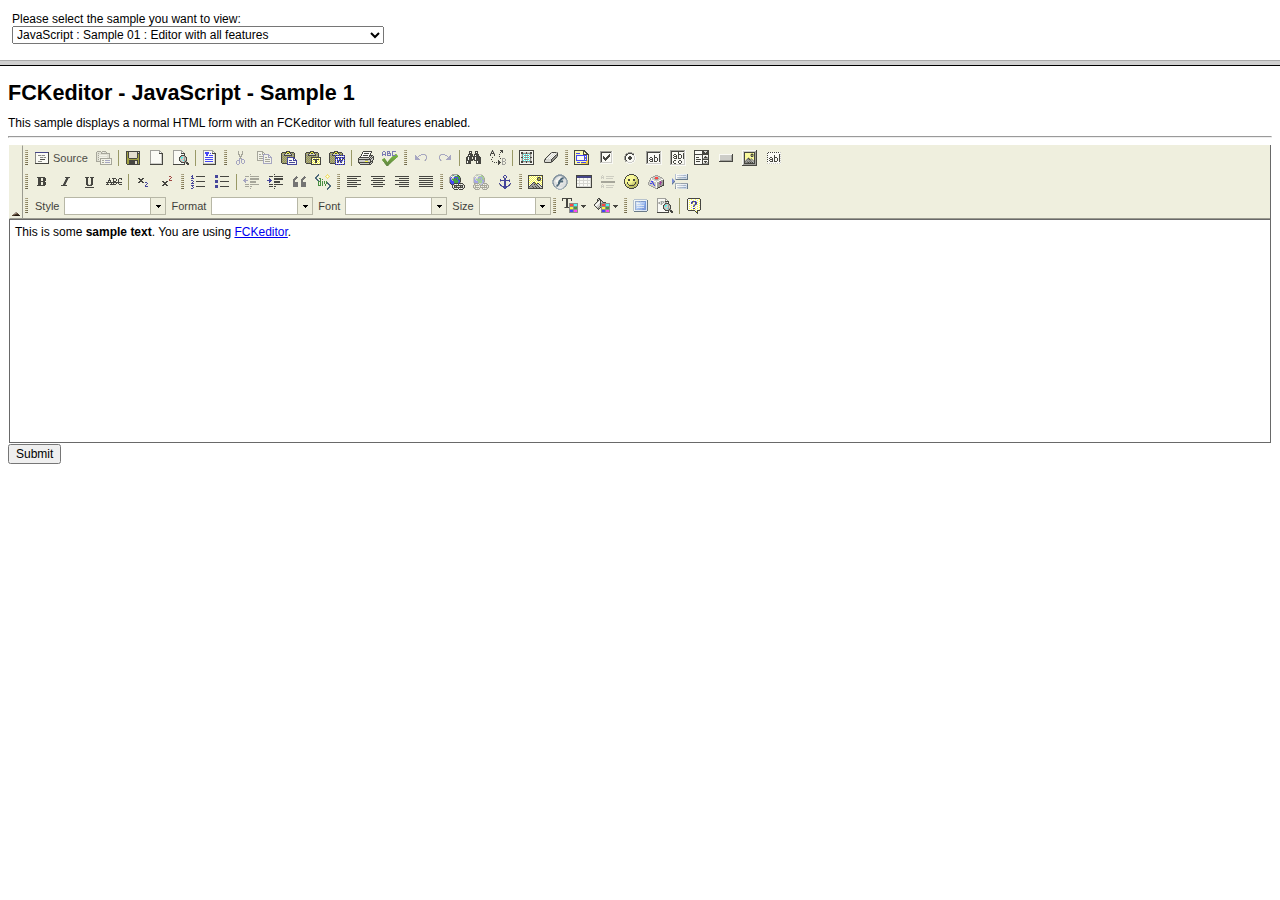
<file: WebRoot/fckeditor/_samples/default.html>
<!DOCTYPE HTML PUBLIC "-//W3C//DTD HTML 4.01 Frameset//EN"
   "http://www.w3.org/TR/html4/frameset.dtd">
<!--
 * FCKeditor - The text editor for Internet - http://www.fckeditor.net
 * Copyright (C) 2003-2009 Frederico Caldeira Knabben
 *
 * == BEGIN LICENSE ==
 *
 * Licensed under the terms of any of the following licenses at your
 * choice:
 *
 *  - GNU General Public License Version 2 or later (the "GPL")
 *    http://www.gnu.org/licenses/gpl.html
 *
 *  - GNU Lesser General Public License Version 2.1 or later (the "LGPL")
 *    http://www.gnu.org/licenses/lgpl.html
 *
 *  - Mozilla Public License Version 1.1 or later (the "MPL")
 *    http://www.mozilla.org/MPL/MPL-1.1.html
 *
 * == END LICENSE ==
 *
 * Samples Frameset page.
-->
<html>
	<head>
		<title>FCKeditor - Samples</title>
		<meta http-equiv="Content-Type" content="text/html; charset=utf-8">
		<meta name="robots" content="noindex, nofollow">
	</head>
	<frameset rows="60,*">
		<frame src="sampleslist.html" noresize scrolling="no">
		<frame name="Sample" src="html/sample01.html" noresize>
	</frameset>
</html>
</file>
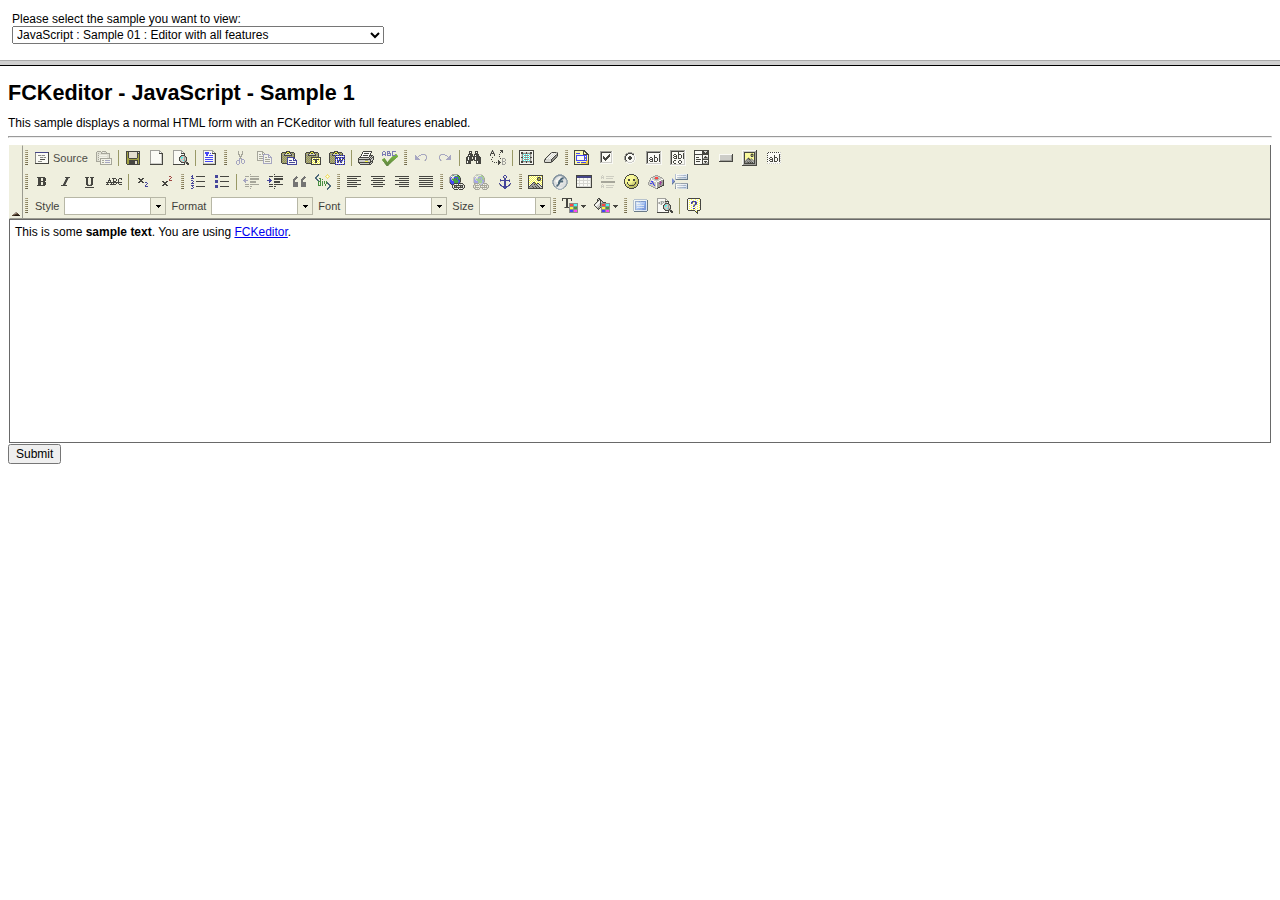
<file: WebRoot/fckeditor/_samples/sampleslist.html>
<!DOCTYPE HTML PUBLIC "-//W3C//DTD HTML 4.01//EN"
"http://www.w3.org/TR/html4/strict.dtd">
<!--
 * FCKeditor - The text editor for Internet - http://www.fckeditor.net
 * Copyright (C) 2003-2009 Frederico Caldeira Knabben
 *
 * == BEGIN LICENSE ==
 *
 * Licensed under the terms of any of the following licenses at your
 * choice:
 *
 *  - GNU General Public License Version 2 or later (the "GPL")
 *    http://www.gnu.org/licenses/gpl.html
 *
 *  - GNU Lesser General Public License Version 2.1 or later (the "LGPL")
 *    http://www.gnu.org/licenses/lgpl.html
 *
 *  - Mozilla Public License Version 1.1 or later (the "MPL")
 *    http://www.mozilla.org/MPL/MPL-1.1.html
 *
 * == END LICENSE ==
 *
 * Page used to select the sample to view.
-->
<html>
<head>
	<title>FCKeditor - Sample Selection</title>
	<meta http-equiv="Content-Type" content="text/html; charset=utf-8">
	<meta name="robots" content="noindex, nofollow">
	<link href="sample.css" rel="stylesheet" type="text/css">
	<script type="text/javascript">

if ( window.top == window )
	document.location = 'default.html' ;

function OpenSample( sample )
{
	if ( sample.length > 0 )
		window.open( sample, 'Sample' ) ;
}

	</script>
</head>
<body style="margin:1em;">
	<table border="0" cellpadding="0" cellspacing="0" style="height: 100%">
		<tr>
			<td>
				Please select the sample you want to view:
				<br />
				<select onchange="OpenSample(this.value);">
					<optgroup label="JavaScript">
						<option value="html/sample01.html" selected="selected">JavaScript : Sample 01 : Editor
							with all features</option>
						<option value="html/sample02.html">JavaScript : Sample 02 : Replacement of a TEXTAREA</option>
						<option value="html/sample03.html">JavaScript : Sample 03 : Multi-language support</option>
						<option value="html/sample04.html">JavaScript : Sample 04 : Toolbar selection</option>
						<option value="html/sample05.html">JavaScript : Sample 05 : Skins support</option>
						<option value="html/sample06.html">JavaScript : Sample 06 : Plugins support</option>
						<option value="html/sample07.html">JavaScript : Sample 07 : Full Page editing</option>
						<option value="html/sample08.html">JavaScript : Sample 08 : Editor API usage</option>
						<option value="html/sample09.html">JavaScript : Sample 09 : Complex form (multiple editors)</option>
						<option value="html/sample10.html">JavaScript : Sample 10 : Shared toolbar on same page</option>
						<option value="html/sample11.html">JavaScript : Sample 11 : Shared toolbar from IFRAME</option>
						<option value="html/sample12.html">JavaScript : Sample 12 : Enter key behavior</option>
						<option value="html/sample13.html">JavaScript : Sample 13 : Dinamically switching with a Textarea</option>
						<option value="html/sample14.html">JavaScript : Sample 14 : XHTML 1.1</option>
						<option value="html/sample15.html">JavaScript : Sample 15 : Legacy HTML 4 tags</option>
						<option value="html/sample16.html">JavaScript : Sample 16 : Flash content editor</option>
						<option value=""></option>
					</optgroup>
					<optgroup label="Active Fox Pro">
						<option value="afp/sample01.afp">AFP : Sample 01 : Editor with all features</option>
						<option value="afp/sample02.afp">AFP : Sample 02 : Multi-language support</option>
						<option value="afp/sample03.afp">AFP : Sample 03 : Toolbar selection</option>
						<option value="afp/sample04.afp">AFP : Sample 04 : Skins support</option>
						<option value=""></option>
					</optgroup>
					<optgroup label="ASP">
						<option value="asp/sample01.asp">ASP : Sample 01 : Editor with all features</option>
						<option value="asp/sample02.asp">ASP : Sample 02 : Multi-language support</option>
						<option value="asp/sample03.asp">ASP : Sample 03 : Toolbar selection</option>
						<option value="asp/sample04.asp">ASP : Sample 04 : Skins support</option>
						<option value=""></option>
					</optgroup>
					<optgroup label="ColdFusion">
						<option value="cfm/sample01.cfm">ColdFusion : Sample 01 : Editor with all features</option>
						<option value="cfm/sample02_mx.cfm">ColdFusion : Sample 02 : Advanced version for ColdFusion
							MX</option>
						<option value=""></option>
					</optgroup>
					<optgroup label="Lasso">
						<option value="lasso/sample01.lasso">Lasso : Sample 01 : Editor with all features</option>
						<option value="lasso/sample02.lasso">Lasso : Sample 02 : Multi-language support</option>
						<option value="lasso/sample03.lasso">Lasso : Sample 03 : Toolbar selection</option>
						<option value="lasso/sample04.lasso">Lasso : Sample 04 : Skins support</option>
						<option value=""></option>
					</optgroup>
					<optgroup label="Perl">
						<option value="perl/sample01.cgi">Perl : Sample 01 : Editor with all features</option>
						<option value="perl/sample02.cgi">Perl : Sample 02 : Multi-language support</option>
						<option value="perl/sample03.cgi">Perl : Sample 03 : Toolbar selection</option>
						<option value="perl/sample04.cgi">Perl : Sample 04 : Skins support</option>
						<option value=""></option>
					</optgroup>
					<optgroup label="PHP">
						<option value="php/sample01.php">PHP : Sample 01 : Editor with all features</option>
						<option value="php/sample02.php">PHP : Sample 02 : Multi-language support</option>
						<option value="php/sample03.php">PHP : Sample 03 : Toolbar selection</option>
						<option value="php/sample04.php">PHP : Sample 04 : Skins support</option>
						<option value=""></option>
					</optgroup>
					<optgroup label="Python">
						<option value="py/sample01.py">Python : Sample 01 : Editor with all features</option>
					</optgroup>
				</select>
			</td>
		</tr>
	</table>
</body>
</html>
</file>
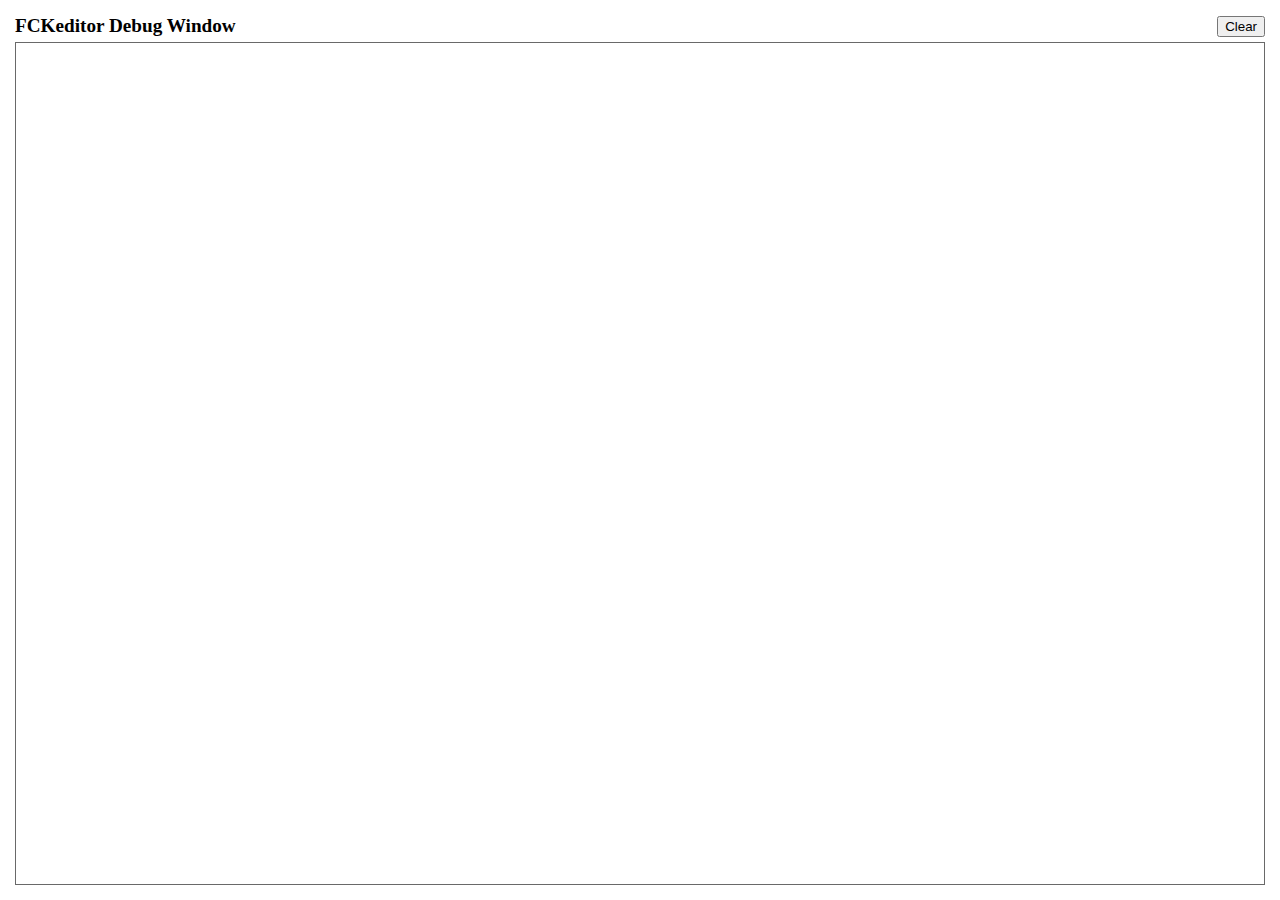
<file: WebRoot/fckeditor/editor/fckdebug.html>
<!DOCTYPE HTML PUBLIC "-//W3C//DTD HTML 4.0 Transitional//EN">
<!--
 * FCKeditor - The text editor for Internet - http://www.fckeditor.net
 * Copyright (C) 2003-2009 Frederico Caldeira Knabben
 *
 * == BEGIN LICENSE ==
 *
 * Licensed under the terms of any of the following licenses at your
 * choice:
 *
 *  - GNU General Public License Version 2 or later (the "GPL")
 *    http://www.gnu.org/licenses/gpl.html
 *
 *  - GNU Lesser General Public License Version 2.1 or later (the "LGPL")
 *    http://www.gnu.org/licenses/lgpl.html
 *
 *  - Mozilla Public License Version 1.1 or later (the "MPL")
 *    http://www.mozilla.org/MPL/MPL-1.1.html
 *
 * == END LICENSE ==
 *
 * This is the Debug window.
 * It automatically popups if the Debug = true in the configuration file.
-->
<html xmlns="http://www.w3.org/1999/xhtml">
<head>
	<title>FCKeditor Debug Window</title>
	<meta name="robots" content="noindex, nofollow" />
	<script type="text/javascript">

var oWindow ;
var oDiv ;

if ( !window.FCKMessages )
	window.FCKMessages = new Array() ;

window.onload = function()
{
	oWindow = document.getElementById('xOutput').contentWindow ;
	oWindow.document.open() ;
	oWindow.document.write( '<div id="divMsg"><\/div>' ) ;
	oWindow.document.close() ;
	oDiv	= oWindow.document.getElementById('divMsg') ;
}

function Output( message, color, noParse )
{
	if ( !noParse && message != null && isNaN( message ) )
		message = message.replace(/</g, "&lt;") ;

	if ( color )
		message = '<font color="' + color + '">' + message + '<\/font>' ;

	window.FCKMessages[ window.FCKMessages.length ] = message ;
	StartTimer() ;
}

function OutputObject( anyObject, color )
{
	var message ;

	if ( anyObject != null )
	{
		message = 'Properties of: ' + anyObject + '</b><blockquote>' ;

		for (var prop in anyObject)
		{
			try
			{
				var sVal = anyObject[ prop ] != null ? anyObject[ prop ] + '' : '[null]' ;
				message += '<b>' + prop + '</b> : ' + sVal.replace(/</g, '&lt;') + '<br>' ;
			}
			catch (e)
			{
				try
				{
					message += '<b>' + prop + '</b> : [' + typeof( anyObject[ prop ] ) + ']<br>' ;
				}
				catch (e)
				{
					message += '<b>' + prop + '</b> : [-error-]<br>' ;
				}
			}
		}

		message += '</blockquote><b>' ;
	} else
		message = 'OutputObject : Object is "null".' ;

	Output( message, color, true ) ;
}

function StartTimer()
{
	window.setTimeout( 'CheckMessages()', 100 ) ;
}

function CheckMessages()
{
	if ( window.FCKMessages.length > 0 )
	{
		// Get the first item in the queue
		var sMessage = window.FCKMessages[0] ;

		// Removes the first item from the queue
		var oTempArray = new Array() ;
		for ( i = 1 ; i < window.FCKMessages.length ; i++ )
			oTempArray[ i - 1 ] = window.FCKMessages[ i ] ;
		window.FCKMessages = oTempArray ;

		var d = new Date() ;
		var sTime =
			( d.getHours() + 100 + '' ).substr( 1,2 ) + ':' +
			( d.getMinutes() + 100 + '' ).substr( 1,2 ) + ':' +
			( d.getSeconds() + 100 + '' ).substr( 1,2 ) + ':' +
			( d.getMilliseconds() + 1000 + '' ).substr( 1,3 ) ;

		var oMsgDiv = oWindow.document.createElement( 'div' ) ;
		oMsgDiv.innerHTML = sTime + ': <b>' + sMessage + '<\/b>' ;
		oDiv.appendChild( oMsgDiv ) ;
		oMsgDiv.scrollIntoView() ;
	}
}

function Clear()
{
	oDiv.innerHTML = '' ;
}
	</script>
</head>
<body style="margin: 10px">
	<table style="height: 100%" cellspacing="5" cellpadding="0" width="100%" border="0">
		<tr>
			<td>
				<table cellspacing="0" cellpadding="0" width="100%" border="0">
					<tr>
						<td style="font-weight: bold; font-size: 1.2em;">
							FCKeditor Debug Window</td>
						<td align="right">
							<input type="button" value="Clear" onclick="Clear();" /></td>
					</tr>
				</table>
			</td>
		</tr>
		<tr style="height: 100%">
			<td style="border: #696969 1px solid">
				<iframe id="xOutput" width="100%" height="100%" scrolling="auto" src="javascript:void(0)"
					frameborder="0"></iframe>
			</td>
		</tr>
	</table>
</body>
</html>
</file>
<file: WebRoot/fckeditor/_samples/sample.css>
/*
 * FCKeditor - The text editor for Internet - http://www.fckeditor.net
 * Copyright (C) 2003-2009 Frederico Caldeira Knabben
 *
 * == BEGIN LICENSE ==
 *
 * Licensed under the terms of any of the following licenses at your
 * choice:
 *
 *  - GNU General Public License Version 2 or later (the "GPL")
 *    http://www.gnu.org/licenses/gpl.html
 *
 *  - GNU Lesser General Public License Version 2.1 or later (the "LGPL")
 *    http://www.gnu.org/licenses/lgpl.html
 *
 *  - Mozilla Public License Version 1.1 or later (the "MPL")
 *    http://www.mozilla.org/MPL/MPL-1.1.html
 *
 * == END LICENSE ==
 *
 * Styles used in the samples pages.
 */

body, td, th, input, select, textarea
{
	font-size: 12px;
	font-family: Arial, Verdana, Sans-Serif;
}

h1
{
	font-weight: bold;
	font-size: 180%;
	margin-bottom: 10px;
}

form
{
	margin: 0;
	padding: 0;
}

#outputSample
{
	table-layout: fixed;
	width: 100%;
}

pre
{
	margin: 0;
	padding: 0;

	white-space: pre; /* CSS2 */
	white-space: -moz-pre-wrap; /* Mozilla*/
	white-space: -o-pre-wrap; /* Opera 7 */
	white-space: pre-wrap; /* CSS 2.1 */
	white-space: pre-line; /* CSS 3 (and 2.1 as well, actually) */
	word-wrap: break-word; /* IE */
}

#outputSample thead th
{
	color: #dddddd;
	background-color: #999999;
	padding: 4px;
	white-space: nowrap;
}

#outputSample tbody th
{
	vertical-align: top;
	text-align: left;
}
</file>
